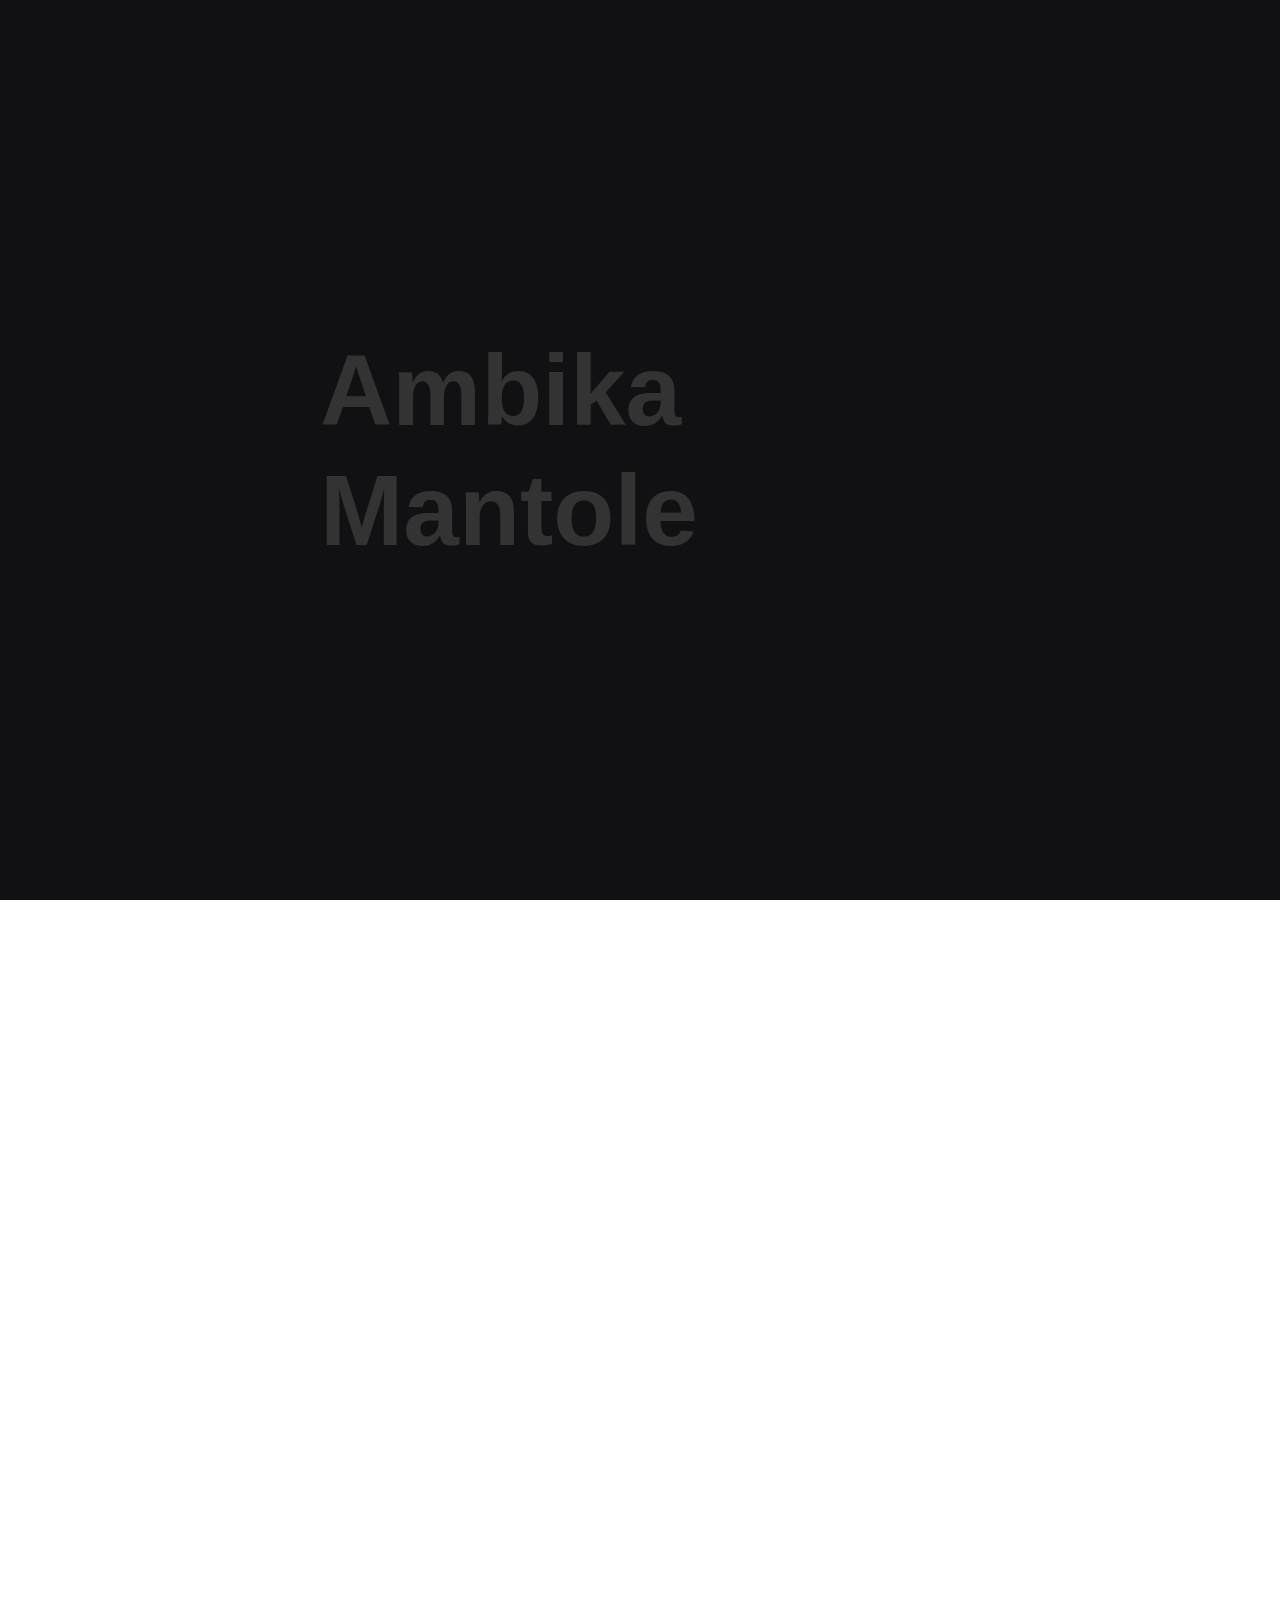
<file: index.html>
<!DOCTYPE html>
<html lang="en">
  <!-- Added by HTTrack --><meta
    http-equiv="content-type"
    content="text/html;charset=utf-8"
  /><!-- /Added by HTTrack -->
  <head>
    <meta charset="UTF-8" />
    <meta name="viewport" content="width=device-width, initial-scale=1.0" />
    <link rel="stylesheet" href="css/lib/bootstrap.min.css" />
    <link rel="stylesheet" href="css/lib/magnific-popup.css" />
    <link rel="stylesheet" href="css/lib/swiper-bundle.min.css" />
    <link rel="stylesheet" href="css/fonts/font-awesome.css" />
    <link rel="stylesheet" href="css/fonts/ashik-icon.css" />
    <link rel="stylesheet" href="css/main.css" />
    <link rel="shortcut icon" href="img/fav.png" type="image/x-icon" />
    <title>Ambika Personal Portfolio Template</title>
  </head>
  <body>
    <!--================================
        PRELOADER START
    =================================-->
    <div class="preloader">
      <svg viewBox="0 0 1000 1000" preserveAspectRatio="none">
        <path id="svg" d="M0,1005S175,995,500,995s500,5,500,5V0H0Z"></path>
      </svg>
      <h5 class="preloader-text">Ambika Mantole</h5>
    </div>
    <style>
      .preloader-text::before,
      .preloader-text::after {
        content: none !important;
      }
    </style>
    <!--================================
        PRELOADER END
    =================================-->

    <header class="main-header fixed-header">
      <div class="container">
        <div class="d-flex justify-content-between align-items-center">
          <div class="logo">
            <a href="assets\Ambika.pdf"><img src="img/logoA.png" alt="" /></a>
          </div>

          <div class="d-none d-lg-block main-menu">
            <nav class="navbar-nav m-auto" id="navbarNav">
              <ul></ul>
            </nav>
          </div>
          <div>
            <a
              href="assets\Ambika.pdf"
              class="theme-btn mb-20 btn_moveing_hover"
              >Download Cv <span class="ashik-icon-download"></span
            ></a>
            <a href="#" class="toggle-sidebar d-flex d-lg-none ms-0 theme-1-bg">
              <div class="toggle">
                <span></span>
                <span></span>
              </div>
            </a>
          </div>
        </div>
      </div>
    </header>

    <div class="mobile-menu">
      <div class="menu-backdrop"></div>
      <div class="main-menu-mobile">
        <div class="d-flex align-items-center justify-content-between">
          <div class="nav-logo">
            <a href="assets\Ambika.pdf"
              ><img src="img/logoA.png" alt="" title=""
            /></a>
          </div>
          <div class="close-btn"><span class="far fa-times fa-fw"></span></div>
        </div>
        <div id="mobile-nav"></div>
      </div>
    </div>

    <div id="scrollsmoother-container">
      <!-- Banner -->
      <section class="banner" id="home" data-pin>
        <div class="banner-shap">
          <img src="img/bg-shap-1.png" alt="" />
        </div>
        <div class="container">
          <div class="row align-items-center">
            <div class="col-xxl-6 col-xl-7">
              <h2
                class="text-uppercase mb-18"
                data-text-animation="slide"
                data-split="words"
                data-animation-delay="1.5"
              >
                Hello i’m Ambika Mantole
              </h2>
              <div
                data-animation="fade"
                data-animation-direction="bottom"
                data-animation-duration="0.75"
                data-animation-delay="1.5"
                data-animation-offset="40"
                data-scroll-trigger="false"
              >
                <p>
                  Expertise in SEO, social media, content, and analytics to
                  boost brand visibility, engage audiences, and drive business
                  growth.
                </p>
              </div>
              <div
                class="mt-40 gap-15 d-block d-sm-flex"
                data-animation="fade"
                data-animation-direction="bottom"
                data-animation-duration=".75"
                data-animation-delay="1.75"
                data-animation-offset="40"
                data-scroll-trigger="false"
              >
                <a
                  href="assets\Ambika.pdf"
                  class="theme-btn mb-20 btn_moveing_hover"
                  >Download Cv <span class="ashik-icon-download"></span
                ></a>
              </div>
            </div>
            <div class="col-xxl-6 col-xl-5 d-none d-xl-block">
              <img
                src="img/author-bannerA.png"
                data-mouse-move
                class="img-fluid"
                alt=""
              />
            </div>
          </div>
        </div>
      </section>
      <!-- About me -->
      <section class="mt-120" id="about">
        <div
          class="gray-bg pt-120 mr-80 ml-80 mr-xl-40 ml-xl-40 mr-md-15 ml-md-15 br-30 pl-30 pr-30 pl-sm-15 pr-sm-15 about-section position-relative z-1 overflow-hidden"
        >
          <div class="container">
            <div class="row gap-lg-30">
              <div class="col-lg-6 order-2 order-lg-1">
                <div data-animation="fade" data-animation-direction="bottom">
                  <h6 class="sub-title">About me</h6>
                </div>
                <h2
                  data-text-animation="slide"
                  data-split="words"
                  data-animation-delay="0.5"
                  class="section-title mt-10 mb-20"
                >
                  Driving Brand Growth with Strategic Digital Marketing
                </h2>
                <div
                  data-animation="fade"
                  data-animation-direction="bottom"
                  data-animation-duration="0.75"
                  data-animation-delay="1"
                  data-animation-offset="40"
                >
                  <p>
                    An experienced digital marketer skilled in SEO, social
                    media, and content marketing, I combine creativity with
                    data-driven strategies to enhance brand visibility.
                    Passionate about innovation, I stay ahead in the
                    ever-evolving digital landscape.
                  </p>
                </div>
                <div class="about-list">
                  <div class="row">
                    <div class="col-md-6">
                      <ul>
                        <li
                          data-animation="fade"
                          data-animation-direction="bottom"
                          data-animation-offset="40"
                        >
                          <h6>SEO (Search Engine Optimization)</h6>
                        </li>
                        <li
                          data-animation="fade"
                          data-animation-direction="bottom"
                          data-animation-delay=".15"
                          data-animation-offset="40"
                        >
                          <h6>Social Media Marketing</h6>
                        </li>
                        <li
                          data-animation="fade"
                          data-animation-direction="bottom"
                          data-animation-delay=".3"
                          data-animation-offset="40"
                        >
                          <h6>Content Marketing</h6>
                        </li>
                      </ul>
                    </div>
                    <div class="col-md-6">
                      <ul>
                        <li
                          data-animation="fade"
                          data-animation-direction="bottom"
                          data-animation-offset="40"
                        >
                          <h6>Google Analytics</h6>
                        </li>
                        <li
                          data-animation="fade"
                          data-animation-direction="bottom"
                          data-animation-delay=".15"
                          data-animation-offset="40"
                        >
                          <h6>Online Reputation Management (ORM)</h6>
                        </li>
                        <li
                          data-animation="fade"
                          data-animation-direction="bottom"
                          data-animation-delay=".3"
                          data-animation-offset="40"
                        >
                          <h6>Email Marketing</h6>
                        </li>
                        <li
                          data-animation="fade"
                          data-animation-direction="bottom"
                          data-animation-delay=".3"
                          data-animation-offset="40"
                        >
                          <h6>E-commerce Marketing</h6>
                        </li>
                      </ul>
                    </div>
                  </div>
                </div>
                <div
                  data-animation="fade"
                  data-animation-direction="bottom"
                  data-animation-delay=".3"
                  data-animation-offset="40"
                >
                  <a
                    href="#"
                    class="theme-btn-with-bg hover-bg-white mt-30 btn_moveing_hover"
                    >read more</a
                  >
                </div>
              </div>
              <div class="col-lg-6 order-1 order-lg-2">
                <div class="row">
                  <div class="col-sm-6" data-speed="0.9">
                    <img
                      src="img/AmbikaAbout.png"
                      class="img-fluid br-30 w-100"
                      alt=""
                    />
                    <div class="about-counter">
                      <h3 class="section-title">
                        <span class="count">1+</span>
                      </h3>
                      <p>Years Of <br />experience</p>
                    </div>
                  </div>
                  <div class="col-sm-6 d-none d-md-block">
                    <img
                      data-speed=".8"
                      src="img/AmbikaAbout2.png"
                      class="img-fluid br-30 w-100 mt-63"
                      alt=""
                    />
                  </div>
                </div>
              </div>
            </div>
          </div>

          <div class="bg-blur"></div>
        </div>
      </section>
      <!-- my services -->
      <section class="service-section position-relative z-2" id="services">
        <div class="container">
          <div class="text-center">
            <div data-animation="fade" data-animation-direction="bottom">
              <h6 class="sub-title-arrows">my services</h6>
            </div>
            <h2
              class="section-title mt-10 mb-20"
              data-text-animation="slide"
              data-split="words"
              data-animation-delay=".5"
            >
              Make Your Mark with a Powerful Digital Marketing Showcase
            </h2>
          </div>
          <div class="row mt-60">
            <div class="col-xl-3 col-md-6">
              <div class="service-item" data-speed="1">
                <div class="service-icon">
                  <i class="ashik-icon-analytics"></i>
                </div>
                <h3>SEO (Search Engine Optimization)</h3>
                <p>Enhancing website visibility and organic rankings.</p>
                <a href="#"> <i class="ashik-icon-long-arrow"></i></a>
              </div>
            </div>
            <div class="col-xl-3 col-md-6">
              <div class="service-item" data-speed="0.9">
                <div class="service-icon">
                  <i class="ashik-icon-frequency"></i>
                </div>
                <h3>Social Media Marketing</h3>
                <p>
                  Engaging audiences and building brand presence across
                  platforms.
                </p>
                <a href="#"> <i class="ashik-icon-long-arrow"></i></a>
              </div>
            </div>
            <div class="col-xl-3 col-md-6">
              <div class="service-item" data-speed="1">
                <div class="service-icon">
                  <i class="ashik-icon-archive"></i>
                </div>
                <h3>PPC (Pay-Per-Click)</h3>
                <p>Driving targeted traffic through paid advertising.</p>
                <a href="#"> <i class="ashik-icon-long-arrow"></i></a>
              </div>
            </div>
            <div class="col-xl-3 col-md-6">
              <div class="service-item" data-speed="0.9">
                <div class="service-icon">
                  <i class="ashik-icon-arrow"></i>
                </div>
                <h3>Google Analytics</h3>
                <p>
                  Analyzing data to optimize marketing strategies and
                  performance.
                </p>
                <a href="#"> <i class="ashik-icon-long-arrow"></i></a>
              </div>
            </div>
          </div>
        </div>
      </section>
      <!-- Our Projects -->
      <section class="mt-120" id="projects">
        <div class="container overflow-hidden">
          <div class="row align-items-center gap-lg-10">
            <div class="col-lg-7">
              <div data-animation="fade" data-animation-direction="bottom">
                <h6 class="sub-title">Our Projects</h6>
              </div>
              <h2
                class="section-title mt-10 fs-1"
                data-text-animation="slide"
                data-split="words"
                data-animation-delay="0.5"
              >
                I drive growth through SEO, social media, PPC, and analytics,
                creating impactful digital strategies.
              </h2>
            </div>
            <div
              class="col-lg-5"
              data-animation="fade"
              data-animation-direction="bottom"
            >
              <p>
                I craft strategic digital marketing projects, utilizing SEO,
                social media, PPC, and analytics to enhance brand visibility and
                drive growth.
              </p>
            </div>
          </div>
          <div
            class="projects-items mt-60"
            data-horizontal-scroll
            data-horizontal-scroll-class="project-item-container"
          >
            <div
              class="row align-items-center gap-lg-30 project-item-container"
            >
              <div class="col-lg-6">
                <img
                  src="img/project-3.png"
                  class="img-fluid br-30 w-100"
                  alt=""
                />
              </div>
              <div class="col-lg-6">
                <div class="project-item">
                  <h3>SEO Optimization</h3>
                  <p class="mt-20 mb-20">
                    SEO optimized websites to improve search engine visibility,
                    using keyword research, content optimization, link building,
                    and technical enhancements to boost organic traffic.
                  </p>
                  <div class="about-list mt-0">
                    <ul>
                      <li>
                        <p>Keyword Research</p>
                      </li>
                      <li>
                        <p>Content Optimization</p>
                      </li>
                      <li>
                        <p>Technical SEO</p>
                      </li>
                    </ul>
                  </div>
                </div>
              </div>
            </div>
            <div
              class="row align-items-center gap-lg-30 project-item-container"
            >
              <div class="col-lg-6">
                <img
                  src="img/project-1.png"
                  class="img-fluid br-30 w-100"
                  alt=""
                />
              </div>
              <div class="col-lg-6">
                <div class="project-item">
                  <h3>Social Media Marketing (SMM)</h3>
                  <p class="mt-20 mb-20">
                    I use social platforms to promote brands, engage audiences,
                    and drive growth through content, paid ads, and interaction.
                  </p>
                  <div class="about-list mt-0">
                    <ul>
                      <li>
                        <p>Content Creation</p>
                      </li>
                      <li>
                        <p>Platform Management</p>
                      </li>
                      <li>
                        <p>Community Engagement</p>
                      </li>
                    </ul>
                  </div>
                </div>
              </div>
            </div>
            <div
              class="row align-items-center gap-lg-30 project-item-container"
            >
              <div class="col-lg-6">
                <img
                  src="img/project-1.png"
                  class="img-fluid br-30 w-100"
                  alt=""
                />
              </div>
              <div class="col-lg-6">
                <div class="project-item">
                  <h3>Content Optimization</h3>
                  <p class="mt-20 mb-20">
                    I optimize content with SEO, keywords, and formatting to
                    enhance visibility and engagement. Having worked with
                    various brands, I ensure maximum impact.
                  </p>
                  <div class="about-list mt-0">
                    <ul>
                      <li>
                        <p>Quality Content</p>
                      </li>
                      <li>
                        <p>Mobile-Friendliness</p>
                      </li>
                      <li>
                        <p>Multimedia Integration</p>
                      </li>
                    </ul>
                  </div>
                </div>
              </div>
            </div>
          </div>
          <div
            class="mt-60 mt-md-30 d-flex align-items-center justify-content-center gap-10"
          >
            <p class="fs-18">Process depends on projects</p>
          </div>
        </div>
      </section>

      <!-- Contact Us -->
      <section class="mt-120 pt-80" id="contact" data-pin>
        <div class="container">
          <div class="gray-bg pt-80 pb-80 pl-60 pr-60 pl-sm-15 pr-sm-15 br-30">
            <div class="row">
              <div class="col-xl-6">
                <h2
                  class="section-title mb-20"
                  data-text-animation="slide"
                  data-split="words"
                >
                  Contact Us
                </h2>
                <div data-animation="fade" data-animation-direction="bottom">
                  <p>
                    To strengthen your online presence, boost engagement, and
                    drive business success with smart strategies.
                  </p>
                </div>
                <div class="contact-info">
                  <ul>
                    <li data-animation="fade" data-animation-direction="bottom">
                      <i class="fa-sharp fa-solid fa-envelope"></i>
                      <p>ambikamantole@gmail.com</p>
                    </li>
                    <li data-animation="fade" data-animation-direction="bottom">
                      <i class="fa-sharp fa-solid fa-phone"></i>
                      <p>+91 9867984977</p>
                    </li>
                  </ul>
                </div>
                <div class="social mt-30">
                  <a href="https://www.linkedin.com/in/ambikamantole"
                    ><i class="fa-brands fa-linkedin"></i
                  ></a>
                  <a
                    href="https://www.instagram.com/ambika__019?igsh=emd2c3BvaGN2aGl6"
                    ><i class="fa-brands fa-instagram"></i
                  ></a>
                </div>
              </div>
              
            
            </div>
          </div>
        </div>
        <!-- Logo -->
        <div
          class="mt-120"
          data-animation="fade"
          data-animation-direction="bottom"
        >
          <!-- Add Brands here -->

          <!-- <div class="container">
            <div class="brand-slider swiper">
              <div class="swiper-wrapper">
                <div class="brand-item swiper-slide">
                  <img src="img/brand/brand-1.png" alt="" />
                </div>
                <div class="brand-item swiper-slide">
                  <img src="img/brand/brand-2.png" alt="" />
                </div>
                <div class="brand-item swiper-slide">
                  <img src="img/brand/brand-3.png" alt="" />
                </div>
                <div class="brand-item swiper-slide">
                  <img src="img/brand/brand-4.png" alt="" />
                </div>
                <div class="brand-item swiper-slide">
                  <img src="img/brand/brand-5.png" alt="" />
                </div>
                <div class="brand-item swiper-slide">
                  <img src="img/brand/brand-1.png" alt="" />
                </div>
                <div class="brand-item swiper-slide">
                  <img src="img/brand/brand-2.png" alt="" />
                </div>
                <div class="brand-item swiper-slide">
                  <img src="img/brand/brand-3.png" alt="" />
                </div>
                <div class="brand-item swiper-slide">
                  <img src="img/brand/brand-4.png" alt="" />
                </div>
                <div class="brand-item swiper-slide">
                  <img src="img/brand/brand-5.png" alt="" />
                </div>
              </div>
            </div>
          </div> -->
        </div>
      </section>

      <!-- Footer -->
      <footer class="footer mt-120 gray-bg pt-75 pb-30 position-relative z-2">
        <div class="container">
          <div class="row gap-lg-30">
            <div class="col-lg-5">
              <h2 class="footer-title">
                <i class="ashik-icon-star"></i>
                <span data-text-animation="slide" data-split="words">
                  <span>Let’s WORK</span> Together!
                </span>
              </h2>
              <div
                class="footer-email"
                data-animation="fade"
                data-animation-direction="left"
                data-animation-offset="40"
              >
                <i class="fa-sharp fa-solid fa-paper-plane"></i>
                <h3 class="footer-email-text">
                  <a href="#">ambikamantole@gmail.com</a>
                </h3>
              </div>
              <div class="social mt-40">
                <a
                  href="https://www.linkedin.com/in/ambikamantole"
                  target="_blank"
                  rel="noopener noreferrer"
                  ><i class="fa-brands fa-linkedin"></i
                ></a>

                <a
                  href="https://www.instagram.com/ambika__019?igsh=emd2c3BvaGN2aGl6"
                  target="_blank"
                  rel="noopener noreferrer"
                  ><i class="fa-brands fa-instagram"></i
                ></a>
              </div>
            </div>
            <div class="col-lg-4 offset-lg-2">
              <a href="#"><img src="img\logoA.png" alt="" /></a>
              <p class="mt-35">
                To strengthen your online presence, boost engagement, and drive
                business success with smart strategies.
              </p>
            </div>
          </div>
          <div class="row mt-80 gap-lg-10">
            <div class="col-lg-6">
              <p>©AmbikaMantole2025 | All Rights Reserved</p>
            </div>
            <div class="col-lg-6 flex-lg-end">
              <div class="copyright-menus">
                <a href="#">Trams & Condition</a>
                <a href="#">Privacy Policy</a>
                <a href="#">Contact Us</a>
              </div>
            </div>
          </div>
        </div>
      </footer>
    </div>

    <!--==============================
        SCROLL BUTTON START
    ===============================-->
    <div class="tf__scroll_btn">
      <i class="fa-regular fa-arrow-up-long"></i>
    </div>
    <!--==============================
        SCROLL BUTTON END
    ===============================-->

    <div id="magic-cursor">
      <div id="ball"></div>
    </div>

    <script src="js/lib/jquery.min.js"></script>
    <script src="js/lib/bootstrap.bundle.min.js"></script>
    <script src="js/lib/waypoints.min.js"></script>
    <script src="js/lib/jquery.counterup.min.js"></script>
    <script src="js/lib/swiper-bundle.min.js"></script>
    <script src="js/lib/imagesloaded.js"></script>
    <script src="js/lib/jquery.magnific-popup.min.js"></script>
    <script src="js/lib/isotope.js"></script>
    <!-- Gsap -->
    <script src="js/gsap/gsap.min.js"></script>
    <script src="js/gsap/SplitText.min.js"></script>
    <script src="js/gsap/ScrollSmoother.min.js"></script>
    <script src="js/gsap/ScrollTrigger.min.js"></script>
    <!--  -->
    <script src="js/animation.js"></script>
    <script src="js/main.js"></script>
    <script>
      document.addEventListener("DOMContentLoaded", function() {
          document.getElementById("contactForm").addEventListener("submit", function(event) {
              event.preventDefault(); // Stop page navigation
      
              let form = this;
              let formData = new FormData(form);
      
              fetch("contact.php", {
                  method: "POST",
                  body: formData
              })
              .then(response => response.text())
              .then(data => {
                  let responseDiv = document.getElementById("responseMessage");
                  if (data.trim() === "success") {
                      responseDiv.innerHTML = "<p style='color: green;'>Message Sent Successfully!</p>";
                      form.reset();
                  } else {
                      responseDiv.innerHTML = "<p style='color: red;'>Error: " + data + "</p>";
                  }
              })
              .catch(error => {
                  console.error("Error:", error);
                  document.getElementById("responseMessage").innerHTML = "<p style='color: red;'>An unexpected error occurred.</p>";
              });
          });
      });
      </script>
      
      
  </body>

  <!-- Mirrored from ashik-html.vercel.app/ by HTTrack Website Copier/3.x [XR&CO'2014], Thu, 06 Mar 2025 11:50:47 GMT -->
</html>
</file>
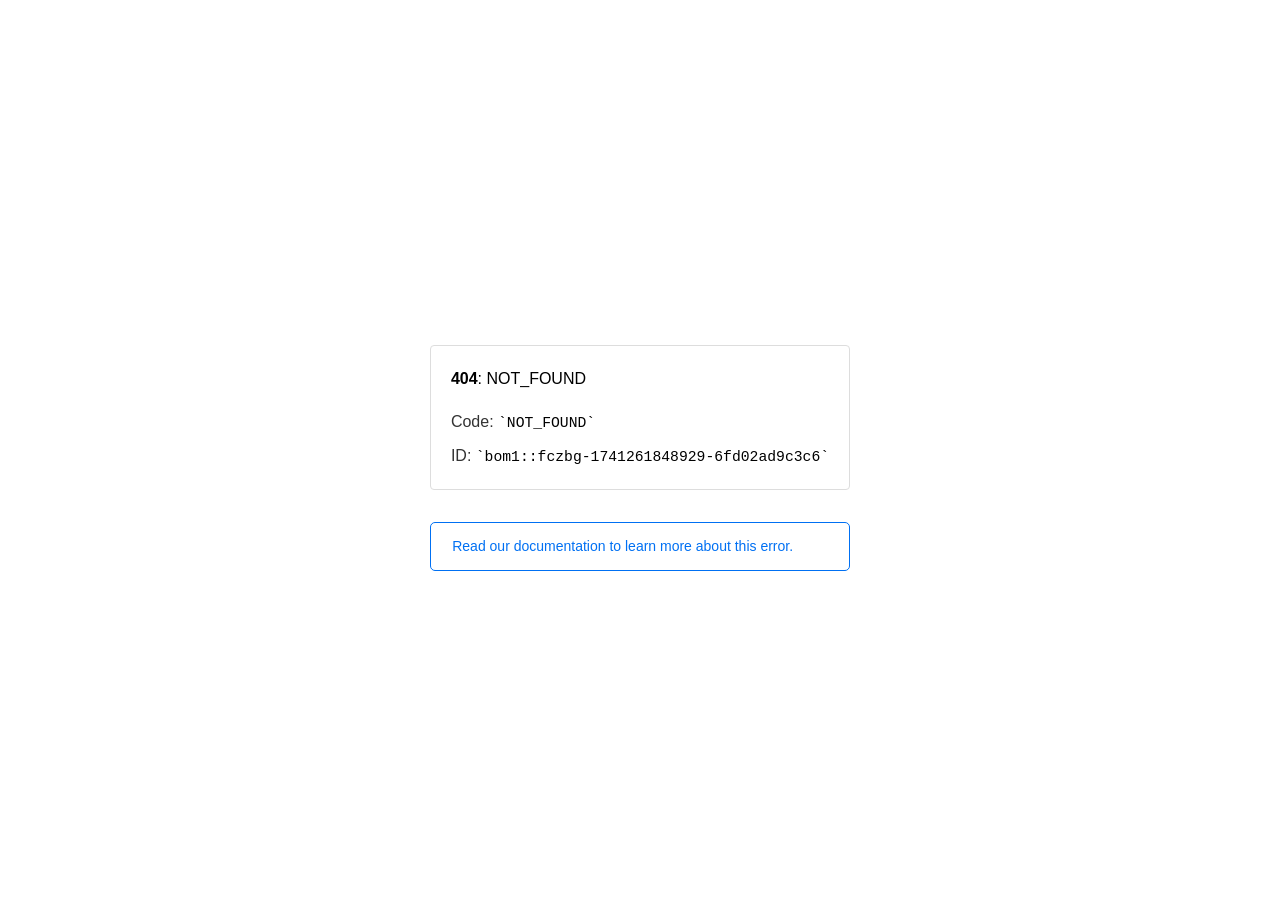
<file: fonts/fa-duotone-900.html>
<!doctype html><html lang=en><meta charset=utf-8><meta name=viewport content="width=device-width,initial-scale=1"><meta name=theme-color content=#000><title>404: NOT_FOUND</title><style>html{font-size:62.5%;box-sizing:border-box;height:-webkit-fill-available}*,::after,::before{box-sizing:inherit}body{font-family:sf pro text,sf pro icons,helvetica neue,helvetica,arial,sans-serif;font-size:1.6rem;line-height:1.65;word-break:break-word;font-kerning:auto;font-variant:normal;-webkit-font-smoothing:antialiased;-moz-osx-font-smoothing:grayscale;text-rendering:optimizeLegibility;hyphens:auto;height:100vh;height:-webkit-fill-available;max-height:100vh;max-height:-webkit-fill-available;margin:0}::selection{background:#79ffe1}::-moz-selection{background:#79ffe1}a{cursor:pointer;color:#0070f3;text-decoration:none;transition:all .2s ease;border-bottom:1px solid #0000}a:hover{border-bottom:1px solid #0070f3}ul{padding:0;margin-left:1.5em;list-style-type:none}li{margin-bottom:10px}ul li:before{content:'\02013'}li:before{display:inline-block;color:#ccc;position:absolute;margin-left:-18px;transition:color .2s ease}code{font-family:Menlo,Monaco,Lucida Console,Liberation Mono,DejaVu Sans Mono,Bitstream Vera Sans Mono,Courier New,monospace,serif;font-size:.92em}code:after,code:before{content:'`'}.container{display:flex;justify-content:center;flex-direction:column;min-height:100%}main{max-width:80rem;padding:4rem 6rem;margin:auto}ul{margin-bottom:32px}.error-title{font-size:2rem;padding-left:22px;line-height:1.5;margin-bottom:24px}.error-title-guilty{border-left:2px solid #ed367f}.error-title-innocent{border-left:2px solid #59b89c}@media(max-width:500px){.owner-error{display:none}}main p{color:#333}.devinfo-container{border:1px solid #ddd;border-radius:4px;padding:2rem;display:flex;flex-direction:column;margin-bottom:32px}.error-code{margin:0;font-size:1.6rem;color:#000;margin-bottom:1.6rem}.devinfo-line{color:#333}.devinfo-line code,code,li{color:#000}.devinfo-line:not(:last-child){margin-bottom:8px}.docs-link,.contact-link{font-weight:500}header,footer,footer a{display:flex;justify-content:center;align-items:center}header,footer{min-height:100px;height:100px}header{border-bottom:1px solid #eaeaea}header h1{font-size:1.8rem;margin:0;font-weight:500}header p{font-size:1.3rem;margin:0;font-weight:500}.header-item{display:flex;padding:0 2rem;margin:2rem 0;text-decoration:line-through;color:#999}.header-item.active{color:#ff0080;text-decoration:none}.header-item.first{border-right:1px solid #eaeaea}.header-item-content{display:flex;flex-direction:column}.header-item-icon{margin-right:1rem;margin-top:.6rem}footer{border-top:1px solid #eaeaea}footer a{color:#000}footer a:hover{border-bottom-color:#0000}footer svg{margin-left:.8rem}.note{padding:8pt 16pt;border-radius:5px;border:1px solid #0070f3;font-size:14px;line-height:1.8;color:#0070f3}@media(max-width:500px){.devinfo-container .devinfo-line code{margin-top:.4rem}.devinfo-container .devinfo-line:not(:last-child){margin-bottom:1.6rem}.devinfo-container{margin-bottom:0}header{flex-direction:column;height:auto;min-height:auto;align-items:flex-start}.header-item.first{border-right:none;margin-bottom:0}main{padding:1rem 2rem}body{font-size:1.4rem;line-height:1.55}footer{display:none}.note{margin-top:16px}}</style><div class=container><main><p class=devinfo-container><span class=error-code><strong>404</strong>: NOT_FOUND</span>
<span class=devinfo-line>Code: <code>NOT_FOUND</code></span>
<span class=devinfo-line>ID: <code>bom1::fczbg-1741261848929-6fd02ad9c3c6</code></p><a href=https://vercel.com/docs/errors/platform-error-codes#not_found class=owner-error><div class=note>Read our documentation to learn more about this error.</div></a></main></div>
</file>
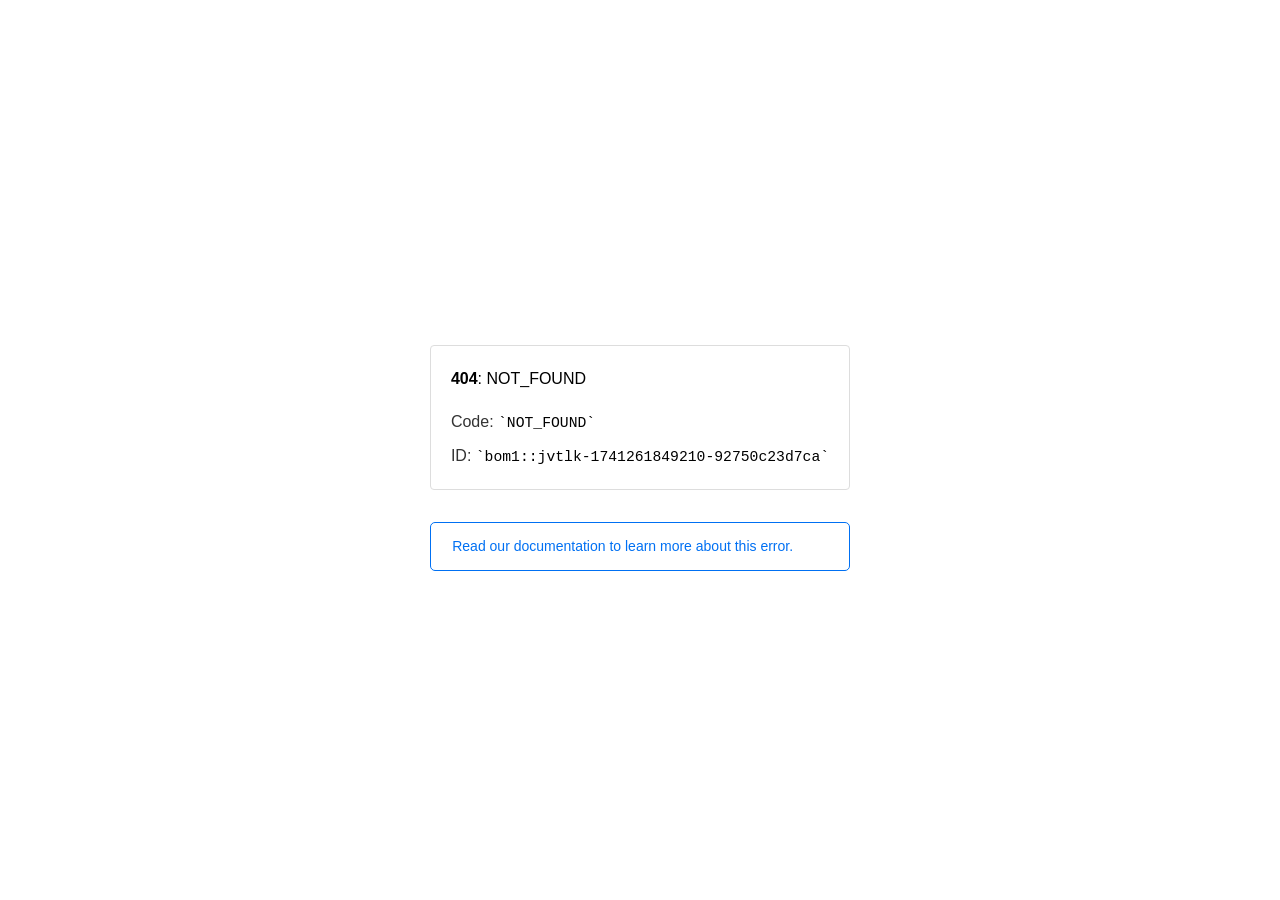
<file: fonts/fa-duotone-901.html>
<!doctype html><html lang=en><meta charset=utf-8><meta name=viewport content="width=device-width,initial-scale=1"><meta name=theme-color content=#000><title>404: NOT_FOUND</title><style>html{font-size:62.5%;box-sizing:border-box;height:-webkit-fill-available}*,::after,::before{box-sizing:inherit}body{font-family:sf pro text,sf pro icons,helvetica neue,helvetica,arial,sans-serif;font-size:1.6rem;line-height:1.65;word-break:break-word;font-kerning:auto;font-variant:normal;-webkit-font-smoothing:antialiased;-moz-osx-font-smoothing:grayscale;text-rendering:optimizeLegibility;hyphens:auto;height:100vh;height:-webkit-fill-available;max-height:100vh;max-height:-webkit-fill-available;margin:0}::selection{background:#79ffe1}::-moz-selection{background:#79ffe1}a{cursor:pointer;color:#0070f3;text-decoration:none;transition:all .2s ease;border-bottom:1px solid #0000}a:hover{border-bottom:1px solid #0070f3}ul{padding:0;margin-left:1.5em;list-style-type:none}li{margin-bottom:10px}ul li:before{content:'\02013'}li:before{display:inline-block;color:#ccc;position:absolute;margin-left:-18px;transition:color .2s ease}code{font-family:Menlo,Monaco,Lucida Console,Liberation Mono,DejaVu Sans Mono,Bitstream Vera Sans Mono,Courier New,monospace,serif;font-size:.92em}code:after,code:before{content:'`'}.container{display:flex;justify-content:center;flex-direction:column;min-height:100%}main{max-width:80rem;padding:4rem 6rem;margin:auto}ul{margin-bottom:32px}.error-title{font-size:2rem;padding-left:22px;line-height:1.5;margin-bottom:24px}.error-title-guilty{border-left:2px solid #ed367f}.error-title-innocent{border-left:2px solid #59b89c}@media(max-width:500px){.owner-error{display:none}}main p{color:#333}.devinfo-container{border:1px solid #ddd;border-radius:4px;padding:2rem;display:flex;flex-direction:column;margin-bottom:32px}.error-code{margin:0;font-size:1.6rem;color:#000;margin-bottom:1.6rem}.devinfo-line{color:#333}.devinfo-line code,code,li{color:#000}.devinfo-line:not(:last-child){margin-bottom:8px}.docs-link,.contact-link{font-weight:500}header,footer,footer a{display:flex;justify-content:center;align-items:center}header,footer{min-height:100px;height:100px}header{border-bottom:1px solid #eaeaea}header h1{font-size:1.8rem;margin:0;font-weight:500}header p{font-size:1.3rem;margin:0;font-weight:500}.header-item{display:flex;padding:0 2rem;margin:2rem 0;text-decoration:line-through;color:#999}.header-item.active{color:#ff0080;text-decoration:none}.header-item.first{border-right:1px solid #eaeaea}.header-item-content{display:flex;flex-direction:column}.header-item-icon{margin-right:1rem;margin-top:.6rem}footer{border-top:1px solid #eaeaea}footer a{color:#000}footer a:hover{border-bottom-color:#0000}footer svg{margin-left:.8rem}.note{padding:8pt 16pt;border-radius:5px;border:1px solid #0070f3;font-size:14px;line-height:1.8;color:#0070f3}@media(max-width:500px){.devinfo-container .devinfo-line code{margin-top:.4rem}.devinfo-container .devinfo-line:not(:last-child){margin-bottom:1.6rem}.devinfo-container{margin-bottom:0}header{flex-direction:column;height:auto;min-height:auto;align-items:flex-start}.header-item.first{border-right:none;margin-bottom:0}main{padding:1rem 2rem}body{font-size:1.4rem;line-height:1.55}footer{display:none}.note{margin-top:16px}}</style><div class=container><main><p class=devinfo-container><span class=error-code><strong>404</strong>: NOT_FOUND</span>
<span class=devinfo-line>Code: <code>NOT_FOUND</code></span>
<span class=devinfo-line>ID: <code>bom1::jvtlk-1741261849210-92750c23d7ca</code></p><a href=https://vercel.com/docs/errors/platform-error-codes#not_found class=owner-error><div class=note>Read our documentation to learn more about this error.</div></a></main></div>
</file>
<file: css/fonts/ashik-icon.css>
@font-face {
  font-family: "ashik-icon";
  src: url("../../fonts/ashik-icond1b7.eot?l9ylbg");
  src: url("../../fonts/ashik-icond1b7.eot?l9ylbg#iefix")
      format("embedded-opentype"),
    url("../../fonts/ashik-icond1b7.ttf?l9ylbg") format("truetype"),
    url("../../fonts/ashik-icond1b7.woff?l9ylbg") format("woff"),
    url("../../fonts/ashik-icond1b7.svg?l9ylbg#ashik-icon") format("svg");
  font-weight: normal;
  font-style: normal;
  font-display: block;
}

[class^="ashik-icon-"],
[class*=" ashik-icon-"] {
  /* use !important to prevent issues with browser extensions that change fonts */
  font-family: "ashik-icon" !important;
  speak: never;
  font-style: normal;
  font-weight: normal;
  font-variant: normal;
  text-transform: none;
  line-height: 1;

  /* Better Font Rendering =========== */
  -webkit-font-smoothing: antialiased;
  -moz-osx-font-smoothing: grayscale;
}

.ashik-icon-star-2:before {
  content: "\e90f";
}
.ashik-icon-ziczac-arrow:before {
  content: "\e910";
}
.ashik-icon-star:before {
  content: "\e90e";
}
.ashik-icon-arrow:before {
  content: "\e900";
}
.ashik-icon-arrow-2:before {
  content: "\e901";
}
.ashik-icon-download:before {
  content: "\e902";
}
.ashik-icon-frequency:before {
  content: "\e903";
}
.ashik-icon-long-arrow:before {
  content: "\e904";
}
.ashik-icon-misc:before {
  content: "\e905";
}
.ashik-icon-qota:before {
  content: "\e906";
}
.ashik-icon-trash:before {
  content: "\e907";
}
.ashik-icon-trophy:before {
  content: "\e908";
}
.ashik-icon-umbrella:before {
  content: "\e909";
}
.ashik-icon-ziczac:before {
  content: "\e90a";
}
.ashik-icon-support:before {
  content: "\e90b";
}
.ashik-icon-analytics:before {
  content: "\e90c";
}
.ashik-icon-archive:before {
  content: "\e90d";
}
</file>
<file: css/main.css>
@import"https://fonts.googleapis.com/css2?family=Poppins:ital,wght@0,100;0,200;0,300;0,400;0,500;0,600;0,700;0,800;0,900;1,100;1,200;1,300;1,400;1,500;1,600;1,700;1,800;1,900&amp;family=Spline+Sans:wght@300..700&amp;display=swap";.m-0{margin:0px}.p-0{padding:0px}.mb-0{margin-bottom:0px}.mt-0{margin-top:0px}.ml-0{margin-left:0px}.mr-0{margin-right:0px}.pb-0{padding-bottom:0px}.pt-0{padding-top:0px}.pl-0{padding-left:0px}.pr-0{padding-right:0px}.fs-0{font-size:0px}.lh-0{line-height:0px}.gap-0{gap:0px}.br-0{border-radius:0px}.h-0{height:0px}.w-0{width:0px}.m-1{margin:1px}.p-1{padding:1px}.mb-1{margin-bottom:1px}.mt-1{margin-top:1px}.ml-1{margin-left:1px}.mr-1{margin-right:1px}.pb-1{padding-bottom:1px}.pt-1{padding-top:1px}.pl-1{padding-left:1px}.pr-1{padding-right:1px}.fs-1{font-size:1px}.lh-1{line-height:1px}.gap-1{gap:1px}.br-1{border-radius:1px}.h-1{height:1px}.w-1{width:1px}.m-2{margin:2px}.p-2{padding:2px}.mb-2{margin-bottom:2px}.mt-2{margin-top:2px}.ml-2{margin-left:2px}.mr-2{margin-right:2px}.pb-2{padding-bottom:2px}.pt-2{padding-top:2px}.pl-2{padding-left:2px}.pr-2{padding-right:2px}.fs-2{font-size:2px}.lh-2{line-height:2px}.gap-2{gap:2px}.br-2{border-radius:2px}.h-2{height:2px}.w-2{width:2px}.m-3{margin:3px}.p-3{padding:3px}.mb-3{margin-bottom:3px}.mt-3{margin-top:3px}.ml-3{margin-left:3px}.mr-3{margin-right:3px}.pb-3{padding-bottom:3px}.pt-3{padding-top:3px}.pl-3{padding-left:3px}.pr-3{padding-right:3px}.fs-3{font-size:3px}.lh-3{line-height:3px}.gap-3{gap:3px}.br-3{border-radius:3px}.h-3{height:3px}.w-3{width:3px}.m-4{margin:4px}.p-4{padding:4px}.mb-4{margin-bottom:4px}.mt-4{margin-top:4px}.ml-4{margin-left:4px}.mr-4{margin-right:4px}.pb-4{padding-bottom:4px}.pt-4{padding-top:4px}.pl-4{padding-left:4px}.pr-4{padding-right:4px}.fs-4{font-size:4px}.lh-4{line-height:4px}.gap-4{gap:4px}.br-4{border-radius:4px}.h-4{height:4px}.w-4{width:4px}.m-5{margin:5px}.p-5{padding:5px}.mb-5{margin-bottom:5px}.mt-5{margin-top:5px}.ml-5{margin-left:5px}.mr-5{margin-right:5px}.pb-5{padding-bottom:5px}.pt-5{padding-top:5px}.pl-5{padding-left:5px}.pr-5{padding-right:5px}.fs-5{font-size:5px}.lh-5{line-height:5px}.gap-5{gap:5px}.br-5{border-radius:5px}.h-5{height:5px}.w-5{width:5px}.m-6{margin:6px}.p-6{padding:6px}.mb-6{margin-bottom:6px}.mt-6{margin-top:6px}.ml-6{margin-left:6px}.mr-6{margin-right:6px}.pb-6{padding-bottom:6px}.pt-6{padding-top:6px}.pl-6{padding-left:6px}.pr-6{padding-right:6px}.fs-6{font-size:6px}.lh-6{line-height:6px}.gap-6{gap:6px}.br-6{border-radius:6px}.h-6{height:6px}.w-6{width:6px}.m-7{margin:7px}.p-7{padding:7px}.mb-7{margin-bottom:7px}.mt-7{margin-top:7px}.ml-7{margin-left:7px}.mr-7{margin-right:7px}.pb-7{padding-bottom:7px}.pt-7{padding-top:7px}.pl-7{padding-left:7px}.pr-7{padding-right:7px}.fs-7{font-size:7px}.lh-7{line-height:7px}.gap-7{gap:7px}.br-7{border-radius:7px}.h-7{height:7px}.w-7{width:7px}.m-8{margin:8px}.p-8{padding:8px}.mb-8{margin-bottom:8px}.mt-8{margin-top:8px}.ml-8{margin-left:8px}.mr-8{margin-right:8px}.pb-8{padding-bottom:8px}.pt-8{padding-top:8px}.pl-8{padding-left:8px}.pr-8{padding-right:8px}.fs-8{font-size:8px}.lh-8{line-height:8px}.gap-8{gap:8px}.br-8{border-radius:8px}.h-8{height:8px}.w-8{width:8px}.m-9{margin:9px}.p-9{padding:9px}.mb-9{margin-bottom:9px}.mt-9{margin-top:9px}.ml-9{margin-left:9px}.mr-9{margin-right:9px}.pb-9{padding-bottom:9px}.pt-9{padding-top:9px}.pl-9{padding-left:9px}.pr-9{padding-right:9px}.fs-9{font-size:9px}.lh-9{line-height:9px}.gap-9{gap:9px}.br-9{border-radius:9px}.h-9{height:9px}.w-9{width:9px}.m-10{margin:10px}.p-10{padding:10px}.mb-10{margin-bottom:10px}.mt-10{margin-top:10px}.ml-10{margin-left:10px}.mr-10{margin-right:10px}.pb-10{padding-bottom:10px}.pt-10{padding-top:10px}.pl-10{padding-left:10px}.pr-10{padding-right:10px}.fs-10{font-size:10px}.lh-10{line-height:10px}.gap-10{gap:10px}.br-10{border-radius:10px}.h-10{height:10px}.w-10{width:10px}.m-11{margin:11px}.p-11{padding:11px}.mb-11{margin-bottom:11px}.mt-11{margin-top:11px}.ml-11{margin-left:11px}.mr-11{margin-right:11px}.pb-11{padding-bottom:11px}.pt-11{padding-top:11px}.pl-11{padding-left:11px}.pr-11{padding-right:11px}.fs-11{font-size:11px}.lh-11{line-height:11px}.gap-11{gap:11px}.br-11{border-radius:11px}.h-11{height:11px}.w-11{width:11px}.m-12{margin:12px}.p-12{padding:12px}.mb-12{margin-bottom:12px}.mt-12{margin-top:12px}.ml-12{margin-left:12px}.mr-12{margin-right:12px}.pb-12{padding-bottom:12px}.pt-12{padding-top:12px}.pl-12{padding-left:12px}.pr-12{padding-right:12px}.fs-12{font-size:12px}.lh-12{line-height:12px}.gap-12{gap:12px}.br-12{border-radius:12px}.h-12{height:12px}.w-12{width:12px}.m-13{margin:13px}.p-13{padding:13px}.mb-13{margin-bottom:13px}.mt-13{margin-top:13px}.ml-13{margin-left:13px}.mr-13{margin-right:13px}.pb-13{padding-bottom:13px}.pt-13{padding-top:13px}.pl-13{padding-left:13px}.pr-13{padding-right:13px}.fs-13{font-size:13px}.lh-13{line-height:13px}.gap-13{gap:13px}.br-13{border-radius:13px}.h-13{height:13px}.w-13{width:13px}.m-14{margin:14px}.p-14{padding:14px}.mb-14{margin-bottom:14px}.mt-14{margin-top:14px}.ml-14{margin-left:14px}.mr-14{margin-right:14px}.pb-14{padding-bottom:14px}.pt-14{padding-top:14px}.pl-14{padding-left:14px}.pr-14{padding-right:14px}.fs-14{font-size:14px}.lh-14{line-height:14px}.gap-14{gap:14px}.br-14{border-radius:14px}.h-14{height:14px}.w-14{width:14px}.m-15{margin:15px}.p-15{padding:15px}.mb-15{margin-bottom:15px}.mt-15{margin-top:15px}.ml-15{margin-left:15px}.mr-15{margin-right:15px}.pb-15{padding-bottom:15px}.pt-15{padding-top:15px}.pl-15{padding-left:15px}.pr-15{padding-right:15px}.fs-15{font-size:15px}.lh-15{line-height:15px}.gap-15{gap:15px}.br-15{border-radius:15px}.h-15{height:15px}.w-15{width:15px}.m-16{margin:16px}.p-16{padding:16px}.mb-16{margin-bottom:16px}.mt-16{margin-top:16px}.ml-16{margin-left:16px}.mr-16{margin-right:16px}.pb-16{padding-bottom:16px}.pt-16{padding-top:16px}.pl-16{padding-left:16px}.pr-16{padding-right:16px}.fs-16{font-size:16px}.lh-16{line-height:16px}.gap-16{gap:16px}.br-16{border-radius:16px}.h-16{height:16px}.w-16{width:16px}.m-17{margin:17px}.p-17{padding:17px}.mb-17{margin-bottom:17px}.mt-17{margin-top:17px}.ml-17{margin-left:17px}.mr-17{margin-right:17px}.pb-17{padding-bottom:17px}.pt-17{padding-top:17px}.pl-17{padding-left:17px}.pr-17{padding-right:17px}.fs-17{font-size:17px}.lh-17{line-height:17px}.gap-17{gap:17px}.br-17{border-radius:17px}.h-17{height:17px}.w-17{width:17px}.m-18{margin:18px}.p-18{padding:18px}.mb-18{margin-bottom:18px}.mt-18{margin-top:18px}.ml-18{margin-left:18px}.mr-18{margin-right:18px}.pb-18{padding-bottom:18px}.pt-18{padding-top:18px}.pl-18{padding-left:18px}.pr-18{padding-right:18px}.fs-18{font-size:18px}.lh-18{line-height:18px}.gap-18{gap:18px}.br-18{border-radius:18px}.h-18{height:18px}.w-18{width:18px}.m-19{margin:19px}.p-19{padding:19px}.mb-19{margin-bottom:19px}.mt-19{margin-top:19px}.ml-19{margin-left:19px}.mr-19{margin-right:19px}.pb-19{padding-bottom:19px}.pt-19{padding-top:19px}.pl-19{padding-left:19px}.pr-19{padding-right:19px}.fs-19{font-size:19px}.lh-19{line-height:19px}.gap-19{gap:19px}.br-19{border-radius:19px}.h-19{height:19px}.w-19{width:19px}.m-20{margin:20px}.p-20{padding:20px}.mb-20{margin-bottom:20px}.mt-20{margin-top:20px}.ml-20{margin-left:20px}.mr-20{margin-right:20px}.pb-20{padding-bottom:20px}.pt-20{padding-top:20px}.pl-20{padding-left:20px}.pr-20{padding-right:20px}.fs-20{font-size:20px}.lh-20{line-height:20px}.gap-20{gap:20px}.br-20{border-radius:20px}.h-20{height:20px}.w-20{width:20px}.m-21{margin:21px}.p-21{padding:21px}.mb-21{margin-bottom:21px}.mt-21{margin-top:21px}.ml-21{margin-left:21px}.mr-21{margin-right:21px}.pb-21{padding-bottom:21px}.pt-21{padding-top:21px}.pl-21{padding-left:21px}.pr-21{padding-right:21px}.fs-21{font-size:21px}.lh-21{line-height:21px}.gap-21{gap:21px}.br-21{border-radius:21px}.h-21{height:21px}.w-21{width:21px}.m-22{margin:22px}.p-22{padding:22px}.mb-22{margin-bottom:22px}.mt-22{margin-top:22px}.ml-22{margin-left:22px}.mr-22{margin-right:22px}.pb-22{padding-bottom:22px}.pt-22{padding-top:22px}.pl-22{padding-left:22px}.pr-22{padding-right:22px}.fs-22{font-size:22px}.lh-22{line-height:22px}.gap-22{gap:22px}.br-22{border-radius:22px}.h-22{height:22px}.w-22{width:22px}.m-23{margin:23px}.p-23{padding:23px}.mb-23{margin-bottom:23px}.mt-23{margin-top:23px}.ml-23{margin-left:23px}.mr-23{margin-right:23px}.pb-23{padding-bottom:23px}.pt-23{padding-top:23px}.pl-23{padding-left:23px}.pr-23{padding-right:23px}.fs-23{font-size:23px}.lh-23{line-height:23px}.gap-23{gap:23px}.br-23{border-radius:23px}.h-23{height:23px}.w-23{width:23px}.m-24{margin:24px}.p-24{padding:24px}.mb-24{margin-bottom:24px}.mt-24{margin-top:24px}.ml-24{margin-left:24px}.mr-24{margin-right:24px}.pb-24{padding-bottom:24px}.pt-24{padding-top:24px}.pl-24{padding-left:24px}.pr-24{padding-right:24px}.fs-24{font-size:24px}.lh-24{line-height:24px}.gap-24{gap:24px}.br-24{border-radius:24px}.h-24{height:24px}.w-24{width:24px}.m-25{margin:25px}.p-25{padding:25px}.mb-25{margin-bottom:25px}.mt-25{margin-top:25px}.ml-25{margin-left:25px}.mr-25{margin-right:25px}.pb-25{padding-bottom:25px}.pt-25{padding-top:25px}.pl-25{padding-left:25px}.pr-25{padding-right:25px}.fs-25{font-size:25px}.lh-25{line-height:25px}.gap-25{gap:25px}.br-25{border-radius:25px}.h-25{height:25px}.w-25{width:25px}.m-26{margin:26px}.p-26{padding:26px}.mb-26{margin-bottom:26px}.mt-26{margin-top:26px}.ml-26{margin-left:26px}.mr-26{margin-right:26px}.pb-26{padding-bottom:26px}.pt-26{padding-top:26px}.pl-26{padding-left:26px}.pr-26{padding-right:26px}.fs-26{font-size:26px}.lh-26{line-height:26px}.gap-26{gap:26px}.br-26{border-radius:26px}.h-26{height:26px}.w-26{width:26px}.m-27{margin:27px}.p-27{padding:27px}.mb-27{margin-bottom:27px}.mt-27{margin-top:27px}.ml-27{margin-left:27px}.mr-27{margin-right:27px}.pb-27{padding-bottom:27px}.pt-27{padding-top:27px}.pl-27{padding-left:27px}.pr-27{padding-right:27px}.fs-27{font-size:27px}.lh-27{line-height:27px}.gap-27{gap:27px}.br-27{border-radius:27px}.h-27{height:27px}.w-27{width:27px}.m-28{margin:28px}.p-28{padding:28px}.mb-28{margin-bottom:28px}.mt-28{margin-top:28px}.ml-28{margin-left:28px}.mr-28{margin-right:28px}.pb-28{padding-bottom:28px}.pt-28{padding-top:28px}.pl-28{padding-left:28px}.pr-28{padding-right:28px}.fs-28{font-size:28px}.lh-28{line-height:28px}.gap-28{gap:28px}.br-28{border-radius:28px}.h-28{height:28px}.w-28{width:28px}.m-29{margin:29px}.p-29{padding:29px}.mb-29{margin-bottom:29px}.mt-29{margin-top:29px}.ml-29{margin-left:29px}.mr-29{margin-right:29px}.pb-29{padding-bottom:29px}.pt-29{padding-top:29px}.pl-29{padding-left:29px}.pr-29{padding-right:29px}.fs-29{font-size:29px}.lh-29{line-height:29px}.gap-29{gap:29px}.br-29{border-radius:29px}.h-29{height:29px}.w-29{width:29px}.m-30{margin:30px}.p-30{padding:30px}.mb-30{margin-bottom:30px}.mt-30{margin-top:30px}.ml-30{margin-left:30px}.mr-30{margin-right:30px}.pb-30{padding-bottom:30px}.pt-30{padding-top:30px}.pl-30{padding-left:30px}.pr-30{padding-right:30px}.fs-30{font-size:30px}.lh-30{line-height:30px}.gap-30{gap:30px}.br-30{border-radius:30px}.h-30{height:30px}.w-30{width:30px}.m-31{margin:31px}.p-31{padding:31px}.mb-31{margin-bottom:31px}.mt-31{margin-top:31px}.ml-31{margin-left:31px}.mr-31{margin-right:31px}.pb-31{padding-bottom:31px}.pt-31{padding-top:31px}.pl-31{padding-left:31px}.pr-31{padding-right:31px}.fs-31{font-size:31px}.lh-31{line-height:31px}.gap-31{gap:31px}.br-31{border-radius:31px}.h-31{height:31px}.w-31{width:31px}.m-32{margin:32px}.p-32{padding:32px}.mb-32{margin-bottom:32px}.mt-32{margin-top:32px}.ml-32{margin-left:32px}.mr-32{margin-right:32px}.pb-32{padding-bottom:32px}.pt-32{padding-top:32px}.pl-32{padding-left:32px}.pr-32{padding-right:32px}.fs-32{font-size:32px}.lh-32{line-height:32px}.gap-32{gap:32px}.br-32{border-radius:32px}.h-32{height:32px}.w-32{width:32px}.m-33{margin:33px}.p-33{padding:33px}.mb-33{margin-bottom:33px}.mt-33{margin-top:33px}.ml-33{margin-left:33px}.mr-33{margin-right:33px}.pb-33{padding-bottom:33px}.pt-33{padding-top:33px}.pl-33{padding-left:33px}.pr-33{padding-right:33px}.fs-33{font-size:33px}.lh-33{line-height:33px}.gap-33{gap:33px}.br-33{border-radius:33px}.h-33{height:33px}.w-33{width:33px}.m-34{margin:34px}.p-34{padding:34px}.mb-34{margin-bottom:34px}.mt-34{margin-top:34px}.ml-34{margin-left:34px}.mr-34{margin-right:34px}.pb-34{padding-bottom:34px}.pt-34{padding-top:34px}.pl-34{padding-left:34px}.pr-34{padding-right:34px}.fs-34{font-size:34px}.lh-34{line-height:34px}.gap-34{gap:34px}.br-34{border-radius:34px}.h-34{height:34px}.w-34{width:34px}.m-35{margin:35px}.p-35{padding:35px}.mb-35{margin-bottom:35px}.mt-35{margin-top:35px}.ml-35{margin-left:35px}.mr-35{margin-right:35px}.pb-35{padding-bottom:35px}.pt-35{padding-top:35px}.pl-35{padding-left:35px}.pr-35{padding-right:35px}.fs-35{font-size:35px}.lh-35{line-height:35px}.gap-35{gap:35px}.br-35{border-radius:35px}.h-35{height:35px}.w-35{width:35px}.m-36{margin:36px}.p-36{padding:36px}.mb-36{margin-bottom:36px}.mt-36{margin-top:36px}.ml-36{margin-left:36px}.mr-36{margin-right:36px}.pb-36{padding-bottom:36px}.pt-36{padding-top:36px}.pl-36{padding-left:36px}.pr-36{padding-right:36px}.fs-36{font-size:36px}.lh-36{line-height:36px}.gap-36{gap:36px}.br-36{border-radius:36px}.h-36{height:36px}.w-36{width:36px}.m-37{margin:37px}.p-37{padding:37px}.mb-37{margin-bottom:37px}.mt-37{margin-top:37px}.ml-37{margin-left:37px}.mr-37{margin-right:37px}.pb-37{padding-bottom:37px}.pt-37{padding-top:37px}.pl-37{padding-left:37px}.pr-37{padding-right:37px}.fs-37{font-size:37px}.lh-37{line-height:37px}.gap-37{gap:37px}.br-37{border-radius:37px}.h-37{height:37px}.w-37{width:37px}.m-38{margin:38px}.p-38{padding:38px}.mb-38{margin-bottom:38px}.mt-38{margin-top:38px}.ml-38{margin-left:38px}.mr-38{margin-right:38px}.pb-38{padding-bottom:38px}.pt-38{padding-top:38px}.pl-38{padding-left:38px}.pr-38{padding-right:38px}.fs-38{font-size:38px}.lh-38{line-height:38px}.gap-38{gap:38px}.br-38{border-radius:38px}.h-38{height:38px}.w-38{width:38px}.m-39{margin:39px}.p-39{padding:39px}.mb-39{margin-bottom:39px}.mt-39{margin-top:39px}.ml-39{margin-left:39px}.mr-39{margin-right:39px}.pb-39{padding-bottom:39px}.pt-39{padding-top:39px}.pl-39{padding-left:39px}.pr-39{padding-right:39px}.fs-39{font-size:39px}.lh-39{line-height:39px}.gap-39{gap:39px}.br-39{border-radius:39px}.h-39{height:39px}.w-39{width:39px}.m-40{margin:40px}.p-40{padding:40px}.mb-40{margin-bottom:40px}.mt-40{margin-top:40px}.ml-40{margin-left:40px}.mr-40{margin-right:40px}.pb-40{padding-bottom:40px}.pt-40{padding-top:40px}.pl-40{padding-left:40px}.pr-40{padding-right:40px}.fs-40{font-size:40px}.lh-40{line-height:40px}.gap-40{gap:40px}.br-40{border-radius:40px}.h-40{height:40px}.w-40{width:40px}.m-41{margin:41px}.p-41{padding:41px}.mb-41{margin-bottom:41px}.mt-41{margin-top:41px}.ml-41{margin-left:41px}.mr-41{margin-right:41px}.pb-41{padding-bottom:41px}.pt-41{padding-top:41px}.pl-41{padding-left:41px}.pr-41{padding-right:41px}.fs-41{font-size:41px}.lh-41{line-height:41px}.gap-41{gap:41px}.br-41{border-radius:41px}.h-41{height:41px}.w-41{width:41px}.m-42{margin:42px}.p-42{padding:42px}.mb-42{margin-bottom:42px}.mt-42{margin-top:42px}.ml-42{margin-left:42px}.mr-42{margin-right:42px}.pb-42{padding-bottom:42px}.pt-42{padding-top:42px}.pl-42{padding-left:42px}.pr-42{padding-right:42px}.fs-42{font-size:42px}.lh-42{line-height:42px}.gap-42{gap:42px}.br-42{border-radius:42px}.h-42{height:42px}.w-42{width:42px}.m-43{margin:43px}.p-43{padding:43px}.mb-43{margin-bottom:43px}.mt-43{margin-top:43px}.ml-43{margin-left:43px}.mr-43{margin-right:43px}.pb-43{padding-bottom:43px}.pt-43{padding-top:43px}.pl-43{padding-left:43px}.pr-43{padding-right:43px}.fs-43{font-size:43px}.lh-43{line-height:43px}.gap-43{gap:43px}.br-43{border-radius:43px}.h-43{height:43px}.w-43{width:43px}.m-44{margin:44px}.p-44{padding:44px}.mb-44{margin-bottom:44px}.mt-44{margin-top:44px}.ml-44{margin-left:44px}.mr-44{margin-right:44px}.pb-44{padding-bottom:44px}.pt-44{padding-top:44px}.pl-44{padding-left:44px}.pr-44{padding-right:44px}.fs-44{font-size:44px}.lh-44{line-height:44px}.gap-44{gap:44px}.br-44{border-radius:44px}.h-44{height:44px}.w-44{width:44px}.m-45{margin:45px}.p-45{padding:45px}.mb-45{margin-bottom:45px}.mt-45{margin-top:45px}.ml-45{margin-left:45px}.mr-45{margin-right:45px}.pb-45{padding-bottom:45px}.pt-45{padding-top:45px}.pl-45{padding-left:45px}.pr-45{padding-right:45px}.fs-45{font-size:45px}.lh-45{line-height:45px}.gap-45{gap:45px}.br-45{border-radius:45px}.h-45{height:45px}.w-45{width:45px}.m-46{margin:46px}.p-46{padding:46px}.mb-46{margin-bottom:46px}.mt-46{margin-top:46px}.ml-46{margin-left:46px}.mr-46{margin-right:46px}.pb-46{padding-bottom:46px}.pt-46{padding-top:46px}.pl-46{padding-left:46px}.pr-46{padding-right:46px}.fs-46{font-size:46px}.lh-46{line-height:46px}.gap-46{gap:46px}.br-46{border-radius:46px}.h-46{height:46px}.w-46{width:46px}.m-47{margin:47px}.p-47{padding:47px}.mb-47{margin-bottom:47px}.mt-47{margin-top:47px}.ml-47{margin-left:47px}.mr-47{margin-right:47px}.pb-47{padding-bottom:47px}.pt-47{padding-top:47px}.pl-47{padding-left:47px}.pr-47{padding-right:47px}.fs-47{font-size:47px}.lh-47{line-height:47px}.gap-47{gap:47px}.br-47{border-radius:47px}.h-47{height:47px}.w-47{width:47px}.m-48{margin:48px}.p-48{padding:48px}.mb-48{margin-bottom:48px}.mt-48{margin-top:48px}.ml-48{margin-left:48px}.mr-48{margin-right:48px}.pb-48{padding-bottom:48px}.pt-48{padding-top:48px}.pl-48{padding-left:48px}.pr-48{padding-right:48px}.fs-48{font-size:48px}.lh-48{line-height:48px}.gap-48{gap:48px}.br-48{border-radius:48px}.h-48{height:48px}.w-48{width:48px}.m-49{margin:49px}.p-49{padding:49px}.mb-49{margin-bottom:49px}.mt-49{margin-top:49px}.ml-49{margin-left:49px}.mr-49{margin-right:49px}.pb-49{padding-bottom:49px}.pt-49{padding-top:49px}.pl-49{padding-left:49px}.pr-49{padding-right:49px}.fs-49{font-size:49px}.lh-49{line-height:49px}.gap-49{gap:49px}.br-49{border-radius:49px}.h-49{height:49px}.w-49{width:49px}.m-50{margin:50px}.p-50{padding:50px}.mb-50{margin-bottom:50px}.mt-50{margin-top:50px}.ml-50{margin-left:50px}.mr-50{margin-right:50px}.pb-50{padding-bottom:50px}.pt-50{padding-top:50px}.pl-50{padding-left:50px}.pr-50{padding-right:50px}.fs-50{font-size:50px}.lh-50{line-height:50px}.gap-50{gap:50px}.br-50{border-radius:50px}.h-50{height:50px}.w-50{width:50px}.m-51{margin:51px}.p-51{padding:51px}.mb-51{margin-bottom:51px}.mt-51{margin-top:51px}.ml-51{margin-left:51px}.mr-51{margin-right:51px}.pb-51{padding-bottom:51px}.pt-51{padding-top:51px}.pl-51{padding-left:51px}.pr-51{padding-right:51px}.fs-51{font-size:51px}.lh-51{line-height:51px}.gap-51{gap:51px}.br-51{border-radius:51px}.h-51{height:51px}.w-51{width:51px}.m-52{margin:52px}.p-52{padding:52px}.mb-52{margin-bottom:52px}.mt-52{margin-top:52px}.ml-52{margin-left:52px}.mr-52{margin-right:52px}.pb-52{padding-bottom:52px}.pt-52{padding-top:52px}.pl-52{padding-left:52px}.pr-52{padding-right:52px}.fs-52{font-size:52px}.lh-52{line-height:52px}.gap-52{gap:52px}.br-52{border-radius:52px}.h-52{height:52px}.w-52{width:52px}.m-53{margin:53px}.p-53{padding:53px}.mb-53{margin-bottom:53px}.mt-53{margin-top:53px}.ml-53{margin-left:53px}.mr-53{margin-right:53px}.pb-53{padding-bottom:53px}.pt-53{padding-top:53px}.pl-53{padding-left:53px}.pr-53{padding-right:53px}.fs-53{font-size:53px}.lh-53{line-height:53px}.gap-53{gap:53px}.br-53{border-radius:53px}.h-53{height:53px}.w-53{width:53px}.m-54{margin:54px}.p-54{padding:54px}.mb-54{margin-bottom:54px}.mt-54{margin-top:54px}.ml-54{margin-left:54px}.mr-54{margin-right:54px}.pb-54{padding-bottom:54px}.pt-54{padding-top:54px}.pl-54{padding-left:54px}.pr-54{padding-right:54px}.fs-54{font-size:54px}.lh-54{line-height:54px}.gap-54{gap:54px}.br-54{border-radius:54px}.h-54{height:54px}.w-54{width:54px}.m-55{margin:55px}.p-55{padding:55px}.mb-55{margin-bottom:55px}.mt-55{margin-top:55px}.ml-55{margin-left:55px}.mr-55{margin-right:55px}.pb-55{padding-bottom:55px}.pt-55{padding-top:55px}.pl-55{padding-left:55px}.pr-55{padding-right:55px}.fs-55{font-size:55px}.lh-55{line-height:55px}.gap-55{gap:55px}.br-55{border-radius:55px}.h-55{height:55px}.w-55{width:55px}.m-56{margin:56px}.p-56{padding:56px}.mb-56{margin-bottom:56px}.mt-56{margin-top:56px}.ml-56{margin-left:56px}.mr-56{margin-right:56px}.pb-56{padding-bottom:56px}.pt-56{padding-top:56px}.pl-56{padding-left:56px}.pr-56{padding-right:56px}.fs-56{font-size:56px}.lh-56{line-height:56px}.gap-56{gap:56px}.br-56{border-radius:56px}.h-56{height:56px}.w-56{width:56px}.m-57{margin:57px}.p-57{padding:57px}.mb-57{margin-bottom:57px}.mt-57{margin-top:57px}.ml-57{margin-left:57px}.mr-57{margin-right:57px}.pb-57{padding-bottom:57px}.pt-57{padding-top:57px}.pl-57{padding-left:57px}.pr-57{padding-right:57px}.fs-57{font-size:57px}.lh-57{line-height:57px}.gap-57{gap:57px}.br-57{border-radius:57px}.h-57{height:57px}.w-57{width:57px}.m-58{margin:58px}.p-58{padding:58px}.mb-58{margin-bottom:58px}.mt-58{margin-top:58px}.ml-58{margin-left:58px}.mr-58{margin-right:58px}.pb-58{padding-bottom:58px}.pt-58{padding-top:58px}.pl-58{padding-left:58px}.pr-58{padding-right:58px}.fs-58{font-size:58px}.lh-58{line-height:58px}.gap-58{gap:58px}.br-58{border-radius:58px}.h-58{height:58px}.w-58{width:58px}.m-59{margin:59px}.p-59{padding:59px}.mb-59{margin-bottom:59px}.mt-59{margin-top:59px}.ml-59{margin-left:59px}.mr-59{margin-right:59px}.pb-59{padding-bottom:59px}.pt-59{padding-top:59px}.pl-59{padding-left:59px}.pr-59{padding-right:59px}.fs-59{font-size:59px}.lh-59{line-height:59px}.gap-59{gap:59px}.br-59{border-radius:59px}.h-59{height:59px}.w-59{width:59px}.m-60{margin:60px}.p-60{padding:60px}.mb-60{margin-bottom:60px}.mt-60{margin-top:60px}.ml-60{margin-left:60px}.mr-60{margin-right:60px}.pb-60{padding-bottom:60px}.pt-60{padding-top:60px}.pl-60{padding-left:60px}.pr-60{padding-right:60px}.fs-60{font-size:60px}.lh-60{line-height:60px}.gap-60{gap:60px}.br-60{border-radius:60px}.h-60{height:60px}.w-60{width:60px}.m-61{margin:61px}.p-61{padding:61px}.mb-61{margin-bottom:61px}.mt-61{margin-top:61px}.ml-61{margin-left:61px}.mr-61{margin-right:61px}.pb-61{padding-bottom:61px}.pt-61{padding-top:61px}.pl-61{padding-left:61px}.pr-61{padding-right:61px}.fs-61{font-size:61px}.lh-61{line-height:61px}.gap-61{gap:61px}.br-61{border-radius:61px}.h-61{height:61px}.w-61{width:61px}.m-62{margin:62px}.p-62{padding:62px}.mb-62{margin-bottom:62px}.mt-62{margin-top:62px}.ml-62{margin-left:62px}.mr-62{margin-right:62px}.pb-62{padding-bottom:62px}.pt-62{padding-top:62px}.pl-62{padding-left:62px}.pr-62{padding-right:62px}.fs-62{font-size:62px}.lh-62{line-height:62px}.gap-62{gap:62px}.br-62{border-radius:62px}.h-62{height:62px}.w-62{width:62px}.m-63{margin:63px}.p-63{padding:63px}.mb-63{margin-bottom:63px}.mt-63{margin-top:63px}.ml-63{margin-left:63px}.mr-63{margin-right:63px}.pb-63{padding-bottom:63px}.pt-63{padding-top:63px}.pl-63{padding-left:63px}.pr-63{padding-right:63px}.fs-63{font-size:63px}.lh-63{line-height:63px}.gap-63{gap:63px}.br-63{border-radius:63px}.h-63{height:63px}.w-63{width:63px}.m-64{margin:64px}.p-64{padding:64px}.mb-64{margin-bottom:64px}.mt-64{margin-top:64px}.ml-64{margin-left:64px}.mr-64{margin-right:64px}.pb-64{padding-bottom:64px}.pt-64{padding-top:64px}.pl-64{padding-left:64px}.pr-64{padding-right:64px}.fs-64{font-size:64px}.lh-64{line-height:64px}.gap-64{gap:64px}.br-64{border-radius:64px}.h-64{height:64px}.w-64{width:64px}.m-65{margin:65px}.p-65{padding:65px}.mb-65{margin-bottom:65px}.mt-65{margin-top:65px}.ml-65{margin-left:65px}.mr-65{margin-right:65px}.pb-65{padding-bottom:65px}.pt-65{padding-top:65px}.pl-65{padding-left:65px}.pr-65{padding-right:65px}.fs-65{font-size:65px}.lh-65{line-height:65px}.gap-65{gap:65px}.br-65{border-radius:65px}.h-65{height:65px}.w-65{width:65px}.m-66{margin:66px}.p-66{padding:66px}.mb-66{margin-bottom:66px}.mt-66{margin-top:66px}.ml-66{margin-left:66px}.mr-66{margin-right:66px}.pb-66{padding-bottom:66px}.pt-66{padding-top:66px}.pl-66{padding-left:66px}.pr-66{padding-right:66px}.fs-66{font-size:66px}.lh-66{line-height:66px}.gap-66{gap:66px}.br-66{border-radius:66px}.h-66{height:66px}.w-66{width:66px}.m-67{margin:67px}.p-67{padding:67px}.mb-67{margin-bottom:67px}.mt-67{margin-top:67px}.ml-67{margin-left:67px}.mr-67{margin-right:67px}.pb-67{padding-bottom:67px}.pt-67{padding-top:67px}.pl-67{padding-left:67px}.pr-67{padding-right:67px}.fs-67{font-size:67px}.lh-67{line-height:67px}.gap-67{gap:67px}.br-67{border-radius:67px}.h-67{height:67px}.w-67{width:67px}.m-68{margin:68px}.p-68{padding:68px}.mb-68{margin-bottom:68px}.mt-68{margin-top:68px}.ml-68{margin-left:68px}.mr-68{margin-right:68px}.pb-68{padding-bottom:68px}.pt-68{padding-top:68px}.pl-68{padding-left:68px}.pr-68{padding-right:68px}.fs-68{font-size:68px}.lh-68{line-height:68px}.gap-68{gap:68px}.br-68{border-radius:68px}.h-68{height:68px}.w-68{width:68px}.m-69{margin:69px}.p-69{padding:69px}.mb-69{margin-bottom:69px}.mt-69{margin-top:69px}.ml-69{margin-left:69px}.mr-69{margin-right:69px}.pb-69{padding-bottom:69px}.pt-69{padding-top:69px}.pl-69{padding-left:69px}.pr-69{padding-right:69px}.fs-69{font-size:69px}.lh-69{line-height:69px}.gap-69{gap:69px}.br-69{border-radius:69px}.h-69{height:69px}.w-69{width:69px}.m-70{margin:70px}.p-70{padding:70px}.mb-70{margin-bottom:70px}.mt-70{margin-top:70px}.ml-70{margin-left:70px}.mr-70{margin-right:70px}.pb-70{padding-bottom:70px}.pt-70{padding-top:70px}.pl-70{padding-left:70px}.pr-70{padding-right:70px}.fs-70{font-size:70px}.lh-70{line-height:70px}.gap-70{gap:70px}.br-70{border-radius:70px}.h-70{height:70px}.w-70{width:70px}.m-71{margin:71px}.p-71{padding:71px}.mb-71{margin-bottom:71px}.mt-71{margin-top:71px}.ml-71{margin-left:71px}.mr-71{margin-right:71px}.pb-71{padding-bottom:71px}.pt-71{padding-top:71px}.pl-71{padding-left:71px}.pr-71{padding-right:71px}.fs-71{font-size:71px}.lh-71{line-height:71px}.gap-71{gap:71px}.br-71{border-radius:71px}.h-71{height:71px}.w-71{width:71px}.m-72{margin:72px}.p-72{padding:72px}.mb-72{margin-bottom:72px}.mt-72{margin-top:72px}.ml-72{margin-left:72px}.mr-72{margin-right:72px}.pb-72{padding-bottom:72px}.pt-72{padding-top:72px}.pl-72{padding-left:72px}.pr-72{padding-right:72px}.fs-72{font-size:72px}.lh-72{line-height:72px}.gap-72{gap:72px}.br-72{border-radius:72px}.h-72{height:72px}.w-72{width:72px}.m-73{margin:73px}.p-73{padding:73px}.mb-73{margin-bottom:73px}.mt-73{margin-top:73px}.ml-73{margin-left:73px}.mr-73{margin-right:73px}.pb-73{padding-bottom:73px}.pt-73{padding-top:73px}.pl-73{padding-left:73px}.pr-73{padding-right:73px}.fs-73{font-size:73px}.lh-73{line-height:73px}.gap-73{gap:73px}.br-73{border-radius:73px}.h-73{height:73px}.w-73{width:73px}.m-74{margin:74px}.p-74{padding:74px}.mb-74{margin-bottom:74px}.mt-74{margin-top:74px}.ml-74{margin-left:74px}.mr-74{margin-right:74px}.pb-74{padding-bottom:74px}.pt-74{padding-top:74px}.pl-74{padding-left:74px}.pr-74{padding-right:74px}.fs-74{font-size:74px}.lh-74{line-height:74px}.gap-74{gap:74px}.br-74{border-radius:74px}.h-74{height:74px}.w-74{width:74px}.m-75{margin:75px}.p-75{padding:75px}.mb-75{margin-bottom:75px}.mt-75{margin-top:75px}.ml-75{margin-left:75px}.mr-75{margin-right:75px}.pb-75{padding-bottom:75px}.pt-75{padding-top:75px}.pl-75{padding-left:75px}.pr-75{padding-right:75px}.fs-75{font-size:75px}.lh-75{line-height:75px}.gap-75{gap:75px}.br-75{border-radius:75px}.h-75{height:75px}.w-75{width:75px}.m-76{margin:76px}.p-76{padding:76px}.mb-76{margin-bottom:76px}.mt-76{margin-top:76px}.ml-76{margin-left:76px}.mr-76{margin-right:76px}.pb-76{padding-bottom:76px}.pt-76{padding-top:76px}.pl-76{padding-left:76px}.pr-76{padding-right:76px}.fs-76{font-size:76px}.lh-76{line-height:76px}.gap-76{gap:76px}.br-76{border-radius:76px}.h-76{height:76px}.w-76{width:76px}.m-77{margin:77px}.p-77{padding:77px}.mb-77{margin-bottom:77px}.mt-77{margin-top:77px}.ml-77{margin-left:77px}.mr-77{margin-right:77px}.pb-77{padding-bottom:77px}.pt-77{padding-top:77px}.pl-77{padding-left:77px}.pr-77{padding-right:77px}.fs-77{font-size:77px}.lh-77{line-height:77px}.gap-77{gap:77px}.br-77{border-radius:77px}.h-77{height:77px}.w-77{width:77px}.m-78{margin:78px}.p-78{padding:78px}.mb-78{margin-bottom:78px}.mt-78{margin-top:78px}.ml-78{margin-left:78px}.mr-78{margin-right:78px}.pb-78{padding-bottom:78px}.pt-78{padding-top:78px}.pl-78{padding-left:78px}.pr-78{padding-right:78px}.fs-78{font-size:78px}.lh-78{line-height:78px}.gap-78{gap:78px}.br-78{border-radius:78px}.h-78{height:78px}.w-78{width:78px}.m-79{margin:79px}.p-79{padding:79px}.mb-79{margin-bottom:79px}.mt-79{margin-top:79px}.ml-79{margin-left:79px}.mr-79{margin-right:79px}.pb-79{padding-bottom:79px}.pt-79{padding-top:79px}.pl-79{padding-left:79px}.pr-79{padding-right:79px}.fs-79{font-size:79px}.lh-79{line-height:79px}.gap-79{gap:79px}.br-79{border-radius:79px}.h-79{height:79px}.w-79{width:79px}.m-80{margin:80px}.p-80{padding:80px}.mb-80{margin-bottom:80px}.mt-80{margin-top:80px}.ml-80{margin-left:80px}.mr-80{margin-right:80px}.pb-80{padding-bottom:80px}.pt-80{padding-top:80px}.pl-80{padding-left:80px}.pr-80{padding-right:80px}.fs-80{font-size:80px}.lh-80{line-height:80px}.gap-80{gap:80px}.br-80{border-radius:80px}.h-80{height:80px}.w-80{width:80px}.m-81{margin:81px}.p-81{padding:81px}.mb-81{margin-bottom:81px}.mt-81{margin-top:81px}.ml-81{margin-left:81px}.mr-81{margin-right:81px}.pb-81{padding-bottom:81px}.pt-81{padding-top:81px}.pl-81{padding-left:81px}.pr-81{padding-right:81px}.fs-81{font-size:81px}.lh-81{line-height:81px}.gap-81{gap:81px}.br-81{border-radius:81px}.h-81{height:81px}.w-81{width:81px}.m-82{margin:82px}.p-82{padding:82px}.mb-82{margin-bottom:82px}.mt-82{margin-top:82px}.ml-82{margin-left:82px}.mr-82{margin-right:82px}.pb-82{padding-bottom:82px}.pt-82{padding-top:82px}.pl-82{padding-left:82px}.pr-82{padding-right:82px}.fs-82{font-size:82px}.lh-82{line-height:82px}.gap-82{gap:82px}.br-82{border-radius:82px}.h-82{height:82px}.w-82{width:82px}.m-83{margin:83px}.p-83{padding:83px}.mb-83{margin-bottom:83px}.mt-83{margin-top:83px}.ml-83{margin-left:83px}.mr-83{margin-right:83px}.pb-83{padding-bottom:83px}.pt-83{padding-top:83px}.pl-83{padding-left:83px}.pr-83{padding-right:83px}.fs-83{font-size:83px}.lh-83{line-height:83px}.gap-83{gap:83px}.br-83{border-radius:83px}.h-83{height:83px}.w-83{width:83px}.m-84{margin:84px}.p-84{padding:84px}.mb-84{margin-bottom:84px}.mt-84{margin-top:84px}.ml-84{margin-left:84px}.mr-84{margin-right:84px}.pb-84{padding-bottom:84px}.pt-84{padding-top:84px}.pl-84{padding-left:84px}.pr-84{padding-right:84px}.fs-84{font-size:84px}.lh-84{line-height:84px}.gap-84{gap:84px}.br-84{border-radius:84px}.h-84{height:84px}.w-84{width:84px}.m-85{margin:85px}.p-85{padding:85px}.mb-85{margin-bottom:85px}.mt-85{margin-top:85px}.ml-85{margin-left:85px}.mr-85{margin-right:85px}.pb-85{padding-bottom:85px}.pt-85{padding-top:85px}.pl-85{padding-left:85px}.pr-85{padding-right:85px}.fs-85{font-size:85px}.lh-85{line-height:85px}.gap-85{gap:85px}.br-85{border-radius:85px}.h-85{height:85px}.w-85{width:85px}.m-86{margin:86px}.p-86{padding:86px}.mb-86{margin-bottom:86px}.mt-86{margin-top:86px}.ml-86{margin-left:86px}.mr-86{margin-right:86px}.pb-86{padding-bottom:86px}.pt-86{padding-top:86px}.pl-86{padding-left:86px}.pr-86{padding-right:86px}.fs-86{font-size:86px}.lh-86{line-height:86px}.gap-86{gap:86px}.br-86{border-radius:86px}.h-86{height:86px}.w-86{width:86px}.m-87{margin:87px}.p-87{padding:87px}.mb-87{margin-bottom:87px}.mt-87{margin-top:87px}.ml-87{margin-left:87px}.mr-87{margin-right:87px}.pb-87{padding-bottom:87px}.pt-87{padding-top:87px}.pl-87{padding-left:87px}.pr-87{padding-right:87px}.fs-87{font-size:87px}.lh-87{line-height:87px}.gap-87{gap:87px}.br-87{border-radius:87px}.h-87{height:87px}.w-87{width:87px}.m-88{margin:88px}.p-88{padding:88px}.mb-88{margin-bottom:88px}.mt-88{margin-top:88px}.ml-88{margin-left:88px}.mr-88{margin-right:88px}.pb-88{padding-bottom:88px}.pt-88{padding-top:88px}.pl-88{padding-left:88px}.pr-88{padding-right:88px}.fs-88{font-size:88px}.lh-88{line-height:88px}.gap-88{gap:88px}.br-88{border-radius:88px}.h-88{height:88px}.w-88{width:88px}.m-89{margin:89px}.p-89{padding:89px}.mb-89{margin-bottom:89px}.mt-89{margin-top:89px}.ml-89{margin-left:89px}.mr-89{margin-right:89px}.pb-89{padding-bottom:89px}.pt-89{padding-top:89px}.pl-89{padding-left:89px}.pr-89{padding-right:89px}.fs-89{font-size:89px}.lh-89{line-height:89px}.gap-89{gap:89px}.br-89{border-radius:89px}.h-89{height:89px}.w-89{width:89px}.m-90{margin:90px}.p-90{padding:90px}.mb-90{margin-bottom:90px}.mt-90{margin-top:90px}.ml-90{margin-left:90px}.mr-90{margin-right:90px}.pb-90{padding-bottom:90px}.pt-90{padding-top:90px}.pl-90{padding-left:90px}.pr-90{padding-right:90px}.fs-90{font-size:90px}.lh-90{line-height:90px}.gap-90{gap:90px}.br-90{border-radius:90px}.h-90{height:90px}.w-90{width:90px}.m-91{margin:91px}.p-91{padding:91px}.mb-91{margin-bottom:91px}.mt-91{margin-top:91px}.ml-91{margin-left:91px}.mr-91{margin-right:91px}.pb-91{padding-bottom:91px}.pt-91{padding-top:91px}.pl-91{padding-left:91px}.pr-91{padding-right:91px}.fs-91{font-size:91px}.lh-91{line-height:91px}.gap-91{gap:91px}.br-91{border-radius:91px}.h-91{height:91px}.w-91{width:91px}.m-92{margin:92px}.p-92{padding:92px}.mb-92{margin-bottom:92px}.mt-92{margin-top:92px}.ml-92{margin-left:92px}.mr-92{margin-right:92px}.pb-92{padding-bottom:92px}.pt-92{padding-top:92px}.pl-92{padding-left:92px}.pr-92{padding-right:92px}.fs-92{font-size:92px}.lh-92{line-height:92px}.gap-92{gap:92px}.br-92{border-radius:92px}.h-92{height:92px}.w-92{width:92px}.m-93{margin:93px}.p-93{padding:93px}.mb-93{margin-bottom:93px}.mt-93{margin-top:93px}.ml-93{margin-left:93px}.mr-93{margin-right:93px}.pb-93{padding-bottom:93px}.pt-93{padding-top:93px}.pl-93{padding-left:93px}.pr-93{padding-right:93px}.fs-93{font-size:93px}.lh-93{line-height:93px}.gap-93{gap:93px}.br-93{border-radius:93px}.h-93{height:93px}.w-93{width:93px}.m-94{margin:94px}.p-94{padding:94px}.mb-94{margin-bottom:94px}.mt-94{margin-top:94px}.ml-94{margin-left:94px}.mr-94{margin-right:94px}.pb-94{padding-bottom:94px}.pt-94{padding-top:94px}.pl-94{padding-left:94px}.pr-94{padding-right:94px}.fs-94{font-size:94px}.lh-94{line-height:94px}.gap-94{gap:94px}.br-94{border-radius:94px}.h-94{height:94px}.w-94{width:94px}.m-95{margin:95px}.p-95{padding:95px}.mb-95{margin-bottom:95px}.mt-95{margin-top:95px}.ml-95{margin-left:95px}.mr-95{margin-right:95px}.pb-95{padding-bottom:95px}.pt-95{padding-top:95px}.pl-95{padding-left:95px}.pr-95{padding-right:95px}.fs-95{font-size:95px}.lh-95{line-height:95px}.gap-95{gap:95px}.br-95{border-radius:95px}.h-95{height:95px}.w-95{width:95px}.m-96{margin:96px}.p-96{padding:96px}.mb-96{margin-bottom:96px}.mt-96{margin-top:96px}.ml-96{margin-left:96px}.mr-96{margin-right:96px}.pb-96{padding-bottom:96px}.pt-96{padding-top:96px}.pl-96{padding-left:96px}.pr-96{padding-right:96px}.fs-96{font-size:96px}.lh-96{line-height:96px}.gap-96{gap:96px}.br-96{border-radius:96px}.h-96{height:96px}.w-96{width:96px}.m-97{margin:97px}.p-97{padding:97px}.mb-97{margin-bottom:97px}.mt-97{margin-top:97px}.ml-97{margin-left:97px}.mr-97{margin-right:97px}.pb-97{padding-bottom:97px}.pt-97{padding-top:97px}.pl-97{padding-left:97px}.pr-97{padding-right:97px}.fs-97{font-size:97px}.lh-97{line-height:97px}.gap-97{gap:97px}.br-97{border-radius:97px}.h-97{height:97px}.w-97{width:97px}.m-98{margin:98px}.p-98{padding:98px}.mb-98{margin-bottom:98px}.mt-98{margin-top:98px}.ml-98{margin-left:98px}.mr-98{margin-right:98px}.pb-98{padding-bottom:98px}.pt-98{padding-top:98px}.pl-98{padding-left:98px}.pr-98{padding-right:98px}.fs-98{font-size:98px}.lh-98{line-height:98px}.gap-98{gap:98px}.br-98{border-radius:98px}.h-98{height:98px}.w-98{width:98px}.m-99{margin:99px}.p-99{padding:99px}.mb-99{margin-bottom:99px}.mt-99{margin-top:99px}.ml-99{margin-left:99px}.mr-99{margin-right:99px}.pb-99{padding-bottom:99px}.pt-99{padding-top:99px}.pl-99{padding-left:99px}.pr-99{padding-right:99px}.fs-99{font-size:99px}.lh-99{line-height:99px}.gap-99{gap:99px}.br-99{border-radius:99px}.h-99{height:99px}.w-99{width:99px}.m-100{margin:100px}.p-100{padding:100px}.mb-100{margin-bottom:100px}.mt-100{margin-top:100px}.ml-100{margin-left:100px}.mr-100{margin-right:100px}.pb-100{padding-bottom:100px}.pt-100{padding-top:100px}.pl-100{padding-left:100px}.pr-100{padding-right:100px}.fs-100{font-size:100px}.lh-100{line-height:100px}.gap-100{gap:100px}.br-100{border-radius:100px}.h-100{height:100px}.w-100{width:100px}@media(max-width: 1599px){.m-xxxl-0{margin:0px}.p-xxxl-0{padding:0px}.mb-xxxl-0{margin-bottom:0px}.mt-xxxl-0{margin-top:0px}.ml-xxxl-0{margin-left:0px}.mr-xxxl-0{margin-right:0px}.pb-xxxl-0{padding-bottom:0px}.pt-xxxl-0{padding-top:0px}.pl-xxxl-0{padding-left:0px}.pr-xxxl-0{padding-right:0px}.fs-xxxl-0{font-size:0px}.lh-xxxl-0{line-height:0px}.gap-xxxl-0{gap:0px}.br-xxxl-0{border-radius:0px}.h-xxxl-0{height:0px}.w-xxxl-0{width:0px}.m-xxxl-1{margin:1px}.p-xxxl-1{padding:1px}.mb-xxxl-1{margin-bottom:1px}.mt-xxxl-1{margin-top:1px}.ml-xxxl-1{margin-left:1px}.mr-xxxl-1{margin-right:1px}.pb-xxxl-1{padding-bottom:1px}.pt-xxxl-1{padding-top:1px}.pl-xxxl-1{padding-left:1px}.pr-xxxl-1{padding-right:1px}.fs-xxxl-1{font-size:1px}.lh-xxxl-1{line-height:1px}.gap-xxxl-1{gap:1px}.br-xxxl-1{border-radius:1px}.h-xxxl-1{height:1px}.w-xxxl-1{width:1px}.m-xxxl-2{margin:2px}.p-xxxl-2{padding:2px}.mb-xxxl-2{margin-bottom:2px}.mt-xxxl-2{margin-top:2px}.ml-xxxl-2{margin-left:2px}.mr-xxxl-2{margin-right:2px}.pb-xxxl-2{padding-bottom:2px}.pt-xxxl-2{padding-top:2px}.pl-xxxl-2{padding-left:2px}.pr-xxxl-2{padding-right:2px}.fs-xxxl-2{font-size:2px}.lh-xxxl-2{line-height:2px}.gap-xxxl-2{gap:2px}.br-xxxl-2{border-radius:2px}.h-xxxl-2{height:2px}.w-xxxl-2{width:2px}.m-xxxl-3{margin:3px}.p-xxxl-3{padding:3px}.mb-xxxl-3{margin-bottom:3px}.mt-xxxl-3{margin-top:3px}.ml-xxxl-3{margin-left:3px}.mr-xxxl-3{margin-right:3px}.pb-xxxl-3{padding-bottom:3px}.pt-xxxl-3{padding-top:3px}.pl-xxxl-3{padding-left:3px}.pr-xxxl-3{padding-right:3px}.fs-xxxl-3{font-size:3px}.lh-xxxl-3{line-height:3px}.gap-xxxl-3{gap:3px}.br-xxxl-3{border-radius:3px}.h-xxxl-3{height:3px}.w-xxxl-3{width:3px}.m-xxxl-4{margin:4px}.p-xxxl-4{padding:4px}.mb-xxxl-4{margin-bottom:4px}.mt-xxxl-4{margin-top:4px}.ml-xxxl-4{margin-left:4px}.mr-xxxl-4{margin-right:4px}.pb-xxxl-4{padding-bottom:4px}.pt-xxxl-4{padding-top:4px}.pl-xxxl-4{padding-left:4px}.pr-xxxl-4{padding-right:4px}.fs-xxxl-4{font-size:4px}.lh-xxxl-4{line-height:4px}.gap-xxxl-4{gap:4px}.br-xxxl-4{border-radius:4px}.h-xxxl-4{height:4px}.w-xxxl-4{width:4px}.m-xxxl-5{margin:5px}.p-xxxl-5{padding:5px}.mb-xxxl-5{margin-bottom:5px}.mt-xxxl-5{margin-top:5px}.ml-xxxl-5{margin-left:5px}.mr-xxxl-5{margin-right:5px}.pb-xxxl-5{padding-bottom:5px}.pt-xxxl-5{padding-top:5px}.pl-xxxl-5{padding-left:5px}.pr-xxxl-5{padding-right:5px}.fs-xxxl-5{font-size:5px}.lh-xxxl-5{line-height:5px}.gap-xxxl-5{gap:5px}.br-xxxl-5{border-radius:5px}.h-xxxl-5{height:5px}.w-xxxl-5{width:5px}.m-xxxl-6{margin:6px}.p-xxxl-6{padding:6px}.mb-xxxl-6{margin-bottom:6px}.mt-xxxl-6{margin-top:6px}.ml-xxxl-6{margin-left:6px}.mr-xxxl-6{margin-right:6px}.pb-xxxl-6{padding-bottom:6px}.pt-xxxl-6{padding-top:6px}.pl-xxxl-6{padding-left:6px}.pr-xxxl-6{padding-right:6px}.fs-xxxl-6{font-size:6px}.lh-xxxl-6{line-height:6px}.gap-xxxl-6{gap:6px}.br-xxxl-6{border-radius:6px}.h-xxxl-6{height:6px}.w-xxxl-6{width:6px}.m-xxxl-7{margin:7px}.p-xxxl-7{padding:7px}.mb-xxxl-7{margin-bottom:7px}.mt-xxxl-7{margin-top:7px}.ml-xxxl-7{margin-left:7px}.mr-xxxl-7{margin-right:7px}.pb-xxxl-7{padding-bottom:7px}.pt-xxxl-7{padding-top:7px}.pl-xxxl-7{padding-left:7px}.pr-xxxl-7{padding-right:7px}.fs-xxxl-7{font-size:7px}.lh-xxxl-7{line-height:7px}.gap-xxxl-7{gap:7px}.br-xxxl-7{border-radius:7px}.h-xxxl-7{height:7px}.w-xxxl-7{width:7px}.m-xxxl-8{margin:8px}.p-xxxl-8{padding:8px}.mb-xxxl-8{margin-bottom:8px}.mt-xxxl-8{margin-top:8px}.ml-xxxl-8{margin-left:8px}.mr-xxxl-8{margin-right:8px}.pb-xxxl-8{padding-bottom:8px}.pt-xxxl-8{padding-top:8px}.pl-xxxl-8{padding-left:8px}.pr-xxxl-8{padding-right:8px}.fs-xxxl-8{font-size:8px}.lh-xxxl-8{line-height:8px}.gap-xxxl-8{gap:8px}.br-xxxl-8{border-radius:8px}.h-xxxl-8{height:8px}.w-xxxl-8{width:8px}.m-xxxl-9{margin:9px}.p-xxxl-9{padding:9px}.mb-xxxl-9{margin-bottom:9px}.mt-xxxl-9{margin-top:9px}.ml-xxxl-9{margin-left:9px}.mr-xxxl-9{margin-right:9px}.pb-xxxl-9{padding-bottom:9px}.pt-xxxl-9{padding-top:9px}.pl-xxxl-9{padding-left:9px}.pr-xxxl-9{padding-right:9px}.fs-xxxl-9{font-size:9px}.lh-xxxl-9{line-height:9px}.gap-xxxl-9{gap:9px}.br-xxxl-9{border-radius:9px}.h-xxxl-9{height:9px}.w-xxxl-9{width:9px}.m-xxxl-10{margin:10px}.p-xxxl-10{padding:10px}.mb-xxxl-10{margin-bottom:10px}.mt-xxxl-10{margin-top:10px}.ml-xxxl-10{margin-left:10px}.mr-xxxl-10{margin-right:10px}.pb-xxxl-10{padding-bottom:10px}.pt-xxxl-10{padding-top:10px}.pl-xxxl-10{padding-left:10px}.pr-xxxl-10{padding-right:10px}.fs-xxxl-10{font-size:10px}.lh-xxxl-10{line-height:10px}.gap-xxxl-10{gap:10px}.br-xxxl-10{border-radius:10px}.h-xxxl-10{height:10px}.w-xxxl-10{width:10px}.m-xxxl-11{margin:11px}.p-xxxl-11{padding:11px}.mb-xxxl-11{margin-bottom:11px}.mt-xxxl-11{margin-top:11px}.ml-xxxl-11{margin-left:11px}.mr-xxxl-11{margin-right:11px}.pb-xxxl-11{padding-bottom:11px}.pt-xxxl-11{padding-top:11px}.pl-xxxl-11{padding-left:11px}.pr-xxxl-11{padding-right:11px}.fs-xxxl-11{font-size:11px}.lh-xxxl-11{line-height:11px}.gap-xxxl-11{gap:11px}.br-xxxl-11{border-radius:11px}.h-xxxl-11{height:11px}.w-xxxl-11{width:11px}.m-xxxl-12{margin:12px}.p-xxxl-12{padding:12px}.mb-xxxl-12{margin-bottom:12px}.mt-xxxl-12{margin-top:12px}.ml-xxxl-12{margin-left:12px}.mr-xxxl-12{margin-right:12px}.pb-xxxl-12{padding-bottom:12px}.pt-xxxl-12{padding-top:12px}.pl-xxxl-12{padding-left:12px}.pr-xxxl-12{padding-right:12px}.fs-xxxl-12{font-size:12px}.lh-xxxl-12{line-height:12px}.gap-xxxl-12{gap:12px}.br-xxxl-12{border-radius:12px}.h-xxxl-12{height:12px}.w-xxxl-12{width:12px}.m-xxxl-13{margin:13px}.p-xxxl-13{padding:13px}.mb-xxxl-13{margin-bottom:13px}.mt-xxxl-13{margin-top:13px}.ml-xxxl-13{margin-left:13px}.mr-xxxl-13{margin-right:13px}.pb-xxxl-13{padding-bottom:13px}.pt-xxxl-13{padding-top:13px}.pl-xxxl-13{padding-left:13px}.pr-xxxl-13{padding-right:13px}.fs-xxxl-13{font-size:13px}.lh-xxxl-13{line-height:13px}.gap-xxxl-13{gap:13px}.br-xxxl-13{border-radius:13px}.h-xxxl-13{height:13px}.w-xxxl-13{width:13px}.m-xxxl-14{margin:14px}.p-xxxl-14{padding:14px}.mb-xxxl-14{margin-bottom:14px}.mt-xxxl-14{margin-top:14px}.ml-xxxl-14{margin-left:14px}.mr-xxxl-14{margin-right:14px}.pb-xxxl-14{padding-bottom:14px}.pt-xxxl-14{padding-top:14px}.pl-xxxl-14{padding-left:14px}.pr-xxxl-14{padding-right:14px}.fs-xxxl-14{font-size:14px}.lh-xxxl-14{line-height:14px}.gap-xxxl-14{gap:14px}.br-xxxl-14{border-radius:14px}.h-xxxl-14{height:14px}.w-xxxl-14{width:14px}.m-xxxl-15{margin:15px}.p-xxxl-15{padding:15px}.mb-xxxl-15{margin-bottom:15px}.mt-xxxl-15{margin-top:15px}.ml-xxxl-15{margin-left:15px}.mr-xxxl-15{margin-right:15px}.pb-xxxl-15{padding-bottom:15px}.pt-xxxl-15{padding-top:15px}.pl-xxxl-15{padding-left:15px}.pr-xxxl-15{padding-right:15px}.fs-xxxl-15{font-size:15px}.lh-xxxl-15{line-height:15px}.gap-xxxl-15{gap:15px}.br-xxxl-15{border-radius:15px}.h-xxxl-15{height:15px}.w-xxxl-15{width:15px}.m-xxxl-16{margin:16px}.p-xxxl-16{padding:16px}.mb-xxxl-16{margin-bottom:16px}.mt-xxxl-16{margin-top:16px}.ml-xxxl-16{margin-left:16px}.mr-xxxl-16{margin-right:16px}.pb-xxxl-16{padding-bottom:16px}.pt-xxxl-16{padding-top:16px}.pl-xxxl-16{padding-left:16px}.pr-xxxl-16{padding-right:16px}.fs-xxxl-16{font-size:16px}.lh-xxxl-16{line-height:16px}.gap-xxxl-16{gap:16px}.br-xxxl-16{border-radius:16px}.h-xxxl-16{height:16px}.w-xxxl-16{width:16px}.m-xxxl-17{margin:17px}.p-xxxl-17{padding:17px}.mb-xxxl-17{margin-bottom:17px}.mt-xxxl-17{margin-top:17px}.ml-xxxl-17{margin-left:17px}.mr-xxxl-17{margin-right:17px}.pb-xxxl-17{padding-bottom:17px}.pt-xxxl-17{padding-top:17px}.pl-xxxl-17{padding-left:17px}.pr-xxxl-17{padding-right:17px}.fs-xxxl-17{font-size:17px}.lh-xxxl-17{line-height:17px}.gap-xxxl-17{gap:17px}.br-xxxl-17{border-radius:17px}.h-xxxl-17{height:17px}.w-xxxl-17{width:17px}.m-xxxl-18{margin:18px}.p-xxxl-18{padding:18px}.mb-xxxl-18{margin-bottom:18px}.mt-xxxl-18{margin-top:18px}.ml-xxxl-18{margin-left:18px}.mr-xxxl-18{margin-right:18px}.pb-xxxl-18{padding-bottom:18px}.pt-xxxl-18{padding-top:18px}.pl-xxxl-18{padding-left:18px}.pr-xxxl-18{padding-right:18px}.fs-xxxl-18{font-size:18px}.lh-xxxl-18{line-height:18px}.gap-xxxl-18{gap:18px}.br-xxxl-18{border-radius:18px}.h-xxxl-18{height:18px}.w-xxxl-18{width:18px}.m-xxxl-19{margin:19px}.p-xxxl-19{padding:19px}.mb-xxxl-19{margin-bottom:19px}.mt-xxxl-19{margin-top:19px}.ml-xxxl-19{margin-left:19px}.mr-xxxl-19{margin-right:19px}.pb-xxxl-19{padding-bottom:19px}.pt-xxxl-19{padding-top:19px}.pl-xxxl-19{padding-left:19px}.pr-xxxl-19{padding-right:19px}.fs-xxxl-19{font-size:19px}.lh-xxxl-19{line-height:19px}.gap-xxxl-19{gap:19px}.br-xxxl-19{border-radius:19px}.h-xxxl-19{height:19px}.w-xxxl-19{width:19px}.m-xxxl-20{margin:20px}.p-xxxl-20{padding:20px}.mb-xxxl-20{margin-bottom:20px}.mt-xxxl-20{margin-top:20px}.ml-xxxl-20{margin-left:20px}.mr-xxxl-20{margin-right:20px}.pb-xxxl-20{padding-bottom:20px}.pt-xxxl-20{padding-top:20px}.pl-xxxl-20{padding-left:20px}.pr-xxxl-20{padding-right:20px}.fs-xxxl-20{font-size:20px}.lh-xxxl-20{line-height:20px}.gap-xxxl-20{gap:20px}.br-xxxl-20{border-radius:20px}.h-xxxl-20{height:20px}.w-xxxl-20{width:20px}.m-xxxl-21{margin:21px}.p-xxxl-21{padding:21px}.mb-xxxl-21{margin-bottom:21px}.mt-xxxl-21{margin-top:21px}.ml-xxxl-21{margin-left:21px}.mr-xxxl-21{margin-right:21px}.pb-xxxl-21{padding-bottom:21px}.pt-xxxl-21{padding-top:21px}.pl-xxxl-21{padding-left:21px}.pr-xxxl-21{padding-right:21px}.fs-xxxl-21{font-size:21px}.lh-xxxl-21{line-height:21px}.gap-xxxl-21{gap:21px}.br-xxxl-21{border-radius:21px}.h-xxxl-21{height:21px}.w-xxxl-21{width:21px}.m-xxxl-22{margin:22px}.p-xxxl-22{padding:22px}.mb-xxxl-22{margin-bottom:22px}.mt-xxxl-22{margin-top:22px}.ml-xxxl-22{margin-left:22px}.mr-xxxl-22{margin-right:22px}.pb-xxxl-22{padding-bottom:22px}.pt-xxxl-22{padding-top:22px}.pl-xxxl-22{padding-left:22px}.pr-xxxl-22{padding-right:22px}.fs-xxxl-22{font-size:22px}.lh-xxxl-22{line-height:22px}.gap-xxxl-22{gap:22px}.br-xxxl-22{border-radius:22px}.h-xxxl-22{height:22px}.w-xxxl-22{width:22px}.m-xxxl-23{margin:23px}.p-xxxl-23{padding:23px}.mb-xxxl-23{margin-bottom:23px}.mt-xxxl-23{margin-top:23px}.ml-xxxl-23{margin-left:23px}.mr-xxxl-23{margin-right:23px}.pb-xxxl-23{padding-bottom:23px}.pt-xxxl-23{padding-top:23px}.pl-xxxl-23{padding-left:23px}.pr-xxxl-23{padding-right:23px}.fs-xxxl-23{font-size:23px}.lh-xxxl-23{line-height:23px}.gap-xxxl-23{gap:23px}.br-xxxl-23{border-radius:23px}.h-xxxl-23{height:23px}.w-xxxl-23{width:23px}.m-xxxl-24{margin:24px}.p-xxxl-24{padding:24px}.mb-xxxl-24{margin-bottom:24px}.mt-xxxl-24{margin-top:24px}.ml-xxxl-24{margin-left:24px}.mr-xxxl-24{margin-right:24px}.pb-xxxl-24{padding-bottom:24px}.pt-xxxl-24{padding-top:24px}.pl-xxxl-24{padding-left:24px}.pr-xxxl-24{padding-right:24px}.fs-xxxl-24{font-size:24px}.lh-xxxl-24{line-height:24px}.gap-xxxl-24{gap:24px}.br-xxxl-24{border-radius:24px}.h-xxxl-24{height:24px}.w-xxxl-24{width:24px}.m-xxxl-25{margin:25px}.p-xxxl-25{padding:25px}.mb-xxxl-25{margin-bottom:25px}.mt-xxxl-25{margin-top:25px}.ml-xxxl-25{margin-left:25px}.mr-xxxl-25{margin-right:25px}.pb-xxxl-25{padding-bottom:25px}.pt-xxxl-25{padding-top:25px}.pl-xxxl-25{padding-left:25px}.pr-xxxl-25{padding-right:25px}.fs-xxxl-25{font-size:25px}.lh-xxxl-25{line-height:25px}.gap-xxxl-25{gap:25px}.br-xxxl-25{border-radius:25px}.h-xxxl-25{height:25px}.w-xxxl-25{width:25px}.m-xxxl-26{margin:26px}.p-xxxl-26{padding:26px}.mb-xxxl-26{margin-bottom:26px}.mt-xxxl-26{margin-top:26px}.ml-xxxl-26{margin-left:26px}.mr-xxxl-26{margin-right:26px}.pb-xxxl-26{padding-bottom:26px}.pt-xxxl-26{padding-top:26px}.pl-xxxl-26{padding-left:26px}.pr-xxxl-26{padding-right:26px}.fs-xxxl-26{font-size:26px}.lh-xxxl-26{line-height:26px}.gap-xxxl-26{gap:26px}.br-xxxl-26{border-radius:26px}.h-xxxl-26{height:26px}.w-xxxl-26{width:26px}.m-xxxl-27{margin:27px}.p-xxxl-27{padding:27px}.mb-xxxl-27{margin-bottom:27px}.mt-xxxl-27{margin-top:27px}.ml-xxxl-27{margin-left:27px}.mr-xxxl-27{margin-right:27px}.pb-xxxl-27{padding-bottom:27px}.pt-xxxl-27{padding-top:27px}.pl-xxxl-27{padding-left:27px}.pr-xxxl-27{padding-right:27px}.fs-xxxl-27{font-size:27px}.lh-xxxl-27{line-height:27px}.gap-xxxl-27{gap:27px}.br-xxxl-27{border-radius:27px}.h-xxxl-27{height:27px}.w-xxxl-27{width:27px}.m-xxxl-28{margin:28px}.p-xxxl-28{padding:28px}.mb-xxxl-28{margin-bottom:28px}.mt-xxxl-28{margin-top:28px}.ml-xxxl-28{margin-left:28px}.mr-xxxl-28{margin-right:28px}.pb-xxxl-28{padding-bottom:28px}.pt-xxxl-28{padding-top:28px}.pl-xxxl-28{padding-left:28px}.pr-xxxl-28{padding-right:28px}.fs-xxxl-28{font-size:28px}.lh-xxxl-28{line-height:28px}.gap-xxxl-28{gap:28px}.br-xxxl-28{border-radius:28px}.h-xxxl-28{height:28px}.w-xxxl-28{width:28px}.m-xxxl-29{margin:29px}.p-xxxl-29{padding:29px}.mb-xxxl-29{margin-bottom:29px}.mt-xxxl-29{margin-top:29px}.ml-xxxl-29{margin-left:29px}.mr-xxxl-29{margin-right:29px}.pb-xxxl-29{padding-bottom:29px}.pt-xxxl-29{padding-top:29px}.pl-xxxl-29{padding-left:29px}.pr-xxxl-29{padding-right:29px}.fs-xxxl-29{font-size:29px}.lh-xxxl-29{line-height:29px}.gap-xxxl-29{gap:29px}.br-xxxl-29{border-radius:29px}.h-xxxl-29{height:29px}.w-xxxl-29{width:29px}.m-xxxl-30{margin:30px}.p-xxxl-30{padding:30px}.mb-xxxl-30{margin-bottom:30px}.mt-xxxl-30{margin-top:30px}.ml-xxxl-30{margin-left:30px}.mr-xxxl-30{margin-right:30px}.pb-xxxl-30{padding-bottom:30px}.pt-xxxl-30{padding-top:30px}.pl-xxxl-30{padding-left:30px}.pr-xxxl-30{padding-right:30px}.fs-xxxl-30{font-size:30px}.lh-xxxl-30{line-height:30px}.gap-xxxl-30{gap:30px}.br-xxxl-30{border-radius:30px}.h-xxxl-30{height:30px}.w-xxxl-30{width:30px}.m-xxxl-31{margin:31px}.p-xxxl-31{padding:31px}.mb-xxxl-31{margin-bottom:31px}.mt-xxxl-31{margin-top:31px}.ml-xxxl-31{margin-left:31px}.mr-xxxl-31{margin-right:31px}.pb-xxxl-31{padding-bottom:31px}.pt-xxxl-31{padding-top:31px}.pl-xxxl-31{padding-left:31px}.pr-xxxl-31{padding-right:31px}.fs-xxxl-31{font-size:31px}.lh-xxxl-31{line-height:31px}.gap-xxxl-31{gap:31px}.br-xxxl-31{border-radius:31px}.h-xxxl-31{height:31px}.w-xxxl-31{width:31px}.m-xxxl-32{margin:32px}.p-xxxl-32{padding:32px}.mb-xxxl-32{margin-bottom:32px}.mt-xxxl-32{margin-top:32px}.ml-xxxl-32{margin-left:32px}.mr-xxxl-32{margin-right:32px}.pb-xxxl-32{padding-bottom:32px}.pt-xxxl-32{padding-top:32px}.pl-xxxl-32{padding-left:32px}.pr-xxxl-32{padding-right:32px}.fs-xxxl-32{font-size:32px}.lh-xxxl-32{line-height:32px}.gap-xxxl-32{gap:32px}.br-xxxl-32{border-radius:32px}.h-xxxl-32{height:32px}.w-xxxl-32{width:32px}.m-xxxl-33{margin:33px}.p-xxxl-33{padding:33px}.mb-xxxl-33{margin-bottom:33px}.mt-xxxl-33{margin-top:33px}.ml-xxxl-33{margin-left:33px}.mr-xxxl-33{margin-right:33px}.pb-xxxl-33{padding-bottom:33px}.pt-xxxl-33{padding-top:33px}.pl-xxxl-33{padding-left:33px}.pr-xxxl-33{padding-right:33px}.fs-xxxl-33{font-size:33px}.lh-xxxl-33{line-height:33px}.gap-xxxl-33{gap:33px}.br-xxxl-33{border-radius:33px}.h-xxxl-33{height:33px}.w-xxxl-33{width:33px}.m-xxxl-34{margin:34px}.p-xxxl-34{padding:34px}.mb-xxxl-34{margin-bottom:34px}.mt-xxxl-34{margin-top:34px}.ml-xxxl-34{margin-left:34px}.mr-xxxl-34{margin-right:34px}.pb-xxxl-34{padding-bottom:34px}.pt-xxxl-34{padding-top:34px}.pl-xxxl-34{padding-left:34px}.pr-xxxl-34{padding-right:34px}.fs-xxxl-34{font-size:34px}.lh-xxxl-34{line-height:34px}.gap-xxxl-34{gap:34px}.br-xxxl-34{border-radius:34px}.h-xxxl-34{height:34px}.w-xxxl-34{width:34px}.m-xxxl-35{margin:35px}.p-xxxl-35{padding:35px}.mb-xxxl-35{margin-bottom:35px}.mt-xxxl-35{margin-top:35px}.ml-xxxl-35{margin-left:35px}.mr-xxxl-35{margin-right:35px}.pb-xxxl-35{padding-bottom:35px}.pt-xxxl-35{padding-top:35px}.pl-xxxl-35{padding-left:35px}.pr-xxxl-35{padding-right:35px}.fs-xxxl-35{font-size:35px}.lh-xxxl-35{line-height:35px}.gap-xxxl-35{gap:35px}.br-xxxl-35{border-radius:35px}.h-xxxl-35{height:35px}.w-xxxl-35{width:35px}.m-xxxl-36{margin:36px}.p-xxxl-36{padding:36px}.mb-xxxl-36{margin-bottom:36px}.mt-xxxl-36{margin-top:36px}.ml-xxxl-36{margin-left:36px}.mr-xxxl-36{margin-right:36px}.pb-xxxl-36{padding-bottom:36px}.pt-xxxl-36{padding-top:36px}.pl-xxxl-36{padding-left:36px}.pr-xxxl-36{padding-right:36px}.fs-xxxl-36{font-size:36px}.lh-xxxl-36{line-height:36px}.gap-xxxl-36{gap:36px}.br-xxxl-36{border-radius:36px}.h-xxxl-36{height:36px}.w-xxxl-36{width:36px}.m-xxxl-37{margin:37px}.p-xxxl-37{padding:37px}.mb-xxxl-37{margin-bottom:37px}.mt-xxxl-37{margin-top:37px}.ml-xxxl-37{margin-left:37px}.mr-xxxl-37{margin-right:37px}.pb-xxxl-37{padding-bottom:37px}.pt-xxxl-37{padding-top:37px}.pl-xxxl-37{padding-left:37px}.pr-xxxl-37{padding-right:37px}.fs-xxxl-37{font-size:37px}.lh-xxxl-37{line-height:37px}.gap-xxxl-37{gap:37px}.br-xxxl-37{border-radius:37px}.h-xxxl-37{height:37px}.w-xxxl-37{width:37px}.m-xxxl-38{margin:38px}.p-xxxl-38{padding:38px}.mb-xxxl-38{margin-bottom:38px}.mt-xxxl-38{margin-top:38px}.ml-xxxl-38{margin-left:38px}.mr-xxxl-38{margin-right:38px}.pb-xxxl-38{padding-bottom:38px}.pt-xxxl-38{padding-top:38px}.pl-xxxl-38{padding-left:38px}.pr-xxxl-38{padding-right:38px}.fs-xxxl-38{font-size:38px}.lh-xxxl-38{line-height:38px}.gap-xxxl-38{gap:38px}.br-xxxl-38{border-radius:38px}.h-xxxl-38{height:38px}.w-xxxl-38{width:38px}.m-xxxl-39{margin:39px}.p-xxxl-39{padding:39px}.mb-xxxl-39{margin-bottom:39px}.mt-xxxl-39{margin-top:39px}.ml-xxxl-39{margin-left:39px}.mr-xxxl-39{margin-right:39px}.pb-xxxl-39{padding-bottom:39px}.pt-xxxl-39{padding-top:39px}.pl-xxxl-39{padding-left:39px}.pr-xxxl-39{padding-right:39px}.fs-xxxl-39{font-size:39px}.lh-xxxl-39{line-height:39px}.gap-xxxl-39{gap:39px}.br-xxxl-39{border-radius:39px}.h-xxxl-39{height:39px}.w-xxxl-39{width:39px}.m-xxxl-40{margin:40px}.p-xxxl-40{padding:40px}.mb-xxxl-40{margin-bottom:40px}.mt-xxxl-40{margin-top:40px}.ml-xxxl-40{margin-left:40px}.mr-xxxl-40{margin-right:40px}.pb-xxxl-40{padding-bottom:40px}.pt-xxxl-40{padding-top:40px}.pl-xxxl-40{padding-left:40px}.pr-xxxl-40{padding-right:40px}.fs-xxxl-40{font-size:40px}.lh-xxxl-40{line-height:40px}.gap-xxxl-40{gap:40px}.br-xxxl-40{border-radius:40px}.h-xxxl-40{height:40px}.w-xxxl-40{width:40px}.m-xxxl-41{margin:41px}.p-xxxl-41{padding:41px}.mb-xxxl-41{margin-bottom:41px}.mt-xxxl-41{margin-top:41px}.ml-xxxl-41{margin-left:41px}.mr-xxxl-41{margin-right:41px}.pb-xxxl-41{padding-bottom:41px}.pt-xxxl-41{padding-top:41px}.pl-xxxl-41{padding-left:41px}.pr-xxxl-41{padding-right:41px}.fs-xxxl-41{font-size:41px}.lh-xxxl-41{line-height:41px}.gap-xxxl-41{gap:41px}.br-xxxl-41{border-radius:41px}.h-xxxl-41{height:41px}.w-xxxl-41{width:41px}.m-xxxl-42{margin:42px}.p-xxxl-42{padding:42px}.mb-xxxl-42{margin-bottom:42px}.mt-xxxl-42{margin-top:42px}.ml-xxxl-42{margin-left:42px}.mr-xxxl-42{margin-right:42px}.pb-xxxl-42{padding-bottom:42px}.pt-xxxl-42{padding-top:42px}.pl-xxxl-42{padding-left:42px}.pr-xxxl-42{padding-right:42px}.fs-xxxl-42{font-size:42px}.lh-xxxl-42{line-height:42px}.gap-xxxl-42{gap:42px}.br-xxxl-42{border-radius:42px}.h-xxxl-42{height:42px}.w-xxxl-42{width:42px}.m-xxxl-43{margin:43px}.p-xxxl-43{padding:43px}.mb-xxxl-43{margin-bottom:43px}.mt-xxxl-43{margin-top:43px}.ml-xxxl-43{margin-left:43px}.mr-xxxl-43{margin-right:43px}.pb-xxxl-43{padding-bottom:43px}.pt-xxxl-43{padding-top:43px}.pl-xxxl-43{padding-left:43px}.pr-xxxl-43{padding-right:43px}.fs-xxxl-43{font-size:43px}.lh-xxxl-43{line-height:43px}.gap-xxxl-43{gap:43px}.br-xxxl-43{border-radius:43px}.h-xxxl-43{height:43px}.w-xxxl-43{width:43px}.m-xxxl-44{margin:44px}.p-xxxl-44{padding:44px}.mb-xxxl-44{margin-bottom:44px}.mt-xxxl-44{margin-top:44px}.ml-xxxl-44{margin-left:44px}.mr-xxxl-44{margin-right:44px}.pb-xxxl-44{padding-bottom:44px}.pt-xxxl-44{padding-top:44px}.pl-xxxl-44{padding-left:44px}.pr-xxxl-44{padding-right:44px}.fs-xxxl-44{font-size:44px}.lh-xxxl-44{line-height:44px}.gap-xxxl-44{gap:44px}.br-xxxl-44{border-radius:44px}.h-xxxl-44{height:44px}.w-xxxl-44{width:44px}.m-xxxl-45{margin:45px}.p-xxxl-45{padding:45px}.mb-xxxl-45{margin-bottom:45px}.mt-xxxl-45{margin-top:45px}.ml-xxxl-45{margin-left:45px}.mr-xxxl-45{margin-right:45px}.pb-xxxl-45{padding-bottom:45px}.pt-xxxl-45{padding-top:45px}.pl-xxxl-45{padding-left:45px}.pr-xxxl-45{padding-right:45px}.fs-xxxl-45{font-size:45px}.lh-xxxl-45{line-height:45px}.gap-xxxl-45{gap:45px}.br-xxxl-45{border-radius:45px}.h-xxxl-45{height:45px}.w-xxxl-45{width:45px}.m-xxxl-46{margin:46px}.p-xxxl-46{padding:46px}.mb-xxxl-46{margin-bottom:46px}.mt-xxxl-46{margin-top:46px}.ml-xxxl-46{margin-left:46px}.mr-xxxl-46{margin-right:46px}.pb-xxxl-46{padding-bottom:46px}.pt-xxxl-46{padding-top:46px}.pl-xxxl-46{padding-left:46px}.pr-xxxl-46{padding-right:46px}.fs-xxxl-46{font-size:46px}.lh-xxxl-46{line-height:46px}.gap-xxxl-46{gap:46px}.br-xxxl-46{border-radius:46px}.h-xxxl-46{height:46px}.w-xxxl-46{width:46px}.m-xxxl-47{margin:47px}.p-xxxl-47{padding:47px}.mb-xxxl-47{margin-bottom:47px}.mt-xxxl-47{margin-top:47px}.ml-xxxl-47{margin-left:47px}.mr-xxxl-47{margin-right:47px}.pb-xxxl-47{padding-bottom:47px}.pt-xxxl-47{padding-top:47px}.pl-xxxl-47{padding-left:47px}.pr-xxxl-47{padding-right:47px}.fs-xxxl-47{font-size:47px}.lh-xxxl-47{line-height:47px}.gap-xxxl-47{gap:47px}.br-xxxl-47{border-radius:47px}.h-xxxl-47{height:47px}.w-xxxl-47{width:47px}.m-xxxl-48{margin:48px}.p-xxxl-48{padding:48px}.mb-xxxl-48{margin-bottom:48px}.mt-xxxl-48{margin-top:48px}.ml-xxxl-48{margin-left:48px}.mr-xxxl-48{margin-right:48px}.pb-xxxl-48{padding-bottom:48px}.pt-xxxl-48{padding-top:48px}.pl-xxxl-48{padding-left:48px}.pr-xxxl-48{padding-right:48px}.fs-xxxl-48{font-size:48px}.lh-xxxl-48{line-height:48px}.gap-xxxl-48{gap:48px}.br-xxxl-48{border-radius:48px}.h-xxxl-48{height:48px}.w-xxxl-48{width:48px}.m-xxxl-49{margin:49px}.p-xxxl-49{padding:49px}.mb-xxxl-49{margin-bottom:49px}.mt-xxxl-49{margin-top:49px}.ml-xxxl-49{margin-left:49px}.mr-xxxl-49{margin-right:49px}.pb-xxxl-49{padding-bottom:49px}.pt-xxxl-49{padding-top:49px}.pl-xxxl-49{padding-left:49px}.pr-xxxl-49{padding-right:49px}.fs-xxxl-49{font-size:49px}.lh-xxxl-49{line-height:49px}.gap-xxxl-49{gap:49px}.br-xxxl-49{border-radius:49px}.h-xxxl-49{height:49px}.w-xxxl-49{width:49px}.m-xxxl-50{margin:50px}.p-xxxl-50{padding:50px}.mb-xxxl-50{margin-bottom:50px}.mt-xxxl-50{margin-top:50px}.ml-xxxl-50{margin-left:50px}.mr-xxxl-50{margin-right:50px}.pb-xxxl-50{padding-bottom:50px}.pt-xxxl-50{padding-top:50px}.pl-xxxl-50{padding-left:50px}.pr-xxxl-50{padding-right:50px}.fs-xxxl-50{font-size:50px}.lh-xxxl-50{line-height:50px}.gap-xxxl-50{gap:50px}.br-xxxl-50{border-radius:50px}.h-xxxl-50{height:50px}.w-xxxl-50{width:50px}.m-xxxl-51{margin:51px}.p-xxxl-51{padding:51px}.mb-xxxl-51{margin-bottom:51px}.mt-xxxl-51{margin-top:51px}.ml-xxxl-51{margin-left:51px}.mr-xxxl-51{margin-right:51px}.pb-xxxl-51{padding-bottom:51px}.pt-xxxl-51{padding-top:51px}.pl-xxxl-51{padding-left:51px}.pr-xxxl-51{padding-right:51px}.fs-xxxl-51{font-size:51px}.lh-xxxl-51{line-height:51px}.gap-xxxl-51{gap:51px}.br-xxxl-51{border-radius:51px}.h-xxxl-51{height:51px}.w-xxxl-51{width:51px}.m-xxxl-52{margin:52px}.p-xxxl-52{padding:52px}.mb-xxxl-52{margin-bottom:52px}.mt-xxxl-52{margin-top:52px}.ml-xxxl-52{margin-left:52px}.mr-xxxl-52{margin-right:52px}.pb-xxxl-52{padding-bottom:52px}.pt-xxxl-52{padding-top:52px}.pl-xxxl-52{padding-left:52px}.pr-xxxl-52{padding-right:52px}.fs-xxxl-52{font-size:52px}.lh-xxxl-52{line-height:52px}.gap-xxxl-52{gap:52px}.br-xxxl-52{border-radius:52px}.h-xxxl-52{height:52px}.w-xxxl-52{width:52px}.m-xxxl-53{margin:53px}.p-xxxl-53{padding:53px}.mb-xxxl-53{margin-bottom:53px}.mt-xxxl-53{margin-top:53px}.ml-xxxl-53{margin-left:53px}.mr-xxxl-53{margin-right:53px}.pb-xxxl-53{padding-bottom:53px}.pt-xxxl-53{padding-top:53px}.pl-xxxl-53{padding-left:53px}.pr-xxxl-53{padding-right:53px}.fs-xxxl-53{font-size:53px}.lh-xxxl-53{line-height:53px}.gap-xxxl-53{gap:53px}.br-xxxl-53{border-radius:53px}.h-xxxl-53{height:53px}.w-xxxl-53{width:53px}.m-xxxl-54{margin:54px}.p-xxxl-54{padding:54px}.mb-xxxl-54{margin-bottom:54px}.mt-xxxl-54{margin-top:54px}.ml-xxxl-54{margin-left:54px}.mr-xxxl-54{margin-right:54px}.pb-xxxl-54{padding-bottom:54px}.pt-xxxl-54{padding-top:54px}.pl-xxxl-54{padding-left:54px}.pr-xxxl-54{padding-right:54px}.fs-xxxl-54{font-size:54px}.lh-xxxl-54{line-height:54px}.gap-xxxl-54{gap:54px}.br-xxxl-54{border-radius:54px}.h-xxxl-54{height:54px}.w-xxxl-54{width:54px}.m-xxxl-55{margin:55px}.p-xxxl-55{padding:55px}.mb-xxxl-55{margin-bottom:55px}.mt-xxxl-55{margin-top:55px}.ml-xxxl-55{margin-left:55px}.mr-xxxl-55{margin-right:55px}.pb-xxxl-55{padding-bottom:55px}.pt-xxxl-55{padding-top:55px}.pl-xxxl-55{padding-left:55px}.pr-xxxl-55{padding-right:55px}.fs-xxxl-55{font-size:55px}.lh-xxxl-55{line-height:55px}.gap-xxxl-55{gap:55px}.br-xxxl-55{border-radius:55px}.h-xxxl-55{height:55px}.w-xxxl-55{width:55px}.m-xxxl-56{margin:56px}.p-xxxl-56{padding:56px}.mb-xxxl-56{margin-bottom:56px}.mt-xxxl-56{margin-top:56px}.ml-xxxl-56{margin-left:56px}.mr-xxxl-56{margin-right:56px}.pb-xxxl-56{padding-bottom:56px}.pt-xxxl-56{padding-top:56px}.pl-xxxl-56{padding-left:56px}.pr-xxxl-56{padding-right:56px}.fs-xxxl-56{font-size:56px}.lh-xxxl-56{line-height:56px}.gap-xxxl-56{gap:56px}.br-xxxl-56{border-radius:56px}.h-xxxl-56{height:56px}.w-xxxl-56{width:56px}.m-xxxl-57{margin:57px}.p-xxxl-57{padding:57px}.mb-xxxl-57{margin-bottom:57px}.mt-xxxl-57{margin-top:57px}.ml-xxxl-57{margin-left:57px}.mr-xxxl-57{margin-right:57px}.pb-xxxl-57{padding-bottom:57px}.pt-xxxl-57{padding-top:57px}.pl-xxxl-57{padding-left:57px}.pr-xxxl-57{padding-right:57px}.fs-xxxl-57{font-size:57px}.lh-xxxl-57{line-height:57px}.gap-xxxl-57{gap:57px}.br-xxxl-57{border-radius:57px}.h-xxxl-57{height:57px}.w-xxxl-57{width:57px}.m-xxxl-58{margin:58px}.p-xxxl-58{padding:58px}.mb-xxxl-58{margin-bottom:58px}.mt-xxxl-58{margin-top:58px}.ml-xxxl-58{margin-left:58px}.mr-xxxl-58{margin-right:58px}.pb-xxxl-58{padding-bottom:58px}.pt-xxxl-58{padding-top:58px}.pl-xxxl-58{padding-left:58px}.pr-xxxl-58{padding-right:58px}.fs-xxxl-58{font-size:58px}.lh-xxxl-58{line-height:58px}.gap-xxxl-58{gap:58px}.br-xxxl-58{border-radius:58px}.h-xxxl-58{height:58px}.w-xxxl-58{width:58px}.m-xxxl-59{margin:59px}.p-xxxl-59{padding:59px}.mb-xxxl-59{margin-bottom:59px}.mt-xxxl-59{margin-top:59px}.ml-xxxl-59{margin-left:59px}.mr-xxxl-59{margin-right:59px}.pb-xxxl-59{padding-bottom:59px}.pt-xxxl-59{padding-top:59px}.pl-xxxl-59{padding-left:59px}.pr-xxxl-59{padding-right:59px}.fs-xxxl-59{font-size:59px}.lh-xxxl-59{line-height:59px}.gap-xxxl-59{gap:59px}.br-xxxl-59{border-radius:59px}.h-xxxl-59{height:59px}.w-xxxl-59{width:59px}.m-xxxl-60{margin:60px}.p-xxxl-60{padding:60px}.mb-xxxl-60{margin-bottom:60px}.mt-xxxl-60{margin-top:60px}.ml-xxxl-60{margin-left:60px}.mr-xxxl-60{margin-right:60px}.pb-xxxl-60{padding-bottom:60px}.pt-xxxl-60{padding-top:60px}.pl-xxxl-60{padding-left:60px}.pr-xxxl-60{padding-right:60px}.fs-xxxl-60{font-size:60px}.lh-xxxl-60{line-height:60px}.gap-xxxl-60{gap:60px}.br-xxxl-60{border-radius:60px}.h-xxxl-60{height:60px}.w-xxxl-60{width:60px}.m-xxxl-61{margin:61px}.p-xxxl-61{padding:61px}.mb-xxxl-61{margin-bottom:61px}.mt-xxxl-61{margin-top:61px}.ml-xxxl-61{margin-left:61px}.mr-xxxl-61{margin-right:61px}.pb-xxxl-61{padding-bottom:61px}.pt-xxxl-61{padding-top:61px}.pl-xxxl-61{padding-left:61px}.pr-xxxl-61{padding-right:61px}.fs-xxxl-61{font-size:61px}.lh-xxxl-61{line-height:61px}.gap-xxxl-61{gap:61px}.br-xxxl-61{border-radius:61px}.h-xxxl-61{height:61px}.w-xxxl-61{width:61px}.m-xxxl-62{margin:62px}.p-xxxl-62{padding:62px}.mb-xxxl-62{margin-bottom:62px}.mt-xxxl-62{margin-top:62px}.ml-xxxl-62{margin-left:62px}.mr-xxxl-62{margin-right:62px}.pb-xxxl-62{padding-bottom:62px}.pt-xxxl-62{padding-top:62px}.pl-xxxl-62{padding-left:62px}.pr-xxxl-62{padding-right:62px}.fs-xxxl-62{font-size:62px}.lh-xxxl-62{line-height:62px}.gap-xxxl-62{gap:62px}.br-xxxl-62{border-radius:62px}.h-xxxl-62{height:62px}.w-xxxl-62{width:62px}.m-xxxl-63{margin:63px}.p-xxxl-63{padding:63px}.mb-xxxl-63{margin-bottom:63px}.mt-xxxl-63{margin-top:63px}.ml-xxxl-63{margin-left:63px}.mr-xxxl-63{margin-right:63px}.pb-xxxl-63{padding-bottom:63px}.pt-xxxl-63{padding-top:63px}.pl-xxxl-63{padding-left:63px}.pr-xxxl-63{padding-right:63px}.fs-xxxl-63{font-size:63px}.lh-xxxl-63{line-height:63px}.gap-xxxl-63{gap:63px}.br-xxxl-63{border-radius:63px}.h-xxxl-63{height:63px}.w-xxxl-63{width:63px}.m-xxxl-64{margin:64px}.p-xxxl-64{padding:64px}.mb-xxxl-64{margin-bottom:64px}.mt-xxxl-64{margin-top:64px}.ml-xxxl-64{margin-left:64px}.mr-xxxl-64{margin-right:64px}.pb-xxxl-64{padding-bottom:64px}.pt-xxxl-64{padding-top:64px}.pl-xxxl-64{padding-left:64px}.pr-xxxl-64{padding-right:64px}.fs-xxxl-64{font-size:64px}.lh-xxxl-64{line-height:64px}.gap-xxxl-64{gap:64px}.br-xxxl-64{border-radius:64px}.h-xxxl-64{height:64px}.w-xxxl-64{width:64px}.m-xxxl-65{margin:65px}.p-xxxl-65{padding:65px}.mb-xxxl-65{margin-bottom:65px}.mt-xxxl-65{margin-top:65px}.ml-xxxl-65{margin-left:65px}.mr-xxxl-65{margin-right:65px}.pb-xxxl-65{padding-bottom:65px}.pt-xxxl-65{padding-top:65px}.pl-xxxl-65{padding-left:65px}.pr-xxxl-65{padding-right:65px}.fs-xxxl-65{font-size:65px}.lh-xxxl-65{line-height:65px}.gap-xxxl-65{gap:65px}.br-xxxl-65{border-radius:65px}.h-xxxl-65{height:65px}.w-xxxl-65{width:65px}.m-xxxl-66{margin:66px}.p-xxxl-66{padding:66px}.mb-xxxl-66{margin-bottom:66px}.mt-xxxl-66{margin-top:66px}.ml-xxxl-66{margin-left:66px}.mr-xxxl-66{margin-right:66px}.pb-xxxl-66{padding-bottom:66px}.pt-xxxl-66{padding-top:66px}.pl-xxxl-66{padding-left:66px}.pr-xxxl-66{padding-right:66px}.fs-xxxl-66{font-size:66px}.lh-xxxl-66{line-height:66px}.gap-xxxl-66{gap:66px}.br-xxxl-66{border-radius:66px}.h-xxxl-66{height:66px}.w-xxxl-66{width:66px}.m-xxxl-67{margin:67px}.p-xxxl-67{padding:67px}.mb-xxxl-67{margin-bottom:67px}.mt-xxxl-67{margin-top:67px}.ml-xxxl-67{margin-left:67px}.mr-xxxl-67{margin-right:67px}.pb-xxxl-67{padding-bottom:67px}.pt-xxxl-67{padding-top:67px}.pl-xxxl-67{padding-left:67px}.pr-xxxl-67{padding-right:67px}.fs-xxxl-67{font-size:67px}.lh-xxxl-67{line-height:67px}.gap-xxxl-67{gap:67px}.br-xxxl-67{border-radius:67px}.h-xxxl-67{height:67px}.w-xxxl-67{width:67px}.m-xxxl-68{margin:68px}.p-xxxl-68{padding:68px}.mb-xxxl-68{margin-bottom:68px}.mt-xxxl-68{margin-top:68px}.ml-xxxl-68{margin-left:68px}.mr-xxxl-68{margin-right:68px}.pb-xxxl-68{padding-bottom:68px}.pt-xxxl-68{padding-top:68px}.pl-xxxl-68{padding-left:68px}.pr-xxxl-68{padding-right:68px}.fs-xxxl-68{font-size:68px}.lh-xxxl-68{line-height:68px}.gap-xxxl-68{gap:68px}.br-xxxl-68{border-radius:68px}.h-xxxl-68{height:68px}.w-xxxl-68{width:68px}.m-xxxl-69{margin:69px}.p-xxxl-69{padding:69px}.mb-xxxl-69{margin-bottom:69px}.mt-xxxl-69{margin-top:69px}.ml-xxxl-69{margin-left:69px}.mr-xxxl-69{margin-right:69px}.pb-xxxl-69{padding-bottom:69px}.pt-xxxl-69{padding-top:69px}.pl-xxxl-69{padding-left:69px}.pr-xxxl-69{padding-right:69px}.fs-xxxl-69{font-size:69px}.lh-xxxl-69{line-height:69px}.gap-xxxl-69{gap:69px}.br-xxxl-69{border-radius:69px}.h-xxxl-69{height:69px}.w-xxxl-69{width:69px}.m-xxxl-70{margin:70px}.p-xxxl-70{padding:70px}.mb-xxxl-70{margin-bottom:70px}.mt-xxxl-70{margin-top:70px}.ml-xxxl-70{margin-left:70px}.mr-xxxl-70{margin-right:70px}.pb-xxxl-70{padding-bottom:70px}.pt-xxxl-70{padding-top:70px}.pl-xxxl-70{padding-left:70px}.pr-xxxl-70{padding-right:70px}.fs-xxxl-70{font-size:70px}.lh-xxxl-70{line-height:70px}.gap-xxxl-70{gap:70px}.br-xxxl-70{border-radius:70px}.h-xxxl-70{height:70px}.w-xxxl-70{width:70px}.m-xxxl-71{margin:71px}.p-xxxl-71{padding:71px}.mb-xxxl-71{margin-bottom:71px}.mt-xxxl-71{margin-top:71px}.ml-xxxl-71{margin-left:71px}.mr-xxxl-71{margin-right:71px}.pb-xxxl-71{padding-bottom:71px}.pt-xxxl-71{padding-top:71px}.pl-xxxl-71{padding-left:71px}.pr-xxxl-71{padding-right:71px}.fs-xxxl-71{font-size:71px}.lh-xxxl-71{line-height:71px}.gap-xxxl-71{gap:71px}.br-xxxl-71{border-radius:71px}.h-xxxl-71{height:71px}.w-xxxl-71{width:71px}.m-xxxl-72{margin:72px}.p-xxxl-72{padding:72px}.mb-xxxl-72{margin-bottom:72px}.mt-xxxl-72{margin-top:72px}.ml-xxxl-72{margin-left:72px}.mr-xxxl-72{margin-right:72px}.pb-xxxl-72{padding-bottom:72px}.pt-xxxl-72{padding-top:72px}.pl-xxxl-72{padding-left:72px}.pr-xxxl-72{padding-right:72px}.fs-xxxl-72{font-size:72px}.lh-xxxl-72{line-height:72px}.gap-xxxl-72{gap:72px}.br-xxxl-72{border-radius:72px}.h-xxxl-72{height:72px}.w-xxxl-72{width:72px}.m-xxxl-73{margin:73px}.p-xxxl-73{padding:73px}.mb-xxxl-73{margin-bottom:73px}.mt-xxxl-73{margin-top:73px}.ml-xxxl-73{margin-left:73px}.mr-xxxl-73{margin-right:73px}.pb-xxxl-73{padding-bottom:73px}.pt-xxxl-73{padding-top:73px}.pl-xxxl-73{padding-left:73px}.pr-xxxl-73{padding-right:73px}.fs-xxxl-73{font-size:73px}.lh-xxxl-73{line-height:73px}.gap-xxxl-73{gap:73px}.br-xxxl-73{border-radius:73px}.h-xxxl-73{height:73px}.w-xxxl-73{width:73px}.m-xxxl-74{margin:74px}.p-xxxl-74{padding:74px}.mb-xxxl-74{margin-bottom:74px}.mt-xxxl-74{margin-top:74px}.ml-xxxl-74{margin-left:74px}.mr-xxxl-74{margin-right:74px}.pb-xxxl-74{padding-bottom:74px}.pt-xxxl-74{padding-top:74px}.pl-xxxl-74{padding-left:74px}.pr-xxxl-74{padding-right:74px}.fs-xxxl-74{font-size:74px}.lh-xxxl-74{line-height:74px}.gap-xxxl-74{gap:74px}.br-xxxl-74{border-radius:74px}.h-xxxl-74{height:74px}.w-xxxl-74{width:74px}.m-xxxl-75{margin:75px}.p-xxxl-75{padding:75px}.mb-xxxl-75{margin-bottom:75px}.mt-xxxl-75{margin-top:75px}.ml-xxxl-75{margin-left:75px}.mr-xxxl-75{margin-right:75px}.pb-xxxl-75{padding-bottom:75px}.pt-xxxl-75{padding-top:75px}.pl-xxxl-75{padding-left:75px}.pr-xxxl-75{padding-right:75px}.fs-xxxl-75{font-size:75px}.lh-xxxl-75{line-height:75px}.gap-xxxl-75{gap:75px}.br-xxxl-75{border-radius:75px}.h-xxxl-75{height:75px}.w-xxxl-75{width:75px}.m-xxxl-76{margin:76px}.p-xxxl-76{padding:76px}.mb-xxxl-76{margin-bottom:76px}.mt-xxxl-76{margin-top:76px}.ml-xxxl-76{margin-left:76px}.mr-xxxl-76{margin-right:76px}.pb-xxxl-76{padding-bottom:76px}.pt-xxxl-76{padding-top:76px}.pl-xxxl-76{padding-left:76px}.pr-xxxl-76{padding-right:76px}.fs-xxxl-76{font-size:76px}.lh-xxxl-76{line-height:76px}.gap-xxxl-76{gap:76px}.br-xxxl-76{border-radius:76px}.h-xxxl-76{height:76px}.w-xxxl-76{width:76px}.m-xxxl-77{margin:77px}.p-xxxl-77{padding:77px}.mb-xxxl-77{margin-bottom:77px}.mt-xxxl-77{margin-top:77px}.ml-xxxl-77{margin-left:77px}.mr-xxxl-77{margin-right:77px}.pb-xxxl-77{padding-bottom:77px}.pt-xxxl-77{padding-top:77px}.pl-xxxl-77{padding-left:77px}.pr-xxxl-77{padding-right:77px}.fs-xxxl-77{font-size:77px}.lh-xxxl-77{line-height:77px}.gap-xxxl-77{gap:77px}.br-xxxl-77{border-radius:77px}.h-xxxl-77{height:77px}.w-xxxl-77{width:77px}.m-xxxl-78{margin:78px}.p-xxxl-78{padding:78px}.mb-xxxl-78{margin-bottom:78px}.mt-xxxl-78{margin-top:78px}.ml-xxxl-78{margin-left:78px}.mr-xxxl-78{margin-right:78px}.pb-xxxl-78{padding-bottom:78px}.pt-xxxl-78{padding-top:78px}.pl-xxxl-78{padding-left:78px}.pr-xxxl-78{padding-right:78px}.fs-xxxl-78{font-size:78px}.lh-xxxl-78{line-height:78px}.gap-xxxl-78{gap:78px}.br-xxxl-78{border-radius:78px}.h-xxxl-78{height:78px}.w-xxxl-78{width:78px}.m-xxxl-79{margin:79px}.p-xxxl-79{padding:79px}.mb-xxxl-79{margin-bottom:79px}.mt-xxxl-79{margin-top:79px}.ml-xxxl-79{margin-left:79px}.mr-xxxl-79{margin-right:79px}.pb-xxxl-79{padding-bottom:79px}.pt-xxxl-79{padding-top:79px}.pl-xxxl-79{padding-left:79px}.pr-xxxl-79{padding-right:79px}.fs-xxxl-79{font-size:79px}.lh-xxxl-79{line-height:79px}.gap-xxxl-79{gap:79px}.br-xxxl-79{border-radius:79px}.h-xxxl-79{height:79px}.w-xxxl-79{width:79px}.m-xxxl-80{margin:80px}.p-xxxl-80{padding:80px}.mb-xxxl-80{margin-bottom:80px}.mt-xxxl-80{margin-top:80px}.ml-xxxl-80{margin-left:80px}.mr-xxxl-80{margin-right:80px}.pb-xxxl-80{padding-bottom:80px}.pt-xxxl-80{padding-top:80px}.pl-xxxl-80{padding-left:80px}.pr-xxxl-80{padding-right:80px}.fs-xxxl-80{font-size:80px}.lh-xxxl-80{line-height:80px}.gap-xxxl-80{gap:80px}.br-xxxl-80{border-radius:80px}.h-xxxl-80{height:80px}.w-xxxl-80{width:80px}.m-xxxl-81{margin:81px}.p-xxxl-81{padding:81px}.mb-xxxl-81{margin-bottom:81px}.mt-xxxl-81{margin-top:81px}.ml-xxxl-81{margin-left:81px}.mr-xxxl-81{margin-right:81px}.pb-xxxl-81{padding-bottom:81px}.pt-xxxl-81{padding-top:81px}.pl-xxxl-81{padding-left:81px}.pr-xxxl-81{padding-right:81px}.fs-xxxl-81{font-size:81px}.lh-xxxl-81{line-height:81px}.gap-xxxl-81{gap:81px}.br-xxxl-81{border-radius:81px}.h-xxxl-81{height:81px}.w-xxxl-81{width:81px}.m-xxxl-82{margin:82px}.p-xxxl-82{padding:82px}.mb-xxxl-82{margin-bottom:82px}.mt-xxxl-82{margin-top:82px}.ml-xxxl-82{margin-left:82px}.mr-xxxl-82{margin-right:82px}.pb-xxxl-82{padding-bottom:82px}.pt-xxxl-82{padding-top:82px}.pl-xxxl-82{padding-left:82px}.pr-xxxl-82{padding-right:82px}.fs-xxxl-82{font-size:82px}.lh-xxxl-82{line-height:82px}.gap-xxxl-82{gap:82px}.br-xxxl-82{border-radius:82px}.h-xxxl-82{height:82px}.w-xxxl-82{width:82px}.m-xxxl-83{margin:83px}.p-xxxl-83{padding:83px}.mb-xxxl-83{margin-bottom:83px}.mt-xxxl-83{margin-top:83px}.ml-xxxl-83{margin-left:83px}.mr-xxxl-83{margin-right:83px}.pb-xxxl-83{padding-bottom:83px}.pt-xxxl-83{padding-top:83px}.pl-xxxl-83{padding-left:83px}.pr-xxxl-83{padding-right:83px}.fs-xxxl-83{font-size:83px}.lh-xxxl-83{line-height:83px}.gap-xxxl-83{gap:83px}.br-xxxl-83{border-radius:83px}.h-xxxl-83{height:83px}.w-xxxl-83{width:83px}.m-xxxl-84{margin:84px}.p-xxxl-84{padding:84px}.mb-xxxl-84{margin-bottom:84px}.mt-xxxl-84{margin-top:84px}.ml-xxxl-84{margin-left:84px}.mr-xxxl-84{margin-right:84px}.pb-xxxl-84{padding-bottom:84px}.pt-xxxl-84{padding-top:84px}.pl-xxxl-84{padding-left:84px}.pr-xxxl-84{padding-right:84px}.fs-xxxl-84{font-size:84px}.lh-xxxl-84{line-height:84px}.gap-xxxl-84{gap:84px}.br-xxxl-84{border-radius:84px}.h-xxxl-84{height:84px}.w-xxxl-84{width:84px}.m-xxxl-85{margin:85px}.p-xxxl-85{padding:85px}.mb-xxxl-85{margin-bottom:85px}.mt-xxxl-85{margin-top:85px}.ml-xxxl-85{margin-left:85px}.mr-xxxl-85{margin-right:85px}.pb-xxxl-85{padding-bottom:85px}.pt-xxxl-85{padding-top:85px}.pl-xxxl-85{padding-left:85px}.pr-xxxl-85{padding-right:85px}.fs-xxxl-85{font-size:85px}.lh-xxxl-85{line-height:85px}.gap-xxxl-85{gap:85px}.br-xxxl-85{border-radius:85px}.h-xxxl-85{height:85px}.w-xxxl-85{width:85px}.m-xxxl-86{margin:86px}.p-xxxl-86{padding:86px}.mb-xxxl-86{margin-bottom:86px}.mt-xxxl-86{margin-top:86px}.ml-xxxl-86{margin-left:86px}.mr-xxxl-86{margin-right:86px}.pb-xxxl-86{padding-bottom:86px}.pt-xxxl-86{padding-top:86px}.pl-xxxl-86{padding-left:86px}.pr-xxxl-86{padding-right:86px}.fs-xxxl-86{font-size:86px}.lh-xxxl-86{line-height:86px}.gap-xxxl-86{gap:86px}.br-xxxl-86{border-radius:86px}.h-xxxl-86{height:86px}.w-xxxl-86{width:86px}.m-xxxl-87{margin:87px}.p-xxxl-87{padding:87px}.mb-xxxl-87{margin-bottom:87px}.mt-xxxl-87{margin-top:87px}.ml-xxxl-87{margin-left:87px}.mr-xxxl-87{margin-right:87px}.pb-xxxl-87{padding-bottom:87px}.pt-xxxl-87{padding-top:87px}.pl-xxxl-87{padding-left:87px}.pr-xxxl-87{padding-right:87px}.fs-xxxl-87{font-size:87px}.lh-xxxl-87{line-height:87px}.gap-xxxl-87{gap:87px}.br-xxxl-87{border-radius:87px}.h-xxxl-87{height:87px}.w-xxxl-87{width:87px}.m-xxxl-88{margin:88px}.p-xxxl-88{padding:88px}.mb-xxxl-88{margin-bottom:88px}.mt-xxxl-88{margin-top:88px}.ml-xxxl-88{margin-left:88px}.mr-xxxl-88{margin-right:88px}.pb-xxxl-88{padding-bottom:88px}.pt-xxxl-88{padding-top:88px}.pl-xxxl-88{padding-left:88px}.pr-xxxl-88{padding-right:88px}.fs-xxxl-88{font-size:88px}.lh-xxxl-88{line-height:88px}.gap-xxxl-88{gap:88px}.br-xxxl-88{border-radius:88px}.h-xxxl-88{height:88px}.w-xxxl-88{width:88px}.m-xxxl-89{margin:89px}.p-xxxl-89{padding:89px}.mb-xxxl-89{margin-bottom:89px}.mt-xxxl-89{margin-top:89px}.ml-xxxl-89{margin-left:89px}.mr-xxxl-89{margin-right:89px}.pb-xxxl-89{padding-bottom:89px}.pt-xxxl-89{padding-top:89px}.pl-xxxl-89{padding-left:89px}.pr-xxxl-89{padding-right:89px}.fs-xxxl-89{font-size:89px}.lh-xxxl-89{line-height:89px}.gap-xxxl-89{gap:89px}.br-xxxl-89{border-radius:89px}.h-xxxl-89{height:89px}.w-xxxl-89{width:89px}.m-xxxl-90{margin:90px}.p-xxxl-90{padding:90px}.mb-xxxl-90{margin-bottom:90px}.mt-xxxl-90{margin-top:90px}.ml-xxxl-90{margin-left:90px}.mr-xxxl-90{margin-right:90px}.pb-xxxl-90{padding-bottom:90px}.pt-xxxl-90{padding-top:90px}.pl-xxxl-90{padding-left:90px}.pr-xxxl-90{padding-right:90px}.fs-xxxl-90{font-size:90px}.lh-xxxl-90{line-height:90px}.gap-xxxl-90{gap:90px}.br-xxxl-90{border-radius:90px}.h-xxxl-90{height:90px}.w-xxxl-90{width:90px}.m-xxxl-91{margin:91px}.p-xxxl-91{padding:91px}.mb-xxxl-91{margin-bottom:91px}.mt-xxxl-91{margin-top:91px}.ml-xxxl-91{margin-left:91px}.mr-xxxl-91{margin-right:91px}.pb-xxxl-91{padding-bottom:91px}.pt-xxxl-91{padding-top:91px}.pl-xxxl-91{padding-left:91px}.pr-xxxl-91{padding-right:91px}.fs-xxxl-91{font-size:91px}.lh-xxxl-91{line-height:91px}.gap-xxxl-91{gap:91px}.br-xxxl-91{border-radius:91px}.h-xxxl-91{height:91px}.w-xxxl-91{width:91px}.m-xxxl-92{margin:92px}.p-xxxl-92{padding:92px}.mb-xxxl-92{margin-bottom:92px}.mt-xxxl-92{margin-top:92px}.ml-xxxl-92{margin-left:92px}.mr-xxxl-92{margin-right:92px}.pb-xxxl-92{padding-bottom:92px}.pt-xxxl-92{padding-top:92px}.pl-xxxl-92{padding-left:92px}.pr-xxxl-92{padding-right:92px}.fs-xxxl-92{font-size:92px}.lh-xxxl-92{line-height:92px}.gap-xxxl-92{gap:92px}.br-xxxl-92{border-radius:92px}.h-xxxl-92{height:92px}.w-xxxl-92{width:92px}.m-xxxl-93{margin:93px}.p-xxxl-93{padding:93px}.mb-xxxl-93{margin-bottom:93px}.mt-xxxl-93{margin-top:93px}.ml-xxxl-93{margin-left:93px}.mr-xxxl-93{margin-right:93px}.pb-xxxl-93{padding-bottom:93px}.pt-xxxl-93{padding-top:93px}.pl-xxxl-93{padding-left:93px}.pr-xxxl-93{padding-right:93px}.fs-xxxl-93{font-size:93px}.lh-xxxl-93{line-height:93px}.gap-xxxl-93{gap:93px}.br-xxxl-93{border-radius:93px}.h-xxxl-93{height:93px}.w-xxxl-93{width:93px}.m-xxxl-94{margin:94px}.p-xxxl-94{padding:94px}.mb-xxxl-94{margin-bottom:94px}.mt-xxxl-94{margin-top:94px}.ml-xxxl-94{margin-left:94px}.mr-xxxl-94{margin-right:94px}.pb-xxxl-94{padding-bottom:94px}.pt-xxxl-94{padding-top:94px}.pl-xxxl-94{padding-left:94px}.pr-xxxl-94{padding-right:94px}.fs-xxxl-94{font-size:94px}.lh-xxxl-94{line-height:94px}.gap-xxxl-94{gap:94px}.br-xxxl-94{border-radius:94px}.h-xxxl-94{height:94px}.w-xxxl-94{width:94px}.m-xxxl-95{margin:95px}.p-xxxl-95{padding:95px}.mb-xxxl-95{margin-bottom:95px}.mt-xxxl-95{margin-top:95px}.ml-xxxl-95{margin-left:95px}.mr-xxxl-95{margin-right:95px}.pb-xxxl-95{padding-bottom:95px}.pt-xxxl-95{padding-top:95px}.pl-xxxl-95{padding-left:95px}.pr-xxxl-95{padding-right:95px}.fs-xxxl-95{font-size:95px}.lh-xxxl-95{line-height:95px}.gap-xxxl-95{gap:95px}.br-xxxl-95{border-radius:95px}.h-xxxl-95{height:95px}.w-xxxl-95{width:95px}.m-xxxl-96{margin:96px}.p-xxxl-96{padding:96px}.mb-xxxl-96{margin-bottom:96px}.mt-xxxl-96{margin-top:96px}.ml-xxxl-96{margin-left:96px}.mr-xxxl-96{margin-right:96px}.pb-xxxl-96{padding-bottom:96px}.pt-xxxl-96{padding-top:96px}.pl-xxxl-96{padding-left:96px}.pr-xxxl-96{padding-right:96px}.fs-xxxl-96{font-size:96px}.lh-xxxl-96{line-height:96px}.gap-xxxl-96{gap:96px}.br-xxxl-96{border-radius:96px}.h-xxxl-96{height:96px}.w-xxxl-96{width:96px}.m-xxxl-97{margin:97px}.p-xxxl-97{padding:97px}.mb-xxxl-97{margin-bottom:97px}.mt-xxxl-97{margin-top:97px}.ml-xxxl-97{margin-left:97px}.mr-xxxl-97{margin-right:97px}.pb-xxxl-97{padding-bottom:97px}.pt-xxxl-97{padding-top:97px}.pl-xxxl-97{padding-left:97px}.pr-xxxl-97{padding-right:97px}.fs-xxxl-97{font-size:97px}.lh-xxxl-97{line-height:97px}.gap-xxxl-97{gap:97px}.br-xxxl-97{border-radius:97px}.h-xxxl-97{height:97px}.w-xxxl-97{width:97px}.m-xxxl-98{margin:98px}.p-xxxl-98{padding:98px}.mb-xxxl-98{margin-bottom:98px}.mt-xxxl-98{margin-top:98px}.ml-xxxl-98{margin-left:98px}.mr-xxxl-98{margin-right:98px}.pb-xxxl-98{padding-bottom:98px}.pt-xxxl-98{padding-top:98px}.pl-xxxl-98{padding-left:98px}.pr-xxxl-98{padding-right:98px}.fs-xxxl-98{font-size:98px}.lh-xxxl-98{line-height:98px}.gap-xxxl-98{gap:98px}.br-xxxl-98{border-radius:98px}.h-xxxl-98{height:98px}.w-xxxl-98{width:98px}.m-xxxl-99{margin:99px}.p-xxxl-99{padding:99px}.mb-xxxl-99{margin-bottom:99px}.mt-xxxl-99{margin-top:99px}.ml-xxxl-99{margin-left:99px}.mr-xxxl-99{margin-right:99px}.pb-xxxl-99{padding-bottom:99px}.pt-xxxl-99{padding-top:99px}.pl-xxxl-99{padding-left:99px}.pr-xxxl-99{padding-right:99px}.fs-xxxl-99{font-size:99px}.lh-xxxl-99{line-height:99px}.gap-xxxl-99{gap:99px}.br-xxxl-99{border-radius:99px}.h-xxxl-99{height:99px}.w-xxxl-99{width:99px}.m-xxxl-100{margin:100px}.p-xxxl-100{padding:100px}.mb-xxxl-100{margin-bottom:100px}.mt-xxxl-100{margin-top:100px}.ml-xxxl-100{margin-left:100px}.mr-xxxl-100{margin-right:100px}.pb-xxxl-100{padding-bottom:100px}.pt-xxxl-100{padding-top:100px}.pl-xxxl-100{padding-left:100px}.pr-xxxl-100{padding-right:100px}.fs-xxxl-100{font-size:100px}.lh-xxxl-100{line-height:100px}.gap-xxxl-100{gap:100px}.br-xxxl-100{border-radius:100px}.h-xxxl-100{height:100px}.w-xxxl-100{width:100px}}@media(max-width: 1399px){.m-xxl-0{margin:0px}.p-xxl-0{padding:0px}.mb-xxl-0{margin-bottom:0px}.mt-xxl-0{margin-top:0px}.ml-xxl-0{margin-left:0px}.mr-xxl-0{margin-right:0px}.pb-xxl-0{padding-bottom:0px}.pt-xxl-0{padding-top:0px}.pl-xxl-0{padding-left:0px}.pr-xxl-0{padding-right:0px}.fs-xxl-0{font-size:0px}.lh-xxl-0{line-height:0px}.gap-xxl-0{gap:0px}.br-xxl-0{border-radius:0px}.h-xxl-0{height:0px}.w-xxl-0{width:0px}.m-xxl-1{margin:1px}.p-xxl-1{padding:1px}.mb-xxl-1{margin-bottom:1px}.mt-xxl-1{margin-top:1px}.ml-xxl-1{margin-left:1px}.mr-xxl-1{margin-right:1px}.pb-xxl-1{padding-bottom:1px}.pt-xxl-1{padding-top:1px}.pl-xxl-1{padding-left:1px}.pr-xxl-1{padding-right:1px}.fs-xxl-1{font-size:1px}.lh-xxl-1{line-height:1px}.gap-xxl-1{gap:1px}.br-xxl-1{border-radius:1px}.h-xxl-1{height:1px}.w-xxl-1{width:1px}.m-xxl-2{margin:2px}.p-xxl-2{padding:2px}.mb-xxl-2{margin-bottom:2px}.mt-xxl-2{margin-top:2px}.ml-xxl-2{margin-left:2px}.mr-xxl-2{margin-right:2px}.pb-xxl-2{padding-bottom:2px}.pt-xxl-2{padding-top:2px}.pl-xxl-2{padding-left:2px}.pr-xxl-2{padding-right:2px}.fs-xxl-2{font-size:2px}.lh-xxl-2{line-height:2px}.gap-xxl-2{gap:2px}.br-xxl-2{border-radius:2px}.h-xxl-2{height:2px}.w-xxl-2{width:2px}.m-xxl-3{margin:3px}.p-xxl-3{padding:3px}.mb-xxl-3{margin-bottom:3px}.mt-xxl-3{margin-top:3px}.ml-xxl-3{margin-left:3px}.mr-xxl-3{margin-right:3px}.pb-xxl-3{padding-bottom:3px}.pt-xxl-3{padding-top:3px}.pl-xxl-3{padding-left:3px}.pr-xxl-3{padding-right:3px}.fs-xxl-3{font-size:3px}.lh-xxl-3{line-height:3px}.gap-xxl-3{gap:3px}.br-xxl-3{border-radius:3px}.h-xxl-3{height:3px}.w-xxl-3{width:3px}.m-xxl-4{margin:4px}.p-xxl-4{padding:4px}.mb-xxl-4{margin-bottom:4px}.mt-xxl-4{margin-top:4px}.ml-xxl-4{margin-left:4px}.mr-xxl-4{margin-right:4px}.pb-xxl-4{padding-bottom:4px}.pt-xxl-4{padding-top:4px}.pl-xxl-4{padding-left:4px}.pr-xxl-4{padding-right:4px}.fs-xxl-4{font-size:4px}.lh-xxl-4{line-height:4px}.gap-xxl-4{gap:4px}.br-xxl-4{border-radius:4px}.h-xxl-4{height:4px}.w-xxl-4{width:4px}.m-xxl-5{margin:5px}.p-xxl-5{padding:5px}.mb-xxl-5{margin-bottom:5px}.mt-xxl-5{margin-top:5px}.ml-xxl-5{margin-left:5px}.mr-xxl-5{margin-right:5px}.pb-xxl-5{padding-bottom:5px}.pt-xxl-5{padding-top:5px}.pl-xxl-5{padding-left:5px}.pr-xxl-5{padding-right:5px}.fs-xxl-5{font-size:5px}.lh-xxl-5{line-height:5px}.gap-xxl-5{gap:5px}.br-xxl-5{border-radius:5px}.h-xxl-5{height:5px}.w-xxl-5{width:5px}.m-xxl-6{margin:6px}.p-xxl-6{padding:6px}.mb-xxl-6{margin-bottom:6px}.mt-xxl-6{margin-top:6px}.ml-xxl-6{margin-left:6px}.mr-xxl-6{margin-right:6px}.pb-xxl-6{padding-bottom:6px}.pt-xxl-6{padding-top:6px}.pl-xxl-6{padding-left:6px}.pr-xxl-6{padding-right:6px}.fs-xxl-6{font-size:6px}.lh-xxl-6{line-height:6px}.gap-xxl-6{gap:6px}.br-xxl-6{border-radius:6px}.h-xxl-6{height:6px}.w-xxl-6{width:6px}.m-xxl-7{margin:7px}.p-xxl-7{padding:7px}.mb-xxl-7{margin-bottom:7px}.mt-xxl-7{margin-top:7px}.ml-xxl-7{margin-left:7px}.mr-xxl-7{margin-right:7px}.pb-xxl-7{padding-bottom:7px}.pt-xxl-7{padding-top:7px}.pl-xxl-7{padding-left:7px}.pr-xxl-7{padding-right:7px}.fs-xxl-7{font-size:7px}.lh-xxl-7{line-height:7px}.gap-xxl-7{gap:7px}.br-xxl-7{border-radius:7px}.h-xxl-7{height:7px}.w-xxl-7{width:7px}.m-xxl-8{margin:8px}.p-xxl-8{padding:8px}.mb-xxl-8{margin-bottom:8px}.mt-xxl-8{margin-top:8px}.ml-xxl-8{margin-left:8px}.mr-xxl-8{margin-right:8px}.pb-xxl-8{padding-bottom:8px}.pt-xxl-8{padding-top:8px}.pl-xxl-8{padding-left:8px}.pr-xxl-8{padding-right:8px}.fs-xxl-8{font-size:8px}.lh-xxl-8{line-height:8px}.gap-xxl-8{gap:8px}.br-xxl-8{border-radius:8px}.h-xxl-8{height:8px}.w-xxl-8{width:8px}.m-xxl-9{margin:9px}.p-xxl-9{padding:9px}.mb-xxl-9{margin-bottom:9px}.mt-xxl-9{margin-top:9px}.ml-xxl-9{margin-left:9px}.mr-xxl-9{margin-right:9px}.pb-xxl-9{padding-bottom:9px}.pt-xxl-9{padding-top:9px}.pl-xxl-9{padding-left:9px}.pr-xxl-9{padding-right:9px}.fs-xxl-9{font-size:9px}.lh-xxl-9{line-height:9px}.gap-xxl-9{gap:9px}.br-xxl-9{border-radius:9px}.h-xxl-9{height:9px}.w-xxl-9{width:9px}.m-xxl-10{margin:10px}.p-xxl-10{padding:10px}.mb-xxl-10{margin-bottom:10px}.mt-xxl-10{margin-top:10px}.ml-xxl-10{margin-left:10px}.mr-xxl-10{margin-right:10px}.pb-xxl-10{padding-bottom:10px}.pt-xxl-10{padding-top:10px}.pl-xxl-10{padding-left:10px}.pr-xxl-10{padding-right:10px}.fs-xxl-10{font-size:10px}.lh-xxl-10{line-height:10px}.gap-xxl-10{gap:10px}.br-xxl-10{border-radius:10px}.h-xxl-10{height:10px}.w-xxl-10{width:10px}.m-xxl-11{margin:11px}.p-xxl-11{padding:11px}.mb-xxl-11{margin-bottom:11px}.mt-xxl-11{margin-top:11px}.ml-xxl-11{margin-left:11px}.mr-xxl-11{margin-right:11px}.pb-xxl-11{padding-bottom:11px}.pt-xxl-11{padding-top:11px}.pl-xxl-11{padding-left:11px}.pr-xxl-11{padding-right:11px}.fs-xxl-11{font-size:11px}.lh-xxl-11{line-height:11px}.gap-xxl-11{gap:11px}.br-xxl-11{border-radius:11px}.h-xxl-11{height:11px}.w-xxl-11{width:11px}.m-xxl-12{margin:12px}.p-xxl-12{padding:12px}.mb-xxl-12{margin-bottom:12px}.mt-xxl-12{margin-top:12px}.ml-xxl-12{margin-left:12px}.mr-xxl-12{margin-right:12px}.pb-xxl-12{padding-bottom:12px}.pt-xxl-12{padding-top:12px}.pl-xxl-12{padding-left:12px}.pr-xxl-12{padding-right:12px}.fs-xxl-12{font-size:12px}.lh-xxl-12{line-height:12px}.gap-xxl-12{gap:12px}.br-xxl-12{border-radius:12px}.h-xxl-12{height:12px}.w-xxl-12{width:12px}.m-xxl-13{margin:13px}.p-xxl-13{padding:13px}.mb-xxl-13{margin-bottom:13px}.mt-xxl-13{margin-top:13px}.ml-xxl-13{margin-left:13px}.mr-xxl-13{margin-right:13px}.pb-xxl-13{padding-bottom:13px}.pt-xxl-13{padding-top:13px}.pl-xxl-13{padding-left:13px}.pr-xxl-13{padding-right:13px}.fs-xxl-13{font-size:13px}.lh-xxl-13{line-height:13px}.gap-xxl-13{gap:13px}.br-xxl-13{border-radius:13px}.h-xxl-13{height:13px}.w-xxl-13{width:13px}.m-xxl-14{margin:14px}.p-xxl-14{padding:14px}.mb-xxl-14{margin-bottom:14px}.mt-xxl-14{margin-top:14px}.ml-xxl-14{margin-left:14px}.mr-xxl-14{margin-right:14px}.pb-xxl-14{padding-bottom:14px}.pt-xxl-14{padding-top:14px}.pl-xxl-14{padding-left:14px}.pr-xxl-14{padding-right:14px}.fs-xxl-14{font-size:14px}.lh-xxl-14{line-height:14px}.gap-xxl-14{gap:14px}.br-xxl-14{border-radius:14px}.h-xxl-14{height:14px}.w-xxl-14{width:14px}.m-xxl-15{margin:15px}.p-xxl-15{padding:15px}.mb-xxl-15{margin-bottom:15px}.mt-xxl-15{margin-top:15px}.ml-xxl-15{margin-left:15px}.mr-xxl-15{margin-right:15px}.pb-xxl-15{padding-bottom:15px}.pt-xxl-15{padding-top:15px}.pl-xxl-15{padding-left:15px}.pr-xxl-15{padding-right:15px}.fs-xxl-15{font-size:15px}.lh-xxl-15{line-height:15px}.gap-xxl-15{gap:15px}.br-xxl-15{border-radius:15px}.h-xxl-15{height:15px}.w-xxl-15{width:15px}.m-xxl-16{margin:16px}.p-xxl-16{padding:16px}.mb-xxl-16{margin-bottom:16px}.mt-xxl-16{margin-top:16px}.ml-xxl-16{margin-left:16px}.mr-xxl-16{margin-right:16px}.pb-xxl-16{padding-bottom:16px}.pt-xxl-16{padding-top:16px}.pl-xxl-16{padding-left:16px}.pr-xxl-16{padding-right:16px}.fs-xxl-16{font-size:16px}.lh-xxl-16{line-height:16px}.gap-xxl-16{gap:16px}.br-xxl-16{border-radius:16px}.h-xxl-16{height:16px}.w-xxl-16{width:16px}.m-xxl-17{margin:17px}.p-xxl-17{padding:17px}.mb-xxl-17{margin-bottom:17px}.mt-xxl-17{margin-top:17px}.ml-xxl-17{margin-left:17px}.mr-xxl-17{margin-right:17px}.pb-xxl-17{padding-bottom:17px}.pt-xxl-17{padding-top:17px}.pl-xxl-17{padding-left:17px}.pr-xxl-17{padding-right:17px}.fs-xxl-17{font-size:17px}.lh-xxl-17{line-height:17px}.gap-xxl-17{gap:17px}.br-xxl-17{border-radius:17px}.h-xxl-17{height:17px}.w-xxl-17{width:17px}.m-xxl-18{margin:18px}.p-xxl-18{padding:18px}.mb-xxl-18{margin-bottom:18px}.mt-xxl-18{margin-top:18px}.ml-xxl-18{margin-left:18px}.mr-xxl-18{margin-right:18px}.pb-xxl-18{padding-bottom:18px}.pt-xxl-18{padding-top:18px}.pl-xxl-18{padding-left:18px}.pr-xxl-18{padding-right:18px}.fs-xxl-18{font-size:18px}.lh-xxl-18{line-height:18px}.gap-xxl-18{gap:18px}.br-xxl-18{border-radius:18px}.h-xxl-18{height:18px}.w-xxl-18{width:18px}.m-xxl-19{margin:19px}.p-xxl-19{padding:19px}.mb-xxl-19{margin-bottom:19px}.mt-xxl-19{margin-top:19px}.ml-xxl-19{margin-left:19px}.mr-xxl-19{margin-right:19px}.pb-xxl-19{padding-bottom:19px}.pt-xxl-19{padding-top:19px}.pl-xxl-19{padding-left:19px}.pr-xxl-19{padding-right:19px}.fs-xxl-19{font-size:19px}.lh-xxl-19{line-height:19px}.gap-xxl-19{gap:19px}.br-xxl-19{border-radius:19px}.h-xxl-19{height:19px}.w-xxl-19{width:19px}.m-xxl-20{margin:20px}.p-xxl-20{padding:20px}.mb-xxl-20{margin-bottom:20px}.mt-xxl-20{margin-top:20px}.ml-xxl-20{margin-left:20px}.mr-xxl-20{margin-right:20px}.pb-xxl-20{padding-bottom:20px}.pt-xxl-20{padding-top:20px}.pl-xxl-20{padding-left:20px}.pr-xxl-20{padding-right:20px}.fs-xxl-20{font-size:20px}.lh-xxl-20{line-height:20px}.gap-xxl-20{gap:20px}.br-xxl-20{border-radius:20px}.h-xxl-20{height:20px}.w-xxl-20{width:20px}.m-xxl-21{margin:21px}.p-xxl-21{padding:21px}.mb-xxl-21{margin-bottom:21px}.mt-xxl-21{margin-top:21px}.ml-xxl-21{margin-left:21px}.mr-xxl-21{margin-right:21px}.pb-xxl-21{padding-bottom:21px}.pt-xxl-21{padding-top:21px}.pl-xxl-21{padding-left:21px}.pr-xxl-21{padding-right:21px}.fs-xxl-21{font-size:21px}.lh-xxl-21{line-height:21px}.gap-xxl-21{gap:21px}.br-xxl-21{border-radius:21px}.h-xxl-21{height:21px}.w-xxl-21{width:21px}.m-xxl-22{margin:22px}.p-xxl-22{padding:22px}.mb-xxl-22{margin-bottom:22px}.mt-xxl-22{margin-top:22px}.ml-xxl-22{margin-left:22px}.mr-xxl-22{margin-right:22px}.pb-xxl-22{padding-bottom:22px}.pt-xxl-22{padding-top:22px}.pl-xxl-22{padding-left:22px}.pr-xxl-22{padding-right:22px}.fs-xxl-22{font-size:22px}.lh-xxl-22{line-height:22px}.gap-xxl-22{gap:22px}.br-xxl-22{border-radius:22px}.h-xxl-22{height:22px}.w-xxl-22{width:22px}.m-xxl-23{margin:23px}.p-xxl-23{padding:23px}.mb-xxl-23{margin-bottom:23px}.mt-xxl-23{margin-top:23px}.ml-xxl-23{margin-left:23px}.mr-xxl-23{margin-right:23px}.pb-xxl-23{padding-bottom:23px}.pt-xxl-23{padding-top:23px}.pl-xxl-23{padding-left:23px}.pr-xxl-23{padding-right:23px}.fs-xxl-23{font-size:23px}.lh-xxl-23{line-height:23px}.gap-xxl-23{gap:23px}.br-xxl-23{border-radius:23px}.h-xxl-23{height:23px}.w-xxl-23{width:23px}.m-xxl-24{margin:24px}.p-xxl-24{padding:24px}.mb-xxl-24{margin-bottom:24px}.mt-xxl-24{margin-top:24px}.ml-xxl-24{margin-left:24px}.mr-xxl-24{margin-right:24px}.pb-xxl-24{padding-bottom:24px}.pt-xxl-24{padding-top:24px}.pl-xxl-24{padding-left:24px}.pr-xxl-24{padding-right:24px}.fs-xxl-24{font-size:24px}.lh-xxl-24{line-height:24px}.gap-xxl-24{gap:24px}.br-xxl-24{border-radius:24px}.h-xxl-24{height:24px}.w-xxl-24{width:24px}.m-xxl-25{margin:25px}.p-xxl-25{padding:25px}.mb-xxl-25{margin-bottom:25px}.mt-xxl-25{margin-top:25px}.ml-xxl-25{margin-left:25px}.mr-xxl-25{margin-right:25px}.pb-xxl-25{padding-bottom:25px}.pt-xxl-25{padding-top:25px}.pl-xxl-25{padding-left:25px}.pr-xxl-25{padding-right:25px}.fs-xxl-25{font-size:25px}.lh-xxl-25{line-height:25px}.gap-xxl-25{gap:25px}.br-xxl-25{border-radius:25px}.h-xxl-25{height:25px}.w-xxl-25{width:25px}.m-xxl-26{margin:26px}.p-xxl-26{padding:26px}.mb-xxl-26{margin-bottom:26px}.mt-xxl-26{margin-top:26px}.ml-xxl-26{margin-left:26px}.mr-xxl-26{margin-right:26px}.pb-xxl-26{padding-bottom:26px}.pt-xxl-26{padding-top:26px}.pl-xxl-26{padding-left:26px}.pr-xxl-26{padding-right:26px}.fs-xxl-26{font-size:26px}.lh-xxl-26{line-height:26px}.gap-xxl-26{gap:26px}.br-xxl-26{border-radius:26px}.h-xxl-26{height:26px}.w-xxl-26{width:26px}.m-xxl-27{margin:27px}.p-xxl-27{padding:27px}.mb-xxl-27{margin-bottom:27px}.mt-xxl-27{margin-top:27px}.ml-xxl-27{margin-left:27px}.mr-xxl-27{margin-right:27px}.pb-xxl-27{padding-bottom:27px}.pt-xxl-27{padding-top:27px}.pl-xxl-27{padding-left:27px}.pr-xxl-27{padding-right:27px}.fs-xxl-27{font-size:27px}.lh-xxl-27{line-height:27px}.gap-xxl-27{gap:27px}.br-xxl-27{border-radius:27px}.h-xxl-27{height:27px}.w-xxl-27{width:27px}.m-xxl-28{margin:28px}.p-xxl-28{padding:28px}.mb-xxl-28{margin-bottom:28px}.mt-xxl-28{margin-top:28px}.ml-xxl-28{margin-left:28px}.mr-xxl-28{margin-right:28px}.pb-xxl-28{padding-bottom:28px}.pt-xxl-28{padding-top:28px}.pl-xxl-28{padding-left:28px}.pr-xxl-28{padding-right:28px}.fs-xxl-28{font-size:28px}.lh-xxl-28{line-height:28px}.gap-xxl-28{gap:28px}.br-xxl-28{border-radius:28px}.h-xxl-28{height:28px}.w-xxl-28{width:28px}.m-xxl-29{margin:29px}.p-xxl-29{padding:29px}.mb-xxl-29{margin-bottom:29px}.mt-xxl-29{margin-top:29px}.ml-xxl-29{margin-left:29px}.mr-xxl-29{margin-right:29px}.pb-xxl-29{padding-bottom:29px}.pt-xxl-29{padding-top:29px}.pl-xxl-29{padding-left:29px}.pr-xxl-29{padding-right:29px}.fs-xxl-29{font-size:29px}.lh-xxl-29{line-height:29px}.gap-xxl-29{gap:29px}.br-xxl-29{border-radius:29px}.h-xxl-29{height:29px}.w-xxl-29{width:29px}.m-xxl-30{margin:30px}.p-xxl-30{padding:30px}.mb-xxl-30{margin-bottom:30px}.mt-xxl-30{margin-top:30px}.ml-xxl-30{margin-left:30px}.mr-xxl-30{margin-right:30px}.pb-xxl-30{padding-bottom:30px}.pt-xxl-30{padding-top:30px}.pl-xxl-30{padding-left:30px}.pr-xxl-30{padding-right:30px}.fs-xxl-30{font-size:30px}.lh-xxl-30{line-height:30px}.gap-xxl-30{gap:30px}.br-xxl-30{border-radius:30px}.h-xxl-30{height:30px}.w-xxl-30{width:30px}.m-xxl-31{margin:31px}.p-xxl-31{padding:31px}.mb-xxl-31{margin-bottom:31px}.mt-xxl-31{margin-top:31px}.ml-xxl-31{margin-left:31px}.mr-xxl-31{margin-right:31px}.pb-xxl-31{padding-bottom:31px}.pt-xxl-31{padding-top:31px}.pl-xxl-31{padding-left:31px}.pr-xxl-31{padding-right:31px}.fs-xxl-31{font-size:31px}.lh-xxl-31{line-height:31px}.gap-xxl-31{gap:31px}.br-xxl-31{border-radius:31px}.h-xxl-31{height:31px}.w-xxl-31{width:31px}.m-xxl-32{margin:32px}.p-xxl-32{padding:32px}.mb-xxl-32{margin-bottom:32px}.mt-xxl-32{margin-top:32px}.ml-xxl-32{margin-left:32px}.mr-xxl-32{margin-right:32px}.pb-xxl-32{padding-bottom:32px}.pt-xxl-32{padding-top:32px}.pl-xxl-32{padding-left:32px}.pr-xxl-32{padding-right:32px}.fs-xxl-32{font-size:32px}.lh-xxl-32{line-height:32px}.gap-xxl-32{gap:32px}.br-xxl-32{border-radius:32px}.h-xxl-32{height:32px}.w-xxl-32{width:32px}.m-xxl-33{margin:33px}.p-xxl-33{padding:33px}.mb-xxl-33{margin-bottom:33px}.mt-xxl-33{margin-top:33px}.ml-xxl-33{margin-left:33px}.mr-xxl-33{margin-right:33px}.pb-xxl-33{padding-bottom:33px}.pt-xxl-33{padding-top:33px}.pl-xxl-33{padding-left:33px}.pr-xxl-33{padding-right:33px}.fs-xxl-33{font-size:33px}.lh-xxl-33{line-height:33px}.gap-xxl-33{gap:33px}.br-xxl-33{border-radius:33px}.h-xxl-33{height:33px}.w-xxl-33{width:33px}.m-xxl-34{margin:34px}.p-xxl-34{padding:34px}.mb-xxl-34{margin-bottom:34px}.mt-xxl-34{margin-top:34px}.ml-xxl-34{margin-left:34px}.mr-xxl-34{margin-right:34px}.pb-xxl-34{padding-bottom:34px}.pt-xxl-34{padding-top:34px}.pl-xxl-34{padding-left:34px}.pr-xxl-34{padding-right:34px}.fs-xxl-34{font-size:34px}.lh-xxl-34{line-height:34px}.gap-xxl-34{gap:34px}.br-xxl-34{border-radius:34px}.h-xxl-34{height:34px}.w-xxl-34{width:34px}.m-xxl-35{margin:35px}.p-xxl-35{padding:35px}.mb-xxl-35{margin-bottom:35px}.mt-xxl-35{margin-top:35px}.ml-xxl-35{margin-left:35px}.mr-xxl-35{margin-right:35px}.pb-xxl-35{padding-bottom:35px}.pt-xxl-35{padding-top:35px}.pl-xxl-35{padding-left:35px}.pr-xxl-35{padding-right:35px}.fs-xxl-35{font-size:35px}.lh-xxl-35{line-height:35px}.gap-xxl-35{gap:35px}.br-xxl-35{border-radius:35px}.h-xxl-35{height:35px}.w-xxl-35{width:35px}.m-xxl-36{margin:36px}.p-xxl-36{padding:36px}.mb-xxl-36{margin-bottom:36px}.mt-xxl-36{margin-top:36px}.ml-xxl-36{margin-left:36px}.mr-xxl-36{margin-right:36px}.pb-xxl-36{padding-bottom:36px}.pt-xxl-36{padding-top:36px}.pl-xxl-36{padding-left:36px}.pr-xxl-36{padding-right:36px}.fs-xxl-36{font-size:36px}.lh-xxl-36{line-height:36px}.gap-xxl-36{gap:36px}.br-xxl-36{border-radius:36px}.h-xxl-36{height:36px}.w-xxl-36{width:36px}.m-xxl-37{margin:37px}.p-xxl-37{padding:37px}.mb-xxl-37{margin-bottom:37px}.mt-xxl-37{margin-top:37px}.ml-xxl-37{margin-left:37px}.mr-xxl-37{margin-right:37px}.pb-xxl-37{padding-bottom:37px}.pt-xxl-37{padding-top:37px}.pl-xxl-37{padding-left:37px}.pr-xxl-37{padding-right:37px}.fs-xxl-37{font-size:37px}.lh-xxl-37{line-height:37px}.gap-xxl-37{gap:37px}.br-xxl-37{border-radius:37px}.h-xxl-37{height:37px}.w-xxl-37{width:37px}.m-xxl-38{margin:38px}.p-xxl-38{padding:38px}.mb-xxl-38{margin-bottom:38px}.mt-xxl-38{margin-top:38px}.ml-xxl-38{margin-left:38px}.mr-xxl-38{margin-right:38px}.pb-xxl-38{padding-bottom:38px}.pt-xxl-38{padding-top:38px}.pl-xxl-38{padding-left:38px}.pr-xxl-38{padding-right:38px}.fs-xxl-38{font-size:38px}.lh-xxl-38{line-height:38px}.gap-xxl-38{gap:38px}.br-xxl-38{border-radius:38px}.h-xxl-38{height:38px}.w-xxl-38{width:38px}.m-xxl-39{margin:39px}.p-xxl-39{padding:39px}.mb-xxl-39{margin-bottom:39px}.mt-xxl-39{margin-top:39px}.ml-xxl-39{margin-left:39px}.mr-xxl-39{margin-right:39px}.pb-xxl-39{padding-bottom:39px}.pt-xxl-39{padding-top:39px}.pl-xxl-39{padding-left:39px}.pr-xxl-39{padding-right:39px}.fs-xxl-39{font-size:39px}.lh-xxl-39{line-height:39px}.gap-xxl-39{gap:39px}.br-xxl-39{border-radius:39px}.h-xxl-39{height:39px}.w-xxl-39{width:39px}.m-xxl-40{margin:40px}.p-xxl-40{padding:40px}.mb-xxl-40{margin-bottom:40px}.mt-xxl-40{margin-top:40px}.ml-xxl-40{margin-left:40px}.mr-xxl-40{margin-right:40px}.pb-xxl-40{padding-bottom:40px}.pt-xxl-40{padding-top:40px}.pl-xxl-40{padding-left:40px}.pr-xxl-40{padding-right:40px}.fs-xxl-40{font-size:40px}.lh-xxl-40{line-height:40px}.gap-xxl-40{gap:40px}.br-xxl-40{border-radius:40px}.h-xxl-40{height:40px}.w-xxl-40{width:40px}.m-xxl-41{margin:41px}.p-xxl-41{padding:41px}.mb-xxl-41{margin-bottom:41px}.mt-xxl-41{margin-top:41px}.ml-xxl-41{margin-left:41px}.mr-xxl-41{margin-right:41px}.pb-xxl-41{padding-bottom:41px}.pt-xxl-41{padding-top:41px}.pl-xxl-41{padding-left:41px}.pr-xxl-41{padding-right:41px}.fs-xxl-41{font-size:41px}.lh-xxl-41{line-height:41px}.gap-xxl-41{gap:41px}.br-xxl-41{border-radius:41px}.h-xxl-41{height:41px}.w-xxl-41{width:41px}.m-xxl-42{margin:42px}.p-xxl-42{padding:42px}.mb-xxl-42{margin-bottom:42px}.mt-xxl-42{margin-top:42px}.ml-xxl-42{margin-left:42px}.mr-xxl-42{margin-right:42px}.pb-xxl-42{padding-bottom:42px}.pt-xxl-42{padding-top:42px}.pl-xxl-42{padding-left:42px}.pr-xxl-42{padding-right:42px}.fs-xxl-42{font-size:42px}.lh-xxl-42{line-height:42px}.gap-xxl-42{gap:42px}.br-xxl-42{border-radius:42px}.h-xxl-42{height:42px}.w-xxl-42{width:42px}.m-xxl-43{margin:43px}.p-xxl-43{padding:43px}.mb-xxl-43{margin-bottom:43px}.mt-xxl-43{margin-top:43px}.ml-xxl-43{margin-left:43px}.mr-xxl-43{margin-right:43px}.pb-xxl-43{padding-bottom:43px}.pt-xxl-43{padding-top:43px}.pl-xxl-43{padding-left:43px}.pr-xxl-43{padding-right:43px}.fs-xxl-43{font-size:43px}.lh-xxl-43{line-height:43px}.gap-xxl-43{gap:43px}.br-xxl-43{border-radius:43px}.h-xxl-43{height:43px}.w-xxl-43{width:43px}.m-xxl-44{margin:44px}.p-xxl-44{padding:44px}.mb-xxl-44{margin-bottom:44px}.mt-xxl-44{margin-top:44px}.ml-xxl-44{margin-left:44px}.mr-xxl-44{margin-right:44px}.pb-xxl-44{padding-bottom:44px}.pt-xxl-44{padding-top:44px}.pl-xxl-44{padding-left:44px}.pr-xxl-44{padding-right:44px}.fs-xxl-44{font-size:44px}.lh-xxl-44{line-height:44px}.gap-xxl-44{gap:44px}.br-xxl-44{border-radius:44px}.h-xxl-44{height:44px}.w-xxl-44{width:44px}.m-xxl-45{margin:45px}.p-xxl-45{padding:45px}.mb-xxl-45{margin-bottom:45px}.mt-xxl-45{margin-top:45px}.ml-xxl-45{margin-left:45px}.mr-xxl-45{margin-right:45px}.pb-xxl-45{padding-bottom:45px}.pt-xxl-45{padding-top:45px}.pl-xxl-45{padding-left:45px}.pr-xxl-45{padding-right:45px}.fs-xxl-45{font-size:45px}.lh-xxl-45{line-height:45px}.gap-xxl-45{gap:45px}.br-xxl-45{border-radius:45px}.h-xxl-45{height:45px}.w-xxl-45{width:45px}.m-xxl-46{margin:46px}.p-xxl-46{padding:46px}.mb-xxl-46{margin-bottom:46px}.mt-xxl-46{margin-top:46px}.ml-xxl-46{margin-left:46px}.mr-xxl-46{margin-right:46px}.pb-xxl-46{padding-bottom:46px}.pt-xxl-46{padding-top:46px}.pl-xxl-46{padding-left:46px}.pr-xxl-46{padding-right:46px}.fs-xxl-46{font-size:46px}.lh-xxl-46{line-height:46px}.gap-xxl-46{gap:46px}.br-xxl-46{border-radius:46px}.h-xxl-46{height:46px}.w-xxl-46{width:46px}.m-xxl-47{margin:47px}.p-xxl-47{padding:47px}.mb-xxl-47{margin-bottom:47px}.mt-xxl-47{margin-top:47px}.ml-xxl-47{margin-left:47px}.mr-xxl-47{margin-right:47px}.pb-xxl-47{padding-bottom:47px}.pt-xxl-47{padding-top:47px}.pl-xxl-47{padding-left:47px}.pr-xxl-47{padding-right:47px}.fs-xxl-47{font-size:47px}.lh-xxl-47{line-height:47px}.gap-xxl-47{gap:47px}.br-xxl-47{border-radius:47px}.h-xxl-47{height:47px}.w-xxl-47{width:47px}.m-xxl-48{margin:48px}.p-xxl-48{padding:48px}.mb-xxl-48{margin-bottom:48px}.mt-xxl-48{margin-top:48px}.ml-xxl-48{margin-left:48px}.mr-xxl-48{margin-right:48px}.pb-xxl-48{padding-bottom:48px}.pt-xxl-48{padding-top:48px}.pl-xxl-48{padding-left:48px}.pr-xxl-48{padding-right:48px}.fs-xxl-48{font-size:48px}.lh-xxl-48{line-height:48px}.gap-xxl-48{gap:48px}.br-xxl-48{border-radius:48px}.h-xxl-48{height:48px}.w-xxl-48{width:48px}.m-xxl-49{margin:49px}.p-xxl-49{padding:49px}.mb-xxl-49{margin-bottom:49px}.mt-xxl-49{margin-top:49px}.ml-xxl-49{margin-left:49px}.mr-xxl-49{margin-right:49px}.pb-xxl-49{padding-bottom:49px}.pt-xxl-49{padding-top:49px}.pl-xxl-49{padding-left:49px}.pr-xxl-49{padding-right:49px}.fs-xxl-49{font-size:49px}.lh-xxl-49{line-height:49px}.gap-xxl-49{gap:49px}.br-xxl-49{border-radius:49px}.h-xxl-49{height:49px}.w-xxl-49{width:49px}.m-xxl-50{margin:50px}.p-xxl-50{padding:50px}.mb-xxl-50{margin-bottom:50px}.mt-xxl-50{margin-top:50px}.ml-xxl-50{margin-left:50px}.mr-xxl-50{margin-right:50px}.pb-xxl-50{padding-bottom:50px}.pt-xxl-50{padding-top:50px}.pl-xxl-50{padding-left:50px}.pr-xxl-50{padding-right:50px}.fs-xxl-50{font-size:50px}.lh-xxl-50{line-height:50px}.gap-xxl-50{gap:50px}.br-xxl-50{border-radius:50px}.h-xxl-50{height:50px}.w-xxl-50{width:50px}.m-xxl-51{margin:51px}.p-xxl-51{padding:51px}.mb-xxl-51{margin-bottom:51px}.mt-xxl-51{margin-top:51px}.ml-xxl-51{margin-left:51px}.mr-xxl-51{margin-right:51px}.pb-xxl-51{padding-bottom:51px}.pt-xxl-51{padding-top:51px}.pl-xxl-51{padding-left:51px}.pr-xxl-51{padding-right:51px}.fs-xxl-51{font-size:51px}.lh-xxl-51{line-height:51px}.gap-xxl-51{gap:51px}.br-xxl-51{border-radius:51px}.h-xxl-51{height:51px}.w-xxl-51{width:51px}.m-xxl-52{margin:52px}.p-xxl-52{padding:52px}.mb-xxl-52{margin-bottom:52px}.mt-xxl-52{margin-top:52px}.ml-xxl-52{margin-left:52px}.mr-xxl-52{margin-right:52px}.pb-xxl-52{padding-bottom:52px}.pt-xxl-52{padding-top:52px}.pl-xxl-52{padding-left:52px}.pr-xxl-52{padding-right:52px}.fs-xxl-52{font-size:52px}.lh-xxl-52{line-height:52px}.gap-xxl-52{gap:52px}.br-xxl-52{border-radius:52px}.h-xxl-52{height:52px}.w-xxl-52{width:52px}.m-xxl-53{margin:53px}.p-xxl-53{padding:53px}.mb-xxl-53{margin-bottom:53px}.mt-xxl-53{margin-top:53px}.ml-xxl-53{margin-left:53px}.mr-xxl-53{margin-right:53px}.pb-xxl-53{padding-bottom:53px}.pt-xxl-53{padding-top:53px}.pl-xxl-53{padding-left:53px}.pr-xxl-53{padding-right:53px}.fs-xxl-53{font-size:53px}.lh-xxl-53{line-height:53px}.gap-xxl-53{gap:53px}.br-xxl-53{border-radius:53px}.h-xxl-53{height:53px}.w-xxl-53{width:53px}.m-xxl-54{margin:54px}.p-xxl-54{padding:54px}.mb-xxl-54{margin-bottom:54px}.mt-xxl-54{margin-top:54px}.ml-xxl-54{margin-left:54px}.mr-xxl-54{margin-right:54px}.pb-xxl-54{padding-bottom:54px}.pt-xxl-54{padding-top:54px}.pl-xxl-54{padding-left:54px}.pr-xxl-54{padding-right:54px}.fs-xxl-54{font-size:54px}.lh-xxl-54{line-height:54px}.gap-xxl-54{gap:54px}.br-xxl-54{border-radius:54px}.h-xxl-54{height:54px}.w-xxl-54{width:54px}.m-xxl-55{margin:55px}.p-xxl-55{padding:55px}.mb-xxl-55{margin-bottom:55px}.mt-xxl-55{margin-top:55px}.ml-xxl-55{margin-left:55px}.mr-xxl-55{margin-right:55px}.pb-xxl-55{padding-bottom:55px}.pt-xxl-55{padding-top:55px}.pl-xxl-55{padding-left:55px}.pr-xxl-55{padding-right:55px}.fs-xxl-55{font-size:55px}.lh-xxl-55{line-height:55px}.gap-xxl-55{gap:55px}.br-xxl-55{border-radius:55px}.h-xxl-55{height:55px}.w-xxl-55{width:55px}.m-xxl-56{margin:56px}.p-xxl-56{padding:56px}.mb-xxl-56{margin-bottom:56px}.mt-xxl-56{margin-top:56px}.ml-xxl-56{margin-left:56px}.mr-xxl-56{margin-right:56px}.pb-xxl-56{padding-bottom:56px}.pt-xxl-56{padding-top:56px}.pl-xxl-56{padding-left:56px}.pr-xxl-56{padding-right:56px}.fs-xxl-56{font-size:56px}.lh-xxl-56{line-height:56px}.gap-xxl-56{gap:56px}.br-xxl-56{border-radius:56px}.h-xxl-56{height:56px}.w-xxl-56{width:56px}.m-xxl-57{margin:57px}.p-xxl-57{padding:57px}.mb-xxl-57{margin-bottom:57px}.mt-xxl-57{margin-top:57px}.ml-xxl-57{margin-left:57px}.mr-xxl-57{margin-right:57px}.pb-xxl-57{padding-bottom:57px}.pt-xxl-57{padding-top:57px}.pl-xxl-57{padding-left:57px}.pr-xxl-57{padding-right:57px}.fs-xxl-57{font-size:57px}.lh-xxl-57{line-height:57px}.gap-xxl-57{gap:57px}.br-xxl-57{border-radius:57px}.h-xxl-57{height:57px}.w-xxl-57{width:57px}.m-xxl-58{margin:58px}.p-xxl-58{padding:58px}.mb-xxl-58{margin-bottom:58px}.mt-xxl-58{margin-top:58px}.ml-xxl-58{margin-left:58px}.mr-xxl-58{margin-right:58px}.pb-xxl-58{padding-bottom:58px}.pt-xxl-58{padding-top:58px}.pl-xxl-58{padding-left:58px}.pr-xxl-58{padding-right:58px}.fs-xxl-58{font-size:58px}.lh-xxl-58{line-height:58px}.gap-xxl-58{gap:58px}.br-xxl-58{border-radius:58px}.h-xxl-58{height:58px}.w-xxl-58{width:58px}.m-xxl-59{margin:59px}.p-xxl-59{padding:59px}.mb-xxl-59{margin-bottom:59px}.mt-xxl-59{margin-top:59px}.ml-xxl-59{margin-left:59px}.mr-xxl-59{margin-right:59px}.pb-xxl-59{padding-bottom:59px}.pt-xxl-59{padding-top:59px}.pl-xxl-59{padding-left:59px}.pr-xxl-59{padding-right:59px}.fs-xxl-59{font-size:59px}.lh-xxl-59{line-height:59px}.gap-xxl-59{gap:59px}.br-xxl-59{border-radius:59px}.h-xxl-59{height:59px}.w-xxl-59{width:59px}.m-xxl-60{margin:60px}.p-xxl-60{padding:60px}.mb-xxl-60{margin-bottom:60px}.mt-xxl-60{margin-top:60px}.ml-xxl-60{margin-left:60px}.mr-xxl-60{margin-right:60px}.pb-xxl-60{padding-bottom:60px}.pt-xxl-60{padding-top:60px}.pl-xxl-60{padding-left:60px}.pr-xxl-60{padding-right:60px}.fs-xxl-60{font-size:60px}.lh-xxl-60{line-height:60px}.gap-xxl-60{gap:60px}.br-xxl-60{border-radius:60px}.h-xxl-60{height:60px}.w-xxl-60{width:60px}.m-xxl-61{margin:61px}.p-xxl-61{padding:61px}.mb-xxl-61{margin-bottom:61px}.mt-xxl-61{margin-top:61px}.ml-xxl-61{margin-left:61px}.mr-xxl-61{margin-right:61px}.pb-xxl-61{padding-bottom:61px}.pt-xxl-61{padding-top:61px}.pl-xxl-61{padding-left:61px}.pr-xxl-61{padding-right:61px}.fs-xxl-61{font-size:61px}.lh-xxl-61{line-height:61px}.gap-xxl-61{gap:61px}.br-xxl-61{border-radius:61px}.h-xxl-61{height:61px}.w-xxl-61{width:61px}.m-xxl-62{margin:62px}.p-xxl-62{padding:62px}.mb-xxl-62{margin-bottom:62px}.mt-xxl-62{margin-top:62px}.ml-xxl-62{margin-left:62px}.mr-xxl-62{margin-right:62px}.pb-xxl-62{padding-bottom:62px}.pt-xxl-62{padding-top:62px}.pl-xxl-62{padding-left:62px}.pr-xxl-62{padding-right:62px}.fs-xxl-62{font-size:62px}.lh-xxl-62{line-height:62px}.gap-xxl-62{gap:62px}.br-xxl-62{border-radius:62px}.h-xxl-62{height:62px}.w-xxl-62{width:62px}.m-xxl-63{margin:63px}.p-xxl-63{padding:63px}.mb-xxl-63{margin-bottom:63px}.mt-xxl-63{margin-top:63px}.ml-xxl-63{margin-left:63px}.mr-xxl-63{margin-right:63px}.pb-xxl-63{padding-bottom:63px}.pt-xxl-63{padding-top:63px}.pl-xxl-63{padding-left:63px}.pr-xxl-63{padding-right:63px}.fs-xxl-63{font-size:63px}.lh-xxl-63{line-height:63px}.gap-xxl-63{gap:63px}.br-xxl-63{border-radius:63px}.h-xxl-63{height:63px}.w-xxl-63{width:63px}.m-xxl-64{margin:64px}.p-xxl-64{padding:64px}.mb-xxl-64{margin-bottom:64px}.mt-xxl-64{margin-top:64px}.ml-xxl-64{margin-left:64px}.mr-xxl-64{margin-right:64px}.pb-xxl-64{padding-bottom:64px}.pt-xxl-64{padding-top:64px}.pl-xxl-64{padding-left:64px}.pr-xxl-64{padding-right:64px}.fs-xxl-64{font-size:64px}.lh-xxl-64{line-height:64px}.gap-xxl-64{gap:64px}.br-xxl-64{border-radius:64px}.h-xxl-64{height:64px}.w-xxl-64{width:64px}.m-xxl-65{margin:65px}.p-xxl-65{padding:65px}.mb-xxl-65{margin-bottom:65px}.mt-xxl-65{margin-top:65px}.ml-xxl-65{margin-left:65px}.mr-xxl-65{margin-right:65px}.pb-xxl-65{padding-bottom:65px}.pt-xxl-65{padding-top:65px}.pl-xxl-65{padding-left:65px}.pr-xxl-65{padding-right:65px}.fs-xxl-65{font-size:65px}.lh-xxl-65{line-height:65px}.gap-xxl-65{gap:65px}.br-xxl-65{border-radius:65px}.h-xxl-65{height:65px}.w-xxl-65{width:65px}.m-xxl-66{margin:66px}.p-xxl-66{padding:66px}.mb-xxl-66{margin-bottom:66px}.mt-xxl-66{margin-top:66px}.ml-xxl-66{margin-left:66px}.mr-xxl-66{margin-right:66px}.pb-xxl-66{padding-bottom:66px}.pt-xxl-66{padding-top:66px}.pl-xxl-66{padding-left:66px}.pr-xxl-66{padding-right:66px}.fs-xxl-66{font-size:66px}.lh-xxl-66{line-height:66px}.gap-xxl-66{gap:66px}.br-xxl-66{border-radius:66px}.h-xxl-66{height:66px}.w-xxl-66{width:66px}.m-xxl-67{margin:67px}.p-xxl-67{padding:67px}.mb-xxl-67{margin-bottom:67px}.mt-xxl-67{margin-top:67px}.ml-xxl-67{margin-left:67px}.mr-xxl-67{margin-right:67px}.pb-xxl-67{padding-bottom:67px}.pt-xxl-67{padding-top:67px}.pl-xxl-67{padding-left:67px}.pr-xxl-67{padding-right:67px}.fs-xxl-67{font-size:67px}.lh-xxl-67{line-height:67px}.gap-xxl-67{gap:67px}.br-xxl-67{border-radius:67px}.h-xxl-67{height:67px}.w-xxl-67{width:67px}.m-xxl-68{margin:68px}.p-xxl-68{padding:68px}.mb-xxl-68{margin-bottom:68px}.mt-xxl-68{margin-top:68px}.ml-xxl-68{margin-left:68px}.mr-xxl-68{margin-right:68px}.pb-xxl-68{padding-bottom:68px}.pt-xxl-68{padding-top:68px}.pl-xxl-68{padding-left:68px}.pr-xxl-68{padding-right:68px}.fs-xxl-68{font-size:68px}.lh-xxl-68{line-height:68px}.gap-xxl-68{gap:68px}.br-xxl-68{border-radius:68px}.h-xxl-68{height:68px}.w-xxl-68{width:68px}.m-xxl-69{margin:69px}.p-xxl-69{padding:69px}.mb-xxl-69{margin-bottom:69px}.mt-xxl-69{margin-top:69px}.ml-xxl-69{margin-left:69px}.mr-xxl-69{margin-right:69px}.pb-xxl-69{padding-bottom:69px}.pt-xxl-69{padding-top:69px}.pl-xxl-69{padding-left:69px}.pr-xxl-69{padding-right:69px}.fs-xxl-69{font-size:69px}.lh-xxl-69{line-height:69px}.gap-xxl-69{gap:69px}.br-xxl-69{border-radius:69px}.h-xxl-69{height:69px}.w-xxl-69{width:69px}.m-xxl-70{margin:70px}.p-xxl-70{padding:70px}.mb-xxl-70{margin-bottom:70px}.mt-xxl-70{margin-top:70px}.ml-xxl-70{margin-left:70px}.mr-xxl-70{margin-right:70px}.pb-xxl-70{padding-bottom:70px}.pt-xxl-70{padding-top:70px}.pl-xxl-70{padding-left:70px}.pr-xxl-70{padding-right:70px}.fs-xxl-70{font-size:70px}.lh-xxl-70{line-height:70px}.gap-xxl-70{gap:70px}.br-xxl-70{border-radius:70px}.h-xxl-70{height:70px}.w-xxl-70{width:70px}.m-xxl-71{margin:71px}.p-xxl-71{padding:71px}.mb-xxl-71{margin-bottom:71px}.mt-xxl-71{margin-top:71px}.ml-xxl-71{margin-left:71px}.mr-xxl-71{margin-right:71px}.pb-xxl-71{padding-bottom:71px}.pt-xxl-71{padding-top:71px}.pl-xxl-71{padding-left:71px}.pr-xxl-71{padding-right:71px}.fs-xxl-71{font-size:71px}.lh-xxl-71{line-height:71px}.gap-xxl-71{gap:71px}.br-xxl-71{border-radius:71px}.h-xxl-71{height:71px}.w-xxl-71{width:71px}.m-xxl-72{margin:72px}.p-xxl-72{padding:72px}.mb-xxl-72{margin-bottom:72px}.mt-xxl-72{margin-top:72px}.ml-xxl-72{margin-left:72px}.mr-xxl-72{margin-right:72px}.pb-xxl-72{padding-bottom:72px}.pt-xxl-72{padding-top:72px}.pl-xxl-72{padding-left:72px}.pr-xxl-72{padding-right:72px}.fs-xxl-72{font-size:72px}.lh-xxl-72{line-height:72px}.gap-xxl-72{gap:72px}.br-xxl-72{border-radius:72px}.h-xxl-72{height:72px}.w-xxl-72{width:72px}.m-xxl-73{margin:73px}.p-xxl-73{padding:73px}.mb-xxl-73{margin-bottom:73px}.mt-xxl-73{margin-top:73px}.ml-xxl-73{margin-left:73px}.mr-xxl-73{margin-right:73px}.pb-xxl-73{padding-bottom:73px}.pt-xxl-73{padding-top:73px}.pl-xxl-73{padding-left:73px}.pr-xxl-73{padding-right:73px}.fs-xxl-73{font-size:73px}.lh-xxl-73{line-height:73px}.gap-xxl-73{gap:73px}.br-xxl-73{border-radius:73px}.h-xxl-73{height:73px}.w-xxl-73{width:73px}.m-xxl-74{margin:74px}.p-xxl-74{padding:74px}.mb-xxl-74{margin-bottom:74px}.mt-xxl-74{margin-top:74px}.ml-xxl-74{margin-left:74px}.mr-xxl-74{margin-right:74px}.pb-xxl-74{padding-bottom:74px}.pt-xxl-74{padding-top:74px}.pl-xxl-74{padding-left:74px}.pr-xxl-74{padding-right:74px}.fs-xxl-74{font-size:74px}.lh-xxl-74{line-height:74px}.gap-xxl-74{gap:74px}.br-xxl-74{border-radius:74px}.h-xxl-74{height:74px}.w-xxl-74{width:74px}.m-xxl-75{margin:75px}.p-xxl-75{padding:75px}.mb-xxl-75{margin-bottom:75px}.mt-xxl-75{margin-top:75px}.ml-xxl-75{margin-left:75px}.mr-xxl-75{margin-right:75px}.pb-xxl-75{padding-bottom:75px}.pt-xxl-75{padding-top:75px}.pl-xxl-75{padding-left:75px}.pr-xxl-75{padding-right:75px}.fs-xxl-75{font-size:75px}.lh-xxl-75{line-height:75px}.gap-xxl-75{gap:75px}.br-xxl-75{border-radius:75px}.h-xxl-75{height:75px}.w-xxl-75{width:75px}.m-xxl-76{margin:76px}.p-xxl-76{padding:76px}.mb-xxl-76{margin-bottom:76px}.mt-xxl-76{margin-top:76px}.ml-xxl-76{margin-left:76px}.mr-xxl-76{margin-right:76px}.pb-xxl-76{padding-bottom:76px}.pt-xxl-76{padding-top:76px}.pl-xxl-76{padding-left:76px}.pr-xxl-76{padding-right:76px}.fs-xxl-76{font-size:76px}.lh-xxl-76{line-height:76px}.gap-xxl-76{gap:76px}.br-xxl-76{border-radius:76px}.h-xxl-76{height:76px}.w-xxl-76{width:76px}.m-xxl-77{margin:77px}.p-xxl-77{padding:77px}.mb-xxl-77{margin-bottom:77px}.mt-xxl-77{margin-top:77px}.ml-xxl-77{margin-left:77px}.mr-xxl-77{margin-right:77px}.pb-xxl-77{padding-bottom:77px}.pt-xxl-77{padding-top:77px}.pl-xxl-77{padding-left:77px}.pr-xxl-77{padding-right:77px}.fs-xxl-77{font-size:77px}.lh-xxl-77{line-height:77px}.gap-xxl-77{gap:77px}.br-xxl-77{border-radius:77px}.h-xxl-77{height:77px}.w-xxl-77{width:77px}.m-xxl-78{margin:78px}.p-xxl-78{padding:78px}.mb-xxl-78{margin-bottom:78px}.mt-xxl-78{margin-top:78px}.ml-xxl-78{margin-left:78px}.mr-xxl-78{margin-right:78px}.pb-xxl-78{padding-bottom:78px}.pt-xxl-78{padding-top:78px}.pl-xxl-78{padding-left:78px}.pr-xxl-78{padding-right:78px}.fs-xxl-78{font-size:78px}.lh-xxl-78{line-height:78px}.gap-xxl-78{gap:78px}.br-xxl-78{border-radius:78px}.h-xxl-78{height:78px}.w-xxl-78{width:78px}.m-xxl-79{margin:79px}.p-xxl-79{padding:79px}.mb-xxl-79{margin-bottom:79px}.mt-xxl-79{margin-top:79px}.ml-xxl-79{margin-left:79px}.mr-xxl-79{margin-right:79px}.pb-xxl-79{padding-bottom:79px}.pt-xxl-79{padding-top:79px}.pl-xxl-79{padding-left:79px}.pr-xxl-79{padding-right:79px}.fs-xxl-79{font-size:79px}.lh-xxl-79{line-height:79px}.gap-xxl-79{gap:79px}.br-xxl-79{border-radius:79px}.h-xxl-79{height:79px}.w-xxl-79{width:79px}.m-xxl-80{margin:80px}.p-xxl-80{padding:80px}.mb-xxl-80{margin-bottom:80px}.mt-xxl-80{margin-top:80px}.ml-xxl-80{margin-left:80px}.mr-xxl-80{margin-right:80px}.pb-xxl-80{padding-bottom:80px}.pt-xxl-80{padding-top:80px}.pl-xxl-80{padding-left:80px}.pr-xxl-80{padding-right:80px}.fs-xxl-80{font-size:80px}.lh-xxl-80{line-height:80px}.gap-xxl-80{gap:80px}.br-xxl-80{border-radius:80px}.h-xxl-80{height:80px}.w-xxl-80{width:80px}.m-xxl-81{margin:81px}.p-xxl-81{padding:81px}.mb-xxl-81{margin-bottom:81px}.mt-xxl-81{margin-top:81px}.ml-xxl-81{margin-left:81px}.mr-xxl-81{margin-right:81px}.pb-xxl-81{padding-bottom:81px}.pt-xxl-81{padding-top:81px}.pl-xxl-81{padding-left:81px}.pr-xxl-81{padding-right:81px}.fs-xxl-81{font-size:81px}.lh-xxl-81{line-height:81px}.gap-xxl-81{gap:81px}.br-xxl-81{border-radius:81px}.h-xxl-81{height:81px}.w-xxl-81{width:81px}.m-xxl-82{margin:82px}.p-xxl-82{padding:82px}.mb-xxl-82{margin-bottom:82px}.mt-xxl-82{margin-top:82px}.ml-xxl-82{margin-left:82px}.mr-xxl-82{margin-right:82px}.pb-xxl-82{padding-bottom:82px}.pt-xxl-82{padding-top:82px}.pl-xxl-82{padding-left:82px}.pr-xxl-82{padding-right:82px}.fs-xxl-82{font-size:82px}.lh-xxl-82{line-height:82px}.gap-xxl-82{gap:82px}.br-xxl-82{border-radius:82px}.h-xxl-82{height:82px}.w-xxl-82{width:82px}.m-xxl-83{margin:83px}.p-xxl-83{padding:83px}.mb-xxl-83{margin-bottom:83px}.mt-xxl-83{margin-top:83px}.ml-xxl-83{margin-left:83px}.mr-xxl-83{margin-right:83px}.pb-xxl-83{padding-bottom:83px}.pt-xxl-83{padding-top:83px}.pl-xxl-83{padding-left:83px}.pr-xxl-83{padding-right:83px}.fs-xxl-83{font-size:83px}.lh-xxl-83{line-height:83px}.gap-xxl-83{gap:83px}.br-xxl-83{border-radius:83px}.h-xxl-83{height:83px}.w-xxl-83{width:83px}.m-xxl-84{margin:84px}.p-xxl-84{padding:84px}.mb-xxl-84{margin-bottom:84px}.mt-xxl-84{margin-top:84px}.ml-xxl-84{margin-left:84px}.mr-xxl-84{margin-right:84px}.pb-xxl-84{padding-bottom:84px}.pt-xxl-84{padding-top:84px}.pl-xxl-84{padding-left:84px}.pr-xxl-84{padding-right:84px}.fs-xxl-84{font-size:84px}.lh-xxl-84{line-height:84px}.gap-xxl-84{gap:84px}.br-xxl-84{border-radius:84px}.h-xxl-84{height:84px}.w-xxl-84{width:84px}.m-xxl-85{margin:85px}.p-xxl-85{padding:85px}.mb-xxl-85{margin-bottom:85px}.mt-xxl-85{margin-top:85px}.ml-xxl-85{margin-left:85px}.mr-xxl-85{margin-right:85px}.pb-xxl-85{padding-bottom:85px}.pt-xxl-85{padding-top:85px}.pl-xxl-85{padding-left:85px}.pr-xxl-85{padding-right:85px}.fs-xxl-85{font-size:85px}.lh-xxl-85{line-height:85px}.gap-xxl-85{gap:85px}.br-xxl-85{border-radius:85px}.h-xxl-85{height:85px}.w-xxl-85{width:85px}.m-xxl-86{margin:86px}.p-xxl-86{padding:86px}.mb-xxl-86{margin-bottom:86px}.mt-xxl-86{margin-top:86px}.ml-xxl-86{margin-left:86px}.mr-xxl-86{margin-right:86px}.pb-xxl-86{padding-bottom:86px}.pt-xxl-86{padding-top:86px}.pl-xxl-86{padding-left:86px}.pr-xxl-86{padding-right:86px}.fs-xxl-86{font-size:86px}.lh-xxl-86{line-height:86px}.gap-xxl-86{gap:86px}.br-xxl-86{border-radius:86px}.h-xxl-86{height:86px}.w-xxl-86{width:86px}.m-xxl-87{margin:87px}.p-xxl-87{padding:87px}.mb-xxl-87{margin-bottom:87px}.mt-xxl-87{margin-top:87px}.ml-xxl-87{margin-left:87px}.mr-xxl-87{margin-right:87px}.pb-xxl-87{padding-bottom:87px}.pt-xxl-87{padding-top:87px}.pl-xxl-87{padding-left:87px}.pr-xxl-87{padding-right:87px}.fs-xxl-87{font-size:87px}.lh-xxl-87{line-height:87px}.gap-xxl-87{gap:87px}.br-xxl-87{border-radius:87px}.h-xxl-87{height:87px}.w-xxl-87{width:87px}.m-xxl-88{margin:88px}.p-xxl-88{padding:88px}.mb-xxl-88{margin-bottom:88px}.mt-xxl-88{margin-top:88px}.ml-xxl-88{margin-left:88px}.mr-xxl-88{margin-right:88px}.pb-xxl-88{padding-bottom:88px}.pt-xxl-88{padding-top:88px}.pl-xxl-88{padding-left:88px}.pr-xxl-88{padding-right:88px}.fs-xxl-88{font-size:88px}.lh-xxl-88{line-height:88px}.gap-xxl-88{gap:88px}.br-xxl-88{border-radius:88px}.h-xxl-88{height:88px}.w-xxl-88{width:88px}.m-xxl-89{margin:89px}.p-xxl-89{padding:89px}.mb-xxl-89{margin-bottom:89px}.mt-xxl-89{margin-top:89px}.ml-xxl-89{margin-left:89px}.mr-xxl-89{margin-right:89px}.pb-xxl-89{padding-bottom:89px}.pt-xxl-89{padding-top:89px}.pl-xxl-89{padding-left:89px}.pr-xxl-89{padding-right:89px}.fs-xxl-89{font-size:89px}.lh-xxl-89{line-height:89px}.gap-xxl-89{gap:89px}.br-xxl-89{border-radius:89px}.h-xxl-89{height:89px}.w-xxl-89{width:89px}.m-xxl-90{margin:90px}.p-xxl-90{padding:90px}.mb-xxl-90{margin-bottom:90px}.mt-xxl-90{margin-top:90px}.ml-xxl-90{margin-left:90px}.mr-xxl-90{margin-right:90px}.pb-xxl-90{padding-bottom:90px}.pt-xxl-90{padding-top:90px}.pl-xxl-90{padding-left:90px}.pr-xxl-90{padding-right:90px}.fs-xxl-90{font-size:90px}.lh-xxl-90{line-height:90px}.gap-xxl-90{gap:90px}.br-xxl-90{border-radius:90px}.h-xxl-90{height:90px}.w-xxl-90{width:90px}.m-xxl-91{margin:91px}.p-xxl-91{padding:91px}.mb-xxl-91{margin-bottom:91px}.mt-xxl-91{margin-top:91px}.ml-xxl-91{margin-left:91px}.mr-xxl-91{margin-right:91px}.pb-xxl-91{padding-bottom:91px}.pt-xxl-91{padding-top:91px}.pl-xxl-91{padding-left:91px}.pr-xxl-91{padding-right:91px}.fs-xxl-91{font-size:91px}.lh-xxl-91{line-height:91px}.gap-xxl-91{gap:91px}.br-xxl-91{border-radius:91px}.h-xxl-91{height:91px}.w-xxl-91{width:91px}.m-xxl-92{margin:92px}.p-xxl-92{padding:92px}.mb-xxl-92{margin-bottom:92px}.mt-xxl-92{margin-top:92px}.ml-xxl-92{margin-left:92px}.mr-xxl-92{margin-right:92px}.pb-xxl-92{padding-bottom:92px}.pt-xxl-92{padding-top:92px}.pl-xxl-92{padding-left:92px}.pr-xxl-92{padding-right:92px}.fs-xxl-92{font-size:92px}.lh-xxl-92{line-height:92px}.gap-xxl-92{gap:92px}.br-xxl-92{border-radius:92px}.h-xxl-92{height:92px}.w-xxl-92{width:92px}.m-xxl-93{margin:93px}.p-xxl-93{padding:93px}.mb-xxl-93{margin-bottom:93px}.mt-xxl-93{margin-top:93px}.ml-xxl-93{margin-left:93px}.mr-xxl-93{margin-right:93px}.pb-xxl-93{padding-bottom:93px}.pt-xxl-93{padding-top:93px}.pl-xxl-93{padding-left:93px}.pr-xxl-93{padding-right:93px}.fs-xxl-93{font-size:93px}.lh-xxl-93{line-height:93px}.gap-xxl-93{gap:93px}.br-xxl-93{border-radius:93px}.h-xxl-93{height:93px}.w-xxl-93{width:93px}.m-xxl-94{margin:94px}.p-xxl-94{padding:94px}.mb-xxl-94{margin-bottom:94px}.mt-xxl-94{margin-top:94px}.ml-xxl-94{margin-left:94px}.mr-xxl-94{margin-right:94px}.pb-xxl-94{padding-bottom:94px}.pt-xxl-94{padding-top:94px}.pl-xxl-94{padding-left:94px}.pr-xxl-94{padding-right:94px}.fs-xxl-94{font-size:94px}.lh-xxl-94{line-height:94px}.gap-xxl-94{gap:94px}.br-xxl-94{border-radius:94px}.h-xxl-94{height:94px}.w-xxl-94{width:94px}.m-xxl-95{margin:95px}.p-xxl-95{padding:95px}.mb-xxl-95{margin-bottom:95px}.mt-xxl-95{margin-top:95px}.ml-xxl-95{margin-left:95px}.mr-xxl-95{margin-right:95px}.pb-xxl-95{padding-bottom:95px}.pt-xxl-95{padding-top:95px}.pl-xxl-95{padding-left:95px}.pr-xxl-95{padding-right:95px}.fs-xxl-95{font-size:95px}.lh-xxl-95{line-height:95px}.gap-xxl-95{gap:95px}.br-xxl-95{border-radius:95px}.h-xxl-95{height:95px}.w-xxl-95{width:95px}.m-xxl-96{margin:96px}.p-xxl-96{padding:96px}.mb-xxl-96{margin-bottom:96px}.mt-xxl-96{margin-top:96px}.ml-xxl-96{margin-left:96px}.mr-xxl-96{margin-right:96px}.pb-xxl-96{padding-bottom:96px}.pt-xxl-96{padding-top:96px}.pl-xxl-96{padding-left:96px}.pr-xxl-96{padding-right:96px}.fs-xxl-96{font-size:96px}.lh-xxl-96{line-height:96px}.gap-xxl-96{gap:96px}.br-xxl-96{border-radius:96px}.h-xxl-96{height:96px}.w-xxl-96{width:96px}.m-xxl-97{margin:97px}.p-xxl-97{padding:97px}.mb-xxl-97{margin-bottom:97px}.mt-xxl-97{margin-top:97px}.ml-xxl-97{margin-left:97px}.mr-xxl-97{margin-right:97px}.pb-xxl-97{padding-bottom:97px}.pt-xxl-97{padding-top:97px}.pl-xxl-97{padding-left:97px}.pr-xxl-97{padding-right:97px}.fs-xxl-97{font-size:97px}.lh-xxl-97{line-height:97px}.gap-xxl-97{gap:97px}.br-xxl-97{border-radius:97px}.h-xxl-97{height:97px}.w-xxl-97{width:97px}.m-xxl-98{margin:98px}.p-xxl-98{padding:98px}.mb-xxl-98{margin-bottom:98px}.mt-xxl-98{margin-top:98px}.ml-xxl-98{margin-left:98px}.mr-xxl-98{margin-right:98px}.pb-xxl-98{padding-bottom:98px}.pt-xxl-98{padding-top:98px}.pl-xxl-98{padding-left:98px}.pr-xxl-98{padding-right:98px}.fs-xxl-98{font-size:98px}.lh-xxl-98{line-height:98px}.gap-xxl-98{gap:98px}.br-xxl-98{border-radius:98px}.h-xxl-98{height:98px}.w-xxl-98{width:98px}.m-xxl-99{margin:99px}.p-xxl-99{padding:99px}.mb-xxl-99{margin-bottom:99px}.mt-xxl-99{margin-top:99px}.ml-xxl-99{margin-left:99px}.mr-xxl-99{margin-right:99px}.pb-xxl-99{padding-bottom:99px}.pt-xxl-99{padding-top:99px}.pl-xxl-99{padding-left:99px}.pr-xxl-99{padding-right:99px}.fs-xxl-99{font-size:99px}.lh-xxl-99{line-height:99px}.gap-xxl-99{gap:99px}.br-xxl-99{border-radius:99px}.h-xxl-99{height:99px}.w-xxl-99{width:99px}.m-xxl-100{margin:100px}.p-xxl-100{padding:100px}.mb-xxl-100{margin-bottom:100px}.mt-xxl-100{margin-top:100px}.ml-xxl-100{margin-left:100px}.mr-xxl-100{margin-right:100px}.pb-xxl-100{padding-bottom:100px}.pt-xxl-100{padding-top:100px}.pl-xxl-100{padding-left:100px}.pr-xxl-100{padding-right:100px}.fs-xxl-100{font-size:100px}.lh-xxl-100{line-height:100px}.gap-xxl-100{gap:100px}.br-xxl-100{border-radius:100px}.h-xxl-100{height:100px}.w-xxl-100{width:100px}}@media(max-width: 1199px){.m-xl-0{margin:0px}.p-xl-0{padding:0px}.mb-xl-0{margin-bottom:0px}.mt-xl-0{margin-top:0px}.ml-xl-0{margin-left:0px}.mr-xl-0{margin-right:0px}.pb-xl-0{padding-bottom:0px}.pt-xl-0{padding-top:0px}.pl-xl-0{padding-left:0px}.pr-xl-0{padding-right:0px}.fs-xl-0{font-size:0px}.lh-xl-0{line-height:0px}.gap-xl-0{gap:0px}.br-xl-0{border-radius:0px}.h-xl-0{height:0px}.w-xl-0{width:0px}.m-xl-1{margin:1px}.p-xl-1{padding:1px}.mb-xl-1{margin-bottom:1px}.mt-xl-1{margin-top:1px}.ml-xl-1{margin-left:1px}.mr-xl-1{margin-right:1px}.pb-xl-1{padding-bottom:1px}.pt-xl-1{padding-top:1px}.pl-xl-1{padding-left:1px}.pr-xl-1{padding-right:1px}.fs-xl-1{font-size:1px}.lh-xl-1{line-height:1px}.gap-xl-1{gap:1px}.br-xl-1{border-radius:1px}.h-xl-1{height:1px}.w-xl-1{width:1px}.m-xl-2{margin:2px}.p-xl-2{padding:2px}.mb-xl-2{margin-bottom:2px}.mt-xl-2{margin-top:2px}.ml-xl-2{margin-left:2px}.mr-xl-2{margin-right:2px}.pb-xl-2{padding-bottom:2px}.pt-xl-2{padding-top:2px}.pl-xl-2{padding-left:2px}.pr-xl-2{padding-right:2px}.fs-xl-2{font-size:2px}.lh-xl-2{line-height:2px}.gap-xl-2{gap:2px}.br-xl-2{border-radius:2px}.h-xl-2{height:2px}.w-xl-2{width:2px}.m-xl-3{margin:3px}.p-xl-3{padding:3px}.mb-xl-3{margin-bottom:3px}.mt-xl-3{margin-top:3px}.ml-xl-3{margin-left:3px}.mr-xl-3{margin-right:3px}.pb-xl-3{padding-bottom:3px}.pt-xl-3{padding-top:3px}.pl-xl-3{padding-left:3px}.pr-xl-3{padding-right:3px}.fs-xl-3{font-size:3px}.lh-xl-3{line-height:3px}.gap-xl-3{gap:3px}.br-xl-3{border-radius:3px}.h-xl-3{height:3px}.w-xl-3{width:3px}.m-xl-4{margin:4px}.p-xl-4{padding:4px}.mb-xl-4{margin-bottom:4px}.mt-xl-4{margin-top:4px}.ml-xl-4{margin-left:4px}.mr-xl-4{margin-right:4px}.pb-xl-4{padding-bottom:4px}.pt-xl-4{padding-top:4px}.pl-xl-4{padding-left:4px}.pr-xl-4{padding-right:4px}.fs-xl-4{font-size:4px}.lh-xl-4{line-height:4px}.gap-xl-4{gap:4px}.br-xl-4{border-radius:4px}.h-xl-4{height:4px}.w-xl-4{width:4px}.m-xl-5{margin:5px}.p-xl-5{padding:5px}.mb-xl-5{margin-bottom:5px}.mt-xl-5{margin-top:5px}.ml-xl-5{margin-left:5px}.mr-xl-5{margin-right:5px}.pb-xl-5{padding-bottom:5px}.pt-xl-5{padding-top:5px}.pl-xl-5{padding-left:5px}.pr-xl-5{padding-right:5px}.fs-xl-5{font-size:5px}.lh-xl-5{line-height:5px}.gap-xl-5{gap:5px}.br-xl-5{border-radius:5px}.h-xl-5{height:5px}.w-xl-5{width:5px}.m-xl-6{margin:6px}.p-xl-6{padding:6px}.mb-xl-6{margin-bottom:6px}.mt-xl-6{margin-top:6px}.ml-xl-6{margin-left:6px}.mr-xl-6{margin-right:6px}.pb-xl-6{padding-bottom:6px}.pt-xl-6{padding-top:6px}.pl-xl-6{padding-left:6px}.pr-xl-6{padding-right:6px}.fs-xl-6{font-size:6px}.lh-xl-6{line-height:6px}.gap-xl-6{gap:6px}.br-xl-6{border-radius:6px}.h-xl-6{height:6px}.w-xl-6{width:6px}.m-xl-7{margin:7px}.p-xl-7{padding:7px}.mb-xl-7{margin-bottom:7px}.mt-xl-7{margin-top:7px}.ml-xl-7{margin-left:7px}.mr-xl-7{margin-right:7px}.pb-xl-7{padding-bottom:7px}.pt-xl-7{padding-top:7px}.pl-xl-7{padding-left:7px}.pr-xl-7{padding-right:7px}.fs-xl-7{font-size:7px}.lh-xl-7{line-height:7px}.gap-xl-7{gap:7px}.br-xl-7{border-radius:7px}.h-xl-7{height:7px}.w-xl-7{width:7px}.m-xl-8{margin:8px}.p-xl-8{padding:8px}.mb-xl-8{margin-bottom:8px}.mt-xl-8{margin-top:8px}.ml-xl-8{margin-left:8px}.mr-xl-8{margin-right:8px}.pb-xl-8{padding-bottom:8px}.pt-xl-8{padding-top:8px}.pl-xl-8{padding-left:8px}.pr-xl-8{padding-right:8px}.fs-xl-8{font-size:8px}.lh-xl-8{line-height:8px}.gap-xl-8{gap:8px}.br-xl-8{border-radius:8px}.h-xl-8{height:8px}.w-xl-8{width:8px}.m-xl-9{margin:9px}.p-xl-9{padding:9px}.mb-xl-9{margin-bottom:9px}.mt-xl-9{margin-top:9px}.ml-xl-9{margin-left:9px}.mr-xl-9{margin-right:9px}.pb-xl-9{padding-bottom:9px}.pt-xl-9{padding-top:9px}.pl-xl-9{padding-left:9px}.pr-xl-9{padding-right:9px}.fs-xl-9{font-size:9px}.lh-xl-9{line-height:9px}.gap-xl-9{gap:9px}.br-xl-9{border-radius:9px}.h-xl-9{height:9px}.w-xl-9{width:9px}.m-xl-10{margin:10px}.p-xl-10{padding:10px}.mb-xl-10{margin-bottom:10px}.mt-xl-10{margin-top:10px}.ml-xl-10{margin-left:10px}.mr-xl-10{margin-right:10px}.pb-xl-10{padding-bottom:10px}.pt-xl-10{padding-top:10px}.pl-xl-10{padding-left:10px}.pr-xl-10{padding-right:10px}.fs-xl-10{font-size:10px}.lh-xl-10{line-height:10px}.gap-xl-10{gap:10px}.br-xl-10{border-radius:10px}.h-xl-10{height:10px}.w-xl-10{width:10px}.m-xl-11{margin:11px}.p-xl-11{padding:11px}.mb-xl-11{margin-bottom:11px}.mt-xl-11{margin-top:11px}.ml-xl-11{margin-left:11px}.mr-xl-11{margin-right:11px}.pb-xl-11{padding-bottom:11px}.pt-xl-11{padding-top:11px}.pl-xl-11{padding-left:11px}.pr-xl-11{padding-right:11px}.fs-xl-11{font-size:11px}.lh-xl-11{line-height:11px}.gap-xl-11{gap:11px}.br-xl-11{border-radius:11px}.h-xl-11{height:11px}.w-xl-11{width:11px}.m-xl-12{margin:12px}.p-xl-12{padding:12px}.mb-xl-12{margin-bottom:12px}.mt-xl-12{margin-top:12px}.ml-xl-12{margin-left:12px}.mr-xl-12{margin-right:12px}.pb-xl-12{padding-bottom:12px}.pt-xl-12{padding-top:12px}.pl-xl-12{padding-left:12px}.pr-xl-12{padding-right:12px}.fs-xl-12{font-size:12px}.lh-xl-12{line-height:12px}.gap-xl-12{gap:12px}.br-xl-12{border-radius:12px}.h-xl-12{height:12px}.w-xl-12{width:12px}.m-xl-13{margin:13px}.p-xl-13{padding:13px}.mb-xl-13{margin-bottom:13px}.mt-xl-13{margin-top:13px}.ml-xl-13{margin-left:13px}.mr-xl-13{margin-right:13px}.pb-xl-13{padding-bottom:13px}.pt-xl-13{padding-top:13px}.pl-xl-13{padding-left:13px}.pr-xl-13{padding-right:13px}.fs-xl-13{font-size:13px}.lh-xl-13{line-height:13px}.gap-xl-13{gap:13px}.br-xl-13{border-radius:13px}.h-xl-13{height:13px}.w-xl-13{width:13px}.m-xl-14{margin:14px}.p-xl-14{padding:14px}.mb-xl-14{margin-bottom:14px}.mt-xl-14{margin-top:14px}.ml-xl-14{margin-left:14px}.mr-xl-14{margin-right:14px}.pb-xl-14{padding-bottom:14px}.pt-xl-14{padding-top:14px}.pl-xl-14{padding-left:14px}.pr-xl-14{padding-right:14px}.fs-xl-14{font-size:14px}.lh-xl-14{line-height:14px}.gap-xl-14{gap:14px}.br-xl-14{border-radius:14px}.h-xl-14{height:14px}.w-xl-14{width:14px}.m-xl-15{margin:15px}.p-xl-15{padding:15px}.mb-xl-15{margin-bottom:15px}.mt-xl-15{margin-top:15px}.ml-xl-15{margin-left:15px}.mr-xl-15{margin-right:15px}.pb-xl-15{padding-bottom:15px}.pt-xl-15{padding-top:15px}.pl-xl-15{padding-left:15px}.pr-xl-15{padding-right:15px}.fs-xl-15{font-size:15px}.lh-xl-15{line-height:15px}.gap-xl-15{gap:15px}.br-xl-15{border-radius:15px}.h-xl-15{height:15px}.w-xl-15{width:15px}.m-xl-16{margin:16px}.p-xl-16{padding:16px}.mb-xl-16{margin-bottom:16px}.mt-xl-16{margin-top:16px}.ml-xl-16{margin-left:16px}.mr-xl-16{margin-right:16px}.pb-xl-16{padding-bottom:16px}.pt-xl-16{padding-top:16px}.pl-xl-16{padding-left:16px}.pr-xl-16{padding-right:16px}.fs-xl-16{font-size:16px}.lh-xl-16{line-height:16px}.gap-xl-16{gap:16px}.br-xl-16{border-radius:16px}.h-xl-16{height:16px}.w-xl-16{width:16px}.m-xl-17{margin:17px}.p-xl-17{padding:17px}.mb-xl-17{margin-bottom:17px}.mt-xl-17{margin-top:17px}.ml-xl-17{margin-left:17px}.mr-xl-17{margin-right:17px}.pb-xl-17{padding-bottom:17px}.pt-xl-17{padding-top:17px}.pl-xl-17{padding-left:17px}.pr-xl-17{padding-right:17px}.fs-xl-17{font-size:17px}.lh-xl-17{line-height:17px}.gap-xl-17{gap:17px}.br-xl-17{border-radius:17px}.h-xl-17{height:17px}.w-xl-17{width:17px}.m-xl-18{margin:18px}.p-xl-18{padding:18px}.mb-xl-18{margin-bottom:18px}.mt-xl-18{margin-top:18px}.ml-xl-18{margin-left:18px}.mr-xl-18{margin-right:18px}.pb-xl-18{padding-bottom:18px}.pt-xl-18{padding-top:18px}.pl-xl-18{padding-left:18px}.pr-xl-18{padding-right:18px}.fs-xl-18{font-size:18px}.lh-xl-18{line-height:18px}.gap-xl-18{gap:18px}.br-xl-18{border-radius:18px}.h-xl-18{height:18px}.w-xl-18{width:18px}.m-xl-19{margin:19px}.p-xl-19{padding:19px}.mb-xl-19{margin-bottom:19px}.mt-xl-19{margin-top:19px}.ml-xl-19{margin-left:19px}.mr-xl-19{margin-right:19px}.pb-xl-19{padding-bottom:19px}.pt-xl-19{padding-top:19px}.pl-xl-19{padding-left:19px}.pr-xl-19{padding-right:19px}.fs-xl-19{font-size:19px}.lh-xl-19{line-height:19px}.gap-xl-19{gap:19px}.br-xl-19{border-radius:19px}.h-xl-19{height:19px}.w-xl-19{width:19px}.m-xl-20{margin:20px}.p-xl-20{padding:20px}.mb-xl-20{margin-bottom:20px}.mt-xl-20{margin-top:20px}.ml-xl-20{margin-left:20px}.mr-xl-20{margin-right:20px}.pb-xl-20{padding-bottom:20px}.pt-xl-20{padding-top:20px}.pl-xl-20{padding-left:20px}.pr-xl-20{padding-right:20px}.fs-xl-20{font-size:20px}.lh-xl-20{line-height:20px}.gap-xl-20{gap:20px}.br-xl-20{border-radius:20px}.h-xl-20{height:20px}.w-xl-20{width:20px}.m-xl-21{margin:21px}.p-xl-21{padding:21px}.mb-xl-21{margin-bottom:21px}.mt-xl-21{margin-top:21px}.ml-xl-21{margin-left:21px}.mr-xl-21{margin-right:21px}.pb-xl-21{padding-bottom:21px}.pt-xl-21{padding-top:21px}.pl-xl-21{padding-left:21px}.pr-xl-21{padding-right:21px}.fs-xl-21{font-size:21px}.lh-xl-21{line-height:21px}.gap-xl-21{gap:21px}.br-xl-21{border-radius:21px}.h-xl-21{height:21px}.w-xl-21{width:21px}.m-xl-22{margin:22px}.p-xl-22{padding:22px}.mb-xl-22{margin-bottom:22px}.mt-xl-22{margin-top:22px}.ml-xl-22{margin-left:22px}.mr-xl-22{margin-right:22px}.pb-xl-22{padding-bottom:22px}.pt-xl-22{padding-top:22px}.pl-xl-22{padding-left:22px}.pr-xl-22{padding-right:22px}.fs-xl-22{font-size:22px}.lh-xl-22{line-height:22px}.gap-xl-22{gap:22px}.br-xl-22{border-radius:22px}.h-xl-22{height:22px}.w-xl-22{width:22px}.m-xl-23{margin:23px}.p-xl-23{padding:23px}.mb-xl-23{margin-bottom:23px}.mt-xl-23{margin-top:23px}.ml-xl-23{margin-left:23px}.mr-xl-23{margin-right:23px}.pb-xl-23{padding-bottom:23px}.pt-xl-23{padding-top:23px}.pl-xl-23{padding-left:23px}.pr-xl-23{padding-right:23px}.fs-xl-23{font-size:23px}.lh-xl-23{line-height:23px}.gap-xl-23{gap:23px}.br-xl-23{border-radius:23px}.h-xl-23{height:23px}.w-xl-23{width:23px}.m-xl-24{margin:24px}.p-xl-24{padding:24px}.mb-xl-24{margin-bottom:24px}.mt-xl-24{margin-top:24px}.ml-xl-24{margin-left:24px}.mr-xl-24{margin-right:24px}.pb-xl-24{padding-bottom:24px}.pt-xl-24{padding-top:24px}.pl-xl-24{padding-left:24px}.pr-xl-24{padding-right:24px}.fs-xl-24{font-size:24px}.lh-xl-24{line-height:24px}.gap-xl-24{gap:24px}.br-xl-24{border-radius:24px}.h-xl-24{height:24px}.w-xl-24{width:24px}.m-xl-25{margin:25px}.p-xl-25{padding:25px}.mb-xl-25{margin-bottom:25px}.mt-xl-25{margin-top:25px}.ml-xl-25{margin-left:25px}.mr-xl-25{margin-right:25px}.pb-xl-25{padding-bottom:25px}.pt-xl-25{padding-top:25px}.pl-xl-25{padding-left:25px}.pr-xl-25{padding-right:25px}.fs-xl-25{font-size:25px}.lh-xl-25{line-height:25px}.gap-xl-25{gap:25px}.br-xl-25{border-radius:25px}.h-xl-25{height:25px}.w-xl-25{width:25px}.m-xl-26{margin:26px}.p-xl-26{padding:26px}.mb-xl-26{margin-bottom:26px}.mt-xl-26{margin-top:26px}.ml-xl-26{margin-left:26px}.mr-xl-26{margin-right:26px}.pb-xl-26{padding-bottom:26px}.pt-xl-26{padding-top:26px}.pl-xl-26{padding-left:26px}.pr-xl-26{padding-right:26px}.fs-xl-26{font-size:26px}.lh-xl-26{line-height:26px}.gap-xl-26{gap:26px}.br-xl-26{border-radius:26px}.h-xl-26{height:26px}.w-xl-26{width:26px}.m-xl-27{margin:27px}.p-xl-27{padding:27px}.mb-xl-27{margin-bottom:27px}.mt-xl-27{margin-top:27px}.ml-xl-27{margin-left:27px}.mr-xl-27{margin-right:27px}.pb-xl-27{padding-bottom:27px}.pt-xl-27{padding-top:27px}.pl-xl-27{padding-left:27px}.pr-xl-27{padding-right:27px}.fs-xl-27{font-size:27px}.lh-xl-27{line-height:27px}.gap-xl-27{gap:27px}.br-xl-27{border-radius:27px}.h-xl-27{height:27px}.w-xl-27{width:27px}.m-xl-28{margin:28px}.p-xl-28{padding:28px}.mb-xl-28{margin-bottom:28px}.mt-xl-28{margin-top:28px}.ml-xl-28{margin-left:28px}.mr-xl-28{margin-right:28px}.pb-xl-28{padding-bottom:28px}.pt-xl-28{padding-top:28px}.pl-xl-28{padding-left:28px}.pr-xl-28{padding-right:28px}.fs-xl-28{font-size:28px}.lh-xl-28{line-height:28px}.gap-xl-28{gap:28px}.br-xl-28{border-radius:28px}.h-xl-28{height:28px}.w-xl-28{width:28px}.m-xl-29{margin:29px}.p-xl-29{padding:29px}.mb-xl-29{margin-bottom:29px}.mt-xl-29{margin-top:29px}.ml-xl-29{margin-left:29px}.mr-xl-29{margin-right:29px}.pb-xl-29{padding-bottom:29px}.pt-xl-29{padding-top:29px}.pl-xl-29{padding-left:29px}.pr-xl-29{padding-right:29px}.fs-xl-29{font-size:29px}.lh-xl-29{line-height:29px}.gap-xl-29{gap:29px}.br-xl-29{border-radius:29px}.h-xl-29{height:29px}.w-xl-29{width:29px}.m-xl-30{margin:30px}.p-xl-30{padding:30px}.mb-xl-30{margin-bottom:30px}.mt-xl-30{margin-top:30px}.ml-xl-30{margin-left:30px}.mr-xl-30{margin-right:30px}.pb-xl-30{padding-bottom:30px}.pt-xl-30{padding-top:30px}.pl-xl-30{padding-left:30px}.pr-xl-30{padding-right:30px}.fs-xl-30{font-size:30px}.lh-xl-30{line-height:30px}.gap-xl-30{gap:30px}.br-xl-30{border-radius:30px}.h-xl-30{height:30px}.w-xl-30{width:30px}.m-xl-31{margin:31px}.p-xl-31{padding:31px}.mb-xl-31{margin-bottom:31px}.mt-xl-31{margin-top:31px}.ml-xl-31{margin-left:31px}.mr-xl-31{margin-right:31px}.pb-xl-31{padding-bottom:31px}.pt-xl-31{padding-top:31px}.pl-xl-31{padding-left:31px}.pr-xl-31{padding-right:31px}.fs-xl-31{font-size:31px}.lh-xl-31{line-height:31px}.gap-xl-31{gap:31px}.br-xl-31{border-radius:31px}.h-xl-31{height:31px}.w-xl-31{width:31px}.m-xl-32{margin:32px}.p-xl-32{padding:32px}.mb-xl-32{margin-bottom:32px}.mt-xl-32{margin-top:32px}.ml-xl-32{margin-left:32px}.mr-xl-32{margin-right:32px}.pb-xl-32{padding-bottom:32px}.pt-xl-32{padding-top:32px}.pl-xl-32{padding-left:32px}.pr-xl-32{padding-right:32px}.fs-xl-32{font-size:32px}.lh-xl-32{line-height:32px}.gap-xl-32{gap:32px}.br-xl-32{border-radius:32px}.h-xl-32{height:32px}.w-xl-32{width:32px}.m-xl-33{margin:33px}.p-xl-33{padding:33px}.mb-xl-33{margin-bottom:33px}.mt-xl-33{margin-top:33px}.ml-xl-33{margin-left:33px}.mr-xl-33{margin-right:33px}.pb-xl-33{padding-bottom:33px}.pt-xl-33{padding-top:33px}.pl-xl-33{padding-left:33px}.pr-xl-33{padding-right:33px}.fs-xl-33{font-size:33px}.lh-xl-33{line-height:33px}.gap-xl-33{gap:33px}.br-xl-33{border-radius:33px}.h-xl-33{height:33px}.w-xl-33{width:33px}.m-xl-34{margin:34px}.p-xl-34{padding:34px}.mb-xl-34{margin-bottom:34px}.mt-xl-34{margin-top:34px}.ml-xl-34{margin-left:34px}.mr-xl-34{margin-right:34px}.pb-xl-34{padding-bottom:34px}.pt-xl-34{padding-top:34px}.pl-xl-34{padding-left:34px}.pr-xl-34{padding-right:34px}.fs-xl-34{font-size:34px}.lh-xl-34{line-height:34px}.gap-xl-34{gap:34px}.br-xl-34{border-radius:34px}.h-xl-34{height:34px}.w-xl-34{width:34px}.m-xl-35{margin:35px}.p-xl-35{padding:35px}.mb-xl-35{margin-bottom:35px}.mt-xl-35{margin-top:35px}.ml-xl-35{margin-left:35px}.mr-xl-35{margin-right:35px}.pb-xl-35{padding-bottom:35px}.pt-xl-35{padding-top:35px}.pl-xl-35{padding-left:35px}.pr-xl-35{padding-right:35px}.fs-xl-35{font-size:35px}.lh-xl-35{line-height:35px}.gap-xl-35{gap:35px}.br-xl-35{border-radius:35px}.h-xl-35{height:35px}.w-xl-35{width:35px}.m-xl-36{margin:36px}.p-xl-36{padding:36px}.mb-xl-36{margin-bottom:36px}.mt-xl-36{margin-top:36px}.ml-xl-36{margin-left:36px}.mr-xl-36{margin-right:36px}.pb-xl-36{padding-bottom:36px}.pt-xl-36{padding-top:36px}.pl-xl-36{padding-left:36px}.pr-xl-36{padding-right:36px}.fs-xl-36{font-size:36px}.lh-xl-36{line-height:36px}.gap-xl-36{gap:36px}.br-xl-36{border-radius:36px}.h-xl-36{height:36px}.w-xl-36{width:36px}.m-xl-37{margin:37px}.p-xl-37{padding:37px}.mb-xl-37{margin-bottom:37px}.mt-xl-37{margin-top:37px}.ml-xl-37{margin-left:37px}.mr-xl-37{margin-right:37px}.pb-xl-37{padding-bottom:37px}.pt-xl-37{padding-top:37px}.pl-xl-37{padding-left:37px}.pr-xl-37{padding-right:37px}.fs-xl-37{font-size:37px}.lh-xl-37{line-height:37px}.gap-xl-37{gap:37px}.br-xl-37{border-radius:37px}.h-xl-37{height:37px}.w-xl-37{width:37px}.m-xl-38{margin:38px}.p-xl-38{padding:38px}.mb-xl-38{margin-bottom:38px}.mt-xl-38{margin-top:38px}.ml-xl-38{margin-left:38px}.mr-xl-38{margin-right:38px}.pb-xl-38{padding-bottom:38px}.pt-xl-38{padding-top:38px}.pl-xl-38{padding-left:38px}.pr-xl-38{padding-right:38px}.fs-xl-38{font-size:38px}.lh-xl-38{line-height:38px}.gap-xl-38{gap:38px}.br-xl-38{border-radius:38px}.h-xl-38{height:38px}.w-xl-38{width:38px}.m-xl-39{margin:39px}.p-xl-39{padding:39px}.mb-xl-39{margin-bottom:39px}.mt-xl-39{margin-top:39px}.ml-xl-39{margin-left:39px}.mr-xl-39{margin-right:39px}.pb-xl-39{padding-bottom:39px}.pt-xl-39{padding-top:39px}.pl-xl-39{padding-left:39px}.pr-xl-39{padding-right:39px}.fs-xl-39{font-size:39px}.lh-xl-39{line-height:39px}.gap-xl-39{gap:39px}.br-xl-39{border-radius:39px}.h-xl-39{height:39px}.w-xl-39{width:39px}.m-xl-40{margin:40px}.p-xl-40{padding:40px}.mb-xl-40{margin-bottom:40px}.mt-xl-40{margin-top:40px}.ml-xl-40{margin-left:40px}.mr-xl-40{margin-right:40px}.pb-xl-40{padding-bottom:40px}.pt-xl-40{padding-top:40px}.pl-xl-40{padding-left:40px}.pr-xl-40{padding-right:40px}.fs-xl-40{font-size:40px}.lh-xl-40{line-height:40px}.gap-xl-40{gap:40px}.br-xl-40{border-radius:40px}.h-xl-40{height:40px}.w-xl-40{width:40px}.m-xl-41{margin:41px}.p-xl-41{padding:41px}.mb-xl-41{margin-bottom:41px}.mt-xl-41{margin-top:41px}.ml-xl-41{margin-left:41px}.mr-xl-41{margin-right:41px}.pb-xl-41{padding-bottom:41px}.pt-xl-41{padding-top:41px}.pl-xl-41{padding-left:41px}.pr-xl-41{padding-right:41px}.fs-xl-41{font-size:41px}.lh-xl-41{line-height:41px}.gap-xl-41{gap:41px}.br-xl-41{border-radius:41px}.h-xl-41{height:41px}.w-xl-41{width:41px}.m-xl-42{margin:42px}.p-xl-42{padding:42px}.mb-xl-42{margin-bottom:42px}.mt-xl-42{margin-top:42px}.ml-xl-42{margin-left:42px}.mr-xl-42{margin-right:42px}.pb-xl-42{padding-bottom:42px}.pt-xl-42{padding-top:42px}.pl-xl-42{padding-left:42px}.pr-xl-42{padding-right:42px}.fs-xl-42{font-size:42px}.lh-xl-42{line-height:42px}.gap-xl-42{gap:42px}.br-xl-42{border-radius:42px}.h-xl-42{height:42px}.w-xl-42{width:42px}.m-xl-43{margin:43px}.p-xl-43{padding:43px}.mb-xl-43{margin-bottom:43px}.mt-xl-43{margin-top:43px}.ml-xl-43{margin-left:43px}.mr-xl-43{margin-right:43px}.pb-xl-43{padding-bottom:43px}.pt-xl-43{padding-top:43px}.pl-xl-43{padding-left:43px}.pr-xl-43{padding-right:43px}.fs-xl-43{font-size:43px}.lh-xl-43{line-height:43px}.gap-xl-43{gap:43px}.br-xl-43{border-radius:43px}.h-xl-43{height:43px}.w-xl-43{width:43px}.m-xl-44{margin:44px}.p-xl-44{padding:44px}.mb-xl-44{margin-bottom:44px}.mt-xl-44{margin-top:44px}.ml-xl-44{margin-left:44px}.mr-xl-44{margin-right:44px}.pb-xl-44{padding-bottom:44px}.pt-xl-44{padding-top:44px}.pl-xl-44{padding-left:44px}.pr-xl-44{padding-right:44px}.fs-xl-44{font-size:44px}.lh-xl-44{line-height:44px}.gap-xl-44{gap:44px}.br-xl-44{border-radius:44px}.h-xl-44{height:44px}.w-xl-44{width:44px}.m-xl-45{margin:45px}.p-xl-45{padding:45px}.mb-xl-45{margin-bottom:45px}.mt-xl-45{margin-top:45px}.ml-xl-45{margin-left:45px}.mr-xl-45{margin-right:45px}.pb-xl-45{padding-bottom:45px}.pt-xl-45{padding-top:45px}.pl-xl-45{padding-left:45px}.pr-xl-45{padding-right:45px}.fs-xl-45{font-size:45px}.lh-xl-45{line-height:45px}.gap-xl-45{gap:45px}.br-xl-45{border-radius:45px}.h-xl-45{height:45px}.w-xl-45{width:45px}.m-xl-46{margin:46px}.p-xl-46{padding:46px}.mb-xl-46{margin-bottom:46px}.mt-xl-46{margin-top:46px}.ml-xl-46{margin-left:46px}.mr-xl-46{margin-right:46px}.pb-xl-46{padding-bottom:46px}.pt-xl-46{padding-top:46px}.pl-xl-46{padding-left:46px}.pr-xl-46{padding-right:46px}.fs-xl-46{font-size:46px}.lh-xl-46{line-height:46px}.gap-xl-46{gap:46px}.br-xl-46{border-radius:46px}.h-xl-46{height:46px}.w-xl-46{width:46px}.m-xl-47{margin:47px}.p-xl-47{padding:47px}.mb-xl-47{margin-bottom:47px}.mt-xl-47{margin-top:47px}.ml-xl-47{margin-left:47px}.mr-xl-47{margin-right:47px}.pb-xl-47{padding-bottom:47px}.pt-xl-47{padding-top:47px}.pl-xl-47{padding-left:47px}.pr-xl-47{padding-right:47px}.fs-xl-47{font-size:47px}.lh-xl-47{line-height:47px}.gap-xl-47{gap:47px}.br-xl-47{border-radius:47px}.h-xl-47{height:47px}.w-xl-47{width:47px}.m-xl-48{margin:48px}.p-xl-48{padding:48px}.mb-xl-48{margin-bottom:48px}.mt-xl-48{margin-top:48px}.ml-xl-48{margin-left:48px}.mr-xl-48{margin-right:48px}.pb-xl-48{padding-bottom:48px}.pt-xl-48{padding-top:48px}.pl-xl-48{padding-left:48px}.pr-xl-48{padding-right:48px}.fs-xl-48{font-size:48px}.lh-xl-48{line-height:48px}.gap-xl-48{gap:48px}.br-xl-48{border-radius:48px}.h-xl-48{height:48px}.w-xl-48{width:48px}.m-xl-49{margin:49px}.p-xl-49{padding:49px}.mb-xl-49{margin-bottom:49px}.mt-xl-49{margin-top:49px}.ml-xl-49{margin-left:49px}.mr-xl-49{margin-right:49px}.pb-xl-49{padding-bottom:49px}.pt-xl-49{padding-top:49px}.pl-xl-49{padding-left:49px}.pr-xl-49{padding-right:49px}.fs-xl-49{font-size:49px}.lh-xl-49{line-height:49px}.gap-xl-49{gap:49px}.br-xl-49{border-radius:49px}.h-xl-49{height:49px}.w-xl-49{width:49px}.m-xl-50{margin:50px}.p-xl-50{padding:50px}.mb-xl-50{margin-bottom:50px}.mt-xl-50{margin-top:50px}.ml-xl-50{margin-left:50px}.mr-xl-50{margin-right:50px}.pb-xl-50{padding-bottom:50px}.pt-xl-50{padding-top:50px}.pl-xl-50{padding-left:50px}.pr-xl-50{padding-right:50px}.fs-xl-50{font-size:50px}.lh-xl-50{line-height:50px}.gap-xl-50{gap:50px}.br-xl-50{border-radius:50px}.h-xl-50{height:50px}.w-xl-50{width:50px}.m-xl-51{margin:51px}.p-xl-51{padding:51px}.mb-xl-51{margin-bottom:51px}.mt-xl-51{margin-top:51px}.ml-xl-51{margin-left:51px}.mr-xl-51{margin-right:51px}.pb-xl-51{padding-bottom:51px}.pt-xl-51{padding-top:51px}.pl-xl-51{padding-left:51px}.pr-xl-51{padding-right:51px}.fs-xl-51{font-size:51px}.lh-xl-51{line-height:51px}.gap-xl-51{gap:51px}.br-xl-51{border-radius:51px}.h-xl-51{height:51px}.w-xl-51{width:51px}.m-xl-52{margin:52px}.p-xl-52{padding:52px}.mb-xl-52{margin-bottom:52px}.mt-xl-52{margin-top:52px}.ml-xl-52{margin-left:52px}.mr-xl-52{margin-right:52px}.pb-xl-52{padding-bottom:52px}.pt-xl-52{padding-top:52px}.pl-xl-52{padding-left:52px}.pr-xl-52{padding-right:52px}.fs-xl-52{font-size:52px}.lh-xl-52{line-height:52px}.gap-xl-52{gap:52px}.br-xl-52{border-radius:52px}.h-xl-52{height:52px}.w-xl-52{width:52px}.m-xl-53{margin:53px}.p-xl-53{padding:53px}.mb-xl-53{margin-bottom:53px}.mt-xl-53{margin-top:53px}.ml-xl-53{margin-left:53px}.mr-xl-53{margin-right:53px}.pb-xl-53{padding-bottom:53px}.pt-xl-53{padding-top:53px}.pl-xl-53{padding-left:53px}.pr-xl-53{padding-right:53px}.fs-xl-53{font-size:53px}.lh-xl-53{line-height:53px}.gap-xl-53{gap:53px}.br-xl-53{border-radius:53px}.h-xl-53{height:53px}.w-xl-53{width:53px}.m-xl-54{margin:54px}.p-xl-54{padding:54px}.mb-xl-54{margin-bottom:54px}.mt-xl-54{margin-top:54px}.ml-xl-54{margin-left:54px}.mr-xl-54{margin-right:54px}.pb-xl-54{padding-bottom:54px}.pt-xl-54{padding-top:54px}.pl-xl-54{padding-left:54px}.pr-xl-54{padding-right:54px}.fs-xl-54{font-size:54px}.lh-xl-54{line-height:54px}.gap-xl-54{gap:54px}.br-xl-54{border-radius:54px}.h-xl-54{height:54px}.w-xl-54{width:54px}.m-xl-55{margin:55px}.p-xl-55{padding:55px}.mb-xl-55{margin-bottom:55px}.mt-xl-55{margin-top:55px}.ml-xl-55{margin-left:55px}.mr-xl-55{margin-right:55px}.pb-xl-55{padding-bottom:55px}.pt-xl-55{padding-top:55px}.pl-xl-55{padding-left:55px}.pr-xl-55{padding-right:55px}.fs-xl-55{font-size:55px}.lh-xl-55{line-height:55px}.gap-xl-55{gap:55px}.br-xl-55{border-radius:55px}.h-xl-55{height:55px}.w-xl-55{width:55px}.m-xl-56{margin:56px}.p-xl-56{padding:56px}.mb-xl-56{margin-bottom:56px}.mt-xl-56{margin-top:56px}.ml-xl-56{margin-left:56px}.mr-xl-56{margin-right:56px}.pb-xl-56{padding-bottom:56px}.pt-xl-56{padding-top:56px}.pl-xl-56{padding-left:56px}.pr-xl-56{padding-right:56px}.fs-xl-56{font-size:56px}.lh-xl-56{line-height:56px}.gap-xl-56{gap:56px}.br-xl-56{border-radius:56px}.h-xl-56{height:56px}.w-xl-56{width:56px}.m-xl-57{margin:57px}.p-xl-57{padding:57px}.mb-xl-57{margin-bottom:57px}.mt-xl-57{margin-top:57px}.ml-xl-57{margin-left:57px}.mr-xl-57{margin-right:57px}.pb-xl-57{padding-bottom:57px}.pt-xl-57{padding-top:57px}.pl-xl-57{padding-left:57px}.pr-xl-57{padding-right:57px}.fs-xl-57{font-size:57px}.lh-xl-57{line-height:57px}.gap-xl-57{gap:57px}.br-xl-57{border-radius:57px}.h-xl-57{height:57px}.w-xl-57{width:57px}.m-xl-58{margin:58px}.p-xl-58{padding:58px}.mb-xl-58{margin-bottom:58px}.mt-xl-58{margin-top:58px}.ml-xl-58{margin-left:58px}.mr-xl-58{margin-right:58px}.pb-xl-58{padding-bottom:58px}.pt-xl-58{padding-top:58px}.pl-xl-58{padding-left:58px}.pr-xl-58{padding-right:58px}.fs-xl-58{font-size:58px}.lh-xl-58{line-height:58px}.gap-xl-58{gap:58px}.br-xl-58{border-radius:58px}.h-xl-58{height:58px}.w-xl-58{width:58px}.m-xl-59{margin:59px}.p-xl-59{padding:59px}.mb-xl-59{margin-bottom:59px}.mt-xl-59{margin-top:59px}.ml-xl-59{margin-left:59px}.mr-xl-59{margin-right:59px}.pb-xl-59{padding-bottom:59px}.pt-xl-59{padding-top:59px}.pl-xl-59{padding-left:59px}.pr-xl-59{padding-right:59px}.fs-xl-59{font-size:59px}.lh-xl-59{line-height:59px}.gap-xl-59{gap:59px}.br-xl-59{border-radius:59px}.h-xl-59{height:59px}.w-xl-59{width:59px}.m-xl-60{margin:60px}.p-xl-60{padding:60px}.mb-xl-60{margin-bottom:60px}.mt-xl-60{margin-top:60px}.ml-xl-60{margin-left:60px}.mr-xl-60{margin-right:60px}.pb-xl-60{padding-bottom:60px}.pt-xl-60{padding-top:60px}.pl-xl-60{padding-left:60px}.pr-xl-60{padding-right:60px}.fs-xl-60{font-size:60px}.lh-xl-60{line-height:60px}.gap-xl-60{gap:60px}.br-xl-60{border-radius:60px}.h-xl-60{height:60px}.w-xl-60{width:60px}.m-xl-61{margin:61px}.p-xl-61{padding:61px}.mb-xl-61{margin-bottom:61px}.mt-xl-61{margin-top:61px}.ml-xl-61{margin-left:61px}.mr-xl-61{margin-right:61px}.pb-xl-61{padding-bottom:61px}.pt-xl-61{padding-top:61px}.pl-xl-61{padding-left:61px}.pr-xl-61{padding-right:61px}.fs-xl-61{font-size:61px}.lh-xl-61{line-height:61px}.gap-xl-61{gap:61px}.br-xl-61{border-radius:61px}.h-xl-61{height:61px}.w-xl-61{width:61px}.m-xl-62{margin:62px}.p-xl-62{padding:62px}.mb-xl-62{margin-bottom:62px}.mt-xl-62{margin-top:62px}.ml-xl-62{margin-left:62px}.mr-xl-62{margin-right:62px}.pb-xl-62{padding-bottom:62px}.pt-xl-62{padding-top:62px}.pl-xl-62{padding-left:62px}.pr-xl-62{padding-right:62px}.fs-xl-62{font-size:62px}.lh-xl-62{line-height:62px}.gap-xl-62{gap:62px}.br-xl-62{border-radius:62px}.h-xl-62{height:62px}.w-xl-62{width:62px}.m-xl-63{margin:63px}.p-xl-63{padding:63px}.mb-xl-63{margin-bottom:63px}.mt-xl-63{margin-top:63px}.ml-xl-63{margin-left:63px}.mr-xl-63{margin-right:63px}.pb-xl-63{padding-bottom:63px}.pt-xl-63{padding-top:63px}.pl-xl-63{padding-left:63px}.pr-xl-63{padding-right:63px}.fs-xl-63{font-size:63px}.lh-xl-63{line-height:63px}.gap-xl-63{gap:63px}.br-xl-63{border-radius:63px}.h-xl-63{height:63px}.w-xl-63{width:63px}.m-xl-64{margin:64px}.p-xl-64{padding:64px}.mb-xl-64{margin-bottom:64px}.mt-xl-64{margin-top:64px}.ml-xl-64{margin-left:64px}.mr-xl-64{margin-right:64px}.pb-xl-64{padding-bottom:64px}.pt-xl-64{padding-top:64px}.pl-xl-64{padding-left:64px}.pr-xl-64{padding-right:64px}.fs-xl-64{font-size:64px}.lh-xl-64{line-height:64px}.gap-xl-64{gap:64px}.br-xl-64{border-radius:64px}.h-xl-64{height:64px}.w-xl-64{width:64px}.m-xl-65{margin:65px}.p-xl-65{padding:65px}.mb-xl-65{margin-bottom:65px}.mt-xl-65{margin-top:65px}.ml-xl-65{margin-left:65px}.mr-xl-65{margin-right:65px}.pb-xl-65{padding-bottom:65px}.pt-xl-65{padding-top:65px}.pl-xl-65{padding-left:65px}.pr-xl-65{padding-right:65px}.fs-xl-65{font-size:65px}.lh-xl-65{line-height:65px}.gap-xl-65{gap:65px}.br-xl-65{border-radius:65px}.h-xl-65{height:65px}.w-xl-65{width:65px}.m-xl-66{margin:66px}.p-xl-66{padding:66px}.mb-xl-66{margin-bottom:66px}.mt-xl-66{margin-top:66px}.ml-xl-66{margin-left:66px}.mr-xl-66{margin-right:66px}.pb-xl-66{padding-bottom:66px}.pt-xl-66{padding-top:66px}.pl-xl-66{padding-left:66px}.pr-xl-66{padding-right:66px}.fs-xl-66{font-size:66px}.lh-xl-66{line-height:66px}.gap-xl-66{gap:66px}.br-xl-66{border-radius:66px}.h-xl-66{height:66px}.w-xl-66{width:66px}.m-xl-67{margin:67px}.p-xl-67{padding:67px}.mb-xl-67{margin-bottom:67px}.mt-xl-67{margin-top:67px}.ml-xl-67{margin-left:67px}.mr-xl-67{margin-right:67px}.pb-xl-67{padding-bottom:67px}.pt-xl-67{padding-top:67px}.pl-xl-67{padding-left:67px}.pr-xl-67{padding-right:67px}.fs-xl-67{font-size:67px}.lh-xl-67{line-height:67px}.gap-xl-67{gap:67px}.br-xl-67{border-radius:67px}.h-xl-67{height:67px}.w-xl-67{width:67px}.m-xl-68{margin:68px}.p-xl-68{padding:68px}.mb-xl-68{margin-bottom:68px}.mt-xl-68{margin-top:68px}.ml-xl-68{margin-left:68px}.mr-xl-68{margin-right:68px}.pb-xl-68{padding-bottom:68px}.pt-xl-68{padding-top:68px}.pl-xl-68{padding-left:68px}.pr-xl-68{padding-right:68px}.fs-xl-68{font-size:68px}.lh-xl-68{line-height:68px}.gap-xl-68{gap:68px}.br-xl-68{border-radius:68px}.h-xl-68{height:68px}.w-xl-68{width:68px}.m-xl-69{margin:69px}.p-xl-69{padding:69px}.mb-xl-69{margin-bottom:69px}.mt-xl-69{margin-top:69px}.ml-xl-69{margin-left:69px}.mr-xl-69{margin-right:69px}.pb-xl-69{padding-bottom:69px}.pt-xl-69{padding-top:69px}.pl-xl-69{padding-left:69px}.pr-xl-69{padding-right:69px}.fs-xl-69{font-size:69px}.lh-xl-69{line-height:69px}.gap-xl-69{gap:69px}.br-xl-69{border-radius:69px}.h-xl-69{height:69px}.w-xl-69{width:69px}.m-xl-70{margin:70px}.p-xl-70{padding:70px}.mb-xl-70{margin-bottom:70px}.mt-xl-70{margin-top:70px}.ml-xl-70{margin-left:70px}.mr-xl-70{margin-right:70px}.pb-xl-70{padding-bottom:70px}.pt-xl-70{padding-top:70px}.pl-xl-70{padding-left:70px}.pr-xl-70{padding-right:70px}.fs-xl-70{font-size:70px}.lh-xl-70{line-height:70px}.gap-xl-70{gap:70px}.br-xl-70{border-radius:70px}.h-xl-70{height:70px}.w-xl-70{width:70px}.m-xl-71{margin:71px}.p-xl-71{padding:71px}.mb-xl-71{margin-bottom:71px}.mt-xl-71{margin-top:71px}.ml-xl-71{margin-left:71px}.mr-xl-71{margin-right:71px}.pb-xl-71{padding-bottom:71px}.pt-xl-71{padding-top:71px}.pl-xl-71{padding-left:71px}.pr-xl-71{padding-right:71px}.fs-xl-71{font-size:71px}.lh-xl-71{line-height:71px}.gap-xl-71{gap:71px}.br-xl-71{border-radius:71px}.h-xl-71{height:71px}.w-xl-71{width:71px}.m-xl-72{margin:72px}.p-xl-72{padding:72px}.mb-xl-72{margin-bottom:72px}.mt-xl-72{margin-top:72px}.ml-xl-72{margin-left:72px}.mr-xl-72{margin-right:72px}.pb-xl-72{padding-bottom:72px}.pt-xl-72{padding-top:72px}.pl-xl-72{padding-left:72px}.pr-xl-72{padding-right:72px}.fs-xl-72{font-size:72px}.lh-xl-72{line-height:72px}.gap-xl-72{gap:72px}.br-xl-72{border-radius:72px}.h-xl-72{height:72px}.w-xl-72{width:72px}.m-xl-73{margin:73px}.p-xl-73{padding:73px}.mb-xl-73{margin-bottom:73px}.mt-xl-73{margin-top:73px}.ml-xl-73{margin-left:73px}.mr-xl-73{margin-right:73px}.pb-xl-73{padding-bottom:73px}.pt-xl-73{padding-top:73px}.pl-xl-73{padding-left:73px}.pr-xl-73{padding-right:73px}.fs-xl-73{font-size:73px}.lh-xl-73{line-height:73px}.gap-xl-73{gap:73px}.br-xl-73{border-radius:73px}.h-xl-73{height:73px}.w-xl-73{width:73px}.m-xl-74{margin:74px}.p-xl-74{padding:74px}.mb-xl-74{margin-bottom:74px}.mt-xl-74{margin-top:74px}.ml-xl-74{margin-left:74px}.mr-xl-74{margin-right:74px}.pb-xl-74{padding-bottom:74px}.pt-xl-74{padding-top:74px}.pl-xl-74{padding-left:74px}.pr-xl-74{padding-right:74px}.fs-xl-74{font-size:74px}.lh-xl-74{line-height:74px}.gap-xl-74{gap:74px}.br-xl-74{border-radius:74px}.h-xl-74{height:74px}.w-xl-74{width:74px}.m-xl-75{margin:75px}.p-xl-75{padding:75px}.mb-xl-75{margin-bottom:75px}.mt-xl-75{margin-top:75px}.ml-xl-75{margin-left:75px}.mr-xl-75{margin-right:75px}.pb-xl-75{padding-bottom:75px}.pt-xl-75{padding-top:75px}.pl-xl-75{padding-left:75px}.pr-xl-75{padding-right:75px}.fs-xl-75{font-size:75px}.lh-xl-75{line-height:75px}.gap-xl-75{gap:75px}.br-xl-75{border-radius:75px}.h-xl-75{height:75px}.w-xl-75{width:75px}.m-xl-76{margin:76px}.p-xl-76{padding:76px}.mb-xl-76{margin-bottom:76px}.mt-xl-76{margin-top:76px}.ml-xl-76{margin-left:76px}.mr-xl-76{margin-right:76px}.pb-xl-76{padding-bottom:76px}.pt-xl-76{padding-top:76px}.pl-xl-76{padding-left:76px}.pr-xl-76{padding-right:76px}.fs-xl-76{font-size:76px}.lh-xl-76{line-height:76px}.gap-xl-76{gap:76px}.br-xl-76{border-radius:76px}.h-xl-76{height:76px}.w-xl-76{width:76px}.m-xl-77{margin:77px}.p-xl-77{padding:77px}.mb-xl-77{margin-bottom:77px}.mt-xl-77{margin-top:77px}.ml-xl-77{margin-left:77px}.mr-xl-77{margin-right:77px}.pb-xl-77{padding-bottom:77px}.pt-xl-77{padding-top:77px}.pl-xl-77{padding-left:77px}.pr-xl-77{padding-right:77px}.fs-xl-77{font-size:77px}.lh-xl-77{line-height:77px}.gap-xl-77{gap:77px}.br-xl-77{border-radius:77px}.h-xl-77{height:77px}.w-xl-77{width:77px}.m-xl-78{margin:78px}.p-xl-78{padding:78px}.mb-xl-78{margin-bottom:78px}.mt-xl-78{margin-top:78px}.ml-xl-78{margin-left:78px}.mr-xl-78{margin-right:78px}.pb-xl-78{padding-bottom:78px}.pt-xl-78{padding-top:78px}.pl-xl-78{padding-left:78px}.pr-xl-78{padding-right:78px}.fs-xl-78{font-size:78px}.lh-xl-78{line-height:78px}.gap-xl-78{gap:78px}.br-xl-78{border-radius:78px}.h-xl-78{height:78px}.w-xl-78{width:78px}.m-xl-79{margin:79px}.p-xl-79{padding:79px}.mb-xl-79{margin-bottom:79px}.mt-xl-79{margin-top:79px}.ml-xl-79{margin-left:79px}.mr-xl-79{margin-right:79px}.pb-xl-79{padding-bottom:79px}.pt-xl-79{padding-top:79px}.pl-xl-79{padding-left:79px}.pr-xl-79{padding-right:79px}.fs-xl-79{font-size:79px}.lh-xl-79{line-height:79px}.gap-xl-79{gap:79px}.br-xl-79{border-radius:79px}.h-xl-79{height:79px}.w-xl-79{width:79px}.m-xl-80{margin:80px}.p-xl-80{padding:80px}.mb-xl-80{margin-bottom:80px}.mt-xl-80{margin-top:80px}.ml-xl-80{margin-left:80px}.mr-xl-80{margin-right:80px}.pb-xl-80{padding-bottom:80px}.pt-xl-80{padding-top:80px}.pl-xl-80{padding-left:80px}.pr-xl-80{padding-right:80px}.fs-xl-80{font-size:80px}.lh-xl-80{line-height:80px}.gap-xl-80{gap:80px}.br-xl-80{border-radius:80px}.h-xl-80{height:80px}.w-xl-80{width:80px}.m-xl-81{margin:81px}.p-xl-81{padding:81px}.mb-xl-81{margin-bottom:81px}.mt-xl-81{margin-top:81px}.ml-xl-81{margin-left:81px}.mr-xl-81{margin-right:81px}.pb-xl-81{padding-bottom:81px}.pt-xl-81{padding-top:81px}.pl-xl-81{padding-left:81px}.pr-xl-81{padding-right:81px}.fs-xl-81{font-size:81px}.lh-xl-81{line-height:81px}.gap-xl-81{gap:81px}.br-xl-81{border-radius:81px}.h-xl-81{height:81px}.w-xl-81{width:81px}.m-xl-82{margin:82px}.p-xl-82{padding:82px}.mb-xl-82{margin-bottom:82px}.mt-xl-82{margin-top:82px}.ml-xl-82{margin-left:82px}.mr-xl-82{margin-right:82px}.pb-xl-82{padding-bottom:82px}.pt-xl-82{padding-top:82px}.pl-xl-82{padding-left:82px}.pr-xl-82{padding-right:82px}.fs-xl-82{font-size:82px}.lh-xl-82{line-height:82px}.gap-xl-82{gap:82px}.br-xl-82{border-radius:82px}.h-xl-82{height:82px}.w-xl-82{width:82px}.m-xl-83{margin:83px}.p-xl-83{padding:83px}.mb-xl-83{margin-bottom:83px}.mt-xl-83{margin-top:83px}.ml-xl-83{margin-left:83px}.mr-xl-83{margin-right:83px}.pb-xl-83{padding-bottom:83px}.pt-xl-83{padding-top:83px}.pl-xl-83{padding-left:83px}.pr-xl-83{padding-right:83px}.fs-xl-83{font-size:83px}.lh-xl-83{line-height:83px}.gap-xl-83{gap:83px}.br-xl-83{border-radius:83px}.h-xl-83{height:83px}.w-xl-83{width:83px}.m-xl-84{margin:84px}.p-xl-84{padding:84px}.mb-xl-84{margin-bottom:84px}.mt-xl-84{margin-top:84px}.ml-xl-84{margin-left:84px}.mr-xl-84{margin-right:84px}.pb-xl-84{padding-bottom:84px}.pt-xl-84{padding-top:84px}.pl-xl-84{padding-left:84px}.pr-xl-84{padding-right:84px}.fs-xl-84{font-size:84px}.lh-xl-84{line-height:84px}.gap-xl-84{gap:84px}.br-xl-84{border-radius:84px}.h-xl-84{height:84px}.w-xl-84{width:84px}.m-xl-85{margin:85px}.p-xl-85{padding:85px}.mb-xl-85{margin-bottom:85px}.mt-xl-85{margin-top:85px}.ml-xl-85{margin-left:85px}.mr-xl-85{margin-right:85px}.pb-xl-85{padding-bottom:85px}.pt-xl-85{padding-top:85px}.pl-xl-85{padding-left:85px}.pr-xl-85{padding-right:85px}.fs-xl-85{font-size:85px}.lh-xl-85{line-height:85px}.gap-xl-85{gap:85px}.br-xl-85{border-radius:85px}.h-xl-85{height:85px}.w-xl-85{width:85px}.m-xl-86{margin:86px}.p-xl-86{padding:86px}.mb-xl-86{margin-bottom:86px}.mt-xl-86{margin-top:86px}.ml-xl-86{margin-left:86px}.mr-xl-86{margin-right:86px}.pb-xl-86{padding-bottom:86px}.pt-xl-86{padding-top:86px}.pl-xl-86{padding-left:86px}.pr-xl-86{padding-right:86px}.fs-xl-86{font-size:86px}.lh-xl-86{line-height:86px}.gap-xl-86{gap:86px}.br-xl-86{border-radius:86px}.h-xl-86{height:86px}.w-xl-86{width:86px}.m-xl-87{margin:87px}.p-xl-87{padding:87px}.mb-xl-87{margin-bottom:87px}.mt-xl-87{margin-top:87px}.ml-xl-87{margin-left:87px}.mr-xl-87{margin-right:87px}.pb-xl-87{padding-bottom:87px}.pt-xl-87{padding-top:87px}.pl-xl-87{padding-left:87px}.pr-xl-87{padding-right:87px}.fs-xl-87{font-size:87px}.lh-xl-87{line-height:87px}.gap-xl-87{gap:87px}.br-xl-87{border-radius:87px}.h-xl-87{height:87px}.w-xl-87{width:87px}.m-xl-88{margin:88px}.p-xl-88{padding:88px}.mb-xl-88{margin-bottom:88px}.mt-xl-88{margin-top:88px}.ml-xl-88{margin-left:88px}.mr-xl-88{margin-right:88px}.pb-xl-88{padding-bottom:88px}.pt-xl-88{padding-top:88px}.pl-xl-88{padding-left:88px}.pr-xl-88{padding-right:88px}.fs-xl-88{font-size:88px}.lh-xl-88{line-height:88px}.gap-xl-88{gap:88px}.br-xl-88{border-radius:88px}.h-xl-88{height:88px}.w-xl-88{width:88px}.m-xl-89{margin:89px}.p-xl-89{padding:89px}.mb-xl-89{margin-bottom:89px}.mt-xl-89{margin-top:89px}.ml-xl-89{margin-left:89px}.mr-xl-89{margin-right:89px}.pb-xl-89{padding-bottom:89px}.pt-xl-89{padding-top:89px}.pl-xl-89{padding-left:89px}.pr-xl-89{padding-right:89px}.fs-xl-89{font-size:89px}.lh-xl-89{line-height:89px}.gap-xl-89{gap:89px}.br-xl-89{border-radius:89px}.h-xl-89{height:89px}.w-xl-89{width:89px}.m-xl-90{margin:90px}.p-xl-90{padding:90px}.mb-xl-90{margin-bottom:90px}.mt-xl-90{margin-top:90px}.ml-xl-90{margin-left:90px}.mr-xl-90{margin-right:90px}.pb-xl-90{padding-bottom:90px}.pt-xl-90{padding-top:90px}.pl-xl-90{padding-left:90px}.pr-xl-90{padding-right:90px}.fs-xl-90{font-size:90px}.lh-xl-90{line-height:90px}.gap-xl-90{gap:90px}.br-xl-90{border-radius:90px}.h-xl-90{height:90px}.w-xl-90{width:90px}.m-xl-91{margin:91px}.p-xl-91{padding:91px}.mb-xl-91{margin-bottom:91px}.mt-xl-91{margin-top:91px}.ml-xl-91{margin-left:91px}.mr-xl-91{margin-right:91px}.pb-xl-91{padding-bottom:91px}.pt-xl-91{padding-top:91px}.pl-xl-91{padding-left:91px}.pr-xl-91{padding-right:91px}.fs-xl-91{font-size:91px}.lh-xl-91{line-height:91px}.gap-xl-91{gap:91px}.br-xl-91{border-radius:91px}.h-xl-91{height:91px}.w-xl-91{width:91px}.m-xl-92{margin:92px}.p-xl-92{padding:92px}.mb-xl-92{margin-bottom:92px}.mt-xl-92{margin-top:92px}.ml-xl-92{margin-left:92px}.mr-xl-92{margin-right:92px}.pb-xl-92{padding-bottom:92px}.pt-xl-92{padding-top:92px}.pl-xl-92{padding-left:92px}.pr-xl-92{padding-right:92px}.fs-xl-92{font-size:92px}.lh-xl-92{line-height:92px}.gap-xl-92{gap:92px}.br-xl-92{border-radius:92px}.h-xl-92{height:92px}.w-xl-92{width:92px}.m-xl-93{margin:93px}.p-xl-93{padding:93px}.mb-xl-93{margin-bottom:93px}.mt-xl-93{margin-top:93px}.ml-xl-93{margin-left:93px}.mr-xl-93{margin-right:93px}.pb-xl-93{padding-bottom:93px}.pt-xl-93{padding-top:93px}.pl-xl-93{padding-left:93px}.pr-xl-93{padding-right:93px}.fs-xl-93{font-size:93px}.lh-xl-93{line-height:93px}.gap-xl-93{gap:93px}.br-xl-93{border-radius:93px}.h-xl-93{height:93px}.w-xl-93{width:93px}.m-xl-94{margin:94px}.p-xl-94{padding:94px}.mb-xl-94{margin-bottom:94px}.mt-xl-94{margin-top:94px}.ml-xl-94{margin-left:94px}.mr-xl-94{margin-right:94px}.pb-xl-94{padding-bottom:94px}.pt-xl-94{padding-top:94px}.pl-xl-94{padding-left:94px}.pr-xl-94{padding-right:94px}.fs-xl-94{font-size:94px}.lh-xl-94{line-height:94px}.gap-xl-94{gap:94px}.br-xl-94{border-radius:94px}.h-xl-94{height:94px}.w-xl-94{width:94px}.m-xl-95{margin:95px}.p-xl-95{padding:95px}.mb-xl-95{margin-bottom:95px}.mt-xl-95{margin-top:95px}.ml-xl-95{margin-left:95px}.mr-xl-95{margin-right:95px}.pb-xl-95{padding-bottom:95px}.pt-xl-95{padding-top:95px}.pl-xl-95{padding-left:95px}.pr-xl-95{padding-right:95px}.fs-xl-95{font-size:95px}.lh-xl-95{line-height:95px}.gap-xl-95{gap:95px}.br-xl-95{border-radius:95px}.h-xl-95{height:95px}.w-xl-95{width:95px}.m-xl-96{margin:96px}.p-xl-96{padding:96px}.mb-xl-96{margin-bottom:96px}.mt-xl-96{margin-top:96px}.ml-xl-96{margin-left:96px}.mr-xl-96{margin-right:96px}.pb-xl-96{padding-bottom:96px}.pt-xl-96{padding-top:96px}.pl-xl-96{padding-left:96px}.pr-xl-96{padding-right:96px}.fs-xl-96{font-size:96px}.lh-xl-96{line-height:96px}.gap-xl-96{gap:96px}.br-xl-96{border-radius:96px}.h-xl-96{height:96px}.w-xl-96{width:96px}.m-xl-97{margin:97px}.p-xl-97{padding:97px}.mb-xl-97{margin-bottom:97px}.mt-xl-97{margin-top:97px}.ml-xl-97{margin-left:97px}.mr-xl-97{margin-right:97px}.pb-xl-97{padding-bottom:97px}.pt-xl-97{padding-top:97px}.pl-xl-97{padding-left:97px}.pr-xl-97{padding-right:97px}.fs-xl-97{font-size:97px}.lh-xl-97{line-height:97px}.gap-xl-97{gap:97px}.br-xl-97{border-radius:97px}.h-xl-97{height:97px}.w-xl-97{width:97px}.m-xl-98{margin:98px}.p-xl-98{padding:98px}.mb-xl-98{margin-bottom:98px}.mt-xl-98{margin-top:98px}.ml-xl-98{margin-left:98px}.mr-xl-98{margin-right:98px}.pb-xl-98{padding-bottom:98px}.pt-xl-98{padding-top:98px}.pl-xl-98{padding-left:98px}.pr-xl-98{padding-right:98px}.fs-xl-98{font-size:98px}.lh-xl-98{line-height:98px}.gap-xl-98{gap:98px}.br-xl-98{border-radius:98px}.h-xl-98{height:98px}.w-xl-98{width:98px}.m-xl-99{margin:99px}.p-xl-99{padding:99px}.mb-xl-99{margin-bottom:99px}.mt-xl-99{margin-top:99px}.ml-xl-99{margin-left:99px}.mr-xl-99{margin-right:99px}.pb-xl-99{padding-bottom:99px}.pt-xl-99{padding-top:99px}.pl-xl-99{padding-left:99px}.pr-xl-99{padding-right:99px}.fs-xl-99{font-size:99px}.lh-xl-99{line-height:99px}.gap-xl-99{gap:99px}.br-xl-99{border-radius:99px}.h-xl-99{height:99px}.w-xl-99{width:99px}.m-xl-100{margin:100px}.p-xl-100{padding:100px}.mb-xl-100{margin-bottom:100px}.mt-xl-100{margin-top:100px}.ml-xl-100{margin-left:100px}.mr-xl-100{margin-right:100px}.pb-xl-100{padding-bottom:100px}.pt-xl-100{padding-top:100px}.pl-xl-100{padding-left:100px}.pr-xl-100{padding-right:100px}.fs-xl-100{font-size:100px}.lh-xl-100{line-height:100px}.gap-xl-100{gap:100px}.br-xl-100{border-radius:100px}.h-xl-100{height:100px}.w-xl-100{width:100px}}@media(max-width: 991px){.m-lg-0{margin:0px}.p-lg-0{padding:0px}.mb-lg-0{margin-bottom:0px}.mt-lg-0{margin-top:0px}.ml-lg-0{margin-left:0px}.mr-lg-0{margin-right:0px}.pb-lg-0{padding-bottom:0px}.pt-lg-0{padding-top:0px}.pl-lg-0{padding-left:0px}.pr-lg-0{padding-right:0px}.fs-lg-0{font-size:0px}.lh-lg-0{line-height:0px}.gap-lg-0{gap:0px}.br-lg-0{border-radius:0px}.h-lg-0{height:0px}.w-lg-0{width:0px}.m-lg-1{margin:1px}.p-lg-1{padding:1px}.mb-lg-1{margin-bottom:1px}.mt-lg-1{margin-top:1px}.ml-lg-1{margin-left:1px}.mr-lg-1{margin-right:1px}.pb-lg-1{padding-bottom:1px}.pt-lg-1{padding-top:1px}.pl-lg-1{padding-left:1px}.pr-lg-1{padding-right:1px}.fs-lg-1{font-size:1px}.lh-lg-1{line-height:1px}.gap-lg-1{gap:1px}.br-lg-1{border-radius:1px}.h-lg-1{height:1px}.w-lg-1{width:1px}.m-lg-2{margin:2px}.p-lg-2{padding:2px}.mb-lg-2{margin-bottom:2px}.mt-lg-2{margin-top:2px}.ml-lg-2{margin-left:2px}.mr-lg-2{margin-right:2px}.pb-lg-2{padding-bottom:2px}.pt-lg-2{padding-top:2px}.pl-lg-2{padding-left:2px}.pr-lg-2{padding-right:2px}.fs-lg-2{font-size:2px}.lh-lg-2{line-height:2px}.gap-lg-2{gap:2px}.br-lg-2{border-radius:2px}.h-lg-2{height:2px}.w-lg-2{width:2px}.m-lg-3{margin:3px}.p-lg-3{padding:3px}.mb-lg-3{margin-bottom:3px}.mt-lg-3{margin-top:3px}.ml-lg-3{margin-left:3px}.mr-lg-3{margin-right:3px}.pb-lg-3{padding-bottom:3px}.pt-lg-3{padding-top:3px}.pl-lg-3{padding-left:3px}.pr-lg-3{padding-right:3px}.fs-lg-3{font-size:3px}.lh-lg-3{line-height:3px}.gap-lg-3{gap:3px}.br-lg-3{border-radius:3px}.h-lg-3{height:3px}.w-lg-3{width:3px}.m-lg-4{margin:4px}.p-lg-4{padding:4px}.mb-lg-4{margin-bottom:4px}.mt-lg-4{margin-top:4px}.ml-lg-4{margin-left:4px}.mr-lg-4{margin-right:4px}.pb-lg-4{padding-bottom:4px}.pt-lg-4{padding-top:4px}.pl-lg-4{padding-left:4px}.pr-lg-4{padding-right:4px}.fs-lg-4{font-size:4px}.lh-lg-4{line-height:4px}.gap-lg-4{gap:4px}.br-lg-4{border-radius:4px}.h-lg-4{height:4px}.w-lg-4{width:4px}.m-lg-5{margin:5px}.p-lg-5{padding:5px}.mb-lg-5{margin-bottom:5px}.mt-lg-5{margin-top:5px}.ml-lg-5{margin-left:5px}.mr-lg-5{margin-right:5px}.pb-lg-5{padding-bottom:5px}.pt-lg-5{padding-top:5px}.pl-lg-5{padding-left:5px}.pr-lg-5{padding-right:5px}.fs-lg-5{font-size:5px}.lh-lg-5{line-height:5px}.gap-lg-5{gap:5px}.br-lg-5{border-radius:5px}.h-lg-5{height:5px}.w-lg-5{width:5px}.m-lg-6{margin:6px}.p-lg-6{padding:6px}.mb-lg-6{margin-bottom:6px}.mt-lg-6{margin-top:6px}.ml-lg-6{margin-left:6px}.mr-lg-6{margin-right:6px}.pb-lg-6{padding-bottom:6px}.pt-lg-6{padding-top:6px}.pl-lg-6{padding-left:6px}.pr-lg-6{padding-right:6px}.fs-lg-6{font-size:6px}.lh-lg-6{line-height:6px}.gap-lg-6{gap:6px}.br-lg-6{border-radius:6px}.h-lg-6{height:6px}.w-lg-6{width:6px}.m-lg-7{margin:7px}.p-lg-7{padding:7px}.mb-lg-7{margin-bottom:7px}.mt-lg-7{margin-top:7px}.ml-lg-7{margin-left:7px}.mr-lg-7{margin-right:7px}.pb-lg-7{padding-bottom:7px}.pt-lg-7{padding-top:7px}.pl-lg-7{padding-left:7px}.pr-lg-7{padding-right:7px}.fs-lg-7{font-size:7px}.lh-lg-7{line-height:7px}.gap-lg-7{gap:7px}.br-lg-7{border-radius:7px}.h-lg-7{height:7px}.w-lg-7{width:7px}.m-lg-8{margin:8px}.p-lg-8{padding:8px}.mb-lg-8{margin-bottom:8px}.mt-lg-8{margin-top:8px}.ml-lg-8{margin-left:8px}.mr-lg-8{margin-right:8px}.pb-lg-8{padding-bottom:8px}.pt-lg-8{padding-top:8px}.pl-lg-8{padding-left:8px}.pr-lg-8{padding-right:8px}.fs-lg-8{font-size:8px}.lh-lg-8{line-height:8px}.gap-lg-8{gap:8px}.br-lg-8{border-radius:8px}.h-lg-8{height:8px}.w-lg-8{width:8px}.m-lg-9{margin:9px}.p-lg-9{padding:9px}.mb-lg-9{margin-bottom:9px}.mt-lg-9{margin-top:9px}.ml-lg-9{margin-left:9px}.mr-lg-9{margin-right:9px}.pb-lg-9{padding-bottom:9px}.pt-lg-9{padding-top:9px}.pl-lg-9{padding-left:9px}.pr-lg-9{padding-right:9px}.fs-lg-9{font-size:9px}.lh-lg-9{line-height:9px}.gap-lg-9{gap:9px}.br-lg-9{border-radius:9px}.h-lg-9{height:9px}.w-lg-9{width:9px}.m-lg-10{margin:10px}.p-lg-10{padding:10px}.mb-lg-10{margin-bottom:10px}.mt-lg-10{margin-top:10px}.ml-lg-10{margin-left:10px}.mr-lg-10{margin-right:10px}.pb-lg-10{padding-bottom:10px}.pt-lg-10{padding-top:10px}.pl-lg-10{padding-left:10px}.pr-lg-10{padding-right:10px}.fs-lg-10{font-size:10px}.lh-lg-10{line-height:10px}.gap-lg-10{gap:10px}.br-lg-10{border-radius:10px}.h-lg-10{height:10px}.w-lg-10{width:10px}.m-lg-11{margin:11px}.p-lg-11{padding:11px}.mb-lg-11{margin-bottom:11px}.mt-lg-11{margin-top:11px}.ml-lg-11{margin-left:11px}.mr-lg-11{margin-right:11px}.pb-lg-11{padding-bottom:11px}.pt-lg-11{padding-top:11px}.pl-lg-11{padding-left:11px}.pr-lg-11{padding-right:11px}.fs-lg-11{font-size:11px}.lh-lg-11{line-height:11px}.gap-lg-11{gap:11px}.br-lg-11{border-radius:11px}.h-lg-11{height:11px}.w-lg-11{width:11px}.m-lg-12{margin:12px}.p-lg-12{padding:12px}.mb-lg-12{margin-bottom:12px}.mt-lg-12{margin-top:12px}.ml-lg-12{margin-left:12px}.mr-lg-12{margin-right:12px}.pb-lg-12{padding-bottom:12px}.pt-lg-12{padding-top:12px}.pl-lg-12{padding-left:12px}.pr-lg-12{padding-right:12px}.fs-lg-12{font-size:12px}.lh-lg-12{line-height:12px}.gap-lg-12{gap:12px}.br-lg-12{border-radius:12px}.h-lg-12{height:12px}.w-lg-12{width:12px}.m-lg-13{margin:13px}.p-lg-13{padding:13px}.mb-lg-13{margin-bottom:13px}.mt-lg-13{margin-top:13px}.ml-lg-13{margin-left:13px}.mr-lg-13{margin-right:13px}.pb-lg-13{padding-bottom:13px}.pt-lg-13{padding-top:13px}.pl-lg-13{padding-left:13px}.pr-lg-13{padding-right:13px}.fs-lg-13{font-size:13px}.lh-lg-13{line-height:13px}.gap-lg-13{gap:13px}.br-lg-13{border-radius:13px}.h-lg-13{height:13px}.w-lg-13{width:13px}.m-lg-14{margin:14px}.p-lg-14{padding:14px}.mb-lg-14{margin-bottom:14px}.mt-lg-14{margin-top:14px}.ml-lg-14{margin-left:14px}.mr-lg-14{margin-right:14px}.pb-lg-14{padding-bottom:14px}.pt-lg-14{padding-top:14px}.pl-lg-14{padding-left:14px}.pr-lg-14{padding-right:14px}.fs-lg-14{font-size:14px}.lh-lg-14{line-height:14px}.gap-lg-14{gap:14px}.br-lg-14{border-radius:14px}.h-lg-14{height:14px}.w-lg-14{width:14px}.m-lg-15{margin:15px}.p-lg-15{padding:15px}.mb-lg-15{margin-bottom:15px}.mt-lg-15{margin-top:15px}.ml-lg-15{margin-left:15px}.mr-lg-15{margin-right:15px}.pb-lg-15{padding-bottom:15px}.pt-lg-15{padding-top:15px}.pl-lg-15{padding-left:15px}.pr-lg-15{padding-right:15px}.fs-lg-15{font-size:15px}.lh-lg-15{line-height:15px}.gap-lg-15{gap:15px}.br-lg-15{border-radius:15px}.h-lg-15{height:15px}.w-lg-15{width:15px}.m-lg-16{margin:16px}.p-lg-16{padding:16px}.mb-lg-16{margin-bottom:16px}.mt-lg-16{margin-top:16px}.ml-lg-16{margin-left:16px}.mr-lg-16{margin-right:16px}.pb-lg-16{padding-bottom:16px}.pt-lg-16{padding-top:16px}.pl-lg-16{padding-left:16px}.pr-lg-16{padding-right:16px}.fs-lg-16{font-size:16px}.lh-lg-16{line-height:16px}.gap-lg-16{gap:16px}.br-lg-16{border-radius:16px}.h-lg-16{height:16px}.w-lg-16{width:16px}.m-lg-17{margin:17px}.p-lg-17{padding:17px}.mb-lg-17{margin-bottom:17px}.mt-lg-17{margin-top:17px}.ml-lg-17{margin-left:17px}.mr-lg-17{margin-right:17px}.pb-lg-17{padding-bottom:17px}.pt-lg-17{padding-top:17px}.pl-lg-17{padding-left:17px}.pr-lg-17{padding-right:17px}.fs-lg-17{font-size:17px}.lh-lg-17{line-height:17px}.gap-lg-17{gap:17px}.br-lg-17{border-radius:17px}.h-lg-17{height:17px}.w-lg-17{width:17px}.m-lg-18{margin:18px}.p-lg-18{padding:18px}.mb-lg-18{margin-bottom:18px}.mt-lg-18{margin-top:18px}.ml-lg-18{margin-left:18px}.mr-lg-18{margin-right:18px}.pb-lg-18{padding-bottom:18px}.pt-lg-18{padding-top:18px}.pl-lg-18{padding-left:18px}.pr-lg-18{padding-right:18px}.fs-lg-18{font-size:18px}.lh-lg-18{line-height:18px}.gap-lg-18{gap:18px}.br-lg-18{border-radius:18px}.h-lg-18{height:18px}.w-lg-18{width:18px}.m-lg-19{margin:19px}.p-lg-19{padding:19px}.mb-lg-19{margin-bottom:19px}.mt-lg-19{margin-top:19px}.ml-lg-19{margin-left:19px}.mr-lg-19{margin-right:19px}.pb-lg-19{padding-bottom:19px}.pt-lg-19{padding-top:19px}.pl-lg-19{padding-left:19px}.pr-lg-19{padding-right:19px}.fs-lg-19{font-size:19px}.lh-lg-19{line-height:19px}.gap-lg-19{gap:19px}.br-lg-19{border-radius:19px}.h-lg-19{height:19px}.w-lg-19{width:19px}.m-lg-20{margin:20px}.p-lg-20{padding:20px}.mb-lg-20{margin-bottom:20px}.mt-lg-20{margin-top:20px}.ml-lg-20{margin-left:20px}.mr-lg-20{margin-right:20px}.pb-lg-20{padding-bottom:20px}.pt-lg-20{padding-top:20px}.pl-lg-20{padding-left:20px}.pr-lg-20{padding-right:20px}.fs-lg-20{font-size:20px}.lh-lg-20{line-height:20px}.gap-lg-20{gap:20px}.br-lg-20{border-radius:20px}.h-lg-20{height:20px}.w-lg-20{width:20px}.m-lg-21{margin:21px}.p-lg-21{padding:21px}.mb-lg-21{margin-bottom:21px}.mt-lg-21{margin-top:21px}.ml-lg-21{margin-left:21px}.mr-lg-21{margin-right:21px}.pb-lg-21{padding-bottom:21px}.pt-lg-21{padding-top:21px}.pl-lg-21{padding-left:21px}.pr-lg-21{padding-right:21px}.fs-lg-21{font-size:21px}.lh-lg-21{line-height:21px}.gap-lg-21{gap:21px}.br-lg-21{border-radius:21px}.h-lg-21{height:21px}.w-lg-21{width:21px}.m-lg-22{margin:22px}.p-lg-22{padding:22px}.mb-lg-22{margin-bottom:22px}.mt-lg-22{margin-top:22px}.ml-lg-22{margin-left:22px}.mr-lg-22{margin-right:22px}.pb-lg-22{padding-bottom:22px}.pt-lg-22{padding-top:22px}.pl-lg-22{padding-left:22px}.pr-lg-22{padding-right:22px}.fs-lg-22{font-size:22px}.lh-lg-22{line-height:22px}.gap-lg-22{gap:22px}.br-lg-22{border-radius:22px}.h-lg-22{height:22px}.w-lg-22{width:22px}.m-lg-23{margin:23px}.p-lg-23{padding:23px}.mb-lg-23{margin-bottom:23px}.mt-lg-23{margin-top:23px}.ml-lg-23{margin-left:23px}.mr-lg-23{margin-right:23px}.pb-lg-23{padding-bottom:23px}.pt-lg-23{padding-top:23px}.pl-lg-23{padding-left:23px}.pr-lg-23{padding-right:23px}.fs-lg-23{font-size:23px}.lh-lg-23{line-height:23px}.gap-lg-23{gap:23px}.br-lg-23{border-radius:23px}.h-lg-23{height:23px}.w-lg-23{width:23px}.m-lg-24{margin:24px}.p-lg-24{padding:24px}.mb-lg-24{margin-bottom:24px}.mt-lg-24{margin-top:24px}.ml-lg-24{margin-left:24px}.mr-lg-24{margin-right:24px}.pb-lg-24{padding-bottom:24px}.pt-lg-24{padding-top:24px}.pl-lg-24{padding-left:24px}.pr-lg-24{padding-right:24px}.fs-lg-24{font-size:24px}.lh-lg-24{line-height:24px}.gap-lg-24{gap:24px}.br-lg-24{border-radius:24px}.h-lg-24{height:24px}.w-lg-24{width:24px}.m-lg-25{margin:25px}.p-lg-25{padding:25px}.mb-lg-25{margin-bottom:25px}.mt-lg-25{margin-top:25px}.ml-lg-25{margin-left:25px}.mr-lg-25{margin-right:25px}.pb-lg-25{padding-bottom:25px}.pt-lg-25{padding-top:25px}.pl-lg-25{padding-left:25px}.pr-lg-25{padding-right:25px}.fs-lg-25{font-size:25px}.lh-lg-25{line-height:25px}.gap-lg-25{gap:25px}.br-lg-25{border-radius:25px}.h-lg-25{height:25px}.w-lg-25{width:25px}.m-lg-26{margin:26px}.p-lg-26{padding:26px}.mb-lg-26{margin-bottom:26px}.mt-lg-26{margin-top:26px}.ml-lg-26{margin-left:26px}.mr-lg-26{margin-right:26px}.pb-lg-26{padding-bottom:26px}.pt-lg-26{padding-top:26px}.pl-lg-26{padding-left:26px}.pr-lg-26{padding-right:26px}.fs-lg-26{font-size:26px}.lh-lg-26{line-height:26px}.gap-lg-26{gap:26px}.br-lg-26{border-radius:26px}.h-lg-26{height:26px}.w-lg-26{width:26px}.m-lg-27{margin:27px}.p-lg-27{padding:27px}.mb-lg-27{margin-bottom:27px}.mt-lg-27{margin-top:27px}.ml-lg-27{margin-left:27px}.mr-lg-27{margin-right:27px}.pb-lg-27{padding-bottom:27px}.pt-lg-27{padding-top:27px}.pl-lg-27{padding-left:27px}.pr-lg-27{padding-right:27px}.fs-lg-27{font-size:27px}.lh-lg-27{line-height:27px}.gap-lg-27{gap:27px}.br-lg-27{border-radius:27px}.h-lg-27{height:27px}.w-lg-27{width:27px}.m-lg-28{margin:28px}.p-lg-28{padding:28px}.mb-lg-28{margin-bottom:28px}.mt-lg-28{margin-top:28px}.ml-lg-28{margin-left:28px}.mr-lg-28{margin-right:28px}.pb-lg-28{padding-bottom:28px}.pt-lg-28{padding-top:28px}.pl-lg-28{padding-left:28px}.pr-lg-28{padding-right:28px}.fs-lg-28{font-size:28px}.lh-lg-28{line-height:28px}.gap-lg-28{gap:28px}.br-lg-28{border-radius:28px}.h-lg-28{height:28px}.w-lg-28{width:28px}.m-lg-29{margin:29px}.p-lg-29{padding:29px}.mb-lg-29{margin-bottom:29px}.mt-lg-29{margin-top:29px}.ml-lg-29{margin-left:29px}.mr-lg-29{margin-right:29px}.pb-lg-29{padding-bottom:29px}.pt-lg-29{padding-top:29px}.pl-lg-29{padding-left:29px}.pr-lg-29{padding-right:29px}.fs-lg-29{font-size:29px}.lh-lg-29{line-height:29px}.gap-lg-29{gap:29px}.br-lg-29{border-radius:29px}.h-lg-29{height:29px}.w-lg-29{width:29px}.m-lg-30{margin:30px}.p-lg-30{padding:30px}.mb-lg-30{margin-bottom:30px}.mt-lg-30{margin-top:30px}.ml-lg-30{margin-left:30px}.mr-lg-30{margin-right:30px}.pb-lg-30{padding-bottom:30px}.pt-lg-30{padding-top:30px}.pl-lg-30{padding-left:30px}.pr-lg-30{padding-right:30px}.fs-lg-30{font-size:30px}.lh-lg-30{line-height:30px}.gap-lg-30{gap:30px}.br-lg-30{border-radius:30px}.h-lg-30{height:30px}.w-lg-30{width:30px}.m-lg-31{margin:31px}.p-lg-31{padding:31px}.mb-lg-31{margin-bottom:31px}.mt-lg-31{margin-top:31px}.ml-lg-31{margin-left:31px}.mr-lg-31{margin-right:31px}.pb-lg-31{padding-bottom:31px}.pt-lg-31{padding-top:31px}.pl-lg-31{padding-left:31px}.pr-lg-31{padding-right:31px}.fs-lg-31{font-size:31px}.lh-lg-31{line-height:31px}.gap-lg-31{gap:31px}.br-lg-31{border-radius:31px}.h-lg-31{height:31px}.w-lg-31{width:31px}.m-lg-32{margin:32px}.p-lg-32{padding:32px}.mb-lg-32{margin-bottom:32px}.mt-lg-32{margin-top:32px}.ml-lg-32{margin-left:32px}.mr-lg-32{margin-right:32px}.pb-lg-32{padding-bottom:32px}.pt-lg-32{padding-top:32px}.pl-lg-32{padding-left:32px}.pr-lg-32{padding-right:32px}.fs-lg-32{font-size:32px}.lh-lg-32{line-height:32px}.gap-lg-32{gap:32px}.br-lg-32{border-radius:32px}.h-lg-32{height:32px}.w-lg-32{width:32px}.m-lg-33{margin:33px}.p-lg-33{padding:33px}.mb-lg-33{margin-bottom:33px}.mt-lg-33{margin-top:33px}.ml-lg-33{margin-left:33px}.mr-lg-33{margin-right:33px}.pb-lg-33{padding-bottom:33px}.pt-lg-33{padding-top:33px}.pl-lg-33{padding-left:33px}.pr-lg-33{padding-right:33px}.fs-lg-33{font-size:33px}.lh-lg-33{line-height:33px}.gap-lg-33{gap:33px}.br-lg-33{border-radius:33px}.h-lg-33{height:33px}.w-lg-33{width:33px}.m-lg-34{margin:34px}.p-lg-34{padding:34px}.mb-lg-34{margin-bottom:34px}.mt-lg-34{margin-top:34px}.ml-lg-34{margin-left:34px}.mr-lg-34{margin-right:34px}.pb-lg-34{padding-bottom:34px}.pt-lg-34{padding-top:34px}.pl-lg-34{padding-left:34px}.pr-lg-34{padding-right:34px}.fs-lg-34{font-size:34px}.lh-lg-34{line-height:34px}.gap-lg-34{gap:34px}.br-lg-34{border-radius:34px}.h-lg-34{height:34px}.w-lg-34{width:34px}.m-lg-35{margin:35px}.p-lg-35{padding:35px}.mb-lg-35{margin-bottom:35px}.mt-lg-35{margin-top:35px}.ml-lg-35{margin-left:35px}.mr-lg-35{margin-right:35px}.pb-lg-35{padding-bottom:35px}.pt-lg-35{padding-top:35px}.pl-lg-35{padding-left:35px}.pr-lg-35{padding-right:35px}.fs-lg-35{font-size:35px}.lh-lg-35{line-height:35px}.gap-lg-35{gap:35px}.br-lg-35{border-radius:35px}.h-lg-35{height:35px}.w-lg-35{width:35px}.m-lg-36{margin:36px}.p-lg-36{padding:36px}.mb-lg-36{margin-bottom:36px}.mt-lg-36{margin-top:36px}.ml-lg-36{margin-left:36px}.mr-lg-36{margin-right:36px}.pb-lg-36{padding-bottom:36px}.pt-lg-36{padding-top:36px}.pl-lg-36{padding-left:36px}.pr-lg-36{padding-right:36px}.fs-lg-36{font-size:36px}.lh-lg-36{line-height:36px}.gap-lg-36{gap:36px}.br-lg-36{border-radius:36px}.h-lg-36{height:36px}.w-lg-36{width:36px}.m-lg-37{margin:37px}.p-lg-37{padding:37px}.mb-lg-37{margin-bottom:37px}.mt-lg-37{margin-top:37px}.ml-lg-37{margin-left:37px}.mr-lg-37{margin-right:37px}.pb-lg-37{padding-bottom:37px}.pt-lg-37{padding-top:37px}.pl-lg-37{padding-left:37px}.pr-lg-37{padding-right:37px}.fs-lg-37{font-size:37px}.lh-lg-37{line-height:37px}.gap-lg-37{gap:37px}.br-lg-37{border-radius:37px}.h-lg-37{height:37px}.w-lg-37{width:37px}.m-lg-38{margin:38px}.p-lg-38{padding:38px}.mb-lg-38{margin-bottom:38px}.mt-lg-38{margin-top:38px}.ml-lg-38{margin-left:38px}.mr-lg-38{margin-right:38px}.pb-lg-38{padding-bottom:38px}.pt-lg-38{padding-top:38px}.pl-lg-38{padding-left:38px}.pr-lg-38{padding-right:38px}.fs-lg-38{font-size:38px}.lh-lg-38{line-height:38px}.gap-lg-38{gap:38px}.br-lg-38{border-radius:38px}.h-lg-38{height:38px}.w-lg-38{width:38px}.m-lg-39{margin:39px}.p-lg-39{padding:39px}.mb-lg-39{margin-bottom:39px}.mt-lg-39{margin-top:39px}.ml-lg-39{margin-left:39px}.mr-lg-39{margin-right:39px}.pb-lg-39{padding-bottom:39px}.pt-lg-39{padding-top:39px}.pl-lg-39{padding-left:39px}.pr-lg-39{padding-right:39px}.fs-lg-39{font-size:39px}.lh-lg-39{line-height:39px}.gap-lg-39{gap:39px}.br-lg-39{border-radius:39px}.h-lg-39{height:39px}.w-lg-39{width:39px}.m-lg-40{margin:40px}.p-lg-40{padding:40px}.mb-lg-40{margin-bottom:40px}.mt-lg-40{margin-top:40px}.ml-lg-40{margin-left:40px}.mr-lg-40{margin-right:40px}.pb-lg-40{padding-bottom:40px}.pt-lg-40{padding-top:40px}.pl-lg-40{padding-left:40px}.pr-lg-40{padding-right:40px}.fs-lg-40{font-size:40px}.lh-lg-40{line-height:40px}.gap-lg-40{gap:40px}.br-lg-40{border-radius:40px}.h-lg-40{height:40px}.w-lg-40{width:40px}.m-lg-41{margin:41px}.p-lg-41{padding:41px}.mb-lg-41{margin-bottom:41px}.mt-lg-41{margin-top:41px}.ml-lg-41{margin-left:41px}.mr-lg-41{margin-right:41px}.pb-lg-41{padding-bottom:41px}.pt-lg-41{padding-top:41px}.pl-lg-41{padding-left:41px}.pr-lg-41{padding-right:41px}.fs-lg-41{font-size:41px}.lh-lg-41{line-height:41px}.gap-lg-41{gap:41px}.br-lg-41{border-radius:41px}.h-lg-41{height:41px}.w-lg-41{width:41px}.m-lg-42{margin:42px}.p-lg-42{padding:42px}.mb-lg-42{margin-bottom:42px}.mt-lg-42{margin-top:42px}.ml-lg-42{margin-left:42px}.mr-lg-42{margin-right:42px}.pb-lg-42{padding-bottom:42px}.pt-lg-42{padding-top:42px}.pl-lg-42{padding-left:42px}.pr-lg-42{padding-right:42px}.fs-lg-42{font-size:42px}.lh-lg-42{line-height:42px}.gap-lg-42{gap:42px}.br-lg-42{border-radius:42px}.h-lg-42{height:42px}.w-lg-42{width:42px}.m-lg-43{margin:43px}.p-lg-43{padding:43px}.mb-lg-43{margin-bottom:43px}.mt-lg-43{margin-top:43px}.ml-lg-43{margin-left:43px}.mr-lg-43{margin-right:43px}.pb-lg-43{padding-bottom:43px}.pt-lg-43{padding-top:43px}.pl-lg-43{padding-left:43px}.pr-lg-43{padding-right:43px}.fs-lg-43{font-size:43px}.lh-lg-43{line-height:43px}.gap-lg-43{gap:43px}.br-lg-43{border-radius:43px}.h-lg-43{height:43px}.w-lg-43{width:43px}.m-lg-44{margin:44px}.p-lg-44{padding:44px}.mb-lg-44{margin-bottom:44px}.mt-lg-44{margin-top:44px}.ml-lg-44{margin-left:44px}.mr-lg-44{margin-right:44px}.pb-lg-44{padding-bottom:44px}.pt-lg-44{padding-top:44px}.pl-lg-44{padding-left:44px}.pr-lg-44{padding-right:44px}.fs-lg-44{font-size:44px}.lh-lg-44{line-height:44px}.gap-lg-44{gap:44px}.br-lg-44{border-radius:44px}.h-lg-44{height:44px}.w-lg-44{width:44px}.m-lg-45{margin:45px}.p-lg-45{padding:45px}.mb-lg-45{margin-bottom:45px}.mt-lg-45{margin-top:45px}.ml-lg-45{margin-left:45px}.mr-lg-45{margin-right:45px}.pb-lg-45{padding-bottom:45px}.pt-lg-45{padding-top:45px}.pl-lg-45{padding-left:45px}.pr-lg-45{padding-right:45px}.fs-lg-45{font-size:45px}.lh-lg-45{line-height:45px}.gap-lg-45{gap:45px}.br-lg-45{border-radius:45px}.h-lg-45{height:45px}.w-lg-45{width:45px}.m-lg-46{margin:46px}.p-lg-46{padding:46px}.mb-lg-46{margin-bottom:46px}.mt-lg-46{margin-top:46px}.ml-lg-46{margin-left:46px}.mr-lg-46{margin-right:46px}.pb-lg-46{padding-bottom:46px}.pt-lg-46{padding-top:46px}.pl-lg-46{padding-left:46px}.pr-lg-46{padding-right:46px}.fs-lg-46{font-size:46px}.lh-lg-46{line-height:46px}.gap-lg-46{gap:46px}.br-lg-46{border-radius:46px}.h-lg-46{height:46px}.w-lg-46{width:46px}.m-lg-47{margin:47px}.p-lg-47{padding:47px}.mb-lg-47{margin-bottom:47px}.mt-lg-47{margin-top:47px}.ml-lg-47{margin-left:47px}.mr-lg-47{margin-right:47px}.pb-lg-47{padding-bottom:47px}.pt-lg-47{padding-top:47px}.pl-lg-47{padding-left:47px}.pr-lg-47{padding-right:47px}.fs-lg-47{font-size:47px}.lh-lg-47{line-height:47px}.gap-lg-47{gap:47px}.br-lg-47{border-radius:47px}.h-lg-47{height:47px}.w-lg-47{width:47px}.m-lg-48{margin:48px}.p-lg-48{padding:48px}.mb-lg-48{margin-bottom:48px}.mt-lg-48{margin-top:48px}.ml-lg-48{margin-left:48px}.mr-lg-48{margin-right:48px}.pb-lg-48{padding-bottom:48px}.pt-lg-48{padding-top:48px}.pl-lg-48{padding-left:48px}.pr-lg-48{padding-right:48px}.fs-lg-48{font-size:48px}.lh-lg-48{line-height:48px}.gap-lg-48{gap:48px}.br-lg-48{border-radius:48px}.h-lg-48{height:48px}.w-lg-48{width:48px}.m-lg-49{margin:49px}.p-lg-49{padding:49px}.mb-lg-49{margin-bottom:49px}.mt-lg-49{margin-top:49px}.ml-lg-49{margin-left:49px}.mr-lg-49{margin-right:49px}.pb-lg-49{padding-bottom:49px}.pt-lg-49{padding-top:49px}.pl-lg-49{padding-left:49px}.pr-lg-49{padding-right:49px}.fs-lg-49{font-size:49px}.lh-lg-49{line-height:49px}.gap-lg-49{gap:49px}.br-lg-49{border-radius:49px}.h-lg-49{height:49px}.w-lg-49{width:49px}.m-lg-50{margin:50px}.p-lg-50{padding:50px}.mb-lg-50{margin-bottom:50px}.mt-lg-50{margin-top:50px}.ml-lg-50{margin-left:50px}.mr-lg-50{margin-right:50px}.pb-lg-50{padding-bottom:50px}.pt-lg-50{padding-top:50px}.pl-lg-50{padding-left:50px}.pr-lg-50{padding-right:50px}.fs-lg-50{font-size:50px}.lh-lg-50{line-height:50px}.gap-lg-50{gap:50px}.br-lg-50{border-radius:50px}.h-lg-50{height:50px}.w-lg-50{width:50px}.m-lg-51{margin:51px}.p-lg-51{padding:51px}.mb-lg-51{margin-bottom:51px}.mt-lg-51{margin-top:51px}.ml-lg-51{margin-left:51px}.mr-lg-51{margin-right:51px}.pb-lg-51{padding-bottom:51px}.pt-lg-51{padding-top:51px}.pl-lg-51{padding-left:51px}.pr-lg-51{padding-right:51px}.fs-lg-51{font-size:51px}.lh-lg-51{line-height:51px}.gap-lg-51{gap:51px}.br-lg-51{border-radius:51px}.h-lg-51{height:51px}.w-lg-51{width:51px}.m-lg-52{margin:52px}.p-lg-52{padding:52px}.mb-lg-52{margin-bottom:52px}.mt-lg-52{margin-top:52px}.ml-lg-52{margin-left:52px}.mr-lg-52{margin-right:52px}.pb-lg-52{padding-bottom:52px}.pt-lg-52{padding-top:52px}.pl-lg-52{padding-left:52px}.pr-lg-52{padding-right:52px}.fs-lg-52{font-size:52px}.lh-lg-52{line-height:52px}.gap-lg-52{gap:52px}.br-lg-52{border-radius:52px}.h-lg-52{height:52px}.w-lg-52{width:52px}.m-lg-53{margin:53px}.p-lg-53{padding:53px}.mb-lg-53{margin-bottom:53px}.mt-lg-53{margin-top:53px}.ml-lg-53{margin-left:53px}.mr-lg-53{margin-right:53px}.pb-lg-53{padding-bottom:53px}.pt-lg-53{padding-top:53px}.pl-lg-53{padding-left:53px}.pr-lg-53{padding-right:53px}.fs-lg-53{font-size:53px}.lh-lg-53{line-height:53px}.gap-lg-53{gap:53px}.br-lg-53{border-radius:53px}.h-lg-53{height:53px}.w-lg-53{width:53px}.m-lg-54{margin:54px}.p-lg-54{padding:54px}.mb-lg-54{margin-bottom:54px}.mt-lg-54{margin-top:54px}.ml-lg-54{margin-left:54px}.mr-lg-54{margin-right:54px}.pb-lg-54{padding-bottom:54px}.pt-lg-54{padding-top:54px}.pl-lg-54{padding-left:54px}.pr-lg-54{padding-right:54px}.fs-lg-54{font-size:54px}.lh-lg-54{line-height:54px}.gap-lg-54{gap:54px}.br-lg-54{border-radius:54px}.h-lg-54{height:54px}.w-lg-54{width:54px}.m-lg-55{margin:55px}.p-lg-55{padding:55px}.mb-lg-55{margin-bottom:55px}.mt-lg-55{margin-top:55px}.ml-lg-55{margin-left:55px}.mr-lg-55{margin-right:55px}.pb-lg-55{padding-bottom:55px}.pt-lg-55{padding-top:55px}.pl-lg-55{padding-left:55px}.pr-lg-55{padding-right:55px}.fs-lg-55{font-size:55px}.lh-lg-55{line-height:55px}.gap-lg-55{gap:55px}.br-lg-55{border-radius:55px}.h-lg-55{height:55px}.w-lg-55{width:55px}.m-lg-56{margin:56px}.p-lg-56{padding:56px}.mb-lg-56{margin-bottom:56px}.mt-lg-56{margin-top:56px}.ml-lg-56{margin-left:56px}.mr-lg-56{margin-right:56px}.pb-lg-56{padding-bottom:56px}.pt-lg-56{padding-top:56px}.pl-lg-56{padding-left:56px}.pr-lg-56{padding-right:56px}.fs-lg-56{font-size:56px}.lh-lg-56{line-height:56px}.gap-lg-56{gap:56px}.br-lg-56{border-radius:56px}.h-lg-56{height:56px}.w-lg-56{width:56px}.m-lg-57{margin:57px}.p-lg-57{padding:57px}.mb-lg-57{margin-bottom:57px}.mt-lg-57{margin-top:57px}.ml-lg-57{margin-left:57px}.mr-lg-57{margin-right:57px}.pb-lg-57{padding-bottom:57px}.pt-lg-57{padding-top:57px}.pl-lg-57{padding-left:57px}.pr-lg-57{padding-right:57px}.fs-lg-57{font-size:57px}.lh-lg-57{line-height:57px}.gap-lg-57{gap:57px}.br-lg-57{border-radius:57px}.h-lg-57{height:57px}.w-lg-57{width:57px}.m-lg-58{margin:58px}.p-lg-58{padding:58px}.mb-lg-58{margin-bottom:58px}.mt-lg-58{margin-top:58px}.ml-lg-58{margin-left:58px}.mr-lg-58{margin-right:58px}.pb-lg-58{padding-bottom:58px}.pt-lg-58{padding-top:58px}.pl-lg-58{padding-left:58px}.pr-lg-58{padding-right:58px}.fs-lg-58{font-size:58px}.lh-lg-58{line-height:58px}.gap-lg-58{gap:58px}.br-lg-58{border-radius:58px}.h-lg-58{height:58px}.w-lg-58{width:58px}.m-lg-59{margin:59px}.p-lg-59{padding:59px}.mb-lg-59{margin-bottom:59px}.mt-lg-59{margin-top:59px}.ml-lg-59{margin-left:59px}.mr-lg-59{margin-right:59px}.pb-lg-59{padding-bottom:59px}.pt-lg-59{padding-top:59px}.pl-lg-59{padding-left:59px}.pr-lg-59{padding-right:59px}.fs-lg-59{font-size:59px}.lh-lg-59{line-height:59px}.gap-lg-59{gap:59px}.br-lg-59{border-radius:59px}.h-lg-59{height:59px}.w-lg-59{width:59px}.m-lg-60{margin:60px}.p-lg-60{padding:60px}.mb-lg-60{margin-bottom:60px}.mt-lg-60{margin-top:60px}.ml-lg-60{margin-left:60px}.mr-lg-60{margin-right:60px}.pb-lg-60{padding-bottom:60px}.pt-lg-60{padding-top:60px}.pl-lg-60{padding-left:60px}.pr-lg-60{padding-right:60px}.fs-lg-60{font-size:60px}.lh-lg-60{line-height:60px}.gap-lg-60{gap:60px}.br-lg-60{border-radius:60px}.h-lg-60{height:60px}.w-lg-60{width:60px}.m-lg-61{margin:61px}.p-lg-61{padding:61px}.mb-lg-61{margin-bottom:61px}.mt-lg-61{margin-top:61px}.ml-lg-61{margin-left:61px}.mr-lg-61{margin-right:61px}.pb-lg-61{padding-bottom:61px}.pt-lg-61{padding-top:61px}.pl-lg-61{padding-left:61px}.pr-lg-61{padding-right:61px}.fs-lg-61{font-size:61px}.lh-lg-61{line-height:61px}.gap-lg-61{gap:61px}.br-lg-61{border-radius:61px}.h-lg-61{height:61px}.w-lg-61{width:61px}.m-lg-62{margin:62px}.p-lg-62{padding:62px}.mb-lg-62{margin-bottom:62px}.mt-lg-62{margin-top:62px}.ml-lg-62{margin-left:62px}.mr-lg-62{margin-right:62px}.pb-lg-62{padding-bottom:62px}.pt-lg-62{padding-top:62px}.pl-lg-62{padding-left:62px}.pr-lg-62{padding-right:62px}.fs-lg-62{font-size:62px}.lh-lg-62{line-height:62px}.gap-lg-62{gap:62px}.br-lg-62{border-radius:62px}.h-lg-62{height:62px}.w-lg-62{width:62px}.m-lg-63{margin:63px}.p-lg-63{padding:63px}.mb-lg-63{margin-bottom:63px}.mt-lg-63{margin-top:63px}.ml-lg-63{margin-left:63px}.mr-lg-63{margin-right:63px}.pb-lg-63{padding-bottom:63px}.pt-lg-63{padding-top:63px}.pl-lg-63{padding-left:63px}.pr-lg-63{padding-right:63px}.fs-lg-63{font-size:63px}.lh-lg-63{line-height:63px}.gap-lg-63{gap:63px}.br-lg-63{border-radius:63px}.h-lg-63{height:63px}.w-lg-63{width:63px}.m-lg-64{margin:64px}.p-lg-64{padding:64px}.mb-lg-64{margin-bottom:64px}.mt-lg-64{margin-top:64px}.ml-lg-64{margin-left:64px}.mr-lg-64{margin-right:64px}.pb-lg-64{padding-bottom:64px}.pt-lg-64{padding-top:64px}.pl-lg-64{padding-left:64px}.pr-lg-64{padding-right:64px}.fs-lg-64{font-size:64px}.lh-lg-64{line-height:64px}.gap-lg-64{gap:64px}.br-lg-64{border-radius:64px}.h-lg-64{height:64px}.w-lg-64{width:64px}.m-lg-65{margin:65px}.p-lg-65{padding:65px}.mb-lg-65{margin-bottom:65px}.mt-lg-65{margin-top:65px}.ml-lg-65{margin-left:65px}.mr-lg-65{margin-right:65px}.pb-lg-65{padding-bottom:65px}.pt-lg-65{padding-top:65px}.pl-lg-65{padding-left:65px}.pr-lg-65{padding-right:65px}.fs-lg-65{font-size:65px}.lh-lg-65{line-height:65px}.gap-lg-65{gap:65px}.br-lg-65{border-radius:65px}.h-lg-65{height:65px}.w-lg-65{width:65px}.m-lg-66{margin:66px}.p-lg-66{padding:66px}.mb-lg-66{margin-bottom:66px}.mt-lg-66{margin-top:66px}.ml-lg-66{margin-left:66px}.mr-lg-66{margin-right:66px}.pb-lg-66{padding-bottom:66px}.pt-lg-66{padding-top:66px}.pl-lg-66{padding-left:66px}.pr-lg-66{padding-right:66px}.fs-lg-66{font-size:66px}.lh-lg-66{line-height:66px}.gap-lg-66{gap:66px}.br-lg-66{border-radius:66px}.h-lg-66{height:66px}.w-lg-66{width:66px}.m-lg-67{margin:67px}.p-lg-67{padding:67px}.mb-lg-67{margin-bottom:67px}.mt-lg-67{margin-top:67px}.ml-lg-67{margin-left:67px}.mr-lg-67{margin-right:67px}.pb-lg-67{padding-bottom:67px}.pt-lg-67{padding-top:67px}.pl-lg-67{padding-left:67px}.pr-lg-67{padding-right:67px}.fs-lg-67{font-size:67px}.lh-lg-67{line-height:67px}.gap-lg-67{gap:67px}.br-lg-67{border-radius:67px}.h-lg-67{height:67px}.w-lg-67{width:67px}.m-lg-68{margin:68px}.p-lg-68{padding:68px}.mb-lg-68{margin-bottom:68px}.mt-lg-68{margin-top:68px}.ml-lg-68{margin-left:68px}.mr-lg-68{margin-right:68px}.pb-lg-68{padding-bottom:68px}.pt-lg-68{padding-top:68px}.pl-lg-68{padding-left:68px}.pr-lg-68{padding-right:68px}.fs-lg-68{font-size:68px}.lh-lg-68{line-height:68px}.gap-lg-68{gap:68px}.br-lg-68{border-radius:68px}.h-lg-68{height:68px}.w-lg-68{width:68px}.m-lg-69{margin:69px}.p-lg-69{padding:69px}.mb-lg-69{margin-bottom:69px}.mt-lg-69{margin-top:69px}.ml-lg-69{margin-left:69px}.mr-lg-69{margin-right:69px}.pb-lg-69{padding-bottom:69px}.pt-lg-69{padding-top:69px}.pl-lg-69{padding-left:69px}.pr-lg-69{padding-right:69px}.fs-lg-69{font-size:69px}.lh-lg-69{line-height:69px}.gap-lg-69{gap:69px}.br-lg-69{border-radius:69px}.h-lg-69{height:69px}.w-lg-69{width:69px}.m-lg-70{margin:70px}.p-lg-70{padding:70px}.mb-lg-70{margin-bottom:70px}.mt-lg-70{margin-top:70px}.ml-lg-70{margin-left:70px}.mr-lg-70{margin-right:70px}.pb-lg-70{padding-bottom:70px}.pt-lg-70{padding-top:70px}.pl-lg-70{padding-left:70px}.pr-lg-70{padding-right:70px}.fs-lg-70{font-size:70px}.lh-lg-70{line-height:70px}.gap-lg-70{gap:70px}.br-lg-70{border-radius:70px}.h-lg-70{height:70px}.w-lg-70{width:70px}.m-lg-71{margin:71px}.p-lg-71{padding:71px}.mb-lg-71{margin-bottom:71px}.mt-lg-71{margin-top:71px}.ml-lg-71{margin-left:71px}.mr-lg-71{margin-right:71px}.pb-lg-71{padding-bottom:71px}.pt-lg-71{padding-top:71px}.pl-lg-71{padding-left:71px}.pr-lg-71{padding-right:71px}.fs-lg-71{font-size:71px}.lh-lg-71{line-height:71px}.gap-lg-71{gap:71px}.br-lg-71{border-radius:71px}.h-lg-71{height:71px}.w-lg-71{width:71px}.m-lg-72{margin:72px}.p-lg-72{padding:72px}.mb-lg-72{margin-bottom:72px}.mt-lg-72{margin-top:72px}.ml-lg-72{margin-left:72px}.mr-lg-72{margin-right:72px}.pb-lg-72{padding-bottom:72px}.pt-lg-72{padding-top:72px}.pl-lg-72{padding-left:72px}.pr-lg-72{padding-right:72px}.fs-lg-72{font-size:72px}.lh-lg-72{line-height:72px}.gap-lg-72{gap:72px}.br-lg-72{border-radius:72px}.h-lg-72{height:72px}.w-lg-72{width:72px}.m-lg-73{margin:73px}.p-lg-73{padding:73px}.mb-lg-73{margin-bottom:73px}.mt-lg-73{margin-top:73px}.ml-lg-73{margin-left:73px}.mr-lg-73{margin-right:73px}.pb-lg-73{padding-bottom:73px}.pt-lg-73{padding-top:73px}.pl-lg-73{padding-left:73px}.pr-lg-73{padding-right:73px}.fs-lg-73{font-size:73px}.lh-lg-73{line-height:73px}.gap-lg-73{gap:73px}.br-lg-73{border-radius:73px}.h-lg-73{height:73px}.w-lg-73{width:73px}.m-lg-74{margin:74px}.p-lg-74{padding:74px}.mb-lg-74{margin-bottom:74px}.mt-lg-74{margin-top:74px}.ml-lg-74{margin-left:74px}.mr-lg-74{margin-right:74px}.pb-lg-74{padding-bottom:74px}.pt-lg-74{padding-top:74px}.pl-lg-74{padding-left:74px}.pr-lg-74{padding-right:74px}.fs-lg-74{font-size:74px}.lh-lg-74{line-height:74px}.gap-lg-74{gap:74px}.br-lg-74{border-radius:74px}.h-lg-74{height:74px}.w-lg-74{width:74px}.m-lg-75{margin:75px}.p-lg-75{padding:75px}.mb-lg-75{margin-bottom:75px}.mt-lg-75{margin-top:75px}.ml-lg-75{margin-left:75px}.mr-lg-75{margin-right:75px}.pb-lg-75{padding-bottom:75px}.pt-lg-75{padding-top:75px}.pl-lg-75{padding-left:75px}.pr-lg-75{padding-right:75px}.fs-lg-75{font-size:75px}.lh-lg-75{line-height:75px}.gap-lg-75{gap:75px}.br-lg-75{border-radius:75px}.h-lg-75{height:75px}.w-lg-75{width:75px}.m-lg-76{margin:76px}.p-lg-76{padding:76px}.mb-lg-76{margin-bottom:76px}.mt-lg-76{margin-top:76px}.ml-lg-76{margin-left:76px}.mr-lg-76{margin-right:76px}.pb-lg-76{padding-bottom:76px}.pt-lg-76{padding-top:76px}.pl-lg-76{padding-left:76px}.pr-lg-76{padding-right:76px}.fs-lg-76{font-size:76px}.lh-lg-76{line-height:76px}.gap-lg-76{gap:76px}.br-lg-76{border-radius:76px}.h-lg-76{height:76px}.w-lg-76{width:76px}.m-lg-77{margin:77px}.p-lg-77{padding:77px}.mb-lg-77{margin-bottom:77px}.mt-lg-77{margin-top:77px}.ml-lg-77{margin-left:77px}.mr-lg-77{margin-right:77px}.pb-lg-77{padding-bottom:77px}.pt-lg-77{padding-top:77px}.pl-lg-77{padding-left:77px}.pr-lg-77{padding-right:77px}.fs-lg-77{font-size:77px}.lh-lg-77{line-height:77px}.gap-lg-77{gap:77px}.br-lg-77{border-radius:77px}.h-lg-77{height:77px}.w-lg-77{width:77px}.m-lg-78{margin:78px}.p-lg-78{padding:78px}.mb-lg-78{margin-bottom:78px}.mt-lg-78{margin-top:78px}.ml-lg-78{margin-left:78px}.mr-lg-78{margin-right:78px}.pb-lg-78{padding-bottom:78px}.pt-lg-78{padding-top:78px}.pl-lg-78{padding-left:78px}.pr-lg-78{padding-right:78px}.fs-lg-78{font-size:78px}.lh-lg-78{line-height:78px}.gap-lg-78{gap:78px}.br-lg-78{border-radius:78px}.h-lg-78{height:78px}.w-lg-78{width:78px}.m-lg-79{margin:79px}.p-lg-79{padding:79px}.mb-lg-79{margin-bottom:79px}.mt-lg-79{margin-top:79px}.ml-lg-79{margin-left:79px}.mr-lg-79{margin-right:79px}.pb-lg-79{padding-bottom:79px}.pt-lg-79{padding-top:79px}.pl-lg-79{padding-left:79px}.pr-lg-79{padding-right:79px}.fs-lg-79{font-size:79px}.lh-lg-79{line-height:79px}.gap-lg-79{gap:79px}.br-lg-79{border-radius:79px}.h-lg-79{height:79px}.w-lg-79{width:79px}.m-lg-80{margin:80px}.p-lg-80{padding:80px}.mb-lg-80{margin-bottom:80px}.mt-lg-80{margin-top:80px}.ml-lg-80{margin-left:80px}.mr-lg-80{margin-right:80px}.pb-lg-80{padding-bottom:80px}.pt-lg-80{padding-top:80px}.pl-lg-80{padding-left:80px}.pr-lg-80{padding-right:80px}.fs-lg-80{font-size:80px}.lh-lg-80{line-height:80px}.gap-lg-80{gap:80px}.br-lg-80{border-radius:80px}.h-lg-80{height:80px}.w-lg-80{width:80px}.m-lg-81{margin:81px}.p-lg-81{padding:81px}.mb-lg-81{margin-bottom:81px}.mt-lg-81{margin-top:81px}.ml-lg-81{margin-left:81px}.mr-lg-81{margin-right:81px}.pb-lg-81{padding-bottom:81px}.pt-lg-81{padding-top:81px}.pl-lg-81{padding-left:81px}.pr-lg-81{padding-right:81px}.fs-lg-81{font-size:81px}.lh-lg-81{line-height:81px}.gap-lg-81{gap:81px}.br-lg-81{border-radius:81px}.h-lg-81{height:81px}.w-lg-81{width:81px}.m-lg-82{margin:82px}.p-lg-82{padding:82px}.mb-lg-82{margin-bottom:82px}.mt-lg-82{margin-top:82px}.ml-lg-82{margin-left:82px}.mr-lg-82{margin-right:82px}.pb-lg-82{padding-bottom:82px}.pt-lg-82{padding-top:82px}.pl-lg-82{padding-left:82px}.pr-lg-82{padding-right:82px}.fs-lg-82{font-size:82px}.lh-lg-82{line-height:82px}.gap-lg-82{gap:82px}.br-lg-82{border-radius:82px}.h-lg-82{height:82px}.w-lg-82{width:82px}.m-lg-83{margin:83px}.p-lg-83{padding:83px}.mb-lg-83{margin-bottom:83px}.mt-lg-83{margin-top:83px}.ml-lg-83{margin-left:83px}.mr-lg-83{margin-right:83px}.pb-lg-83{padding-bottom:83px}.pt-lg-83{padding-top:83px}.pl-lg-83{padding-left:83px}.pr-lg-83{padding-right:83px}.fs-lg-83{font-size:83px}.lh-lg-83{line-height:83px}.gap-lg-83{gap:83px}.br-lg-83{border-radius:83px}.h-lg-83{height:83px}.w-lg-83{width:83px}.m-lg-84{margin:84px}.p-lg-84{padding:84px}.mb-lg-84{margin-bottom:84px}.mt-lg-84{margin-top:84px}.ml-lg-84{margin-left:84px}.mr-lg-84{margin-right:84px}.pb-lg-84{padding-bottom:84px}.pt-lg-84{padding-top:84px}.pl-lg-84{padding-left:84px}.pr-lg-84{padding-right:84px}.fs-lg-84{font-size:84px}.lh-lg-84{line-height:84px}.gap-lg-84{gap:84px}.br-lg-84{border-radius:84px}.h-lg-84{height:84px}.w-lg-84{width:84px}.m-lg-85{margin:85px}.p-lg-85{padding:85px}.mb-lg-85{margin-bottom:85px}.mt-lg-85{margin-top:85px}.ml-lg-85{margin-left:85px}.mr-lg-85{margin-right:85px}.pb-lg-85{padding-bottom:85px}.pt-lg-85{padding-top:85px}.pl-lg-85{padding-left:85px}.pr-lg-85{padding-right:85px}.fs-lg-85{font-size:85px}.lh-lg-85{line-height:85px}.gap-lg-85{gap:85px}.br-lg-85{border-radius:85px}.h-lg-85{height:85px}.w-lg-85{width:85px}.m-lg-86{margin:86px}.p-lg-86{padding:86px}.mb-lg-86{margin-bottom:86px}.mt-lg-86{margin-top:86px}.ml-lg-86{margin-left:86px}.mr-lg-86{margin-right:86px}.pb-lg-86{padding-bottom:86px}.pt-lg-86{padding-top:86px}.pl-lg-86{padding-left:86px}.pr-lg-86{padding-right:86px}.fs-lg-86{font-size:86px}.lh-lg-86{line-height:86px}.gap-lg-86{gap:86px}.br-lg-86{border-radius:86px}.h-lg-86{height:86px}.w-lg-86{width:86px}.m-lg-87{margin:87px}.p-lg-87{padding:87px}.mb-lg-87{margin-bottom:87px}.mt-lg-87{margin-top:87px}.ml-lg-87{margin-left:87px}.mr-lg-87{margin-right:87px}.pb-lg-87{padding-bottom:87px}.pt-lg-87{padding-top:87px}.pl-lg-87{padding-left:87px}.pr-lg-87{padding-right:87px}.fs-lg-87{font-size:87px}.lh-lg-87{line-height:87px}.gap-lg-87{gap:87px}.br-lg-87{border-radius:87px}.h-lg-87{height:87px}.w-lg-87{width:87px}.m-lg-88{margin:88px}.p-lg-88{padding:88px}.mb-lg-88{margin-bottom:88px}.mt-lg-88{margin-top:88px}.ml-lg-88{margin-left:88px}.mr-lg-88{margin-right:88px}.pb-lg-88{padding-bottom:88px}.pt-lg-88{padding-top:88px}.pl-lg-88{padding-left:88px}.pr-lg-88{padding-right:88px}.fs-lg-88{font-size:88px}.lh-lg-88{line-height:88px}.gap-lg-88{gap:88px}.br-lg-88{border-radius:88px}.h-lg-88{height:88px}.w-lg-88{width:88px}.m-lg-89{margin:89px}.p-lg-89{padding:89px}.mb-lg-89{margin-bottom:89px}.mt-lg-89{margin-top:89px}.ml-lg-89{margin-left:89px}.mr-lg-89{margin-right:89px}.pb-lg-89{padding-bottom:89px}.pt-lg-89{padding-top:89px}.pl-lg-89{padding-left:89px}.pr-lg-89{padding-right:89px}.fs-lg-89{font-size:89px}.lh-lg-89{line-height:89px}.gap-lg-89{gap:89px}.br-lg-89{border-radius:89px}.h-lg-89{height:89px}.w-lg-89{width:89px}.m-lg-90{margin:90px}.p-lg-90{padding:90px}.mb-lg-90{margin-bottom:90px}.mt-lg-90{margin-top:90px}.ml-lg-90{margin-left:90px}.mr-lg-90{margin-right:90px}.pb-lg-90{padding-bottom:90px}.pt-lg-90{padding-top:90px}.pl-lg-90{padding-left:90px}.pr-lg-90{padding-right:90px}.fs-lg-90{font-size:90px}.lh-lg-90{line-height:90px}.gap-lg-90{gap:90px}.br-lg-90{border-radius:90px}.h-lg-90{height:90px}.w-lg-90{width:90px}.m-lg-91{margin:91px}.p-lg-91{padding:91px}.mb-lg-91{margin-bottom:91px}.mt-lg-91{margin-top:91px}.ml-lg-91{margin-left:91px}.mr-lg-91{margin-right:91px}.pb-lg-91{padding-bottom:91px}.pt-lg-91{padding-top:91px}.pl-lg-91{padding-left:91px}.pr-lg-91{padding-right:91px}.fs-lg-91{font-size:91px}.lh-lg-91{line-height:91px}.gap-lg-91{gap:91px}.br-lg-91{border-radius:91px}.h-lg-91{height:91px}.w-lg-91{width:91px}.m-lg-92{margin:92px}.p-lg-92{padding:92px}.mb-lg-92{margin-bottom:92px}.mt-lg-92{margin-top:92px}.ml-lg-92{margin-left:92px}.mr-lg-92{margin-right:92px}.pb-lg-92{padding-bottom:92px}.pt-lg-92{padding-top:92px}.pl-lg-92{padding-left:92px}.pr-lg-92{padding-right:92px}.fs-lg-92{font-size:92px}.lh-lg-92{line-height:92px}.gap-lg-92{gap:92px}.br-lg-92{border-radius:92px}.h-lg-92{height:92px}.w-lg-92{width:92px}.m-lg-93{margin:93px}.p-lg-93{padding:93px}.mb-lg-93{margin-bottom:93px}.mt-lg-93{margin-top:93px}.ml-lg-93{margin-left:93px}.mr-lg-93{margin-right:93px}.pb-lg-93{padding-bottom:93px}.pt-lg-93{padding-top:93px}.pl-lg-93{padding-left:93px}.pr-lg-93{padding-right:93px}.fs-lg-93{font-size:93px}.lh-lg-93{line-height:93px}.gap-lg-93{gap:93px}.br-lg-93{border-radius:93px}.h-lg-93{height:93px}.w-lg-93{width:93px}.m-lg-94{margin:94px}.p-lg-94{padding:94px}.mb-lg-94{margin-bottom:94px}.mt-lg-94{margin-top:94px}.ml-lg-94{margin-left:94px}.mr-lg-94{margin-right:94px}.pb-lg-94{padding-bottom:94px}.pt-lg-94{padding-top:94px}.pl-lg-94{padding-left:94px}.pr-lg-94{padding-right:94px}.fs-lg-94{font-size:94px}.lh-lg-94{line-height:94px}.gap-lg-94{gap:94px}.br-lg-94{border-radius:94px}.h-lg-94{height:94px}.w-lg-94{width:94px}.m-lg-95{margin:95px}.p-lg-95{padding:95px}.mb-lg-95{margin-bottom:95px}.mt-lg-95{margin-top:95px}.ml-lg-95{margin-left:95px}.mr-lg-95{margin-right:95px}.pb-lg-95{padding-bottom:95px}.pt-lg-95{padding-top:95px}.pl-lg-95{padding-left:95px}.pr-lg-95{padding-right:95px}.fs-lg-95{font-size:95px}.lh-lg-95{line-height:95px}.gap-lg-95{gap:95px}.br-lg-95{border-radius:95px}.h-lg-95{height:95px}.w-lg-95{width:95px}.m-lg-96{margin:96px}.p-lg-96{padding:96px}.mb-lg-96{margin-bottom:96px}.mt-lg-96{margin-top:96px}.ml-lg-96{margin-left:96px}.mr-lg-96{margin-right:96px}.pb-lg-96{padding-bottom:96px}.pt-lg-96{padding-top:96px}.pl-lg-96{padding-left:96px}.pr-lg-96{padding-right:96px}.fs-lg-96{font-size:96px}.lh-lg-96{line-height:96px}.gap-lg-96{gap:96px}.br-lg-96{border-radius:96px}.h-lg-96{height:96px}.w-lg-96{width:96px}.m-lg-97{margin:97px}.p-lg-97{padding:97px}.mb-lg-97{margin-bottom:97px}.mt-lg-97{margin-top:97px}.ml-lg-97{margin-left:97px}.mr-lg-97{margin-right:97px}.pb-lg-97{padding-bottom:97px}.pt-lg-97{padding-top:97px}.pl-lg-97{padding-left:97px}.pr-lg-97{padding-right:97px}.fs-lg-97{font-size:97px}.lh-lg-97{line-height:97px}.gap-lg-97{gap:97px}.br-lg-97{border-radius:97px}.h-lg-97{height:97px}.w-lg-97{width:97px}.m-lg-98{margin:98px}.p-lg-98{padding:98px}.mb-lg-98{margin-bottom:98px}.mt-lg-98{margin-top:98px}.ml-lg-98{margin-left:98px}.mr-lg-98{margin-right:98px}.pb-lg-98{padding-bottom:98px}.pt-lg-98{padding-top:98px}.pl-lg-98{padding-left:98px}.pr-lg-98{padding-right:98px}.fs-lg-98{font-size:98px}.lh-lg-98{line-height:98px}.gap-lg-98{gap:98px}.br-lg-98{border-radius:98px}.h-lg-98{height:98px}.w-lg-98{width:98px}.m-lg-99{margin:99px}.p-lg-99{padding:99px}.mb-lg-99{margin-bottom:99px}.mt-lg-99{margin-top:99px}.ml-lg-99{margin-left:99px}.mr-lg-99{margin-right:99px}.pb-lg-99{padding-bottom:99px}.pt-lg-99{padding-top:99px}.pl-lg-99{padding-left:99px}.pr-lg-99{padding-right:99px}.fs-lg-99{font-size:99px}.lh-lg-99{line-height:99px}.gap-lg-99{gap:99px}.br-lg-99{border-radius:99px}.h-lg-99{height:99px}.w-lg-99{width:99px}.m-lg-100{margin:100px}.p-lg-100{padding:100px}.mb-lg-100{margin-bottom:100px}.mt-lg-100{margin-top:100px}.ml-lg-100{margin-left:100px}.mr-lg-100{margin-right:100px}.pb-lg-100{padding-bottom:100px}.pt-lg-100{padding-top:100px}.pl-lg-100{padding-left:100px}.pr-lg-100{padding-right:100px}.fs-lg-100{font-size:100px}.lh-lg-100{line-height:100px}.gap-lg-100{gap:100px}.br-lg-100{border-radius:100px}.h-lg-100{height:100px}.w-lg-100{width:100px}}@media(max-width: 767px){.m-md-0{margin:0px}.p-md-0{padding:0px}.mb-md-0{margin-bottom:0px}.mt-md-0{margin-top:0px}.ml-md-0{margin-left:0px}.mr-md-0{margin-right:0px}.pb-md-0{padding-bottom:0px}.pt-md-0{padding-top:0px}.pl-md-0{padding-left:0px}.pr-md-0{padding-right:0px}.fs-md-0{font-size:0px}.lh-md-0{line-height:0px}.gap-md-0{gap:0px}.br-md-0{border-radius:0px}.h-md-0{height:0px}.w-md-0{width:0px}.m-md-1{margin:1px}.p-md-1{padding:1px}.mb-md-1{margin-bottom:1px}.mt-md-1{margin-top:1px}.ml-md-1{margin-left:1px}.mr-md-1{margin-right:1px}.pb-md-1{padding-bottom:1px}.pt-md-1{padding-top:1px}.pl-md-1{padding-left:1px}.pr-md-1{padding-right:1px}.fs-md-1{font-size:1px}.lh-md-1{line-height:1px}.gap-md-1{gap:1px}.br-md-1{border-radius:1px}.h-md-1{height:1px}.w-md-1{width:1px}.m-md-2{margin:2px}.p-md-2{padding:2px}.mb-md-2{margin-bottom:2px}.mt-md-2{margin-top:2px}.ml-md-2{margin-left:2px}.mr-md-2{margin-right:2px}.pb-md-2{padding-bottom:2px}.pt-md-2{padding-top:2px}.pl-md-2{padding-left:2px}.pr-md-2{padding-right:2px}.fs-md-2{font-size:2px}.lh-md-2{line-height:2px}.gap-md-2{gap:2px}.br-md-2{border-radius:2px}.h-md-2{height:2px}.w-md-2{width:2px}.m-md-3{margin:3px}.p-md-3{padding:3px}.mb-md-3{margin-bottom:3px}.mt-md-3{margin-top:3px}.ml-md-3{margin-left:3px}.mr-md-3{margin-right:3px}.pb-md-3{padding-bottom:3px}.pt-md-3{padding-top:3px}.pl-md-3{padding-left:3px}.pr-md-3{padding-right:3px}.fs-md-3{font-size:3px}.lh-md-3{line-height:3px}.gap-md-3{gap:3px}.br-md-3{border-radius:3px}.h-md-3{height:3px}.w-md-3{width:3px}.m-md-4{margin:4px}.p-md-4{padding:4px}.mb-md-4{margin-bottom:4px}.mt-md-4{margin-top:4px}.ml-md-4{margin-left:4px}.mr-md-4{margin-right:4px}.pb-md-4{padding-bottom:4px}.pt-md-4{padding-top:4px}.pl-md-4{padding-left:4px}.pr-md-4{padding-right:4px}.fs-md-4{font-size:4px}.lh-md-4{line-height:4px}.gap-md-4{gap:4px}.br-md-4{border-radius:4px}.h-md-4{height:4px}.w-md-4{width:4px}.m-md-5{margin:5px}.p-md-5{padding:5px}.mb-md-5{margin-bottom:5px}.mt-md-5{margin-top:5px}.ml-md-5{margin-left:5px}.mr-md-5{margin-right:5px}.pb-md-5{padding-bottom:5px}.pt-md-5{padding-top:5px}.pl-md-5{padding-left:5px}.pr-md-5{padding-right:5px}.fs-md-5{font-size:5px}.lh-md-5{line-height:5px}.gap-md-5{gap:5px}.br-md-5{border-radius:5px}.h-md-5{height:5px}.w-md-5{width:5px}.m-md-6{margin:6px}.p-md-6{padding:6px}.mb-md-6{margin-bottom:6px}.mt-md-6{margin-top:6px}.ml-md-6{margin-left:6px}.mr-md-6{margin-right:6px}.pb-md-6{padding-bottom:6px}.pt-md-6{padding-top:6px}.pl-md-6{padding-left:6px}.pr-md-6{padding-right:6px}.fs-md-6{font-size:6px}.lh-md-6{line-height:6px}.gap-md-6{gap:6px}.br-md-6{border-radius:6px}.h-md-6{height:6px}.w-md-6{width:6px}.m-md-7{margin:7px}.p-md-7{padding:7px}.mb-md-7{margin-bottom:7px}.mt-md-7{margin-top:7px}.ml-md-7{margin-left:7px}.mr-md-7{margin-right:7px}.pb-md-7{padding-bottom:7px}.pt-md-7{padding-top:7px}.pl-md-7{padding-left:7px}.pr-md-7{padding-right:7px}.fs-md-7{font-size:7px}.lh-md-7{line-height:7px}.gap-md-7{gap:7px}.br-md-7{border-radius:7px}.h-md-7{height:7px}.w-md-7{width:7px}.m-md-8{margin:8px}.p-md-8{padding:8px}.mb-md-8{margin-bottom:8px}.mt-md-8{margin-top:8px}.ml-md-8{margin-left:8px}.mr-md-8{margin-right:8px}.pb-md-8{padding-bottom:8px}.pt-md-8{padding-top:8px}.pl-md-8{padding-left:8px}.pr-md-8{padding-right:8px}.fs-md-8{font-size:8px}.lh-md-8{line-height:8px}.gap-md-8{gap:8px}.br-md-8{border-radius:8px}.h-md-8{height:8px}.w-md-8{width:8px}.m-md-9{margin:9px}.p-md-9{padding:9px}.mb-md-9{margin-bottom:9px}.mt-md-9{margin-top:9px}.ml-md-9{margin-left:9px}.mr-md-9{margin-right:9px}.pb-md-9{padding-bottom:9px}.pt-md-9{padding-top:9px}.pl-md-9{padding-left:9px}.pr-md-9{padding-right:9px}.fs-md-9{font-size:9px}.lh-md-9{line-height:9px}.gap-md-9{gap:9px}.br-md-9{border-radius:9px}.h-md-9{height:9px}.w-md-9{width:9px}.m-md-10{margin:10px}.p-md-10{padding:10px}.mb-md-10{margin-bottom:10px}.mt-md-10{margin-top:10px}.ml-md-10{margin-left:10px}.mr-md-10{margin-right:10px}.pb-md-10{padding-bottom:10px}.pt-md-10{padding-top:10px}.pl-md-10{padding-left:10px}.pr-md-10{padding-right:10px}.fs-md-10{font-size:10px}.lh-md-10{line-height:10px}.gap-md-10{gap:10px}.br-md-10{border-radius:10px}.h-md-10{height:10px}.w-md-10{width:10px}.m-md-11{margin:11px}.p-md-11{padding:11px}.mb-md-11{margin-bottom:11px}.mt-md-11{margin-top:11px}.ml-md-11{margin-left:11px}.mr-md-11{margin-right:11px}.pb-md-11{padding-bottom:11px}.pt-md-11{padding-top:11px}.pl-md-11{padding-left:11px}.pr-md-11{padding-right:11px}.fs-md-11{font-size:11px}.lh-md-11{line-height:11px}.gap-md-11{gap:11px}.br-md-11{border-radius:11px}.h-md-11{height:11px}.w-md-11{width:11px}.m-md-12{margin:12px}.p-md-12{padding:12px}.mb-md-12{margin-bottom:12px}.mt-md-12{margin-top:12px}.ml-md-12{margin-left:12px}.mr-md-12{margin-right:12px}.pb-md-12{padding-bottom:12px}.pt-md-12{padding-top:12px}.pl-md-12{padding-left:12px}.pr-md-12{padding-right:12px}.fs-md-12{font-size:12px}.lh-md-12{line-height:12px}.gap-md-12{gap:12px}.br-md-12{border-radius:12px}.h-md-12{height:12px}.w-md-12{width:12px}.m-md-13{margin:13px}.p-md-13{padding:13px}.mb-md-13{margin-bottom:13px}.mt-md-13{margin-top:13px}.ml-md-13{margin-left:13px}.mr-md-13{margin-right:13px}.pb-md-13{padding-bottom:13px}.pt-md-13{padding-top:13px}.pl-md-13{padding-left:13px}.pr-md-13{padding-right:13px}.fs-md-13{font-size:13px}.lh-md-13{line-height:13px}.gap-md-13{gap:13px}.br-md-13{border-radius:13px}.h-md-13{height:13px}.w-md-13{width:13px}.m-md-14{margin:14px}.p-md-14{padding:14px}.mb-md-14{margin-bottom:14px}.mt-md-14{margin-top:14px}.ml-md-14{margin-left:14px}.mr-md-14{margin-right:14px}.pb-md-14{padding-bottom:14px}.pt-md-14{padding-top:14px}.pl-md-14{padding-left:14px}.pr-md-14{padding-right:14px}.fs-md-14{font-size:14px}.lh-md-14{line-height:14px}.gap-md-14{gap:14px}.br-md-14{border-radius:14px}.h-md-14{height:14px}.w-md-14{width:14px}.m-md-15{margin:15px}.p-md-15{padding:15px}.mb-md-15{margin-bottom:15px}.mt-md-15{margin-top:15px}.ml-md-15{margin-left:15px}.mr-md-15{margin-right:15px}.pb-md-15{padding-bottom:15px}.pt-md-15{padding-top:15px}.pl-md-15{padding-left:15px}.pr-md-15{padding-right:15px}.fs-md-15{font-size:15px}.lh-md-15{line-height:15px}.gap-md-15{gap:15px}.br-md-15{border-radius:15px}.h-md-15{height:15px}.w-md-15{width:15px}.m-md-16{margin:16px}.p-md-16{padding:16px}.mb-md-16{margin-bottom:16px}.mt-md-16{margin-top:16px}.ml-md-16{margin-left:16px}.mr-md-16{margin-right:16px}.pb-md-16{padding-bottom:16px}.pt-md-16{padding-top:16px}.pl-md-16{padding-left:16px}.pr-md-16{padding-right:16px}.fs-md-16{font-size:16px}.lh-md-16{line-height:16px}.gap-md-16{gap:16px}.br-md-16{border-radius:16px}.h-md-16{height:16px}.w-md-16{width:16px}.m-md-17{margin:17px}.p-md-17{padding:17px}.mb-md-17{margin-bottom:17px}.mt-md-17{margin-top:17px}.ml-md-17{margin-left:17px}.mr-md-17{margin-right:17px}.pb-md-17{padding-bottom:17px}.pt-md-17{padding-top:17px}.pl-md-17{padding-left:17px}.pr-md-17{padding-right:17px}.fs-md-17{font-size:17px}.lh-md-17{line-height:17px}.gap-md-17{gap:17px}.br-md-17{border-radius:17px}.h-md-17{height:17px}.w-md-17{width:17px}.m-md-18{margin:18px}.p-md-18{padding:18px}.mb-md-18{margin-bottom:18px}.mt-md-18{margin-top:18px}.ml-md-18{margin-left:18px}.mr-md-18{margin-right:18px}.pb-md-18{padding-bottom:18px}.pt-md-18{padding-top:18px}.pl-md-18{padding-left:18px}.pr-md-18{padding-right:18px}.fs-md-18{font-size:18px}.lh-md-18{line-height:18px}.gap-md-18{gap:18px}.br-md-18{border-radius:18px}.h-md-18{height:18px}.w-md-18{width:18px}.m-md-19{margin:19px}.p-md-19{padding:19px}.mb-md-19{margin-bottom:19px}.mt-md-19{margin-top:19px}.ml-md-19{margin-left:19px}.mr-md-19{margin-right:19px}.pb-md-19{padding-bottom:19px}.pt-md-19{padding-top:19px}.pl-md-19{padding-left:19px}.pr-md-19{padding-right:19px}.fs-md-19{font-size:19px}.lh-md-19{line-height:19px}.gap-md-19{gap:19px}.br-md-19{border-radius:19px}.h-md-19{height:19px}.w-md-19{width:19px}.m-md-20{margin:20px}.p-md-20{padding:20px}.mb-md-20{margin-bottom:20px}.mt-md-20{margin-top:20px}.ml-md-20{margin-left:20px}.mr-md-20{margin-right:20px}.pb-md-20{padding-bottom:20px}.pt-md-20{padding-top:20px}.pl-md-20{padding-left:20px}.pr-md-20{padding-right:20px}.fs-md-20{font-size:20px}.lh-md-20{line-height:20px}.gap-md-20{gap:20px}.br-md-20{border-radius:20px}.h-md-20{height:20px}.w-md-20{width:20px}.m-md-21{margin:21px}.p-md-21{padding:21px}.mb-md-21{margin-bottom:21px}.mt-md-21{margin-top:21px}.ml-md-21{margin-left:21px}.mr-md-21{margin-right:21px}.pb-md-21{padding-bottom:21px}.pt-md-21{padding-top:21px}.pl-md-21{padding-left:21px}.pr-md-21{padding-right:21px}.fs-md-21{font-size:21px}.lh-md-21{line-height:21px}.gap-md-21{gap:21px}.br-md-21{border-radius:21px}.h-md-21{height:21px}.w-md-21{width:21px}.m-md-22{margin:22px}.p-md-22{padding:22px}.mb-md-22{margin-bottom:22px}.mt-md-22{margin-top:22px}.ml-md-22{margin-left:22px}.mr-md-22{margin-right:22px}.pb-md-22{padding-bottom:22px}.pt-md-22{padding-top:22px}.pl-md-22{padding-left:22px}.pr-md-22{padding-right:22px}.fs-md-22{font-size:22px}.lh-md-22{line-height:22px}.gap-md-22{gap:22px}.br-md-22{border-radius:22px}.h-md-22{height:22px}.w-md-22{width:22px}.m-md-23{margin:23px}.p-md-23{padding:23px}.mb-md-23{margin-bottom:23px}.mt-md-23{margin-top:23px}.ml-md-23{margin-left:23px}.mr-md-23{margin-right:23px}.pb-md-23{padding-bottom:23px}.pt-md-23{padding-top:23px}.pl-md-23{padding-left:23px}.pr-md-23{padding-right:23px}.fs-md-23{font-size:23px}.lh-md-23{line-height:23px}.gap-md-23{gap:23px}.br-md-23{border-radius:23px}.h-md-23{height:23px}.w-md-23{width:23px}.m-md-24{margin:24px}.p-md-24{padding:24px}.mb-md-24{margin-bottom:24px}.mt-md-24{margin-top:24px}.ml-md-24{margin-left:24px}.mr-md-24{margin-right:24px}.pb-md-24{padding-bottom:24px}.pt-md-24{padding-top:24px}.pl-md-24{padding-left:24px}.pr-md-24{padding-right:24px}.fs-md-24{font-size:24px}.lh-md-24{line-height:24px}.gap-md-24{gap:24px}.br-md-24{border-radius:24px}.h-md-24{height:24px}.w-md-24{width:24px}.m-md-25{margin:25px}.p-md-25{padding:25px}.mb-md-25{margin-bottom:25px}.mt-md-25{margin-top:25px}.ml-md-25{margin-left:25px}.mr-md-25{margin-right:25px}.pb-md-25{padding-bottom:25px}.pt-md-25{padding-top:25px}.pl-md-25{padding-left:25px}.pr-md-25{padding-right:25px}.fs-md-25{font-size:25px}.lh-md-25{line-height:25px}.gap-md-25{gap:25px}.br-md-25{border-radius:25px}.h-md-25{height:25px}.w-md-25{width:25px}.m-md-26{margin:26px}.p-md-26{padding:26px}.mb-md-26{margin-bottom:26px}.mt-md-26{margin-top:26px}.ml-md-26{margin-left:26px}.mr-md-26{margin-right:26px}.pb-md-26{padding-bottom:26px}.pt-md-26{padding-top:26px}.pl-md-26{padding-left:26px}.pr-md-26{padding-right:26px}.fs-md-26{font-size:26px}.lh-md-26{line-height:26px}.gap-md-26{gap:26px}.br-md-26{border-radius:26px}.h-md-26{height:26px}.w-md-26{width:26px}.m-md-27{margin:27px}.p-md-27{padding:27px}.mb-md-27{margin-bottom:27px}.mt-md-27{margin-top:27px}.ml-md-27{margin-left:27px}.mr-md-27{margin-right:27px}.pb-md-27{padding-bottom:27px}.pt-md-27{padding-top:27px}.pl-md-27{padding-left:27px}.pr-md-27{padding-right:27px}.fs-md-27{font-size:27px}.lh-md-27{line-height:27px}.gap-md-27{gap:27px}.br-md-27{border-radius:27px}.h-md-27{height:27px}.w-md-27{width:27px}.m-md-28{margin:28px}.p-md-28{padding:28px}.mb-md-28{margin-bottom:28px}.mt-md-28{margin-top:28px}.ml-md-28{margin-left:28px}.mr-md-28{margin-right:28px}.pb-md-28{padding-bottom:28px}.pt-md-28{padding-top:28px}.pl-md-28{padding-left:28px}.pr-md-28{padding-right:28px}.fs-md-28{font-size:28px}.lh-md-28{line-height:28px}.gap-md-28{gap:28px}.br-md-28{border-radius:28px}.h-md-28{height:28px}.w-md-28{width:28px}.m-md-29{margin:29px}.p-md-29{padding:29px}.mb-md-29{margin-bottom:29px}.mt-md-29{margin-top:29px}.ml-md-29{margin-left:29px}.mr-md-29{margin-right:29px}.pb-md-29{padding-bottom:29px}.pt-md-29{padding-top:29px}.pl-md-29{padding-left:29px}.pr-md-29{padding-right:29px}.fs-md-29{font-size:29px}.lh-md-29{line-height:29px}.gap-md-29{gap:29px}.br-md-29{border-radius:29px}.h-md-29{height:29px}.w-md-29{width:29px}.m-md-30{margin:30px}.p-md-30{padding:30px}.mb-md-30{margin-bottom:30px}.mt-md-30{margin-top:30px}.ml-md-30{margin-left:30px}.mr-md-30{margin-right:30px}.pb-md-30{padding-bottom:30px}.pt-md-30{padding-top:30px}.pl-md-30{padding-left:30px}.pr-md-30{padding-right:30px}.fs-md-30{font-size:30px}.lh-md-30{line-height:30px}.gap-md-30{gap:30px}.br-md-30{border-radius:30px}.h-md-30{height:30px}.w-md-30{width:30px}.m-md-31{margin:31px}.p-md-31{padding:31px}.mb-md-31{margin-bottom:31px}.mt-md-31{margin-top:31px}.ml-md-31{margin-left:31px}.mr-md-31{margin-right:31px}.pb-md-31{padding-bottom:31px}.pt-md-31{padding-top:31px}.pl-md-31{padding-left:31px}.pr-md-31{padding-right:31px}.fs-md-31{font-size:31px}.lh-md-31{line-height:31px}.gap-md-31{gap:31px}.br-md-31{border-radius:31px}.h-md-31{height:31px}.w-md-31{width:31px}.m-md-32{margin:32px}.p-md-32{padding:32px}.mb-md-32{margin-bottom:32px}.mt-md-32{margin-top:32px}.ml-md-32{margin-left:32px}.mr-md-32{margin-right:32px}.pb-md-32{padding-bottom:32px}.pt-md-32{padding-top:32px}.pl-md-32{padding-left:32px}.pr-md-32{padding-right:32px}.fs-md-32{font-size:32px}.lh-md-32{line-height:32px}.gap-md-32{gap:32px}.br-md-32{border-radius:32px}.h-md-32{height:32px}.w-md-32{width:32px}.m-md-33{margin:33px}.p-md-33{padding:33px}.mb-md-33{margin-bottom:33px}.mt-md-33{margin-top:33px}.ml-md-33{margin-left:33px}.mr-md-33{margin-right:33px}.pb-md-33{padding-bottom:33px}.pt-md-33{padding-top:33px}.pl-md-33{padding-left:33px}.pr-md-33{padding-right:33px}.fs-md-33{font-size:33px}.lh-md-33{line-height:33px}.gap-md-33{gap:33px}.br-md-33{border-radius:33px}.h-md-33{height:33px}.w-md-33{width:33px}.m-md-34{margin:34px}.p-md-34{padding:34px}.mb-md-34{margin-bottom:34px}.mt-md-34{margin-top:34px}.ml-md-34{margin-left:34px}.mr-md-34{margin-right:34px}.pb-md-34{padding-bottom:34px}.pt-md-34{padding-top:34px}.pl-md-34{padding-left:34px}.pr-md-34{padding-right:34px}.fs-md-34{font-size:34px}.lh-md-34{line-height:34px}.gap-md-34{gap:34px}.br-md-34{border-radius:34px}.h-md-34{height:34px}.w-md-34{width:34px}.m-md-35{margin:35px}.p-md-35{padding:35px}.mb-md-35{margin-bottom:35px}.mt-md-35{margin-top:35px}.ml-md-35{margin-left:35px}.mr-md-35{margin-right:35px}.pb-md-35{padding-bottom:35px}.pt-md-35{padding-top:35px}.pl-md-35{padding-left:35px}.pr-md-35{padding-right:35px}.fs-md-35{font-size:35px}.lh-md-35{line-height:35px}.gap-md-35{gap:35px}.br-md-35{border-radius:35px}.h-md-35{height:35px}.w-md-35{width:35px}.m-md-36{margin:36px}.p-md-36{padding:36px}.mb-md-36{margin-bottom:36px}.mt-md-36{margin-top:36px}.ml-md-36{margin-left:36px}.mr-md-36{margin-right:36px}.pb-md-36{padding-bottom:36px}.pt-md-36{padding-top:36px}.pl-md-36{padding-left:36px}.pr-md-36{padding-right:36px}.fs-md-36{font-size:36px}.lh-md-36{line-height:36px}.gap-md-36{gap:36px}.br-md-36{border-radius:36px}.h-md-36{height:36px}.w-md-36{width:36px}.m-md-37{margin:37px}.p-md-37{padding:37px}.mb-md-37{margin-bottom:37px}.mt-md-37{margin-top:37px}.ml-md-37{margin-left:37px}.mr-md-37{margin-right:37px}.pb-md-37{padding-bottom:37px}.pt-md-37{padding-top:37px}.pl-md-37{padding-left:37px}.pr-md-37{padding-right:37px}.fs-md-37{font-size:37px}.lh-md-37{line-height:37px}.gap-md-37{gap:37px}.br-md-37{border-radius:37px}.h-md-37{height:37px}.w-md-37{width:37px}.m-md-38{margin:38px}.p-md-38{padding:38px}.mb-md-38{margin-bottom:38px}.mt-md-38{margin-top:38px}.ml-md-38{margin-left:38px}.mr-md-38{margin-right:38px}.pb-md-38{padding-bottom:38px}.pt-md-38{padding-top:38px}.pl-md-38{padding-left:38px}.pr-md-38{padding-right:38px}.fs-md-38{font-size:38px}.lh-md-38{line-height:38px}.gap-md-38{gap:38px}.br-md-38{border-radius:38px}.h-md-38{height:38px}.w-md-38{width:38px}.m-md-39{margin:39px}.p-md-39{padding:39px}.mb-md-39{margin-bottom:39px}.mt-md-39{margin-top:39px}.ml-md-39{margin-left:39px}.mr-md-39{margin-right:39px}.pb-md-39{padding-bottom:39px}.pt-md-39{padding-top:39px}.pl-md-39{padding-left:39px}.pr-md-39{padding-right:39px}.fs-md-39{font-size:39px}.lh-md-39{line-height:39px}.gap-md-39{gap:39px}.br-md-39{border-radius:39px}.h-md-39{height:39px}.w-md-39{width:39px}.m-md-40{margin:40px}.p-md-40{padding:40px}.mb-md-40{margin-bottom:40px}.mt-md-40{margin-top:40px}.ml-md-40{margin-left:40px}.mr-md-40{margin-right:40px}.pb-md-40{padding-bottom:40px}.pt-md-40{padding-top:40px}.pl-md-40{padding-left:40px}.pr-md-40{padding-right:40px}.fs-md-40{font-size:40px}.lh-md-40{line-height:40px}.gap-md-40{gap:40px}.br-md-40{border-radius:40px}.h-md-40{height:40px}.w-md-40{width:40px}.m-md-41{margin:41px}.p-md-41{padding:41px}.mb-md-41{margin-bottom:41px}.mt-md-41{margin-top:41px}.ml-md-41{margin-left:41px}.mr-md-41{margin-right:41px}.pb-md-41{padding-bottom:41px}.pt-md-41{padding-top:41px}.pl-md-41{padding-left:41px}.pr-md-41{padding-right:41px}.fs-md-41{font-size:41px}.lh-md-41{line-height:41px}.gap-md-41{gap:41px}.br-md-41{border-radius:41px}.h-md-41{height:41px}.w-md-41{width:41px}.m-md-42{margin:42px}.p-md-42{padding:42px}.mb-md-42{margin-bottom:42px}.mt-md-42{margin-top:42px}.ml-md-42{margin-left:42px}.mr-md-42{margin-right:42px}.pb-md-42{padding-bottom:42px}.pt-md-42{padding-top:42px}.pl-md-42{padding-left:42px}.pr-md-42{padding-right:42px}.fs-md-42{font-size:42px}.lh-md-42{line-height:42px}.gap-md-42{gap:42px}.br-md-42{border-radius:42px}.h-md-42{height:42px}.w-md-42{width:42px}.m-md-43{margin:43px}.p-md-43{padding:43px}.mb-md-43{margin-bottom:43px}.mt-md-43{margin-top:43px}.ml-md-43{margin-left:43px}.mr-md-43{margin-right:43px}.pb-md-43{padding-bottom:43px}.pt-md-43{padding-top:43px}.pl-md-43{padding-left:43px}.pr-md-43{padding-right:43px}.fs-md-43{font-size:43px}.lh-md-43{line-height:43px}.gap-md-43{gap:43px}.br-md-43{border-radius:43px}.h-md-43{height:43px}.w-md-43{width:43px}.m-md-44{margin:44px}.p-md-44{padding:44px}.mb-md-44{margin-bottom:44px}.mt-md-44{margin-top:44px}.ml-md-44{margin-left:44px}.mr-md-44{margin-right:44px}.pb-md-44{padding-bottom:44px}.pt-md-44{padding-top:44px}.pl-md-44{padding-left:44px}.pr-md-44{padding-right:44px}.fs-md-44{font-size:44px}.lh-md-44{line-height:44px}.gap-md-44{gap:44px}.br-md-44{border-radius:44px}.h-md-44{height:44px}.w-md-44{width:44px}.m-md-45{margin:45px}.p-md-45{padding:45px}.mb-md-45{margin-bottom:45px}.mt-md-45{margin-top:45px}.ml-md-45{margin-left:45px}.mr-md-45{margin-right:45px}.pb-md-45{padding-bottom:45px}.pt-md-45{padding-top:45px}.pl-md-45{padding-left:45px}.pr-md-45{padding-right:45px}.fs-md-45{font-size:45px}.lh-md-45{line-height:45px}.gap-md-45{gap:45px}.br-md-45{border-radius:45px}.h-md-45{height:45px}.w-md-45{width:45px}.m-md-46{margin:46px}.p-md-46{padding:46px}.mb-md-46{margin-bottom:46px}.mt-md-46{margin-top:46px}.ml-md-46{margin-left:46px}.mr-md-46{margin-right:46px}.pb-md-46{padding-bottom:46px}.pt-md-46{padding-top:46px}.pl-md-46{padding-left:46px}.pr-md-46{padding-right:46px}.fs-md-46{font-size:46px}.lh-md-46{line-height:46px}.gap-md-46{gap:46px}.br-md-46{border-radius:46px}.h-md-46{height:46px}.w-md-46{width:46px}.m-md-47{margin:47px}.p-md-47{padding:47px}.mb-md-47{margin-bottom:47px}.mt-md-47{margin-top:47px}.ml-md-47{margin-left:47px}.mr-md-47{margin-right:47px}.pb-md-47{padding-bottom:47px}.pt-md-47{padding-top:47px}.pl-md-47{padding-left:47px}.pr-md-47{padding-right:47px}.fs-md-47{font-size:47px}.lh-md-47{line-height:47px}.gap-md-47{gap:47px}.br-md-47{border-radius:47px}.h-md-47{height:47px}.w-md-47{width:47px}.m-md-48{margin:48px}.p-md-48{padding:48px}.mb-md-48{margin-bottom:48px}.mt-md-48{margin-top:48px}.ml-md-48{margin-left:48px}.mr-md-48{margin-right:48px}.pb-md-48{padding-bottom:48px}.pt-md-48{padding-top:48px}.pl-md-48{padding-left:48px}.pr-md-48{padding-right:48px}.fs-md-48{font-size:48px}.lh-md-48{line-height:48px}.gap-md-48{gap:48px}.br-md-48{border-radius:48px}.h-md-48{height:48px}.w-md-48{width:48px}.m-md-49{margin:49px}.p-md-49{padding:49px}.mb-md-49{margin-bottom:49px}.mt-md-49{margin-top:49px}.ml-md-49{margin-left:49px}.mr-md-49{margin-right:49px}.pb-md-49{padding-bottom:49px}.pt-md-49{padding-top:49px}.pl-md-49{padding-left:49px}.pr-md-49{padding-right:49px}.fs-md-49{font-size:49px}.lh-md-49{line-height:49px}.gap-md-49{gap:49px}.br-md-49{border-radius:49px}.h-md-49{height:49px}.w-md-49{width:49px}.m-md-50{margin:50px}.p-md-50{padding:50px}.mb-md-50{margin-bottom:50px}.mt-md-50{margin-top:50px}.ml-md-50{margin-left:50px}.mr-md-50{margin-right:50px}.pb-md-50{padding-bottom:50px}.pt-md-50{padding-top:50px}.pl-md-50{padding-left:50px}.pr-md-50{padding-right:50px}.fs-md-50{font-size:50px}.lh-md-50{line-height:50px}.gap-md-50{gap:50px}.br-md-50{border-radius:50px}.h-md-50{height:50px}.w-md-50{width:50px}.m-md-51{margin:51px}.p-md-51{padding:51px}.mb-md-51{margin-bottom:51px}.mt-md-51{margin-top:51px}.ml-md-51{margin-left:51px}.mr-md-51{margin-right:51px}.pb-md-51{padding-bottom:51px}.pt-md-51{padding-top:51px}.pl-md-51{padding-left:51px}.pr-md-51{padding-right:51px}.fs-md-51{font-size:51px}.lh-md-51{line-height:51px}.gap-md-51{gap:51px}.br-md-51{border-radius:51px}.h-md-51{height:51px}.w-md-51{width:51px}.m-md-52{margin:52px}.p-md-52{padding:52px}.mb-md-52{margin-bottom:52px}.mt-md-52{margin-top:52px}.ml-md-52{margin-left:52px}.mr-md-52{margin-right:52px}.pb-md-52{padding-bottom:52px}.pt-md-52{padding-top:52px}.pl-md-52{padding-left:52px}.pr-md-52{padding-right:52px}.fs-md-52{font-size:52px}.lh-md-52{line-height:52px}.gap-md-52{gap:52px}.br-md-52{border-radius:52px}.h-md-52{height:52px}.w-md-52{width:52px}.m-md-53{margin:53px}.p-md-53{padding:53px}.mb-md-53{margin-bottom:53px}.mt-md-53{margin-top:53px}.ml-md-53{margin-left:53px}.mr-md-53{margin-right:53px}.pb-md-53{padding-bottom:53px}.pt-md-53{padding-top:53px}.pl-md-53{padding-left:53px}.pr-md-53{padding-right:53px}.fs-md-53{font-size:53px}.lh-md-53{line-height:53px}.gap-md-53{gap:53px}.br-md-53{border-radius:53px}.h-md-53{height:53px}.w-md-53{width:53px}.m-md-54{margin:54px}.p-md-54{padding:54px}.mb-md-54{margin-bottom:54px}.mt-md-54{margin-top:54px}.ml-md-54{margin-left:54px}.mr-md-54{margin-right:54px}.pb-md-54{padding-bottom:54px}.pt-md-54{padding-top:54px}.pl-md-54{padding-left:54px}.pr-md-54{padding-right:54px}.fs-md-54{font-size:54px}.lh-md-54{line-height:54px}.gap-md-54{gap:54px}.br-md-54{border-radius:54px}.h-md-54{height:54px}.w-md-54{width:54px}.m-md-55{margin:55px}.p-md-55{padding:55px}.mb-md-55{margin-bottom:55px}.mt-md-55{margin-top:55px}.ml-md-55{margin-left:55px}.mr-md-55{margin-right:55px}.pb-md-55{padding-bottom:55px}.pt-md-55{padding-top:55px}.pl-md-55{padding-left:55px}.pr-md-55{padding-right:55px}.fs-md-55{font-size:55px}.lh-md-55{line-height:55px}.gap-md-55{gap:55px}.br-md-55{border-radius:55px}.h-md-55{height:55px}.w-md-55{width:55px}.m-md-56{margin:56px}.p-md-56{padding:56px}.mb-md-56{margin-bottom:56px}.mt-md-56{margin-top:56px}.ml-md-56{margin-left:56px}.mr-md-56{margin-right:56px}.pb-md-56{padding-bottom:56px}.pt-md-56{padding-top:56px}.pl-md-56{padding-left:56px}.pr-md-56{padding-right:56px}.fs-md-56{font-size:56px}.lh-md-56{line-height:56px}.gap-md-56{gap:56px}.br-md-56{border-radius:56px}.h-md-56{height:56px}.w-md-56{width:56px}.m-md-57{margin:57px}.p-md-57{padding:57px}.mb-md-57{margin-bottom:57px}.mt-md-57{margin-top:57px}.ml-md-57{margin-left:57px}.mr-md-57{margin-right:57px}.pb-md-57{padding-bottom:57px}.pt-md-57{padding-top:57px}.pl-md-57{padding-left:57px}.pr-md-57{padding-right:57px}.fs-md-57{font-size:57px}.lh-md-57{line-height:57px}.gap-md-57{gap:57px}.br-md-57{border-radius:57px}.h-md-57{height:57px}.w-md-57{width:57px}.m-md-58{margin:58px}.p-md-58{padding:58px}.mb-md-58{margin-bottom:58px}.mt-md-58{margin-top:58px}.ml-md-58{margin-left:58px}.mr-md-58{margin-right:58px}.pb-md-58{padding-bottom:58px}.pt-md-58{padding-top:58px}.pl-md-58{padding-left:58px}.pr-md-58{padding-right:58px}.fs-md-58{font-size:58px}.lh-md-58{line-height:58px}.gap-md-58{gap:58px}.br-md-58{border-radius:58px}.h-md-58{height:58px}.w-md-58{width:58px}.m-md-59{margin:59px}.p-md-59{padding:59px}.mb-md-59{margin-bottom:59px}.mt-md-59{margin-top:59px}.ml-md-59{margin-left:59px}.mr-md-59{margin-right:59px}.pb-md-59{padding-bottom:59px}.pt-md-59{padding-top:59px}.pl-md-59{padding-left:59px}.pr-md-59{padding-right:59px}.fs-md-59{font-size:59px}.lh-md-59{line-height:59px}.gap-md-59{gap:59px}.br-md-59{border-radius:59px}.h-md-59{height:59px}.w-md-59{width:59px}.m-md-60{margin:60px}.p-md-60{padding:60px}.mb-md-60{margin-bottom:60px}.mt-md-60{margin-top:60px}.ml-md-60{margin-left:60px}.mr-md-60{margin-right:60px}.pb-md-60{padding-bottom:60px}.pt-md-60{padding-top:60px}.pl-md-60{padding-left:60px}.pr-md-60{padding-right:60px}.fs-md-60{font-size:60px}.lh-md-60{line-height:60px}.gap-md-60{gap:60px}.br-md-60{border-radius:60px}.h-md-60{height:60px}.w-md-60{width:60px}.m-md-61{margin:61px}.p-md-61{padding:61px}.mb-md-61{margin-bottom:61px}.mt-md-61{margin-top:61px}.ml-md-61{margin-left:61px}.mr-md-61{margin-right:61px}.pb-md-61{padding-bottom:61px}.pt-md-61{padding-top:61px}.pl-md-61{padding-left:61px}.pr-md-61{padding-right:61px}.fs-md-61{font-size:61px}.lh-md-61{line-height:61px}.gap-md-61{gap:61px}.br-md-61{border-radius:61px}.h-md-61{height:61px}.w-md-61{width:61px}.m-md-62{margin:62px}.p-md-62{padding:62px}.mb-md-62{margin-bottom:62px}.mt-md-62{margin-top:62px}.ml-md-62{margin-left:62px}.mr-md-62{margin-right:62px}.pb-md-62{padding-bottom:62px}.pt-md-62{padding-top:62px}.pl-md-62{padding-left:62px}.pr-md-62{padding-right:62px}.fs-md-62{font-size:62px}.lh-md-62{line-height:62px}.gap-md-62{gap:62px}.br-md-62{border-radius:62px}.h-md-62{height:62px}.w-md-62{width:62px}.m-md-63{margin:63px}.p-md-63{padding:63px}.mb-md-63{margin-bottom:63px}.mt-md-63{margin-top:63px}.ml-md-63{margin-left:63px}.mr-md-63{margin-right:63px}.pb-md-63{padding-bottom:63px}.pt-md-63{padding-top:63px}.pl-md-63{padding-left:63px}.pr-md-63{padding-right:63px}.fs-md-63{font-size:63px}.lh-md-63{line-height:63px}.gap-md-63{gap:63px}.br-md-63{border-radius:63px}.h-md-63{height:63px}.w-md-63{width:63px}.m-md-64{margin:64px}.p-md-64{padding:64px}.mb-md-64{margin-bottom:64px}.mt-md-64{margin-top:64px}.ml-md-64{margin-left:64px}.mr-md-64{margin-right:64px}.pb-md-64{padding-bottom:64px}.pt-md-64{padding-top:64px}.pl-md-64{padding-left:64px}.pr-md-64{padding-right:64px}.fs-md-64{font-size:64px}.lh-md-64{line-height:64px}.gap-md-64{gap:64px}.br-md-64{border-radius:64px}.h-md-64{height:64px}.w-md-64{width:64px}.m-md-65{margin:65px}.p-md-65{padding:65px}.mb-md-65{margin-bottom:65px}.mt-md-65{margin-top:65px}.ml-md-65{margin-left:65px}.mr-md-65{margin-right:65px}.pb-md-65{padding-bottom:65px}.pt-md-65{padding-top:65px}.pl-md-65{padding-left:65px}.pr-md-65{padding-right:65px}.fs-md-65{font-size:65px}.lh-md-65{line-height:65px}.gap-md-65{gap:65px}.br-md-65{border-radius:65px}.h-md-65{height:65px}.w-md-65{width:65px}.m-md-66{margin:66px}.p-md-66{padding:66px}.mb-md-66{margin-bottom:66px}.mt-md-66{margin-top:66px}.ml-md-66{margin-left:66px}.mr-md-66{margin-right:66px}.pb-md-66{padding-bottom:66px}.pt-md-66{padding-top:66px}.pl-md-66{padding-left:66px}.pr-md-66{padding-right:66px}.fs-md-66{font-size:66px}.lh-md-66{line-height:66px}.gap-md-66{gap:66px}.br-md-66{border-radius:66px}.h-md-66{height:66px}.w-md-66{width:66px}.m-md-67{margin:67px}.p-md-67{padding:67px}.mb-md-67{margin-bottom:67px}.mt-md-67{margin-top:67px}.ml-md-67{margin-left:67px}.mr-md-67{margin-right:67px}.pb-md-67{padding-bottom:67px}.pt-md-67{padding-top:67px}.pl-md-67{padding-left:67px}.pr-md-67{padding-right:67px}.fs-md-67{font-size:67px}.lh-md-67{line-height:67px}.gap-md-67{gap:67px}.br-md-67{border-radius:67px}.h-md-67{height:67px}.w-md-67{width:67px}.m-md-68{margin:68px}.p-md-68{padding:68px}.mb-md-68{margin-bottom:68px}.mt-md-68{margin-top:68px}.ml-md-68{margin-left:68px}.mr-md-68{margin-right:68px}.pb-md-68{padding-bottom:68px}.pt-md-68{padding-top:68px}.pl-md-68{padding-left:68px}.pr-md-68{padding-right:68px}.fs-md-68{font-size:68px}.lh-md-68{line-height:68px}.gap-md-68{gap:68px}.br-md-68{border-radius:68px}.h-md-68{height:68px}.w-md-68{width:68px}.m-md-69{margin:69px}.p-md-69{padding:69px}.mb-md-69{margin-bottom:69px}.mt-md-69{margin-top:69px}.ml-md-69{margin-left:69px}.mr-md-69{margin-right:69px}.pb-md-69{padding-bottom:69px}.pt-md-69{padding-top:69px}.pl-md-69{padding-left:69px}.pr-md-69{padding-right:69px}.fs-md-69{font-size:69px}.lh-md-69{line-height:69px}.gap-md-69{gap:69px}.br-md-69{border-radius:69px}.h-md-69{height:69px}.w-md-69{width:69px}.m-md-70{margin:70px}.p-md-70{padding:70px}.mb-md-70{margin-bottom:70px}.mt-md-70{margin-top:70px}.ml-md-70{margin-left:70px}.mr-md-70{margin-right:70px}.pb-md-70{padding-bottom:70px}.pt-md-70{padding-top:70px}.pl-md-70{padding-left:70px}.pr-md-70{padding-right:70px}.fs-md-70{font-size:70px}.lh-md-70{line-height:70px}.gap-md-70{gap:70px}.br-md-70{border-radius:70px}.h-md-70{height:70px}.w-md-70{width:70px}.m-md-71{margin:71px}.p-md-71{padding:71px}.mb-md-71{margin-bottom:71px}.mt-md-71{margin-top:71px}.ml-md-71{margin-left:71px}.mr-md-71{margin-right:71px}.pb-md-71{padding-bottom:71px}.pt-md-71{padding-top:71px}.pl-md-71{padding-left:71px}.pr-md-71{padding-right:71px}.fs-md-71{font-size:71px}.lh-md-71{line-height:71px}.gap-md-71{gap:71px}.br-md-71{border-radius:71px}.h-md-71{height:71px}.w-md-71{width:71px}.m-md-72{margin:72px}.p-md-72{padding:72px}.mb-md-72{margin-bottom:72px}.mt-md-72{margin-top:72px}.ml-md-72{margin-left:72px}.mr-md-72{margin-right:72px}.pb-md-72{padding-bottom:72px}.pt-md-72{padding-top:72px}.pl-md-72{padding-left:72px}.pr-md-72{padding-right:72px}.fs-md-72{font-size:72px}.lh-md-72{line-height:72px}.gap-md-72{gap:72px}.br-md-72{border-radius:72px}.h-md-72{height:72px}.w-md-72{width:72px}.m-md-73{margin:73px}.p-md-73{padding:73px}.mb-md-73{margin-bottom:73px}.mt-md-73{margin-top:73px}.ml-md-73{margin-left:73px}.mr-md-73{margin-right:73px}.pb-md-73{padding-bottom:73px}.pt-md-73{padding-top:73px}.pl-md-73{padding-left:73px}.pr-md-73{padding-right:73px}.fs-md-73{font-size:73px}.lh-md-73{line-height:73px}.gap-md-73{gap:73px}.br-md-73{border-radius:73px}.h-md-73{height:73px}.w-md-73{width:73px}.m-md-74{margin:74px}.p-md-74{padding:74px}.mb-md-74{margin-bottom:74px}.mt-md-74{margin-top:74px}.ml-md-74{margin-left:74px}.mr-md-74{margin-right:74px}.pb-md-74{padding-bottom:74px}.pt-md-74{padding-top:74px}.pl-md-74{padding-left:74px}.pr-md-74{padding-right:74px}.fs-md-74{font-size:74px}.lh-md-74{line-height:74px}.gap-md-74{gap:74px}.br-md-74{border-radius:74px}.h-md-74{height:74px}.w-md-74{width:74px}.m-md-75{margin:75px}.p-md-75{padding:75px}.mb-md-75{margin-bottom:75px}.mt-md-75{margin-top:75px}.ml-md-75{margin-left:75px}.mr-md-75{margin-right:75px}.pb-md-75{padding-bottom:75px}.pt-md-75{padding-top:75px}.pl-md-75{padding-left:75px}.pr-md-75{padding-right:75px}.fs-md-75{font-size:75px}.lh-md-75{line-height:75px}.gap-md-75{gap:75px}.br-md-75{border-radius:75px}.h-md-75{height:75px}.w-md-75{width:75px}.m-md-76{margin:76px}.p-md-76{padding:76px}.mb-md-76{margin-bottom:76px}.mt-md-76{margin-top:76px}.ml-md-76{margin-left:76px}.mr-md-76{margin-right:76px}.pb-md-76{padding-bottom:76px}.pt-md-76{padding-top:76px}.pl-md-76{padding-left:76px}.pr-md-76{padding-right:76px}.fs-md-76{font-size:76px}.lh-md-76{line-height:76px}.gap-md-76{gap:76px}.br-md-76{border-radius:76px}.h-md-76{height:76px}.w-md-76{width:76px}.m-md-77{margin:77px}.p-md-77{padding:77px}.mb-md-77{margin-bottom:77px}.mt-md-77{margin-top:77px}.ml-md-77{margin-left:77px}.mr-md-77{margin-right:77px}.pb-md-77{padding-bottom:77px}.pt-md-77{padding-top:77px}.pl-md-77{padding-left:77px}.pr-md-77{padding-right:77px}.fs-md-77{font-size:77px}.lh-md-77{line-height:77px}.gap-md-77{gap:77px}.br-md-77{border-radius:77px}.h-md-77{height:77px}.w-md-77{width:77px}.m-md-78{margin:78px}.p-md-78{padding:78px}.mb-md-78{margin-bottom:78px}.mt-md-78{margin-top:78px}.ml-md-78{margin-left:78px}.mr-md-78{margin-right:78px}.pb-md-78{padding-bottom:78px}.pt-md-78{padding-top:78px}.pl-md-78{padding-left:78px}.pr-md-78{padding-right:78px}.fs-md-78{font-size:78px}.lh-md-78{line-height:78px}.gap-md-78{gap:78px}.br-md-78{border-radius:78px}.h-md-78{height:78px}.w-md-78{width:78px}.m-md-79{margin:79px}.p-md-79{padding:79px}.mb-md-79{margin-bottom:79px}.mt-md-79{margin-top:79px}.ml-md-79{margin-left:79px}.mr-md-79{margin-right:79px}.pb-md-79{padding-bottom:79px}.pt-md-79{padding-top:79px}.pl-md-79{padding-left:79px}.pr-md-79{padding-right:79px}.fs-md-79{font-size:79px}.lh-md-79{line-height:79px}.gap-md-79{gap:79px}.br-md-79{border-radius:79px}.h-md-79{height:79px}.w-md-79{width:79px}.m-md-80{margin:80px}.p-md-80{padding:80px}.mb-md-80{margin-bottom:80px}.mt-md-80{margin-top:80px}.ml-md-80{margin-left:80px}.mr-md-80{margin-right:80px}.pb-md-80{padding-bottom:80px}.pt-md-80{padding-top:80px}.pl-md-80{padding-left:80px}.pr-md-80{padding-right:80px}.fs-md-80{font-size:80px}.lh-md-80{line-height:80px}.gap-md-80{gap:80px}.br-md-80{border-radius:80px}.h-md-80{height:80px}.w-md-80{width:80px}.m-md-81{margin:81px}.p-md-81{padding:81px}.mb-md-81{margin-bottom:81px}.mt-md-81{margin-top:81px}.ml-md-81{margin-left:81px}.mr-md-81{margin-right:81px}.pb-md-81{padding-bottom:81px}.pt-md-81{padding-top:81px}.pl-md-81{padding-left:81px}.pr-md-81{padding-right:81px}.fs-md-81{font-size:81px}.lh-md-81{line-height:81px}.gap-md-81{gap:81px}.br-md-81{border-radius:81px}.h-md-81{height:81px}.w-md-81{width:81px}.m-md-82{margin:82px}.p-md-82{padding:82px}.mb-md-82{margin-bottom:82px}.mt-md-82{margin-top:82px}.ml-md-82{margin-left:82px}.mr-md-82{margin-right:82px}.pb-md-82{padding-bottom:82px}.pt-md-82{padding-top:82px}.pl-md-82{padding-left:82px}.pr-md-82{padding-right:82px}.fs-md-82{font-size:82px}.lh-md-82{line-height:82px}.gap-md-82{gap:82px}.br-md-82{border-radius:82px}.h-md-82{height:82px}.w-md-82{width:82px}.m-md-83{margin:83px}.p-md-83{padding:83px}.mb-md-83{margin-bottom:83px}.mt-md-83{margin-top:83px}.ml-md-83{margin-left:83px}.mr-md-83{margin-right:83px}.pb-md-83{padding-bottom:83px}.pt-md-83{padding-top:83px}.pl-md-83{padding-left:83px}.pr-md-83{padding-right:83px}.fs-md-83{font-size:83px}.lh-md-83{line-height:83px}.gap-md-83{gap:83px}.br-md-83{border-radius:83px}.h-md-83{height:83px}.w-md-83{width:83px}.m-md-84{margin:84px}.p-md-84{padding:84px}.mb-md-84{margin-bottom:84px}.mt-md-84{margin-top:84px}.ml-md-84{margin-left:84px}.mr-md-84{margin-right:84px}.pb-md-84{padding-bottom:84px}.pt-md-84{padding-top:84px}.pl-md-84{padding-left:84px}.pr-md-84{padding-right:84px}.fs-md-84{font-size:84px}.lh-md-84{line-height:84px}.gap-md-84{gap:84px}.br-md-84{border-radius:84px}.h-md-84{height:84px}.w-md-84{width:84px}.m-md-85{margin:85px}.p-md-85{padding:85px}.mb-md-85{margin-bottom:85px}.mt-md-85{margin-top:85px}.ml-md-85{margin-left:85px}.mr-md-85{margin-right:85px}.pb-md-85{padding-bottom:85px}.pt-md-85{padding-top:85px}.pl-md-85{padding-left:85px}.pr-md-85{padding-right:85px}.fs-md-85{font-size:85px}.lh-md-85{line-height:85px}.gap-md-85{gap:85px}.br-md-85{border-radius:85px}.h-md-85{height:85px}.w-md-85{width:85px}.m-md-86{margin:86px}.p-md-86{padding:86px}.mb-md-86{margin-bottom:86px}.mt-md-86{margin-top:86px}.ml-md-86{margin-left:86px}.mr-md-86{margin-right:86px}.pb-md-86{padding-bottom:86px}.pt-md-86{padding-top:86px}.pl-md-86{padding-left:86px}.pr-md-86{padding-right:86px}.fs-md-86{font-size:86px}.lh-md-86{line-height:86px}.gap-md-86{gap:86px}.br-md-86{border-radius:86px}.h-md-86{height:86px}.w-md-86{width:86px}.m-md-87{margin:87px}.p-md-87{padding:87px}.mb-md-87{margin-bottom:87px}.mt-md-87{margin-top:87px}.ml-md-87{margin-left:87px}.mr-md-87{margin-right:87px}.pb-md-87{padding-bottom:87px}.pt-md-87{padding-top:87px}.pl-md-87{padding-left:87px}.pr-md-87{padding-right:87px}.fs-md-87{font-size:87px}.lh-md-87{line-height:87px}.gap-md-87{gap:87px}.br-md-87{border-radius:87px}.h-md-87{height:87px}.w-md-87{width:87px}.m-md-88{margin:88px}.p-md-88{padding:88px}.mb-md-88{margin-bottom:88px}.mt-md-88{margin-top:88px}.ml-md-88{margin-left:88px}.mr-md-88{margin-right:88px}.pb-md-88{padding-bottom:88px}.pt-md-88{padding-top:88px}.pl-md-88{padding-left:88px}.pr-md-88{padding-right:88px}.fs-md-88{font-size:88px}.lh-md-88{line-height:88px}.gap-md-88{gap:88px}.br-md-88{border-radius:88px}.h-md-88{height:88px}.w-md-88{width:88px}.m-md-89{margin:89px}.p-md-89{padding:89px}.mb-md-89{margin-bottom:89px}.mt-md-89{margin-top:89px}.ml-md-89{margin-left:89px}.mr-md-89{margin-right:89px}.pb-md-89{padding-bottom:89px}.pt-md-89{padding-top:89px}.pl-md-89{padding-left:89px}.pr-md-89{padding-right:89px}.fs-md-89{font-size:89px}.lh-md-89{line-height:89px}.gap-md-89{gap:89px}.br-md-89{border-radius:89px}.h-md-89{height:89px}.w-md-89{width:89px}.m-md-90{margin:90px}.p-md-90{padding:90px}.mb-md-90{margin-bottom:90px}.mt-md-90{margin-top:90px}.ml-md-90{margin-left:90px}.mr-md-90{margin-right:90px}.pb-md-90{padding-bottom:90px}.pt-md-90{padding-top:90px}.pl-md-90{padding-left:90px}.pr-md-90{padding-right:90px}.fs-md-90{font-size:90px}.lh-md-90{line-height:90px}.gap-md-90{gap:90px}.br-md-90{border-radius:90px}.h-md-90{height:90px}.w-md-90{width:90px}.m-md-91{margin:91px}.p-md-91{padding:91px}.mb-md-91{margin-bottom:91px}.mt-md-91{margin-top:91px}.ml-md-91{margin-left:91px}.mr-md-91{margin-right:91px}.pb-md-91{padding-bottom:91px}.pt-md-91{padding-top:91px}.pl-md-91{padding-left:91px}.pr-md-91{padding-right:91px}.fs-md-91{font-size:91px}.lh-md-91{line-height:91px}.gap-md-91{gap:91px}.br-md-91{border-radius:91px}.h-md-91{height:91px}.w-md-91{width:91px}.m-md-92{margin:92px}.p-md-92{padding:92px}.mb-md-92{margin-bottom:92px}.mt-md-92{margin-top:92px}.ml-md-92{margin-left:92px}.mr-md-92{margin-right:92px}.pb-md-92{padding-bottom:92px}.pt-md-92{padding-top:92px}.pl-md-92{padding-left:92px}.pr-md-92{padding-right:92px}.fs-md-92{font-size:92px}.lh-md-92{line-height:92px}.gap-md-92{gap:92px}.br-md-92{border-radius:92px}.h-md-92{height:92px}.w-md-92{width:92px}.m-md-93{margin:93px}.p-md-93{padding:93px}.mb-md-93{margin-bottom:93px}.mt-md-93{margin-top:93px}.ml-md-93{margin-left:93px}.mr-md-93{margin-right:93px}.pb-md-93{padding-bottom:93px}.pt-md-93{padding-top:93px}.pl-md-93{padding-left:93px}.pr-md-93{padding-right:93px}.fs-md-93{font-size:93px}.lh-md-93{line-height:93px}.gap-md-93{gap:93px}.br-md-93{border-radius:93px}.h-md-93{height:93px}.w-md-93{width:93px}.m-md-94{margin:94px}.p-md-94{padding:94px}.mb-md-94{margin-bottom:94px}.mt-md-94{margin-top:94px}.ml-md-94{margin-left:94px}.mr-md-94{margin-right:94px}.pb-md-94{padding-bottom:94px}.pt-md-94{padding-top:94px}.pl-md-94{padding-left:94px}.pr-md-94{padding-right:94px}.fs-md-94{font-size:94px}.lh-md-94{line-height:94px}.gap-md-94{gap:94px}.br-md-94{border-radius:94px}.h-md-94{height:94px}.w-md-94{width:94px}.m-md-95{margin:95px}.p-md-95{padding:95px}.mb-md-95{margin-bottom:95px}.mt-md-95{margin-top:95px}.ml-md-95{margin-left:95px}.mr-md-95{margin-right:95px}.pb-md-95{padding-bottom:95px}.pt-md-95{padding-top:95px}.pl-md-95{padding-left:95px}.pr-md-95{padding-right:95px}.fs-md-95{font-size:95px}.lh-md-95{line-height:95px}.gap-md-95{gap:95px}.br-md-95{border-radius:95px}.h-md-95{height:95px}.w-md-95{width:95px}.m-md-96{margin:96px}.p-md-96{padding:96px}.mb-md-96{margin-bottom:96px}.mt-md-96{margin-top:96px}.ml-md-96{margin-left:96px}.mr-md-96{margin-right:96px}.pb-md-96{padding-bottom:96px}.pt-md-96{padding-top:96px}.pl-md-96{padding-left:96px}.pr-md-96{padding-right:96px}.fs-md-96{font-size:96px}.lh-md-96{line-height:96px}.gap-md-96{gap:96px}.br-md-96{border-radius:96px}.h-md-96{height:96px}.w-md-96{width:96px}.m-md-97{margin:97px}.p-md-97{padding:97px}.mb-md-97{margin-bottom:97px}.mt-md-97{margin-top:97px}.ml-md-97{margin-left:97px}.mr-md-97{margin-right:97px}.pb-md-97{padding-bottom:97px}.pt-md-97{padding-top:97px}.pl-md-97{padding-left:97px}.pr-md-97{padding-right:97px}.fs-md-97{font-size:97px}.lh-md-97{line-height:97px}.gap-md-97{gap:97px}.br-md-97{border-radius:97px}.h-md-97{height:97px}.w-md-97{width:97px}.m-md-98{margin:98px}.p-md-98{padding:98px}.mb-md-98{margin-bottom:98px}.mt-md-98{margin-top:98px}.ml-md-98{margin-left:98px}.mr-md-98{margin-right:98px}.pb-md-98{padding-bottom:98px}.pt-md-98{padding-top:98px}.pl-md-98{padding-left:98px}.pr-md-98{padding-right:98px}.fs-md-98{font-size:98px}.lh-md-98{line-height:98px}.gap-md-98{gap:98px}.br-md-98{border-radius:98px}.h-md-98{height:98px}.w-md-98{width:98px}.m-md-99{margin:99px}.p-md-99{padding:99px}.mb-md-99{margin-bottom:99px}.mt-md-99{margin-top:99px}.ml-md-99{margin-left:99px}.mr-md-99{margin-right:99px}.pb-md-99{padding-bottom:99px}.pt-md-99{padding-top:99px}.pl-md-99{padding-left:99px}.pr-md-99{padding-right:99px}.fs-md-99{font-size:99px}.lh-md-99{line-height:99px}.gap-md-99{gap:99px}.br-md-99{border-radius:99px}.h-md-99{height:99px}.w-md-99{width:99px}.m-md-100{margin:100px}.p-md-100{padding:100px}.mb-md-100{margin-bottom:100px}.mt-md-100{margin-top:100px}.ml-md-100{margin-left:100px}.mr-md-100{margin-right:100px}.pb-md-100{padding-bottom:100px}.pt-md-100{padding-top:100px}.pl-md-100{padding-left:100px}.pr-md-100{padding-right:100px}.fs-md-100{font-size:100px}.lh-md-100{line-height:100px}.gap-md-100{gap:100px}.br-md-100{border-radius:100px}.h-md-100{height:100px}.w-md-100{width:100px}}@media(max-width: 575px){.m-sm-0{margin:0px}.p-sm-0{padding:0px}.mb-sm-0{margin-bottom:0px}.mt-sm-0{margin-top:0px}.ml-sm-0{margin-left:0px}.mr-sm-0{margin-right:0px}.pb-sm-0{padding-bottom:0px}.pt-sm-0{padding-top:0px}.pl-sm-0{padding-left:0px}.pr-sm-0{padding-right:0px}.fs-sm-0{font-size:0px}.lh-sm-0{line-height:0px}.gap-sm-0{gap:0px}.br-sm-0{border-radius:0px}.h-sm-0{height:0px}.w-sm-0{width:0px}.m-sm-1{margin:1px}.p-sm-1{padding:1px}.mb-sm-1{margin-bottom:1px}.mt-sm-1{margin-top:1px}.ml-sm-1{margin-left:1px}.mr-sm-1{margin-right:1px}.pb-sm-1{padding-bottom:1px}.pt-sm-1{padding-top:1px}.pl-sm-1{padding-left:1px}.pr-sm-1{padding-right:1px}.fs-sm-1{font-size:1px}.lh-sm-1{line-height:1px}.gap-sm-1{gap:1px}.br-sm-1{border-radius:1px}.h-sm-1{height:1px}.w-sm-1{width:1px}.m-sm-2{margin:2px}.p-sm-2{padding:2px}.mb-sm-2{margin-bottom:2px}.mt-sm-2{margin-top:2px}.ml-sm-2{margin-left:2px}.mr-sm-2{margin-right:2px}.pb-sm-2{padding-bottom:2px}.pt-sm-2{padding-top:2px}.pl-sm-2{padding-left:2px}.pr-sm-2{padding-right:2px}.fs-sm-2{font-size:2px}.lh-sm-2{line-height:2px}.gap-sm-2{gap:2px}.br-sm-2{border-radius:2px}.h-sm-2{height:2px}.w-sm-2{width:2px}.m-sm-3{margin:3px}.p-sm-3{padding:3px}.mb-sm-3{margin-bottom:3px}.mt-sm-3{margin-top:3px}.ml-sm-3{margin-left:3px}.mr-sm-3{margin-right:3px}.pb-sm-3{padding-bottom:3px}.pt-sm-3{padding-top:3px}.pl-sm-3{padding-left:3px}.pr-sm-3{padding-right:3px}.fs-sm-3{font-size:3px}.lh-sm-3{line-height:3px}.gap-sm-3{gap:3px}.br-sm-3{border-radius:3px}.h-sm-3{height:3px}.w-sm-3{width:3px}.m-sm-4{margin:4px}.p-sm-4{padding:4px}.mb-sm-4{margin-bottom:4px}.mt-sm-4{margin-top:4px}.ml-sm-4{margin-left:4px}.mr-sm-4{margin-right:4px}.pb-sm-4{padding-bottom:4px}.pt-sm-4{padding-top:4px}.pl-sm-4{padding-left:4px}.pr-sm-4{padding-right:4px}.fs-sm-4{font-size:4px}.lh-sm-4{line-height:4px}.gap-sm-4{gap:4px}.br-sm-4{border-radius:4px}.h-sm-4{height:4px}.w-sm-4{width:4px}.m-sm-5{margin:5px}.p-sm-5{padding:5px}.mb-sm-5{margin-bottom:5px}.mt-sm-5{margin-top:5px}.ml-sm-5{margin-left:5px}.mr-sm-5{margin-right:5px}.pb-sm-5{padding-bottom:5px}.pt-sm-5{padding-top:5px}.pl-sm-5{padding-left:5px}.pr-sm-5{padding-right:5px}.fs-sm-5{font-size:5px}.lh-sm-5{line-height:5px}.gap-sm-5{gap:5px}.br-sm-5{border-radius:5px}.h-sm-5{height:5px}.w-sm-5{width:5px}.m-sm-6{margin:6px}.p-sm-6{padding:6px}.mb-sm-6{margin-bottom:6px}.mt-sm-6{margin-top:6px}.ml-sm-6{margin-left:6px}.mr-sm-6{margin-right:6px}.pb-sm-6{padding-bottom:6px}.pt-sm-6{padding-top:6px}.pl-sm-6{padding-left:6px}.pr-sm-6{padding-right:6px}.fs-sm-6{font-size:6px}.lh-sm-6{line-height:6px}.gap-sm-6{gap:6px}.br-sm-6{border-radius:6px}.h-sm-6{height:6px}.w-sm-6{width:6px}.m-sm-7{margin:7px}.p-sm-7{padding:7px}.mb-sm-7{margin-bottom:7px}.mt-sm-7{margin-top:7px}.ml-sm-7{margin-left:7px}.mr-sm-7{margin-right:7px}.pb-sm-7{padding-bottom:7px}.pt-sm-7{padding-top:7px}.pl-sm-7{padding-left:7px}.pr-sm-7{padding-right:7px}.fs-sm-7{font-size:7px}.lh-sm-7{line-height:7px}.gap-sm-7{gap:7px}.br-sm-7{border-radius:7px}.h-sm-7{height:7px}.w-sm-7{width:7px}.m-sm-8{margin:8px}.p-sm-8{padding:8px}.mb-sm-8{margin-bottom:8px}.mt-sm-8{margin-top:8px}.ml-sm-8{margin-left:8px}.mr-sm-8{margin-right:8px}.pb-sm-8{padding-bottom:8px}.pt-sm-8{padding-top:8px}.pl-sm-8{padding-left:8px}.pr-sm-8{padding-right:8px}.fs-sm-8{font-size:8px}.lh-sm-8{line-height:8px}.gap-sm-8{gap:8px}.br-sm-8{border-radius:8px}.h-sm-8{height:8px}.w-sm-8{width:8px}.m-sm-9{margin:9px}.p-sm-9{padding:9px}.mb-sm-9{margin-bottom:9px}.mt-sm-9{margin-top:9px}.ml-sm-9{margin-left:9px}.mr-sm-9{margin-right:9px}.pb-sm-9{padding-bottom:9px}.pt-sm-9{padding-top:9px}.pl-sm-9{padding-left:9px}.pr-sm-9{padding-right:9px}.fs-sm-9{font-size:9px}.lh-sm-9{line-height:9px}.gap-sm-9{gap:9px}.br-sm-9{border-radius:9px}.h-sm-9{height:9px}.w-sm-9{width:9px}.m-sm-10{margin:10px}.p-sm-10{padding:10px}.mb-sm-10{margin-bottom:10px}.mt-sm-10{margin-top:10px}.ml-sm-10{margin-left:10px}.mr-sm-10{margin-right:10px}.pb-sm-10{padding-bottom:10px}.pt-sm-10{padding-top:10px}.pl-sm-10{padding-left:10px}.pr-sm-10{padding-right:10px}.fs-sm-10{font-size:10px}.lh-sm-10{line-height:10px}.gap-sm-10{gap:10px}.br-sm-10{border-radius:10px}.h-sm-10{height:10px}.w-sm-10{width:10px}.m-sm-11{margin:11px}.p-sm-11{padding:11px}.mb-sm-11{margin-bottom:11px}.mt-sm-11{margin-top:11px}.ml-sm-11{margin-left:11px}.mr-sm-11{margin-right:11px}.pb-sm-11{padding-bottom:11px}.pt-sm-11{padding-top:11px}.pl-sm-11{padding-left:11px}.pr-sm-11{padding-right:11px}.fs-sm-11{font-size:11px}.lh-sm-11{line-height:11px}.gap-sm-11{gap:11px}.br-sm-11{border-radius:11px}.h-sm-11{height:11px}.w-sm-11{width:11px}.m-sm-12{margin:12px}.p-sm-12{padding:12px}.mb-sm-12{margin-bottom:12px}.mt-sm-12{margin-top:12px}.ml-sm-12{margin-left:12px}.mr-sm-12{margin-right:12px}.pb-sm-12{padding-bottom:12px}.pt-sm-12{padding-top:12px}.pl-sm-12{padding-left:12px}.pr-sm-12{padding-right:12px}.fs-sm-12{font-size:12px}.lh-sm-12{line-height:12px}.gap-sm-12{gap:12px}.br-sm-12{border-radius:12px}.h-sm-12{height:12px}.w-sm-12{width:12px}.m-sm-13{margin:13px}.p-sm-13{padding:13px}.mb-sm-13{margin-bottom:13px}.mt-sm-13{margin-top:13px}.ml-sm-13{margin-left:13px}.mr-sm-13{margin-right:13px}.pb-sm-13{padding-bottom:13px}.pt-sm-13{padding-top:13px}.pl-sm-13{padding-left:13px}.pr-sm-13{padding-right:13px}.fs-sm-13{font-size:13px}.lh-sm-13{line-height:13px}.gap-sm-13{gap:13px}.br-sm-13{border-radius:13px}.h-sm-13{height:13px}.w-sm-13{width:13px}.m-sm-14{margin:14px}.p-sm-14{padding:14px}.mb-sm-14{margin-bottom:14px}.mt-sm-14{margin-top:14px}.ml-sm-14{margin-left:14px}.mr-sm-14{margin-right:14px}.pb-sm-14{padding-bottom:14px}.pt-sm-14{padding-top:14px}.pl-sm-14{padding-left:14px}.pr-sm-14{padding-right:14px}.fs-sm-14{font-size:14px}.lh-sm-14{line-height:14px}.gap-sm-14{gap:14px}.br-sm-14{border-radius:14px}.h-sm-14{height:14px}.w-sm-14{width:14px}.m-sm-15{margin:15px}.p-sm-15{padding:15px}.mb-sm-15{margin-bottom:15px}.mt-sm-15{margin-top:15px}.ml-sm-15{margin-left:15px}.mr-sm-15{margin-right:15px}.pb-sm-15{padding-bottom:15px}.pt-sm-15{padding-top:15px}.pl-sm-15{padding-left:15px}.pr-sm-15{padding-right:15px}.fs-sm-15{font-size:15px}.lh-sm-15{line-height:15px}.gap-sm-15{gap:15px}.br-sm-15{border-radius:15px}.h-sm-15{height:15px}.w-sm-15{width:15px}.m-sm-16{margin:16px}.p-sm-16{padding:16px}.mb-sm-16{margin-bottom:16px}.mt-sm-16{margin-top:16px}.ml-sm-16{margin-left:16px}.mr-sm-16{margin-right:16px}.pb-sm-16{padding-bottom:16px}.pt-sm-16{padding-top:16px}.pl-sm-16{padding-left:16px}.pr-sm-16{padding-right:16px}.fs-sm-16{font-size:16px}.lh-sm-16{line-height:16px}.gap-sm-16{gap:16px}.br-sm-16{border-radius:16px}.h-sm-16{height:16px}.w-sm-16{width:16px}.m-sm-17{margin:17px}.p-sm-17{padding:17px}.mb-sm-17{margin-bottom:17px}.mt-sm-17{margin-top:17px}.ml-sm-17{margin-left:17px}.mr-sm-17{margin-right:17px}.pb-sm-17{padding-bottom:17px}.pt-sm-17{padding-top:17px}.pl-sm-17{padding-left:17px}.pr-sm-17{padding-right:17px}.fs-sm-17{font-size:17px}.lh-sm-17{line-height:17px}.gap-sm-17{gap:17px}.br-sm-17{border-radius:17px}.h-sm-17{height:17px}.w-sm-17{width:17px}.m-sm-18{margin:18px}.p-sm-18{padding:18px}.mb-sm-18{margin-bottom:18px}.mt-sm-18{margin-top:18px}.ml-sm-18{margin-left:18px}.mr-sm-18{margin-right:18px}.pb-sm-18{padding-bottom:18px}.pt-sm-18{padding-top:18px}.pl-sm-18{padding-left:18px}.pr-sm-18{padding-right:18px}.fs-sm-18{font-size:18px}.lh-sm-18{line-height:18px}.gap-sm-18{gap:18px}.br-sm-18{border-radius:18px}.h-sm-18{height:18px}.w-sm-18{width:18px}.m-sm-19{margin:19px}.p-sm-19{padding:19px}.mb-sm-19{margin-bottom:19px}.mt-sm-19{margin-top:19px}.ml-sm-19{margin-left:19px}.mr-sm-19{margin-right:19px}.pb-sm-19{padding-bottom:19px}.pt-sm-19{padding-top:19px}.pl-sm-19{padding-left:19px}.pr-sm-19{padding-right:19px}.fs-sm-19{font-size:19px}.lh-sm-19{line-height:19px}.gap-sm-19{gap:19px}.br-sm-19{border-radius:19px}.h-sm-19{height:19px}.w-sm-19{width:19px}.m-sm-20{margin:20px}.p-sm-20{padding:20px}.mb-sm-20{margin-bottom:20px}.mt-sm-20{margin-top:20px}.ml-sm-20{margin-left:20px}.mr-sm-20{margin-right:20px}.pb-sm-20{padding-bottom:20px}.pt-sm-20{padding-top:20px}.pl-sm-20{padding-left:20px}.pr-sm-20{padding-right:20px}.fs-sm-20{font-size:20px}.lh-sm-20{line-height:20px}.gap-sm-20{gap:20px}.br-sm-20{border-radius:20px}.h-sm-20{height:20px}.w-sm-20{width:20px}.m-sm-21{margin:21px}.p-sm-21{padding:21px}.mb-sm-21{margin-bottom:21px}.mt-sm-21{margin-top:21px}.ml-sm-21{margin-left:21px}.mr-sm-21{margin-right:21px}.pb-sm-21{padding-bottom:21px}.pt-sm-21{padding-top:21px}.pl-sm-21{padding-left:21px}.pr-sm-21{padding-right:21px}.fs-sm-21{font-size:21px}.lh-sm-21{line-height:21px}.gap-sm-21{gap:21px}.br-sm-21{border-radius:21px}.h-sm-21{height:21px}.w-sm-21{width:21px}.m-sm-22{margin:22px}.p-sm-22{padding:22px}.mb-sm-22{margin-bottom:22px}.mt-sm-22{margin-top:22px}.ml-sm-22{margin-left:22px}.mr-sm-22{margin-right:22px}.pb-sm-22{padding-bottom:22px}.pt-sm-22{padding-top:22px}.pl-sm-22{padding-left:22px}.pr-sm-22{padding-right:22px}.fs-sm-22{font-size:22px}.lh-sm-22{line-height:22px}.gap-sm-22{gap:22px}.br-sm-22{border-radius:22px}.h-sm-22{height:22px}.w-sm-22{width:22px}.m-sm-23{margin:23px}.p-sm-23{padding:23px}.mb-sm-23{margin-bottom:23px}.mt-sm-23{margin-top:23px}.ml-sm-23{margin-left:23px}.mr-sm-23{margin-right:23px}.pb-sm-23{padding-bottom:23px}.pt-sm-23{padding-top:23px}.pl-sm-23{padding-left:23px}.pr-sm-23{padding-right:23px}.fs-sm-23{font-size:23px}.lh-sm-23{line-height:23px}.gap-sm-23{gap:23px}.br-sm-23{border-radius:23px}.h-sm-23{height:23px}.w-sm-23{width:23px}.m-sm-24{margin:24px}.p-sm-24{padding:24px}.mb-sm-24{margin-bottom:24px}.mt-sm-24{margin-top:24px}.ml-sm-24{margin-left:24px}.mr-sm-24{margin-right:24px}.pb-sm-24{padding-bottom:24px}.pt-sm-24{padding-top:24px}.pl-sm-24{padding-left:24px}.pr-sm-24{padding-right:24px}.fs-sm-24{font-size:24px}.lh-sm-24{line-height:24px}.gap-sm-24{gap:24px}.br-sm-24{border-radius:24px}.h-sm-24{height:24px}.w-sm-24{width:24px}.m-sm-25{margin:25px}.p-sm-25{padding:25px}.mb-sm-25{margin-bottom:25px}.mt-sm-25{margin-top:25px}.ml-sm-25{margin-left:25px}.mr-sm-25{margin-right:25px}.pb-sm-25{padding-bottom:25px}.pt-sm-25{padding-top:25px}.pl-sm-25{padding-left:25px}.pr-sm-25{padding-right:25px}.fs-sm-25{font-size:25px}.lh-sm-25{line-height:25px}.gap-sm-25{gap:25px}.br-sm-25{border-radius:25px}.h-sm-25{height:25px}.w-sm-25{width:25px}.m-sm-26{margin:26px}.p-sm-26{padding:26px}.mb-sm-26{margin-bottom:26px}.mt-sm-26{margin-top:26px}.ml-sm-26{margin-left:26px}.mr-sm-26{margin-right:26px}.pb-sm-26{padding-bottom:26px}.pt-sm-26{padding-top:26px}.pl-sm-26{padding-left:26px}.pr-sm-26{padding-right:26px}.fs-sm-26{font-size:26px}.lh-sm-26{line-height:26px}.gap-sm-26{gap:26px}.br-sm-26{border-radius:26px}.h-sm-26{height:26px}.w-sm-26{width:26px}.m-sm-27{margin:27px}.p-sm-27{padding:27px}.mb-sm-27{margin-bottom:27px}.mt-sm-27{margin-top:27px}.ml-sm-27{margin-left:27px}.mr-sm-27{margin-right:27px}.pb-sm-27{padding-bottom:27px}.pt-sm-27{padding-top:27px}.pl-sm-27{padding-left:27px}.pr-sm-27{padding-right:27px}.fs-sm-27{font-size:27px}.lh-sm-27{line-height:27px}.gap-sm-27{gap:27px}.br-sm-27{border-radius:27px}.h-sm-27{height:27px}.w-sm-27{width:27px}.m-sm-28{margin:28px}.p-sm-28{padding:28px}.mb-sm-28{margin-bottom:28px}.mt-sm-28{margin-top:28px}.ml-sm-28{margin-left:28px}.mr-sm-28{margin-right:28px}.pb-sm-28{padding-bottom:28px}.pt-sm-28{padding-top:28px}.pl-sm-28{padding-left:28px}.pr-sm-28{padding-right:28px}.fs-sm-28{font-size:28px}.lh-sm-28{line-height:28px}.gap-sm-28{gap:28px}.br-sm-28{border-radius:28px}.h-sm-28{height:28px}.w-sm-28{width:28px}.m-sm-29{margin:29px}.p-sm-29{padding:29px}.mb-sm-29{margin-bottom:29px}.mt-sm-29{margin-top:29px}.ml-sm-29{margin-left:29px}.mr-sm-29{margin-right:29px}.pb-sm-29{padding-bottom:29px}.pt-sm-29{padding-top:29px}.pl-sm-29{padding-left:29px}.pr-sm-29{padding-right:29px}.fs-sm-29{font-size:29px}.lh-sm-29{line-height:29px}.gap-sm-29{gap:29px}.br-sm-29{border-radius:29px}.h-sm-29{height:29px}.w-sm-29{width:29px}.m-sm-30{margin:30px}.p-sm-30{padding:30px}.mb-sm-30{margin-bottom:30px}.mt-sm-30{margin-top:30px}.ml-sm-30{margin-left:30px}.mr-sm-30{margin-right:30px}.pb-sm-30{padding-bottom:30px}.pt-sm-30{padding-top:30px}.pl-sm-30{padding-left:30px}.pr-sm-30{padding-right:30px}.fs-sm-30{font-size:30px}.lh-sm-30{line-height:30px}.gap-sm-30{gap:30px}.br-sm-30{border-radius:30px}.h-sm-30{height:30px}.w-sm-30{width:30px}.m-sm-31{margin:31px}.p-sm-31{padding:31px}.mb-sm-31{margin-bottom:31px}.mt-sm-31{margin-top:31px}.ml-sm-31{margin-left:31px}.mr-sm-31{margin-right:31px}.pb-sm-31{padding-bottom:31px}.pt-sm-31{padding-top:31px}.pl-sm-31{padding-left:31px}.pr-sm-31{padding-right:31px}.fs-sm-31{font-size:31px}.lh-sm-31{line-height:31px}.gap-sm-31{gap:31px}.br-sm-31{border-radius:31px}.h-sm-31{height:31px}.w-sm-31{width:31px}.m-sm-32{margin:32px}.p-sm-32{padding:32px}.mb-sm-32{margin-bottom:32px}.mt-sm-32{margin-top:32px}.ml-sm-32{margin-left:32px}.mr-sm-32{margin-right:32px}.pb-sm-32{padding-bottom:32px}.pt-sm-32{padding-top:32px}.pl-sm-32{padding-left:32px}.pr-sm-32{padding-right:32px}.fs-sm-32{font-size:32px}.lh-sm-32{line-height:32px}.gap-sm-32{gap:32px}.br-sm-32{border-radius:32px}.h-sm-32{height:32px}.w-sm-32{width:32px}.m-sm-33{margin:33px}.p-sm-33{padding:33px}.mb-sm-33{margin-bottom:33px}.mt-sm-33{margin-top:33px}.ml-sm-33{margin-left:33px}.mr-sm-33{margin-right:33px}.pb-sm-33{padding-bottom:33px}.pt-sm-33{padding-top:33px}.pl-sm-33{padding-left:33px}.pr-sm-33{padding-right:33px}.fs-sm-33{font-size:33px}.lh-sm-33{line-height:33px}.gap-sm-33{gap:33px}.br-sm-33{border-radius:33px}.h-sm-33{height:33px}.w-sm-33{width:33px}.m-sm-34{margin:34px}.p-sm-34{padding:34px}.mb-sm-34{margin-bottom:34px}.mt-sm-34{margin-top:34px}.ml-sm-34{margin-left:34px}.mr-sm-34{margin-right:34px}.pb-sm-34{padding-bottom:34px}.pt-sm-34{padding-top:34px}.pl-sm-34{padding-left:34px}.pr-sm-34{padding-right:34px}.fs-sm-34{font-size:34px}.lh-sm-34{line-height:34px}.gap-sm-34{gap:34px}.br-sm-34{border-radius:34px}.h-sm-34{height:34px}.w-sm-34{width:34px}.m-sm-35{margin:35px}.p-sm-35{padding:35px}.mb-sm-35{margin-bottom:35px}.mt-sm-35{margin-top:35px}.ml-sm-35{margin-left:35px}.mr-sm-35{margin-right:35px}.pb-sm-35{padding-bottom:35px}.pt-sm-35{padding-top:35px}.pl-sm-35{padding-left:35px}.pr-sm-35{padding-right:35px}.fs-sm-35{font-size:35px}.lh-sm-35{line-height:35px}.gap-sm-35{gap:35px}.br-sm-35{border-radius:35px}.h-sm-35{height:35px}.w-sm-35{width:35px}.m-sm-36{margin:36px}.p-sm-36{padding:36px}.mb-sm-36{margin-bottom:36px}.mt-sm-36{margin-top:36px}.ml-sm-36{margin-left:36px}.mr-sm-36{margin-right:36px}.pb-sm-36{padding-bottom:36px}.pt-sm-36{padding-top:36px}.pl-sm-36{padding-left:36px}.pr-sm-36{padding-right:36px}.fs-sm-36{font-size:36px}.lh-sm-36{line-height:36px}.gap-sm-36{gap:36px}.br-sm-36{border-radius:36px}.h-sm-36{height:36px}.w-sm-36{width:36px}.m-sm-37{margin:37px}.p-sm-37{padding:37px}.mb-sm-37{margin-bottom:37px}.mt-sm-37{margin-top:37px}.ml-sm-37{margin-left:37px}.mr-sm-37{margin-right:37px}.pb-sm-37{padding-bottom:37px}.pt-sm-37{padding-top:37px}.pl-sm-37{padding-left:37px}.pr-sm-37{padding-right:37px}.fs-sm-37{font-size:37px}.lh-sm-37{line-height:37px}.gap-sm-37{gap:37px}.br-sm-37{border-radius:37px}.h-sm-37{height:37px}.w-sm-37{width:37px}.m-sm-38{margin:38px}.p-sm-38{padding:38px}.mb-sm-38{margin-bottom:38px}.mt-sm-38{margin-top:38px}.ml-sm-38{margin-left:38px}.mr-sm-38{margin-right:38px}.pb-sm-38{padding-bottom:38px}.pt-sm-38{padding-top:38px}.pl-sm-38{padding-left:38px}.pr-sm-38{padding-right:38px}.fs-sm-38{font-size:38px}.lh-sm-38{line-height:38px}.gap-sm-38{gap:38px}.br-sm-38{border-radius:38px}.h-sm-38{height:38px}.w-sm-38{width:38px}.m-sm-39{margin:39px}.p-sm-39{padding:39px}.mb-sm-39{margin-bottom:39px}.mt-sm-39{margin-top:39px}.ml-sm-39{margin-left:39px}.mr-sm-39{margin-right:39px}.pb-sm-39{padding-bottom:39px}.pt-sm-39{padding-top:39px}.pl-sm-39{padding-left:39px}.pr-sm-39{padding-right:39px}.fs-sm-39{font-size:39px}.lh-sm-39{line-height:39px}.gap-sm-39{gap:39px}.br-sm-39{border-radius:39px}.h-sm-39{height:39px}.w-sm-39{width:39px}.m-sm-40{margin:40px}.p-sm-40{padding:40px}.mb-sm-40{margin-bottom:40px}.mt-sm-40{margin-top:40px}.ml-sm-40{margin-left:40px}.mr-sm-40{margin-right:40px}.pb-sm-40{padding-bottom:40px}.pt-sm-40{padding-top:40px}.pl-sm-40{padding-left:40px}.pr-sm-40{padding-right:40px}.fs-sm-40{font-size:40px}.lh-sm-40{line-height:40px}.gap-sm-40{gap:40px}.br-sm-40{border-radius:40px}.h-sm-40{height:40px}.w-sm-40{width:40px}.m-sm-41{margin:41px}.p-sm-41{padding:41px}.mb-sm-41{margin-bottom:41px}.mt-sm-41{margin-top:41px}.ml-sm-41{margin-left:41px}.mr-sm-41{margin-right:41px}.pb-sm-41{padding-bottom:41px}.pt-sm-41{padding-top:41px}.pl-sm-41{padding-left:41px}.pr-sm-41{padding-right:41px}.fs-sm-41{font-size:41px}.lh-sm-41{line-height:41px}.gap-sm-41{gap:41px}.br-sm-41{border-radius:41px}.h-sm-41{height:41px}.w-sm-41{width:41px}.m-sm-42{margin:42px}.p-sm-42{padding:42px}.mb-sm-42{margin-bottom:42px}.mt-sm-42{margin-top:42px}.ml-sm-42{margin-left:42px}.mr-sm-42{margin-right:42px}.pb-sm-42{padding-bottom:42px}.pt-sm-42{padding-top:42px}.pl-sm-42{padding-left:42px}.pr-sm-42{padding-right:42px}.fs-sm-42{font-size:42px}.lh-sm-42{line-height:42px}.gap-sm-42{gap:42px}.br-sm-42{border-radius:42px}.h-sm-42{height:42px}.w-sm-42{width:42px}.m-sm-43{margin:43px}.p-sm-43{padding:43px}.mb-sm-43{margin-bottom:43px}.mt-sm-43{margin-top:43px}.ml-sm-43{margin-left:43px}.mr-sm-43{margin-right:43px}.pb-sm-43{padding-bottom:43px}.pt-sm-43{padding-top:43px}.pl-sm-43{padding-left:43px}.pr-sm-43{padding-right:43px}.fs-sm-43{font-size:43px}.lh-sm-43{line-height:43px}.gap-sm-43{gap:43px}.br-sm-43{border-radius:43px}.h-sm-43{height:43px}.w-sm-43{width:43px}.m-sm-44{margin:44px}.p-sm-44{padding:44px}.mb-sm-44{margin-bottom:44px}.mt-sm-44{margin-top:44px}.ml-sm-44{margin-left:44px}.mr-sm-44{margin-right:44px}.pb-sm-44{padding-bottom:44px}.pt-sm-44{padding-top:44px}.pl-sm-44{padding-left:44px}.pr-sm-44{padding-right:44px}.fs-sm-44{font-size:44px}.lh-sm-44{line-height:44px}.gap-sm-44{gap:44px}.br-sm-44{border-radius:44px}.h-sm-44{height:44px}.w-sm-44{width:44px}.m-sm-45{margin:45px}.p-sm-45{padding:45px}.mb-sm-45{margin-bottom:45px}.mt-sm-45{margin-top:45px}.ml-sm-45{margin-left:45px}.mr-sm-45{margin-right:45px}.pb-sm-45{padding-bottom:45px}.pt-sm-45{padding-top:45px}.pl-sm-45{padding-left:45px}.pr-sm-45{padding-right:45px}.fs-sm-45{font-size:45px}.lh-sm-45{line-height:45px}.gap-sm-45{gap:45px}.br-sm-45{border-radius:45px}.h-sm-45{height:45px}.w-sm-45{width:45px}.m-sm-46{margin:46px}.p-sm-46{padding:46px}.mb-sm-46{margin-bottom:46px}.mt-sm-46{margin-top:46px}.ml-sm-46{margin-left:46px}.mr-sm-46{margin-right:46px}.pb-sm-46{padding-bottom:46px}.pt-sm-46{padding-top:46px}.pl-sm-46{padding-left:46px}.pr-sm-46{padding-right:46px}.fs-sm-46{font-size:46px}.lh-sm-46{line-height:46px}.gap-sm-46{gap:46px}.br-sm-46{border-radius:46px}.h-sm-46{height:46px}.w-sm-46{width:46px}.m-sm-47{margin:47px}.p-sm-47{padding:47px}.mb-sm-47{margin-bottom:47px}.mt-sm-47{margin-top:47px}.ml-sm-47{margin-left:47px}.mr-sm-47{margin-right:47px}.pb-sm-47{padding-bottom:47px}.pt-sm-47{padding-top:47px}.pl-sm-47{padding-left:47px}.pr-sm-47{padding-right:47px}.fs-sm-47{font-size:47px}.lh-sm-47{line-height:47px}.gap-sm-47{gap:47px}.br-sm-47{border-radius:47px}.h-sm-47{height:47px}.w-sm-47{width:47px}.m-sm-48{margin:48px}.p-sm-48{padding:48px}.mb-sm-48{margin-bottom:48px}.mt-sm-48{margin-top:48px}.ml-sm-48{margin-left:48px}.mr-sm-48{margin-right:48px}.pb-sm-48{padding-bottom:48px}.pt-sm-48{padding-top:48px}.pl-sm-48{padding-left:48px}.pr-sm-48{padding-right:48px}.fs-sm-48{font-size:48px}.lh-sm-48{line-height:48px}.gap-sm-48{gap:48px}.br-sm-48{border-radius:48px}.h-sm-48{height:48px}.w-sm-48{width:48px}.m-sm-49{margin:49px}.p-sm-49{padding:49px}.mb-sm-49{margin-bottom:49px}.mt-sm-49{margin-top:49px}.ml-sm-49{margin-left:49px}.mr-sm-49{margin-right:49px}.pb-sm-49{padding-bottom:49px}.pt-sm-49{padding-top:49px}.pl-sm-49{padding-left:49px}.pr-sm-49{padding-right:49px}.fs-sm-49{font-size:49px}.lh-sm-49{line-height:49px}.gap-sm-49{gap:49px}.br-sm-49{border-radius:49px}.h-sm-49{height:49px}.w-sm-49{width:49px}.m-sm-50{margin:50px}.p-sm-50{padding:50px}.mb-sm-50{margin-bottom:50px}.mt-sm-50{margin-top:50px}.ml-sm-50{margin-left:50px}.mr-sm-50{margin-right:50px}.pb-sm-50{padding-bottom:50px}.pt-sm-50{padding-top:50px}.pl-sm-50{padding-left:50px}.pr-sm-50{padding-right:50px}.fs-sm-50{font-size:50px}.lh-sm-50{line-height:50px}.gap-sm-50{gap:50px}.br-sm-50{border-radius:50px}.h-sm-50{height:50px}.w-sm-50{width:50px}.m-sm-51{margin:51px}.p-sm-51{padding:51px}.mb-sm-51{margin-bottom:51px}.mt-sm-51{margin-top:51px}.ml-sm-51{margin-left:51px}.mr-sm-51{margin-right:51px}.pb-sm-51{padding-bottom:51px}.pt-sm-51{padding-top:51px}.pl-sm-51{padding-left:51px}.pr-sm-51{padding-right:51px}.fs-sm-51{font-size:51px}.lh-sm-51{line-height:51px}.gap-sm-51{gap:51px}.br-sm-51{border-radius:51px}.h-sm-51{height:51px}.w-sm-51{width:51px}.m-sm-52{margin:52px}.p-sm-52{padding:52px}.mb-sm-52{margin-bottom:52px}.mt-sm-52{margin-top:52px}.ml-sm-52{margin-left:52px}.mr-sm-52{margin-right:52px}.pb-sm-52{padding-bottom:52px}.pt-sm-52{padding-top:52px}.pl-sm-52{padding-left:52px}.pr-sm-52{padding-right:52px}.fs-sm-52{font-size:52px}.lh-sm-52{line-height:52px}.gap-sm-52{gap:52px}.br-sm-52{border-radius:52px}.h-sm-52{height:52px}.w-sm-52{width:52px}.m-sm-53{margin:53px}.p-sm-53{padding:53px}.mb-sm-53{margin-bottom:53px}.mt-sm-53{margin-top:53px}.ml-sm-53{margin-left:53px}.mr-sm-53{margin-right:53px}.pb-sm-53{padding-bottom:53px}.pt-sm-53{padding-top:53px}.pl-sm-53{padding-left:53px}.pr-sm-53{padding-right:53px}.fs-sm-53{font-size:53px}.lh-sm-53{line-height:53px}.gap-sm-53{gap:53px}.br-sm-53{border-radius:53px}.h-sm-53{height:53px}.w-sm-53{width:53px}.m-sm-54{margin:54px}.p-sm-54{padding:54px}.mb-sm-54{margin-bottom:54px}.mt-sm-54{margin-top:54px}.ml-sm-54{margin-left:54px}.mr-sm-54{margin-right:54px}.pb-sm-54{padding-bottom:54px}.pt-sm-54{padding-top:54px}.pl-sm-54{padding-left:54px}.pr-sm-54{padding-right:54px}.fs-sm-54{font-size:54px}.lh-sm-54{line-height:54px}.gap-sm-54{gap:54px}.br-sm-54{border-radius:54px}.h-sm-54{height:54px}.w-sm-54{width:54px}.m-sm-55{margin:55px}.p-sm-55{padding:55px}.mb-sm-55{margin-bottom:55px}.mt-sm-55{margin-top:55px}.ml-sm-55{margin-left:55px}.mr-sm-55{margin-right:55px}.pb-sm-55{padding-bottom:55px}.pt-sm-55{padding-top:55px}.pl-sm-55{padding-left:55px}.pr-sm-55{padding-right:55px}.fs-sm-55{font-size:55px}.lh-sm-55{line-height:55px}.gap-sm-55{gap:55px}.br-sm-55{border-radius:55px}.h-sm-55{height:55px}.w-sm-55{width:55px}.m-sm-56{margin:56px}.p-sm-56{padding:56px}.mb-sm-56{margin-bottom:56px}.mt-sm-56{margin-top:56px}.ml-sm-56{margin-left:56px}.mr-sm-56{margin-right:56px}.pb-sm-56{padding-bottom:56px}.pt-sm-56{padding-top:56px}.pl-sm-56{padding-left:56px}.pr-sm-56{padding-right:56px}.fs-sm-56{font-size:56px}.lh-sm-56{line-height:56px}.gap-sm-56{gap:56px}.br-sm-56{border-radius:56px}.h-sm-56{height:56px}.w-sm-56{width:56px}.m-sm-57{margin:57px}.p-sm-57{padding:57px}.mb-sm-57{margin-bottom:57px}.mt-sm-57{margin-top:57px}.ml-sm-57{margin-left:57px}.mr-sm-57{margin-right:57px}.pb-sm-57{padding-bottom:57px}.pt-sm-57{padding-top:57px}.pl-sm-57{padding-left:57px}.pr-sm-57{padding-right:57px}.fs-sm-57{font-size:57px}.lh-sm-57{line-height:57px}.gap-sm-57{gap:57px}.br-sm-57{border-radius:57px}.h-sm-57{height:57px}.w-sm-57{width:57px}.m-sm-58{margin:58px}.p-sm-58{padding:58px}.mb-sm-58{margin-bottom:58px}.mt-sm-58{margin-top:58px}.ml-sm-58{margin-left:58px}.mr-sm-58{margin-right:58px}.pb-sm-58{padding-bottom:58px}.pt-sm-58{padding-top:58px}.pl-sm-58{padding-left:58px}.pr-sm-58{padding-right:58px}.fs-sm-58{font-size:58px}.lh-sm-58{line-height:58px}.gap-sm-58{gap:58px}.br-sm-58{border-radius:58px}.h-sm-58{height:58px}.w-sm-58{width:58px}.m-sm-59{margin:59px}.p-sm-59{padding:59px}.mb-sm-59{margin-bottom:59px}.mt-sm-59{margin-top:59px}.ml-sm-59{margin-left:59px}.mr-sm-59{margin-right:59px}.pb-sm-59{padding-bottom:59px}.pt-sm-59{padding-top:59px}.pl-sm-59{padding-left:59px}.pr-sm-59{padding-right:59px}.fs-sm-59{font-size:59px}.lh-sm-59{line-height:59px}.gap-sm-59{gap:59px}.br-sm-59{border-radius:59px}.h-sm-59{height:59px}.w-sm-59{width:59px}.m-sm-60{margin:60px}.p-sm-60{padding:60px}.mb-sm-60{margin-bottom:60px}.mt-sm-60{margin-top:60px}.ml-sm-60{margin-left:60px}.mr-sm-60{margin-right:60px}.pb-sm-60{padding-bottom:60px}.pt-sm-60{padding-top:60px}.pl-sm-60{padding-left:60px}.pr-sm-60{padding-right:60px}.fs-sm-60{font-size:60px}.lh-sm-60{line-height:60px}.gap-sm-60{gap:60px}.br-sm-60{border-radius:60px}.h-sm-60{height:60px}.w-sm-60{width:60px}.m-sm-61{margin:61px}.p-sm-61{padding:61px}.mb-sm-61{margin-bottom:61px}.mt-sm-61{margin-top:61px}.ml-sm-61{margin-left:61px}.mr-sm-61{margin-right:61px}.pb-sm-61{padding-bottom:61px}.pt-sm-61{padding-top:61px}.pl-sm-61{padding-left:61px}.pr-sm-61{padding-right:61px}.fs-sm-61{font-size:61px}.lh-sm-61{line-height:61px}.gap-sm-61{gap:61px}.br-sm-61{border-radius:61px}.h-sm-61{height:61px}.w-sm-61{width:61px}.m-sm-62{margin:62px}.p-sm-62{padding:62px}.mb-sm-62{margin-bottom:62px}.mt-sm-62{margin-top:62px}.ml-sm-62{margin-left:62px}.mr-sm-62{margin-right:62px}.pb-sm-62{padding-bottom:62px}.pt-sm-62{padding-top:62px}.pl-sm-62{padding-left:62px}.pr-sm-62{padding-right:62px}.fs-sm-62{font-size:62px}.lh-sm-62{line-height:62px}.gap-sm-62{gap:62px}.br-sm-62{border-radius:62px}.h-sm-62{height:62px}.w-sm-62{width:62px}.m-sm-63{margin:63px}.p-sm-63{padding:63px}.mb-sm-63{margin-bottom:63px}.mt-sm-63{margin-top:63px}.ml-sm-63{margin-left:63px}.mr-sm-63{margin-right:63px}.pb-sm-63{padding-bottom:63px}.pt-sm-63{padding-top:63px}.pl-sm-63{padding-left:63px}.pr-sm-63{padding-right:63px}.fs-sm-63{font-size:63px}.lh-sm-63{line-height:63px}.gap-sm-63{gap:63px}.br-sm-63{border-radius:63px}.h-sm-63{height:63px}.w-sm-63{width:63px}.m-sm-64{margin:64px}.p-sm-64{padding:64px}.mb-sm-64{margin-bottom:64px}.mt-sm-64{margin-top:64px}.ml-sm-64{margin-left:64px}.mr-sm-64{margin-right:64px}.pb-sm-64{padding-bottom:64px}.pt-sm-64{padding-top:64px}.pl-sm-64{padding-left:64px}.pr-sm-64{padding-right:64px}.fs-sm-64{font-size:64px}.lh-sm-64{line-height:64px}.gap-sm-64{gap:64px}.br-sm-64{border-radius:64px}.h-sm-64{height:64px}.w-sm-64{width:64px}.m-sm-65{margin:65px}.p-sm-65{padding:65px}.mb-sm-65{margin-bottom:65px}.mt-sm-65{margin-top:65px}.ml-sm-65{margin-left:65px}.mr-sm-65{margin-right:65px}.pb-sm-65{padding-bottom:65px}.pt-sm-65{padding-top:65px}.pl-sm-65{padding-left:65px}.pr-sm-65{padding-right:65px}.fs-sm-65{font-size:65px}.lh-sm-65{line-height:65px}.gap-sm-65{gap:65px}.br-sm-65{border-radius:65px}.h-sm-65{height:65px}.w-sm-65{width:65px}.m-sm-66{margin:66px}.p-sm-66{padding:66px}.mb-sm-66{margin-bottom:66px}.mt-sm-66{margin-top:66px}.ml-sm-66{margin-left:66px}.mr-sm-66{margin-right:66px}.pb-sm-66{padding-bottom:66px}.pt-sm-66{padding-top:66px}.pl-sm-66{padding-left:66px}.pr-sm-66{padding-right:66px}.fs-sm-66{font-size:66px}.lh-sm-66{line-height:66px}.gap-sm-66{gap:66px}.br-sm-66{border-radius:66px}.h-sm-66{height:66px}.w-sm-66{width:66px}.m-sm-67{margin:67px}.p-sm-67{padding:67px}.mb-sm-67{margin-bottom:67px}.mt-sm-67{margin-top:67px}.ml-sm-67{margin-left:67px}.mr-sm-67{margin-right:67px}.pb-sm-67{padding-bottom:67px}.pt-sm-67{padding-top:67px}.pl-sm-67{padding-left:67px}.pr-sm-67{padding-right:67px}.fs-sm-67{font-size:67px}.lh-sm-67{line-height:67px}.gap-sm-67{gap:67px}.br-sm-67{border-radius:67px}.h-sm-67{height:67px}.w-sm-67{width:67px}.m-sm-68{margin:68px}.p-sm-68{padding:68px}.mb-sm-68{margin-bottom:68px}.mt-sm-68{margin-top:68px}.ml-sm-68{margin-left:68px}.mr-sm-68{margin-right:68px}.pb-sm-68{padding-bottom:68px}.pt-sm-68{padding-top:68px}.pl-sm-68{padding-left:68px}.pr-sm-68{padding-right:68px}.fs-sm-68{font-size:68px}.lh-sm-68{line-height:68px}.gap-sm-68{gap:68px}.br-sm-68{border-radius:68px}.h-sm-68{height:68px}.w-sm-68{width:68px}.m-sm-69{margin:69px}.p-sm-69{padding:69px}.mb-sm-69{margin-bottom:69px}.mt-sm-69{margin-top:69px}.ml-sm-69{margin-left:69px}.mr-sm-69{margin-right:69px}.pb-sm-69{padding-bottom:69px}.pt-sm-69{padding-top:69px}.pl-sm-69{padding-left:69px}.pr-sm-69{padding-right:69px}.fs-sm-69{font-size:69px}.lh-sm-69{line-height:69px}.gap-sm-69{gap:69px}.br-sm-69{border-radius:69px}.h-sm-69{height:69px}.w-sm-69{width:69px}.m-sm-70{margin:70px}.p-sm-70{padding:70px}.mb-sm-70{margin-bottom:70px}.mt-sm-70{margin-top:70px}.ml-sm-70{margin-left:70px}.mr-sm-70{margin-right:70px}.pb-sm-70{padding-bottom:70px}.pt-sm-70{padding-top:70px}.pl-sm-70{padding-left:70px}.pr-sm-70{padding-right:70px}.fs-sm-70{font-size:70px}.lh-sm-70{line-height:70px}.gap-sm-70{gap:70px}.br-sm-70{border-radius:70px}.h-sm-70{height:70px}.w-sm-70{width:70px}.m-sm-71{margin:71px}.p-sm-71{padding:71px}.mb-sm-71{margin-bottom:71px}.mt-sm-71{margin-top:71px}.ml-sm-71{margin-left:71px}.mr-sm-71{margin-right:71px}.pb-sm-71{padding-bottom:71px}.pt-sm-71{padding-top:71px}.pl-sm-71{padding-left:71px}.pr-sm-71{padding-right:71px}.fs-sm-71{font-size:71px}.lh-sm-71{line-height:71px}.gap-sm-71{gap:71px}.br-sm-71{border-radius:71px}.h-sm-71{height:71px}.w-sm-71{width:71px}.m-sm-72{margin:72px}.p-sm-72{padding:72px}.mb-sm-72{margin-bottom:72px}.mt-sm-72{margin-top:72px}.ml-sm-72{margin-left:72px}.mr-sm-72{margin-right:72px}.pb-sm-72{padding-bottom:72px}.pt-sm-72{padding-top:72px}.pl-sm-72{padding-left:72px}.pr-sm-72{padding-right:72px}.fs-sm-72{font-size:72px}.lh-sm-72{line-height:72px}.gap-sm-72{gap:72px}.br-sm-72{border-radius:72px}.h-sm-72{height:72px}.w-sm-72{width:72px}.m-sm-73{margin:73px}.p-sm-73{padding:73px}.mb-sm-73{margin-bottom:73px}.mt-sm-73{margin-top:73px}.ml-sm-73{margin-left:73px}.mr-sm-73{margin-right:73px}.pb-sm-73{padding-bottom:73px}.pt-sm-73{padding-top:73px}.pl-sm-73{padding-left:73px}.pr-sm-73{padding-right:73px}.fs-sm-73{font-size:73px}.lh-sm-73{line-height:73px}.gap-sm-73{gap:73px}.br-sm-73{border-radius:73px}.h-sm-73{height:73px}.w-sm-73{width:73px}.m-sm-74{margin:74px}.p-sm-74{padding:74px}.mb-sm-74{margin-bottom:74px}.mt-sm-74{margin-top:74px}.ml-sm-74{margin-left:74px}.mr-sm-74{margin-right:74px}.pb-sm-74{padding-bottom:74px}.pt-sm-74{padding-top:74px}.pl-sm-74{padding-left:74px}.pr-sm-74{padding-right:74px}.fs-sm-74{font-size:74px}.lh-sm-74{line-height:74px}.gap-sm-74{gap:74px}.br-sm-74{border-radius:74px}.h-sm-74{height:74px}.w-sm-74{width:74px}.m-sm-75{margin:75px}.p-sm-75{padding:75px}.mb-sm-75{margin-bottom:75px}.mt-sm-75{margin-top:75px}.ml-sm-75{margin-left:75px}.mr-sm-75{margin-right:75px}.pb-sm-75{padding-bottom:75px}.pt-sm-75{padding-top:75px}.pl-sm-75{padding-left:75px}.pr-sm-75{padding-right:75px}.fs-sm-75{font-size:75px}.lh-sm-75{line-height:75px}.gap-sm-75{gap:75px}.br-sm-75{border-radius:75px}.h-sm-75{height:75px}.w-sm-75{width:75px}.m-sm-76{margin:76px}.p-sm-76{padding:76px}.mb-sm-76{margin-bottom:76px}.mt-sm-76{margin-top:76px}.ml-sm-76{margin-left:76px}.mr-sm-76{margin-right:76px}.pb-sm-76{padding-bottom:76px}.pt-sm-76{padding-top:76px}.pl-sm-76{padding-left:76px}.pr-sm-76{padding-right:76px}.fs-sm-76{font-size:76px}.lh-sm-76{line-height:76px}.gap-sm-76{gap:76px}.br-sm-76{border-radius:76px}.h-sm-76{height:76px}.w-sm-76{width:76px}.m-sm-77{margin:77px}.p-sm-77{padding:77px}.mb-sm-77{margin-bottom:77px}.mt-sm-77{margin-top:77px}.ml-sm-77{margin-left:77px}.mr-sm-77{margin-right:77px}.pb-sm-77{padding-bottom:77px}.pt-sm-77{padding-top:77px}.pl-sm-77{padding-left:77px}.pr-sm-77{padding-right:77px}.fs-sm-77{font-size:77px}.lh-sm-77{line-height:77px}.gap-sm-77{gap:77px}.br-sm-77{border-radius:77px}.h-sm-77{height:77px}.w-sm-77{width:77px}.m-sm-78{margin:78px}.p-sm-78{padding:78px}.mb-sm-78{margin-bottom:78px}.mt-sm-78{margin-top:78px}.ml-sm-78{margin-left:78px}.mr-sm-78{margin-right:78px}.pb-sm-78{padding-bottom:78px}.pt-sm-78{padding-top:78px}.pl-sm-78{padding-left:78px}.pr-sm-78{padding-right:78px}.fs-sm-78{font-size:78px}.lh-sm-78{line-height:78px}.gap-sm-78{gap:78px}.br-sm-78{border-radius:78px}.h-sm-78{height:78px}.w-sm-78{width:78px}.m-sm-79{margin:79px}.p-sm-79{padding:79px}.mb-sm-79{margin-bottom:79px}.mt-sm-79{margin-top:79px}.ml-sm-79{margin-left:79px}.mr-sm-79{margin-right:79px}.pb-sm-79{padding-bottom:79px}.pt-sm-79{padding-top:79px}.pl-sm-79{padding-left:79px}.pr-sm-79{padding-right:79px}.fs-sm-79{font-size:79px}.lh-sm-79{line-height:79px}.gap-sm-79{gap:79px}.br-sm-79{border-radius:79px}.h-sm-79{height:79px}.w-sm-79{width:79px}.m-sm-80{margin:80px}.p-sm-80{padding:80px}.mb-sm-80{margin-bottom:80px}.mt-sm-80{margin-top:80px}.ml-sm-80{margin-left:80px}.mr-sm-80{margin-right:80px}.pb-sm-80{padding-bottom:80px}.pt-sm-80{padding-top:80px}.pl-sm-80{padding-left:80px}.pr-sm-80{padding-right:80px}.fs-sm-80{font-size:80px}.lh-sm-80{line-height:80px}.gap-sm-80{gap:80px}.br-sm-80{border-radius:80px}.h-sm-80{height:80px}.w-sm-80{width:80px}.m-sm-81{margin:81px}.p-sm-81{padding:81px}.mb-sm-81{margin-bottom:81px}.mt-sm-81{margin-top:81px}.ml-sm-81{margin-left:81px}.mr-sm-81{margin-right:81px}.pb-sm-81{padding-bottom:81px}.pt-sm-81{padding-top:81px}.pl-sm-81{padding-left:81px}.pr-sm-81{padding-right:81px}.fs-sm-81{font-size:81px}.lh-sm-81{line-height:81px}.gap-sm-81{gap:81px}.br-sm-81{border-radius:81px}.h-sm-81{height:81px}.w-sm-81{width:81px}.m-sm-82{margin:82px}.p-sm-82{padding:82px}.mb-sm-82{margin-bottom:82px}.mt-sm-82{margin-top:82px}.ml-sm-82{margin-left:82px}.mr-sm-82{margin-right:82px}.pb-sm-82{padding-bottom:82px}.pt-sm-82{padding-top:82px}.pl-sm-82{padding-left:82px}.pr-sm-82{padding-right:82px}.fs-sm-82{font-size:82px}.lh-sm-82{line-height:82px}.gap-sm-82{gap:82px}.br-sm-82{border-radius:82px}.h-sm-82{height:82px}.w-sm-82{width:82px}.m-sm-83{margin:83px}.p-sm-83{padding:83px}.mb-sm-83{margin-bottom:83px}.mt-sm-83{margin-top:83px}.ml-sm-83{margin-left:83px}.mr-sm-83{margin-right:83px}.pb-sm-83{padding-bottom:83px}.pt-sm-83{padding-top:83px}.pl-sm-83{padding-left:83px}.pr-sm-83{padding-right:83px}.fs-sm-83{font-size:83px}.lh-sm-83{line-height:83px}.gap-sm-83{gap:83px}.br-sm-83{border-radius:83px}.h-sm-83{height:83px}.w-sm-83{width:83px}.m-sm-84{margin:84px}.p-sm-84{padding:84px}.mb-sm-84{margin-bottom:84px}.mt-sm-84{margin-top:84px}.ml-sm-84{margin-left:84px}.mr-sm-84{margin-right:84px}.pb-sm-84{padding-bottom:84px}.pt-sm-84{padding-top:84px}.pl-sm-84{padding-left:84px}.pr-sm-84{padding-right:84px}.fs-sm-84{font-size:84px}.lh-sm-84{line-height:84px}.gap-sm-84{gap:84px}.br-sm-84{border-radius:84px}.h-sm-84{height:84px}.w-sm-84{width:84px}.m-sm-85{margin:85px}.p-sm-85{padding:85px}.mb-sm-85{margin-bottom:85px}.mt-sm-85{margin-top:85px}.ml-sm-85{margin-left:85px}.mr-sm-85{margin-right:85px}.pb-sm-85{padding-bottom:85px}.pt-sm-85{padding-top:85px}.pl-sm-85{padding-left:85px}.pr-sm-85{padding-right:85px}.fs-sm-85{font-size:85px}.lh-sm-85{line-height:85px}.gap-sm-85{gap:85px}.br-sm-85{border-radius:85px}.h-sm-85{height:85px}.w-sm-85{width:85px}.m-sm-86{margin:86px}.p-sm-86{padding:86px}.mb-sm-86{margin-bottom:86px}.mt-sm-86{margin-top:86px}.ml-sm-86{margin-left:86px}.mr-sm-86{margin-right:86px}.pb-sm-86{padding-bottom:86px}.pt-sm-86{padding-top:86px}.pl-sm-86{padding-left:86px}.pr-sm-86{padding-right:86px}.fs-sm-86{font-size:86px}.lh-sm-86{line-height:86px}.gap-sm-86{gap:86px}.br-sm-86{border-radius:86px}.h-sm-86{height:86px}.w-sm-86{width:86px}.m-sm-87{margin:87px}.p-sm-87{padding:87px}.mb-sm-87{margin-bottom:87px}.mt-sm-87{margin-top:87px}.ml-sm-87{margin-left:87px}.mr-sm-87{margin-right:87px}.pb-sm-87{padding-bottom:87px}.pt-sm-87{padding-top:87px}.pl-sm-87{padding-left:87px}.pr-sm-87{padding-right:87px}.fs-sm-87{font-size:87px}.lh-sm-87{line-height:87px}.gap-sm-87{gap:87px}.br-sm-87{border-radius:87px}.h-sm-87{height:87px}.w-sm-87{width:87px}.m-sm-88{margin:88px}.p-sm-88{padding:88px}.mb-sm-88{margin-bottom:88px}.mt-sm-88{margin-top:88px}.ml-sm-88{margin-left:88px}.mr-sm-88{margin-right:88px}.pb-sm-88{padding-bottom:88px}.pt-sm-88{padding-top:88px}.pl-sm-88{padding-left:88px}.pr-sm-88{padding-right:88px}.fs-sm-88{font-size:88px}.lh-sm-88{line-height:88px}.gap-sm-88{gap:88px}.br-sm-88{border-radius:88px}.h-sm-88{height:88px}.w-sm-88{width:88px}.m-sm-89{margin:89px}.p-sm-89{padding:89px}.mb-sm-89{margin-bottom:89px}.mt-sm-89{margin-top:89px}.ml-sm-89{margin-left:89px}.mr-sm-89{margin-right:89px}.pb-sm-89{padding-bottom:89px}.pt-sm-89{padding-top:89px}.pl-sm-89{padding-left:89px}.pr-sm-89{padding-right:89px}.fs-sm-89{font-size:89px}.lh-sm-89{line-height:89px}.gap-sm-89{gap:89px}.br-sm-89{border-radius:89px}.h-sm-89{height:89px}.w-sm-89{width:89px}.m-sm-90{margin:90px}.p-sm-90{padding:90px}.mb-sm-90{margin-bottom:90px}.mt-sm-90{margin-top:90px}.ml-sm-90{margin-left:90px}.mr-sm-90{margin-right:90px}.pb-sm-90{padding-bottom:90px}.pt-sm-90{padding-top:90px}.pl-sm-90{padding-left:90px}.pr-sm-90{padding-right:90px}.fs-sm-90{font-size:90px}.lh-sm-90{line-height:90px}.gap-sm-90{gap:90px}.br-sm-90{border-radius:90px}.h-sm-90{height:90px}.w-sm-90{width:90px}.m-sm-91{margin:91px}.p-sm-91{padding:91px}.mb-sm-91{margin-bottom:91px}.mt-sm-91{margin-top:91px}.ml-sm-91{margin-left:91px}.mr-sm-91{margin-right:91px}.pb-sm-91{padding-bottom:91px}.pt-sm-91{padding-top:91px}.pl-sm-91{padding-left:91px}.pr-sm-91{padding-right:91px}.fs-sm-91{font-size:91px}.lh-sm-91{line-height:91px}.gap-sm-91{gap:91px}.br-sm-91{border-radius:91px}.h-sm-91{height:91px}.w-sm-91{width:91px}.m-sm-92{margin:92px}.p-sm-92{padding:92px}.mb-sm-92{margin-bottom:92px}.mt-sm-92{margin-top:92px}.ml-sm-92{margin-left:92px}.mr-sm-92{margin-right:92px}.pb-sm-92{padding-bottom:92px}.pt-sm-92{padding-top:92px}.pl-sm-92{padding-left:92px}.pr-sm-92{padding-right:92px}.fs-sm-92{font-size:92px}.lh-sm-92{line-height:92px}.gap-sm-92{gap:92px}.br-sm-92{border-radius:92px}.h-sm-92{height:92px}.w-sm-92{width:92px}.m-sm-93{margin:93px}.p-sm-93{padding:93px}.mb-sm-93{margin-bottom:93px}.mt-sm-93{margin-top:93px}.ml-sm-93{margin-left:93px}.mr-sm-93{margin-right:93px}.pb-sm-93{padding-bottom:93px}.pt-sm-93{padding-top:93px}.pl-sm-93{padding-left:93px}.pr-sm-93{padding-right:93px}.fs-sm-93{font-size:93px}.lh-sm-93{line-height:93px}.gap-sm-93{gap:93px}.br-sm-93{border-radius:93px}.h-sm-93{height:93px}.w-sm-93{width:93px}.m-sm-94{margin:94px}.p-sm-94{padding:94px}.mb-sm-94{margin-bottom:94px}.mt-sm-94{margin-top:94px}.ml-sm-94{margin-left:94px}.mr-sm-94{margin-right:94px}.pb-sm-94{padding-bottom:94px}.pt-sm-94{padding-top:94px}.pl-sm-94{padding-left:94px}.pr-sm-94{padding-right:94px}.fs-sm-94{font-size:94px}.lh-sm-94{line-height:94px}.gap-sm-94{gap:94px}.br-sm-94{border-radius:94px}.h-sm-94{height:94px}.w-sm-94{width:94px}.m-sm-95{margin:95px}.p-sm-95{padding:95px}.mb-sm-95{margin-bottom:95px}.mt-sm-95{margin-top:95px}.ml-sm-95{margin-left:95px}.mr-sm-95{margin-right:95px}.pb-sm-95{padding-bottom:95px}.pt-sm-95{padding-top:95px}.pl-sm-95{padding-left:95px}.pr-sm-95{padding-right:95px}.fs-sm-95{font-size:95px}.lh-sm-95{line-height:95px}.gap-sm-95{gap:95px}.br-sm-95{border-radius:95px}.h-sm-95{height:95px}.w-sm-95{width:95px}.m-sm-96{margin:96px}.p-sm-96{padding:96px}.mb-sm-96{margin-bottom:96px}.mt-sm-96{margin-top:96px}.ml-sm-96{margin-left:96px}.mr-sm-96{margin-right:96px}.pb-sm-96{padding-bottom:96px}.pt-sm-96{padding-top:96px}.pl-sm-96{padding-left:96px}.pr-sm-96{padding-right:96px}.fs-sm-96{font-size:96px}.lh-sm-96{line-height:96px}.gap-sm-96{gap:96px}.br-sm-96{border-radius:96px}.h-sm-96{height:96px}.w-sm-96{width:96px}.m-sm-97{margin:97px}.p-sm-97{padding:97px}.mb-sm-97{margin-bottom:97px}.mt-sm-97{margin-top:97px}.ml-sm-97{margin-left:97px}.mr-sm-97{margin-right:97px}.pb-sm-97{padding-bottom:97px}.pt-sm-97{padding-top:97px}.pl-sm-97{padding-left:97px}.pr-sm-97{padding-right:97px}.fs-sm-97{font-size:97px}.lh-sm-97{line-height:97px}.gap-sm-97{gap:97px}.br-sm-97{border-radius:97px}.h-sm-97{height:97px}.w-sm-97{width:97px}.m-sm-98{margin:98px}.p-sm-98{padding:98px}.mb-sm-98{margin-bottom:98px}.mt-sm-98{margin-top:98px}.ml-sm-98{margin-left:98px}.mr-sm-98{margin-right:98px}.pb-sm-98{padding-bottom:98px}.pt-sm-98{padding-top:98px}.pl-sm-98{padding-left:98px}.pr-sm-98{padding-right:98px}.fs-sm-98{font-size:98px}.lh-sm-98{line-height:98px}.gap-sm-98{gap:98px}.br-sm-98{border-radius:98px}.h-sm-98{height:98px}.w-sm-98{width:98px}.m-sm-99{margin:99px}.p-sm-99{padding:99px}.mb-sm-99{margin-bottom:99px}.mt-sm-99{margin-top:99px}.ml-sm-99{margin-left:99px}.mr-sm-99{margin-right:99px}.pb-sm-99{padding-bottom:99px}.pt-sm-99{padding-top:99px}.pl-sm-99{padding-left:99px}.pr-sm-99{padding-right:99px}.fs-sm-99{font-size:99px}.lh-sm-99{line-height:99px}.gap-sm-99{gap:99px}.br-sm-99{border-radius:99px}.h-sm-99{height:99px}.w-sm-99{width:99px}.m-sm-100{margin:100px}.p-sm-100{padding:100px}.mb-sm-100{margin-bottom:100px}.mt-sm-100{margin-top:100px}.ml-sm-100{margin-left:100px}.mr-sm-100{margin-right:100px}.pb-sm-100{padding-bottom:100px}.pt-sm-100{padding-top:100px}.pl-sm-100{padding-left:100px}.pr-sm-100{padding-right:100px}.fs-sm-100{font-size:100px}.lh-sm-100{line-height:100px}.gap-sm-100{gap:100px}.br-sm-100{border-radius:100px}.h-sm-100{height:100px}.w-sm-100{width:100px}}.fw-100{font-weight:100}.fw-200{font-weight:200}.fw-300{font-weight:300}.fw-400{font-weight:400}.fw-500{font-weight:500}.fw-600{font-weight:600}.fw-700{font-weight:700}.fw-800{font-weight:800}.fw-900{font-weight:900}@media(min-width: 768px){.flex-md-end{display:-webkit-box;display:-ms-flexbox;display:flex;-webkit-box-pack:end;-ms-flex-pack:end;justify-content:end}}@media(min-width: 1200px){.flex-xl-end{display:-webkit-box;display:-ms-flexbox;display:flex;-webkit-box-pack:end;-ms-flex-pack:end;justify-content:end}}@media(min-width: 992px){.flex-lg-end{display:-webkit-box;display:-ms-flexbox;display:flex;-webkit-box-pack:end;-ms-flex-pack:end;justify-content:end}}@media(min-width: 576px){.flex-sm-end{display:-webkit-box;display:-ms-flexbox;display:flex;-webkit-box-pack:end;-ms-flex-pack:end;justify-content:end}}@media(min-width: 500px){.flex-xs-end{display:-webkit-box;display:-ms-flexbox;display:flex;-webkit-box-pack:end;-ms-flex-pack:end;justify-content:end}}@media(min-width: 1400px){.flex-xxl-end{display:-webkit-box;display:-ms-flexbox;display:flex;-webkit-box-pack:end;-ms-flex-pack:end;justify-content:end}}.flex-end{display:-webkit-box;display:-ms-flexbox;display:flex;-webkit-box-pack:end;-ms-flex-pack:end;justify-content:end}:root{--black: #000;--white: #fff;--theme: #cdfe7d;--theme-2: #905efb;--text: #5e5f63;--dark: #222222;--dark-2: #3a3b5b;--dark-3: #0d0d0d;--dark-4: #1c1c1c;--gray: #f6f7f9;--gray-2: #cccccc;--gray-3: #d9d9d9;--gray-4: #5a5a5a;--rating: #ffd234;--bg: #eadfce;---box-shadow: 0px 0px 60px 0px rgba(0, 0, 0, 0.05);--box-shadow-white: 0px 0px 60px 0px rgba(255, 255, 255, 0.05)}.color-transparent{color:transparent}.transparent-bg{background-color:transparent}.border-color-transparent{border-color:transparent}.hover-color-transparent{color:transparent}.hover-transparent-bg{background-color:transparent}.hover-border-color-transparent{border-color:transparent}.btn_moveing_hover.theme-btn-with-bg.hover-color-transparent:hover span{color:transparent}.btn_moveing_hover.theme-btn-with-bg.hover-bg-transparent:hover{border:1px solid transparent}.btn_moveing_hover.theme-btn-with-bg.hover-bg-transparent .magnet-bubble{background-color:transparent}.color-black{color:var(--black)}.black-bg{background-color:var(--black)}.border-color-black{border-color:var(--black)}.hover-color-black{color:var(--black)}.hover-black-bg{background-color:var(--black)}.hover-border-color-black{border-color:var(--black)}.btn_moveing_hover.theme-btn-with-bg.hover-color-black:hover span{color:var(--black)}.btn_moveing_hover.theme-btn-with-bg.hover-bg-black:hover{border:1px solid var(--black)}.btn_moveing_hover.theme-btn-with-bg.hover-bg-black .magnet-bubble{background-color:var(--black)}.color-white{color:var(--white)}.white-bg{background-color:var(--white)}.border-color-white{border-color:var(--white)}.hover-color-white{color:var(--white)}.hover-white-bg{background-color:var(--white)}.hover-border-color-white{border-color:var(--white)}.btn_moveing_hover.theme-btn-with-bg.hover-color-white:hover span{color:var(--white)}.btn_moveing_hover.theme-btn-with-bg.hover-bg-white:hover{border:1px solid var(--white)}.btn_moveing_hover.theme-btn-with-bg.hover-bg-white .magnet-bubble{background-color:var(--white)}.color-theme-1{color:var(--theme)}.theme-1-bg{background-color:var(--theme)}.border-color-theme-1{border-color:var(--theme)}.hover-color-theme-1{color:var(--theme)}.hover-theme-1-bg{background-color:var(--theme)}.hover-border-color-theme-1{border-color:var(--theme)}.btn_moveing_hover.theme-btn-with-bg.hover-color-theme-1:hover span{color:var(--theme)}.btn_moveing_hover.theme-btn-with-bg.hover-bg-theme-1:hover{border:1px solid var(--theme)}.btn_moveing_hover.theme-btn-with-bg.hover-bg-theme-1 .magnet-bubble{background-color:var(--theme)}.color-theme-2{color:var(--theme-2)}.theme-2-bg{background-color:var(--theme-2)}.border-color-theme-2{border-color:var(--theme-2)}.hover-color-theme-2{color:var(--theme-2)}.hover-theme-2-bg{background-color:var(--theme-2)}.hover-border-color-theme-2{border-color:var(--theme-2)}.btn_moveing_hover.theme-btn-with-bg.hover-color-theme-2:hover span{color:var(--theme-2)}.btn_moveing_hover.theme-btn-with-bg.hover-bg-theme-2:hover{border:1px solid var(--theme-2)}.btn_moveing_hover.theme-btn-with-bg.hover-bg-theme-2 .magnet-bubble{background-color:var(--theme-2)}.color-text-color{color:var(--text)}.text-color-bg{background-color:var(--text)}.border-color-text-color{border-color:var(--text)}.hover-color-text-color{color:var(--text)}.hover-text-color-bg{background-color:var(--text)}.hover-border-color-text-color{border-color:var(--text)}.btn_moveing_hover.theme-btn-with-bg.hover-color-text-color:hover span{color:var(--text)}.btn_moveing_hover.theme-btn-with-bg.hover-bg-text-color:hover{border:1px solid var(--text)}.btn_moveing_hover.theme-btn-with-bg.hover-bg-text-color .magnet-bubble{background-color:var(--text)}.color-dark{color:var(--dark)}.dark-bg{background-color:var(--dark)}.border-color-dark{border-color:var(--dark)}.hover-color-dark{color:var(--dark)}.hover-dark-bg{background-color:var(--dark)}.hover-border-color-dark{border-color:var(--dark)}.btn_moveing_hover.theme-btn-with-bg.hover-color-dark:hover span{color:var(--dark)}.btn_moveing_hover.theme-btn-with-bg.hover-bg-dark:hover{border:1px solid var(--dark)}.btn_moveing_hover.theme-btn-with-bg.hover-bg-dark .magnet-bubble{background-color:var(--dark)}.color-dark-2{color:var(--dark-2)}.dark-2-bg{background-color:var(--dark-2)}.border-color-dark-2{border-color:var(--dark-2)}.hover-color-dark-2{color:var(--dark-2)}.hover-dark-2-bg{background-color:var(--dark-2)}.hover-border-color-dark-2{border-color:var(--dark-2)}.btn_moveing_hover.theme-btn-with-bg.hover-color-dark-2:hover span{color:var(--dark-2)}.btn_moveing_hover.theme-btn-with-bg.hover-bg-dark-2:hover{border:1px solid var(--dark-2)}.btn_moveing_hover.theme-btn-with-bg.hover-bg-dark-2 .magnet-bubble{background-color:var(--dark-2)}.color-dark-3{color:var(--dark-3)}.dark-3-bg{background-color:var(--dark-3)}.border-color-dark-3{border-color:var(--dark-3)}.hover-color-dark-3{color:var(--dark-3)}.hover-dark-3-bg{background-color:var(--dark-3)}.hover-border-color-dark-3{border-color:var(--dark-3)}.btn_moveing_hover.theme-btn-with-bg.hover-color-dark-3:hover span{color:var(--dark-3)}.btn_moveing_hover.theme-btn-with-bg.hover-bg-dark-3:hover{border:1px solid var(--dark-3)}.btn_moveing_hover.theme-btn-with-bg.hover-bg-dark-3 .magnet-bubble{background-color:var(--dark-3)}.color-dark-4{color:var(--dark-4)}.dark-4-bg{background-color:var(--dark-4)}.border-color-dark-4{border-color:var(--dark-4)}.hover-color-dark-4{color:var(--dark-4)}.hover-dark-4-bg{background-color:var(--dark-4)}.hover-border-color-dark-4{border-color:var(--dark-4)}.btn_moveing_hover.theme-btn-with-bg.hover-color-dark-4:hover span{color:var(--dark-4)}.btn_moveing_hover.theme-btn-with-bg.hover-bg-dark-4:hover{border:1px solid var(--dark-4)}.btn_moveing_hover.theme-btn-with-bg.hover-bg-dark-4 .magnet-bubble{background-color:var(--dark-4)}.color-gray{color:var(--gray)}.gray-bg{background-color:var(--gray)}.border-color-gray{border-color:var(--gray)}.hover-color-gray{color:var(--gray)}.hover-gray-bg{background-color:var(--gray)}.hover-border-color-gray{border-color:var(--gray)}.btn_moveing_hover.theme-btn-with-bg.hover-color-gray:hover span{color:var(--gray)}.btn_moveing_hover.theme-btn-with-bg.hover-bg-gray:hover{border:1px solid var(--gray)}.btn_moveing_hover.theme-btn-with-bg.hover-bg-gray .magnet-bubble{background-color:var(--gray)}.color-gray-2{color:var(--gray-2)}.gray-2-bg{background-color:var(--gray-2)}.border-color-gray-2{border-color:var(--gray-2)}.hover-color-gray-2{color:var(--gray-2)}.hover-gray-2-bg{background-color:var(--gray-2)}.hover-border-color-gray-2{border-color:var(--gray-2)}.btn_moveing_hover.theme-btn-with-bg.hover-color-gray-2:hover span{color:var(--gray-2)}.btn_moveing_hover.theme-btn-with-bg.hover-bg-gray-2:hover{border:1px solid var(--gray-2)}.btn_moveing_hover.theme-btn-with-bg.hover-bg-gray-2 .magnet-bubble{background-color:var(--gray-2)}.color-gray-3{color:var(--gray-3)}.gray-3-bg{background-color:var(--gray-3)}.border-color-gray-3{border-color:var(--gray-3)}.hover-color-gray-3{color:var(--gray-3)}.hover-gray-3-bg{background-color:var(--gray-3)}.hover-border-color-gray-3{border-color:var(--gray-3)}.btn_moveing_hover.theme-btn-with-bg.hover-color-gray-3:hover span{color:var(--gray-3)}.btn_moveing_hover.theme-btn-with-bg.hover-bg-gray-3:hover{border:1px solid var(--gray-3)}.btn_moveing_hover.theme-btn-with-bg.hover-bg-gray-3 .magnet-bubble{background-color:var(--gray-3)}.color-gray-4{color:var(--gray-4)}.gray-4-bg{background-color:var(--gray-4)}.border-color-gray-4{border-color:var(--gray-4)}.hover-color-gray-4{color:var(--gray-4)}.hover-gray-4-bg{background-color:var(--gray-4)}.hover-border-color-gray-4{border-color:var(--gray-4)}.btn_moveing_hover.theme-btn-with-bg.hover-color-gray-4:hover span{color:var(--gray-4)}.btn_moveing_hover.theme-btn-with-bg.hover-bg-gray-4:hover{border:1px solid var(--gray-4)}.btn_moveing_hover.theme-btn-with-bg.hover-bg-gray-4 .magnet-bubble{background-color:var(--gray-4)}.color-rating{color:var(--rating)}.rating-bg{background-color:var(--rating)}.border-color-rating{border-color:var(--rating)}.hover-color-rating{color:var(--rating)}.hover-rating-bg{background-color:var(--rating)}.hover-border-color-rating{border-color:var(--rating)}.btn_moveing_hover.theme-btn-with-bg.hover-color-rating:hover span{color:var(--rating)}.btn_moveing_hover.theme-btn-with-bg.hover-bg-rating:hover{border:1px solid var(--rating)}.btn_moveing_hover.theme-btn-with-bg.hover-bg-rating .magnet-bubble{background-color:var(--rating)}.color-bg{color:var(--bg)}.bg-bg{background-color:var(--bg)}.border-color-bg{border-color:var(--bg)}.hover-color-bg{color:var(--bg)}.hover-bg-bg{background-color:var(--bg)}.hover-border-color-bg{border-color:var(--bg)}.btn_moveing_hover.theme-btn-with-bg.hover-color-bg:hover span{color:var(--bg)}.btn_moveing_hover.theme-btn-with-bg.hover-bg-bg:hover{border:1px solid var(--bg)}.btn_moveing_hover.theme-btn-with-bg.hover-bg-bg .magnet-bubble{background-color:var(--bg)}.font-poppins{font-family:"Poppins",sans-serif}body{font-family:"Spline Sans",sans-serif;font-size:16px;padding:0;margin:0;overflow-x:hidden}ul{padding:0;margin:0;list-style:none}button{border:none;background-color:rgba(0,0,0,0);padding:0}input:focus{color:var(--white);outline:none}input{color:var(--white)}h1,.about-2-title,h2,h3,h4,h5,h6{font-family:"Spline Sans",sans-serif;margin:0px;padding:0;-webkit-transition:all .4s ease-in-out;transition:all .4s ease-in-out;color:inherit}h1,.about-2-title{font-size:80px;line-height:120%;font-weight:700}@media(max-width: 575px){h1,.about-2-title{font-size:55px}}h2{font-size:60px}h3{font-size:25px;font-weight:700;line-height:40px}h4{font-size:20px;font-weight:500;line-height:30px}h5{font-size:20px;font-weight:600}h6{font-size:18px;font-weight:500;line-height:28px}a{text-decoration:none;outline:none !important;cursor:pointer;color:unset;-webkit-transition:all .4s ease-in-out;transition:all .4s ease-in-out}p{margin:0px;-webkit-transition:all .4s ease-in-out;transition:all .4s ease-in-out}body{color:var(--black)}body .dark{display:none}.dark-bg{color:var(--white);background-color:var(--black)}.dark-bg .light{display:none}.dark-bg .dark{display:unset}.dark-bg .gray-bg,.dark-bg .testimonial-item,.dark-bg .about-tab-content::before,.dark-bg .resume-btns a,.dark-bg .service-2,.dark-bg .blog-item{background-color:var(--dark-3)}.dark-bg .white-bg,.dark-bg .about-counter,.dark-bg .contact-form{background-color:var(--black)}.anim_line{display:block;overflow:hidden}#magic-cursor{position:absolute;pointer-events:none;z-index:1000000}#ball{position:fixed;display:block;left:0;top:0;-webkit-transform:translate(-50%, -50%);transform:translate(-50%, -50%);width:30px;height:30px;border:2px solid #555;border-radius:50%;pointer-events:none;opacity:1}.ball-drag{display:-webkit-box;display:-ms-flexbox;display:flex;-webkit-box-align:center;-ms-flex-align:center;align-items:center;-webkit-box-pack:center;-ms-flex-pack:center;justify-content:center;gap:15px;font-size:20px;color:var(--theme);height:100%}#magic-cursor{position:relative;z-index:9999}@media(max-width: 1040px){#magic-cursor{display:none}}#ball{position:fixed;display:block;left:0;top:0;-webkit-transform:translate(-50%, -50%);transform:translate(-50%, -50%);width:30px;height:30px;border-radius:50%;pointer-events:none;opacity:.5;border:2px solid #555}.ball-drag,.ball-view,.ball-gallery{display:-webkit-box;display:-ms-flexbox;display:flex;-webkit-box-align:center;-ms-flex-align:center;align-items:center;-webkit-box-pack:center;-ms-flex-pack:center;justify-content:center;gap:15px;font-size:24px;color:var(--colorWhite);height:100%}.ball-view,.ball-arrow{display:-webkit-box;display:-ms-flexbox;display:flex;-webkit-box-align:center;-ms-flex-align:center;align-items:center;-webkit-box-pack:center;-ms-flex-pack:center;justify-content:center;gap:10px;font-size:17px;color:#222;height:100%;text-align:center;text-transform:capitalize;color:#fff}.ball-view img{width:13px !important;height:13px !important}.c-pointer{cursor:pointer}.ball-image-view{width:100%;height:100%}.ball-image-view img{width:100% !important;height:100% !important;border-radius:50%}.ball-arrow i{font-size:50px}.ball-view i{font-size:40px}.slick-list{cursor:none}.preloader{position:fixed;z-index:10;height:100vh;width:100%;left:0;top:0;display:-webkit-box;display:-ms-flexbox;display:flex;overflow:hidden;-webkit-box-align:center;-ms-flex-align:center;align-items:center;-webkit-box-pack:center;-ms-flex-pack:center;justify-content:center;background:rgba(0,0,0,0);z-index:99999999999999}.preloader svg{position:absolute;top:0;width:100vw;height:110vh;fill:#111013}h5.preloader-text{position:absolute;top:50%;left:50%;-webkit-transform:translate(-50%, -50%);transform:translate(-50%, -50%);font-size:100px;color:#333}@media(max-width: 1040px){h5.preloader-text{font-size:60px}}h5.preloader-text::after{content:"Ashik";position:absolute;left:0;top:0;color:var(--theme);-webkit-animation:move 2s infinite alternate;animation:move 2s infinite alternate}.home-2 h5.preloader-text::after{color:var(--theme-2)}@-webkit-keyframes move{from{-webkit-clip-path:circle(50px at 0% 50%);clip-path:circle(50px at 0% 50%)}to{-webkit-clip-path:circle(50px at 100% 50%);clip-path:circle(50px at 100% 50%)}}@keyframes move{from{-webkit-clip-path:circle(50px at 0% 50%);clip-path:circle(50px at 0% 50%)}to{-webkit-clip-path:circle(50px at 100% 50%);clip-path:circle(50px at 100% 50%)}}.text_hover_animaiton{line-height:16px}.text_hover_animaiton:hover{--y: -8px}.text_hover_animaiton:hover .menu-text div{--m: calc(16px * -1)}.text_hover_animaiton.text_hover_type_2{line-height:28px}.text_hover_animaiton.text_hover_type_2:hover{--y: -14px}.text_hover_animaiton.text_hover_type_2:hover .menu-text div{--m: calc(28px * -1)}.hover_black .menu-text{text-shadow:0 16px 0 var(--black)}.menu-text{display:-webkit-box;display:-ms-flexbox;overflow:hidden;text-shadow:0 16px 0 var(--theme);display:flex}.hover_black.text_hover_type_2 .menu-text{text-shadow:0 16px 0 var(--black)}.text_hover_type_2 .menu-text{text-shadow:0 28px 0 var(--theme)}.menu-text div{display:block;-webkit-backface-visibility:hidden;backface-visibility:hidden;transition:-webkit-transform .4s ease;-webkit-transition:-webkit-transform .4s ease;transition:transform .4s ease;transition:transform .4s ease, -webkit-transform .4s ease;transition:transform .4s ease,-webkit-transform .4s ease;-webkit-transform:translateY(var(--m)) translateZ(0);transform:translateY(var(--m)) translateZ(0)}.text_hover_animaiton:hover .menu-text div:nth-child(1){-webkit-transition-delay:.05s;transition-delay:.05s}.text_hover_animaiton:hover .menu-text div:nth-child(2){-webkit-transition-delay:.1s;transition-delay:.1s}.text_hover_animaiton:hover .menu-text div:nth-child(3){-webkit-transition-delay:.15s;transition-delay:.15s}.text_hover_animaiton:hover .menu-text div:nth-child(4){-webkit-transition-delay:.2s;transition-delay:.2s}.text_hover_animaiton:hover .menu-text div:nth-child(5){-webkit-transition-delay:.25s;transition-delay:.25s}.text_hover_animaiton:hover .menu-text div:nth-child(6){-webkit-transition-delay:.3s;transition-delay:.3s}.text_hover_animaiton:hover .menu-text div:nth-child(7){-webkit-transition-delay:.35s;transition-delay:.35s}.text_hover_animaiton:hover .menu-text div:nth-child(8){-webkit-transition-delay:.4s;transition-delay:.4s}.text_hover_animaiton:hover .menu-text div:nth-child(9){-webkit-transition-delay:.45s;transition-delay:.45s}.text_hover_animaiton:hover .menu-text div:nth-child(10){-webkit-transition-delay:.5s;transition-delay:.5s}.text_hover_animaiton:hover .menu-text div:nth-child(11){-webkit-transition-delay:.55s;transition-delay:.55s}.text_hover_animaiton:hover .menu-text div:nth-child(12){-webkit-transition-delay:.6s;transition-delay:.6s}.text_hover_animaiton:hover .menu-text div:nth-child(13){-webkit-transition-delay:.65s;transition-delay:.65s}.text_hover_animaiton:hover .menu-text div:nth-child(14){-webkit-transition-delay:.7s;transition-delay:.7s}.text_hover_animaiton:hover .menu-text div:nth-child(15){-webkit-transition-delay:.75s;transition-delay:.75s}.text_hover_animaiton:hover .menu-text div:nth-child(16){-webkit-transition-delay:.8s;transition-delay:.8s}.tf__scroll_btn{font-size:20px;position:fixed;bottom:30px;right:30px;z-index:9999;cursor:pointer;text-align:center;text-transform:capitalize;width:60px;height:60px;display:-webkit-box;display:-ms-flexbox;display:flex;-webkit-box-align:center;-ms-flex-align:center;align-items:center;-webkit-box-pack:center;-ms-flex-pack:center;justify-content:center;background:var(--theme);border-radius:50%;-webkit-transition:all linear .3s;transition:all linear .3s;-webkit-animation:scroll_amini linear 2s infinite alternate;animation:scroll_amini linear 2s infinite alternate;color:var(--black)}.home-2 .tf__scroll_btn{background-color:var(--theme-2);color:var(--white)}@-webkit-keyframes scroll_amini{from{bottom:30px}to{bottom:50px}}@keyframes scroll_amini{from{bottom:30px}to{bottom:50px}}.blog-item-content .btn-read-more,.cta-bg form button,.service-2-items .service-2-item a,.theme-btn-3,.theme-btn-with-bg,.theme-btn{font-size:18px;line-height:21.6px;font-weight:600;padding:20px 30px;border-radius:15px;-webkit-transition:all .4s ease-in-out;transition:all .4s ease-in-out;display:-webkit-inline-box;display:-ms-inline-flexbox;display:inline-flex;-webkit-box-align:center;-ms-flex-align:center;align-items:center;gap:10px;text-transform:capitalize;color:inherit}.theme-btn{border:1px solid rgb(from var(--black) r g b/20%)}.dark-bg .theme-btn{border:1px solid var(--dark)}.dark-bg .theme-btn:hover{color:var(--black)}.theme-btn:not(.btn_moveing_hover):hover{background-color:var(--theme);border:1px solid rgb(from var(--theme) r g b/20%)}.theme-btn-with-bg{border:1px solid var(--theme);background-color:var(--theme);color:var(--black)}.theme-btn-with-bg:not(.btn_moveing_hover):hover{background-color:rgba(0,0,0,0);border:1px solid rgb(from var(--black) r g b/20%);color:var(--dark)}.theme-btn-with-bg.theme-2-bg{border:1px solid var(--theme-2);background-color:var(--theme-2);color:var(--white)}.theme-btn-with-bg.theme-2-bg:hover{background-color:rgba(0,0,0,0);border:1px solid var(--theme-2)}.theme-btn-with-bg.dark-2-bg{border:1px solid var(--dark-2);background-color:var(--dark-2);color:var(--white)}.theme-btn-with-bg.dark-2-bg:hover{background-color:rgba(0,0,0,0);border:1px solid var(--dark-2)}.theme-btn-2{font-size:18px}.theme-btn-3{color:var(--theme-2);position:relative;padding:15px 30px}.theme-btn-3::before{content:"";height:50px;width:50px;background-color:rgb(from var(--theme-2) r g b/10%);position:absolute;top:50%;left:0px;border-radius:30px;-webkit-transform:translate(0%, -50%);transform:translate(0%, -50%);-webkit-transition:all .3s ease;transition:all .3s ease}.dark-bg .theme-btn-3::before{background-color:rgb(from var(--theme-2) r g b/20%)}.theme-btn-3:hover::before{width:100%;left:0}.btn-underline{display:inline-block;position:relative}.btn-underline:after{content:"";position:absolute;width:100%;-webkit-transform:scaleX(0);transform:scaleX(0);height:2px;bottom:0;left:0;background-color:var(--dark);-webkit-transition:-webkit-transform .25s ease-out;transition:-webkit-transform .25s ease-out;transition:transform .25s ease-out;transition:transform .25s ease-out, -webkit-transform .25s ease-out;-webkit-transform-origin:bottom left;transform-origin:bottom left}.btn-underline:hover:after{-webkit-transform:scaleX(1);transform:scaleX(1)}.btn_moveing_hover{position:relative;-webkit-transition:all .2s ease;transition:all .2s ease;overflow:hidden}.btn_moveing_hover:hover{border-color:var(--theme)}.btn_moveing_hover:hover span{-webkit-transition-delay:0s;transition-delay:0s;color:var(--dark)}.btn_moveing_hover span{-webkit-transition:.5s all;transition:.5s all;-webkit-transition-delay:.25s;transition-delay:.25s}.btn_moveing_hover .magnet-content{gap:10px;display:-webkit-box;display:-ms-flexbox;display:flex}.btn_moveing_hover .magnet-bubble{position:absolute;display:grid;top:0;left:0;z-index:0;width:2%;-webkit-transform:translate(-50%, -50%);transform:translate(-50%, -50%);background:var(--theme);border-radius:50%;opacity:0}.btn_moveing_hover .magnet-bubble:after{content:"";padding-top:100%}.btn_moveing_hover.theme-btn-with-bg:hover{border:1px solid #c5c6c7}.btn_moveing_hover.theme-btn-with-bg .magnet-bubble{background:var(--gray)}@media(max-width: 991px){br{display:none}}.mt-120{margin-top:120px}.pt-120{padding-top:120px}.sub-title-2,.sub-title-2-arrows,.sub-title,.sub-title-arrows{font-size:18px;line-height:35px;text-transform:uppercase;font-weight:700}@media(max-width: 767px){.sub-title-2,.sub-title-2-arrows,.sub-title,.sub-title-arrows{font-size:16px}}.sub-title,.sub-title-arrows{display:-webkit-box;display:-ms-flexbox;display:flex;-webkit-box-align:center;-ms-flex-align:center;align-items:center;-webkit-box-pack:start;-ms-flex-pack:start;justify-content:start}.sub-title::after,.sub-title-arrows::after{content:"";font-family:"ashik-icon" !important;margin-left:15px;font-size:15px}@media(max-width: 767px){.sub-title::after,.sub-title-arrows::after{font-size:12px;margin-left:10px}}.sub-title-arrows{display:-webkit-box;display:-ms-flexbox;display:flex;-webkit-box-align:center;-ms-flex-align:center;align-items:center;-webkit-box-pack:center;-ms-flex-pack:center;justify-content:center}.sub-title-arrows::before{content:"";font-family:"ashik-icon" !important;margin-right:15px;font-size:15px}@media(max-width: 767px){.sub-title-arrows::before{font-size:12px;margin-right:10px}}.sub-title-2,.sub-title-2-arrows{color:var(--theme-2)}.sub-title-2::before,.sub-title-2-arrows::before{content:"";font-family:"Font Awesome 6 Pro" !important;margin-right:15px;font-size:15px}@media(max-width: 767px){.sub-title-2::before,.sub-title-2-arrows::before{font-size:12px;margin-right:10px}}.sub-title-2-arrows{display:-webkit-box;display:-ms-flexbox;display:flex;-webkit-box-align:center;-ms-flex-align:center;align-items:center;-webkit-box-pack:center;-ms-flex-pack:center;justify-content:center}.sub-title-2-arrows::after{content:"";font-family:"Font Awesome 6 Pro" !important;margin-left:15px;font-size:15px}@media(max-width: 767px){.sub-title-2-arrows::after{font-size:12px;margin-left:10px}}.section-title{font-size:60px;font-weight:700;line-height:70px}@media(max-width: 1199px){.section-title{font-size:55px}}@media(max-width: 991px){.section-title{font-size:50px;line-height:60px}}@media(max-width: 767px){.section-title{font-size:40px;line-height:50px}}@media(max-width: 575px){.section-title{font-size:35px;line-height:45px}}.bg-blur{background-color:var(--theme);height:200px;width:200px;-webkit-filter:blur(100px);filter:blur(100px);position:absolute;bottom:0;left:50%;-webkit-transform:translate(-50%, 0%);transform:translate(-50%, 0%);z-index:-1}.bg-blur-2{background-color:var(--theme-2);height:387px;width:396px;-webkit-filter:blur(100px);filter:blur(100px);position:absolute;bottom:-100px;left:45%;-webkit-transform:translate(-50%, 0%);transform:translate(-50%, 0%);z-index:-1}.testimonial-bg-blur-1,.testimonial-bg-blur-2{left:0;-webkit-transform:translate(0%, 0%);transform:translate(0%, 0%);-webkit-filter:blur(150px);filter:blur(150px)}.testimonial-bg-blur-2{top:0;right:0;left:unset}form input,form textarea{width:100%;padding:15px 20px;background-color:rgba(0,0,0,0);border:1px solid rgb(from var(--white) r g b/10%);border-radius:10px;resize:none;margin-bottom:20px;color:inherit}form input:focus,form textarea:focus{outline:none}form button{color:inherit}header{padding-top:30px;position:absolute;width:100%;z-index:2}header nav ul a{text-transform:uppercase;font-weight:500}header nav ul a:hover{color:var(--theme)}header.header-2.sticky{background-color:#12121c;-webkit-box-shadow:rgba(0,0,0,.15) 0px 4px 14px;box-shadow:rgba(0,0,0,.15) 0px 4px 14px;padding:0}header.header-2.sticky .header-2-content{border:none}header.sticky{padding:15px 0;position:fixed;top:0;left:0;right:0;z-index:999;background-color:var(--white);-webkit-box-shadow:rgba(0,0,0,.15) 0px 4px 14px;box-shadow:rgba(0,0,0,.15) 0px 4px 14px;-webkit-animation:slideDown .5s ease-in-out forwards;animation:slideDown .5s ease-in-out forwards}.dark-bg header.sticky{background-color:var(--dark-4)}@-webkit-keyframes slideDown{0%{-webkit-transform:translateY(-100%);transform:translateY(-100%);opacity:0}100%{-webkit-transform:translateY(0);transform:translateY(0);opacity:1}}@keyframes slideDown{0%{-webkit-transform:translateY(-100%);transform:translateY(-100%);opacity:0}100%{-webkit-transform:translateY(0);transform:translateY(0);opacity:1}}.header-2{color:var(--white)}.header-2 .header-2-content{padding:21px 30px;border:2px solid rgb(from var(--white) r g b/20%);border-radius:10px}.header-2 .main-menu .navbar-nav .dropdown-nav li>a:hover{background:var(--theme-2);color:var(--white);border-color:var(--gray-2)}.dark-bg .header-2 .main-menu .navbar-nav .dropdown-nav li>a:hover{color:var(--white)}.header-2 .main-menu .navbar-nav .dropdown-nav li a.active{background:var(--theme-2);color:var(--white);border-color:var(--gray-2)}.header-2 nav ul a:hover{color:var(--theme-2)}.search-btn,.toggle-sidebar{height:51px;width:51px;display:-webkit-box;display:-ms-flexbox;display:flex;-webkit-box-align:center;-ms-flex-align:center;align-items:center;-webkit-box-pack:center;-ms-flex-pack:center;justify-content:center;border:1px solid rgb(from var(--white) r g b/20%);border-radius:50%;-webkit-transition:all .4s ease-in-out;transition:all .4s ease-in-out}.search-btn:hover,.toggle-sidebar:hover{background-color:var(--theme-2)}@media(max-width: 500px){.search-btn,.toggle-sidebar{display:none}}.toggle-sidebar{background-color:var(--theme-2);border:1px solid var(--theme-2);margin-left:17px}@media(max-width: 500px){.toggle-sidebar{display:-webkit-box;display:-ms-flexbox;display:flex}}.toggle-sidebar.theme-1-bg{background-color:var(--theme);border:1px solid var(--theme)}.toggle-sidebar.theme-1-bg span{background-color:var(--dark)}.toggle-sidebar.theme-1-bg:hover{background-color:var(--theme)}.toggle-sidebar .toggle{display:-webkit-box;display:-ms-flexbox;display:flex;-webkit-box-align:end;-ms-flex-align:end;align-items:end;-webkit-box-pack:end;-ms-flex-pack:end;justify-content:end;-webkit-box-orient:vertical;-webkit-box-direction:normal;-ms-flex-direction:column;flex-direction:column;gap:7px}.toggle-sidebar span{height:2px;width:10px;background-color:var(--white)}.toggle-sidebar span:last-child{width:20px}.default-header{position:relative;background-color:var(--dark-3);margin-top:0;padding:20px 0}.main-menu .navbar-nav>ul{gap:19px;display:-webkit-box;display:-ms-flexbox;display:flex;-webkit-box-align:center;-ms-flex-align:center;align-items:center;-webkit-box-pack:center;-ms-flex-pack:center;justify-content:center}.main-menu .navbar-nav>ul>li{position:relative;display:inline-block}.main-menu .navbar-nav>ul>li>a{display:inline-block;color:var(--dark);padding-right:20px;line-height:100%;margin:0;-webkit-transition:all linear .3s;transition:all linear .3s}.dark-bg .main-menu .navbar-nav>ul>li>a{color:var(--white)}.main-menu .navbar-nav>ul>li:last-child>a{padding-right:0}.main-menu .navbar-nav>ul>li .submenu{position:absolute;top:100%;left:0;width:200px;z-index:99;background:var(--white);max-height:450px;-webkit-box-shadow:rgba(0,0,0,.15) 0px 4px 14px;box-shadow:rgba(0,0,0,.15) 0px 4px 14px;padding-left:0;opacity:0;z-index:99;visibility:hidden;-webkit-transform:translate(0%, 10%);transform:translate(0%, 10%);-webkit-transform-origin:top;transform-origin:top;-webkit-transition:all linear .2s;transition:all linear .2s;-webkit-transition:all .3s 0s ease-out;transition:all .3s 0s ease-out}.dark-bg .main-menu .navbar-nav>ul>li .submenu{background:var(--dark-3);-webkit-box-shadow:var(--box-shadow-white);box-shadow:var(--box-shadow-white)}.main-menu .navbar-nav>ul>li .submenu li{margin-left:0;line-height:30px;position:relative}.main-menu .navbar-nav>ul>li .submenu li a{color:var(--dark);display:block;border-bottom:1px solid var(--gray);padding:7px 20px;-webkit-transition:all linear .3s;transition:all linear .3s;font-size:14px;font-weight:500}.dark-bg .main-menu .navbar-nav>ul>li .submenu li a{color:var(--white);border-bottom:1px solid var(--dark-4)}.dark-bg .main-menu .navbar-nav>ul>li .submenu li a:hover{color:var(--dark)}.main-menu .navbar-nav>ul>li .submenu li:last-child a{border:none}.main-menu .navbar-nav>ul>li .submenu li .submenu{left:100%;top:0;visibility:hidden;opacity:0;font-size:16px}.main-menu .navbar-nav>ul>li .submenu li:hover>.submenu{opacity:1;visibility:visible;-webkit-transform:translate(0%, 0%);transform:translate(0%, 0%)}.main-menu .navbar-nav>ul>li:hover>.submenu{opacity:1;visibility:visible;-webkit-transform:translate(0%, 7%);transform:translate(0%, 7%)}.main-menu .navbar-nav>ul>.dropdown-nav li>a:hover{background:var(--theme);color:var(--dark);border-color:var(--gray-2)}.main-menu .navbar-nav>ul>.dropdown-nav li a.active{background:var(--theme);color:var(--dark);border-color:var(--gray-2)}.main-menu .navbar-nav>ul>li.dropdown-nav>a{position:relative}.main-menu .navbar-nav ul li.dropdown-nav>a::after{content:"";font-family:"Font Awesome 5 pro" !important;-webkit-transform:translateY(2px);transform:translateY(2px);position:absolute;font-weight:500;margin-left:5px;right:0px;width:15px;margin-top:-3px;-webkit-transition:all .3s ease-out 0s;transition:all .3s ease-out 0s;display:inline-block}.main-menu .navbar-nav .submenu li.dropdown-nav>a::after{position:absolute}.main-menu-2 .navbar-nav>ul>li>a{color:var(--white)}.mobile-menu{position:fixed;left:0;top:0;width:300px;padding-right:30px;max-width:100%;height:100%;visibility:hidden;z-index:999999;padding:0px 30px 50px}.mobile-menu .nav-logo{position:relative;padding:25px 0px 20px}.mobile-menu .nav-logo a{display:block}.mobile-menu .nav-logo img{max-width:200px}.mobile-menu .menu-backdrop{position:fixed;left:0;top:0;width:0%;height:100%;z-index:1;background:rgba(0,0,0,.9);-webkit-transform:translateX(0%);transform:translateX(0%);-webkit-transition:all 500ms ease;transition:all 500ms ease}.mobile-menu .main-menu-mobile{padding:0px 30px 50px;position:absolute;left:-400px;top:0px;width:100%;height:100%;max-height:100%;overflow-y:auto;background-color:var(--white);z-index:5;border-radius:0px;-webkit-transition:all 900ms ease;transition:all 900ms ease}.mobile-menu .main-menu-mobile #mobile-nav{margin-top:30px}.mobile-menu .main-menu-mobile ul.submenu{display:none}.mobile-menu .main-menu-mobile li{position:relative;display:block;border-bottom:1px solid rgba(0,0,0,.05)}.mobile-menu .main-menu-mobile li a{position:relative;display:block;font-weight:500;padding:12px 0px;color:var(--dark)}.mobile-menu .main-menu-mobile li .dropdown-toggle-btn{position:absolute;right:0px;top:0px;left:0px;height:44px;text-align:right;font-size:14px;line-height:44px;cursor:pointer;z-index:5;color:var(--dark)}.mobile-menu.visible{visibility:visible}.mobile-menu.visible .main-menu-mobile{left:0px}.mobile-menu.visible .menu-backdrop{opacity:1;width:100%;visibility:visible;-webkit-transition:all 500ms ease;transition:all 500ms ease;-webkit-transform:translateX(0%);transform:translateX(0%)}.mobile-menu.mobile-menu-2 .close-btn{color:var(--white)}.mobile-menu.mobile-menu-2 .main-menu-mobile{background-color:#0f0f13}.mobile-menu.mobile-menu-2 .main-menu-mobile li{border-bottom:1px solid rgba(255,255,255,.05)}.mobile-menu.mobile-menu-2 .main-menu-mobile li a,.mobile-menu.mobile-menu-2 .main-menu-mobile li .dropdown-toggle-btn{color:var(--white)}.search-popup{position:fixed;left:0;top:-100%;width:100%;height:100%;z-index:99999;visibility:hidden;opacity:0;-webkit-transition:all 500ms ease;transition:all 500ms ease}.search-popup.visible{visibility:visible;opacity:1;top:0}.search-popup .close-search{position:absolute;right:20px;top:20px;z-index:11;font-size:24px;color:var(--text)}.search-popup-overlay{cursor:pointer;position:fixed;left:0;top:0;width:100%;height:100%;z-index:9;background-color:rgba(0,0,0,.7)}.search-popup .search-popup-content{position:relative;left:0;top:0;width:100%;height:500px;z-index:10;background-color:var(--white)}.dark-bg .search-popup .search-popup-content{background-color:var(--black)}.search-popup .search-popup-content .search-popup-form-container{width:500px;position:absolute;left:50%;top:50%;-webkit-transform:translate(-50%, -50%);transform:translate(-50%, -50%)}.search-popup .search-popup-content form{border:1px solid var(--gray-2);display:-webkit-box;display:-ms-flexbox;display:flex;padding:20px 20px}.dark-bg .search-popup .search-popup-content form{border:1px solid var(--dark)}.search-popup .search-popup-content form i{color:var(--text)}.search-popup .search-popup-content form input{border:none;border-radius:0px;margin:0px;color:var(--dark);padding:0px}.banner{padding-top:207px;position:relative}.banner .banner-shap{position:absolute;left:0;z-index:-1}.banner .banner-shap img{max-width:100%}.banner-2{background:url("../img/banner-1.jpg");background-position:center;background-size:cover;background-repeat:no-repeat;color:var(--white);position:relative}.banner-2::before{position:absolute;content:"";bottom:0;right:0px;width:760px;height:180px;background:url("../img/banner-1-shap.png");background-size:cover;background-position:center;background-repeat:no-repeat;z-index:1}.banner-2 h1,.banner-2 .about-2-title{text-transform:uppercase}.banner-2 h1 span,.banner-2 .about-2-title span{color:var(--theme-2)}@media(max-width: 1199px){.banner-2 h1,.banner-2 .about-2-title{font-size:65px}}@media(max-width: 575px){.banner-2 h1,.banner-2 .about-2-title{font-size:40px}}.banner-2-author-img{margin-top:152px;margin-bottom:60px}.banner-2-content{margin-top:150px}.about-list{margin-top:30px}.about-list ul li{display:-webkit-box;display:-ms-flexbox;display:flex;gap:15px;-webkit-box-align:center;-ms-flex-align:center;align-items:center;margin-bottom:10px;text-transform:capitalize}.about-list ul li::before{content:"";font-family:"Font Awesome 6 Pro";font-size:16px;font-weight:700}.projects-items .about-list li::before{font-weight:400}.about-counter{display:-webkit-box;display:-ms-flexbox;display:flex;-webkit-box-align:center;-ms-flex-align:center;align-items:center;-webkit-box-pack:center;-ms-flex-pack:center;justify-content:center;gap:24px;padding:30px 40px;border-radius:30px;-webkit-box-shadow:var(---box-shadow);box-shadow:var(---box-shadow);background-color:var(--white);margin-top:30px}@media(max-width: 767px){.about-counter{gap:0;margin-top:0px}}.about-counter .section-title{width:70px}.about-section{padding-bottom:560px}@media(max-width: 767px){.about-section{padding-bottom:60px}}.about-2-title{text-transform:uppercase}@media(max-width: 1199px){.about-2-title{font-size:55px}}@media(max-width: 991px){.about-2-title{font-size:44px}}@media(max-width: 450px){.about-2-title{font-size:35px}}.about-2-title span{display:-webkit-box;display:-ms-flexbox;display:flex;-webkit-box-align:center;-ms-flex-align:center;align-items:center}.about-2-title span::before{content:"";height:8px;width:121px;background-color:var(--theme-2);margin-right:30px}@media(max-width: 575px){.about-2-title span::before{width:50px;margin-right:10px;display:none}}.about-2-img-1{max-height:268px;overflow:hidden}@media(max-width: 1199px){.about-2-img-1 img{width:100%}}.about-tab-content::before{content:"";height:100%;width:70%;background-color:var(--gray);display:block;position:absolute;right:0;top:0;border-radius:10px;z-index:-1}@media(max-width: 991px){.about-tab-content::before{right:unset;left:0;width:100%}}.about-tab-content .blur-bg{display:-webkit-box;display:-ms-flexbox;display:flex;-webkit-box-align:center;-ms-flex-align:center;align-items:center;-webkit-box-pack:start;-ms-flex-pack:start;justify-content:start;gap:15px;padding:30px;border-radius:10px;background-color:rgb(from var(--white) r g b/20%);-webkit-backdrop-filter:blur(50px);backdrop-filter:blur(50px);position:absolute;right:-34px;top:-34px}@media(max-width: 575px){.about-tab-content .blur-bg{padding:15px}}@media(max-width: 991px){.about-tab-content .blur-bg{right:12px}}.about-tab-content .blur-bg .users-mini{width:160px}.about-tab-content .blur-bg .user-conter{float:right}.about-tab-content .blur-bg .user-conter h6{font-size:36px;line-height:50px;color:var(--white)}@media(max-width: 575px){.about-tab-content .blur-bg .user-conter h6{font-size:26px;line-height:30px}}.about-tab-content .blur-bg .user-conter p{color:var(--white)}.users-mini{position:relative;height:100%;height:44px}.users-mini .user{height:44px;width:44px;background-color:var(--white);position:absolute;border-radius:50%}.users-mini .user img{height:44px;width:44px;border:2px solid var(--white);border-radius:50%}.users-mini .user:nth-child(1){left:0px}.users-mini .user:nth-child(2){left:35px}.users-mini .user:nth-child(3){left:70px}.users-mini .user:nth-child(4){left:105px}.users-mini .plus-mini{font-size:25px;display:-webkit-box;display:-ms-flexbox;display:flex;-webkit-box-align:center;-ms-flex-align:center;align-items:center;-webkit-box-pack:center;-ms-flex-pack:center;justify-content:center}.users-mini .plus-mini i{color:var(--dark)}.dot-shap{position:absolute;bottom:60px;left:0;z-index:-1}@media(max-width: 991px){.dot-shap{left:unset;right:0}}.about-right-tab-content{padding-bottom:85px}@media(max-width: 991px){.about-right-tab-content{display:-webkit-box;display:-ms-flexbox;display:flex;-webkit-box-align:center;-ms-flex-align:center;align-items:center;-webkit-box-pack:center;-ms-flex-pack:center;justify-content:center;-webkit-box-orient:vertical;-webkit-box-direction:normal;-ms-flex-direction:column;flex-direction:column}}@media(max-width: 991px){.about-right-tab-content{display:block}}.about-right-tab-content h3{font-size:36px;line-height:50px}@media(max-width: 991px){.about-right-tab-content h3{text-align:center}}@media(max-width: 575px){.about-right-tab-content h3{text-align:left}}.about-right-tab-content ul{margin-top:50px;margin-left:30px}@media(max-width: 1199px){.about-right-tab-content ul{margin-left:0}}@media(max-width: 991px){.about-right-tab-content ul{margin:0px auto;margin-top:50px}}@media(max-width: 575px){.about-right-tab-content ul{margin:0px;margin-top:50px}}.about-right-tab-content ul li{display:-webkit-box;display:-ms-flexbox;display:flex;-webkit-box-align:center;-ms-flex-align:center;align-items:center;-webkit-box-pack:start;-ms-flex-pack:start;justify-content:start;gap:60px;margin-bottom:15px}.about-right-tab-content ul li:last-child{margin-bottom:0}.about-right-tab-content ul li h4{width:110px}@media(max-width: 575px){.about-right-tab-content ul li h4{font-size:18px}}@media(max-width: 575px){.about-right-tab-content ul li{display:block}}.breadcrumbs{background-image:url("../img/breadcrumbs.png");background-position:center;background-size:cover;background-attachment:fixed;padding-top:230px;padding-bottom:180px}.breadcrumbs h1,.breadcrumbs .about-2-title{font-size:70px;line-height:80px}@media(max-width: 575px){.breadcrumbs h1,.breadcrumbs .about-2-title{font-size:50px;line-height:60px}}.breadcrumbs .tf__breadcrumbs_text ul{display:-webkit-box;display:-ms-flexbox;display:flex;-webkit-box-align:center;-ms-flex-align:center;align-items:center;-webkit-box-pack:start;-ms-flex-pack:start;justify-content:start;gap:10px;margin-top:27px}.breadcrumbs .tf__breadcrumbs_text ul a{font-size:18px;font-weight:500;line-height:30px;text-transform:uppercase;-webkit-transition:all .4s ease-in-out;transition:all .4s ease-in-out}.breadcrumbs .tf__breadcrumbs_text ul a:hover{color:var(--theme)}.service-section{margin-top:-400px}@media(max-width: 767px){.service-section{margin-top:80px}}.service-item{text-align:center;border-radius:30px;background-color:var(--white);-webkit-box-shadow:var(---box-shadow);box-shadow:var(---box-shadow);padding:40px;margin-bottom:30px}.dark-bg .service-item{background-color:var(--dark-3)}.service-item .service-icon{font-size:45px;height:65px;width:65px;display:-webkit-box;display:-ms-flexbox;display:flex;-webkit-box-align:center;-ms-flex-align:center;align-items:center;-webkit-box-pack:center;-ms-flex-pack:center;justify-content:center;border-radius:10px;background-color:var(--theme);margin:0 auto;color:var(--black)}.service-item h3{margin:23px auto 17px auto}.service-item p{margin-bottom:17px}.service-2{background-color:var(--gray);padding-top:320px;padding-bottom:120px}.service-2-items{margin-top:60px}.service-2-items .service-2-item{background-color:var(--white);padding:50px 40px;border-radius:10px;margin-bottom:40px;cursor:pointer;position:relative;-webkit-transition:all .4s ease-in-out;transition:all .4s ease-in-out;overflow:hidden}.service-2-items .service-2-item::after{content:"";width:0;height:2px;background-color:var(--theme-2);position:absolute;bottom:0;left:0;-webkit-transition:.3s all;transition:.3s all}.dark-bg .service-2-items .service-2-item{background-color:var(--dark-4);border-bottom:2px solid var(--dark-4)}.service-2-items .service-2-item:last-child{margin-bottom:0}.service-2-items .service-2-item:hover::after{width:100%}.service-2-items .service-2-item:hover a{background-color:var(--theme-2);border:1px solid var(--theme-2);color:var(--white)}.service-2-items .service-2-item .service-2-icon-name{display:-webkit-box;display:-ms-flexbox;display:flex;-webkit-box-align:center;-ms-flex-align:center;align-items:center;-webkit-box-pack:start;-ms-flex-pack:start;justify-content:start;gap:15px}.service-2-items .service-2-item .service-2-icon-name i{display:-webkit-box;display:-ms-flexbox;display:flex;-webkit-box-align:center;-ms-flex-align:center;align-items:center;-webkit-box-pack:center;-ms-flex-pack:center;justify-content:center;height:65px;width:65px;background-color:var(--gray);font-size:40px;color:var(--theme-2);border-radius:10px}.dark-bg .service-2-items .service-2-item .service-2-icon-name i{background-color:var(--dark-3)}.service-2-items .service-2-item a{background-color:rgba(0,0,0,0);border:1px solid var(--gray-2)}.dark-bg .service-2-items .service-2-item a{border:1px solid var(--dark)}.service-2-items .service-2-item a:hover{background-color:var(--theme-2);border:1px solid var(--theme-2);color:var(--white)}.projects-items{width:300%;display:-webkit-box;display:-ms-flexbox;display:flex;-ms-flex-wrap:nowrap;flex-wrap:nowrap;gap:60px}@media(max-width: 767px){.projects-items{width:100%;-webkit-box-orient:vertical;-webkit-box-direction:normal;-ms-flex-direction:column;flex-direction:column}}.projects-items .project-item-container{background:var(--white);padding:30px 0;z-index:1}@media(max-width: 991px){.projects-items .project-item-container{padding:15px 0}}.dark-bg .projects-items .project-item-container{background:rgba(0,0,0,0)}.project-item{border-left:1px solid var(--gray-2);padding:34px 0 50px 30px;height:100%;position:relative;z-index:1;margin-left:30px}@media(max-width: 991px){.project-item{margin-left:0}}.dark-bg .project-item{border-left:1px solid var(--dark-4)}.project-item::before,.project-item::after{content:"";width:6px;height:6px;border-radius:50%;background-color:var(--gray-2);position:absolute;z-index:2}.dark-bg .project-item::before,.dark-bg .project-item::after{background-color:var(--dark-4)}.project-item::before{top:0;left:-3px}.project-item::after{bottom:0;left:-3px}.testimonial-bg{position:relative;background-color:var(--black)}#curved1{position:absolute;top:32px;left:0;width:400px}#curved2{position:absolute;top:32px;left:400px;width:400px}.dot{position:absolute}.testimonial-bg{position:relative}.testimonial-bg:before{content:"";height:100%;width:300px;background:-webkit-gradient(linear, left top, right top, from(#000), to(transparent));background:linear-gradient(to right, #000, transparent);position:absolute;left:0;top:0;bottom:0;z-index:2}@media(max-width: 767px){.testimonial-bg:before{width:100px}}.testimonial-bg:after{content:"";height:100%;width:300px;background:-webkit-gradient(linear, right top, left top, from(#000), to(transparent));background:linear-gradient(to left, #000, transparent);position:absolute;right:0;top:0;bottom:0;z-index:2}@media(max-width: 767px){.testimonial-bg:after{width:100px}}.testimonial-sliders{margin-top:40px}.testimonial-sliders .swiper-slide.swiper-slide-active{margin-top:-30px;-webkit-transition:.7s all;transition:.7s all}.testimonial-item{background-color:var(--white);border-radius:20px;padding:40px 60px 60px;color:var(--dark)}.dark-bg .testimonial-item{color:var(--white)}.testimonial-2-bg{-webkit-box-shadow:var(---box-shadow);box-shadow:var(---box-shadow)}.dark-bg .testimonial-2-bg{background-color:var(--dark-3)}@media(max-width: 1199px){.testimonial-2-img{margin-bottom:-100px}.testimonial-2-img img{width:100%}}.testimonial-2-qota-icon{background-color:var(--theme-2);font-size:50px;color:var(--white);border-radius:0 36px 0 0;height:100px;width:115px;display:-webkit-box;display:-ms-flexbox;display:flex;-webkit-box-align:center;-ms-flex-align:center;align-items:center;-webkit-box-pack:center;-ms-flex-pack:center;justify-content:center;margin-bottom:45px}.testimonial2-sliders .testimonial2-nav{display:-webkit-box;display:-ms-flexbox;display:flex;position:absolute;bottom:0}@media(max-width: 1199px){.testimonial2-sliders .testimonial2-nav{position:unset;margin-top:60px}}.testimonial2-sliders .testimonial-prev,.testimonial2-sliders .testimonial-next{background:var(--theme-2);color:var(--white);height:80px;width:80px;display:-webkit-box;display:-ms-flexbox;display:flex;-webkit-box-align:center;-ms-flex-align:center;align-items:center;-webkit-box-pack:center;-ms-flex-pack:center;justify-content:center;font-size:20px}@media(max-width: 767px){.counter-container{padding-bottom:10px}}.counter-item{display:-webkit-box;display:-ms-flexbox;display:flex;-webkit-box-align:center;-ms-flex-align:center;align-items:center;-webkit-box-pack:center;-ms-flex-pack:center;justify-content:center;gap:20px;color:var(--black)}@media(max-width: 991px){.counter-item{-webkit-box-orient:vertical;-webkit-box-direction:normal;-ms-flex-direction:column;flex-direction:column;gap:0px;text-align:center}}@media(max-width: 767px){.counter-item{margin-bottom:30px}}.counter-item i{font-size:40px}.counter-item h4{font-size:34px;font-weight:700;line-height:50px}.contact-info ul li{display:-webkit-box;display:-ms-flexbox;display:flex;-webkit-box-align:center;-ms-flex-align:center;align-items:center;-webkit-box-pack:start;-ms-flex-pack:start;justify-content:start;gap:11px;margin-top:10px}.contact-info ul li:first-child{margin-top:20px}.social{display:-webkit-box;display:-ms-flexbox;display:flex;gap:10px}.social a{width:40px;height:40px;display:-webkit-box;display:-ms-flexbox;display:flex;-webkit-box-align:center;-ms-flex-align:center;align-items:center;-webkit-box-pack:center;-ms-flex-pack:center;justify-content:center;border-radius:5px;background-color:var(--white);-webkit-transition:all .4s ease-in-out;transition:all .4s ease-in-out}.dark-bg .social a{background-color:var(--black)}.dark-bg .social a:hover{color:var(--black)}.social a:hover{background-color:var(--theme)}.contact-form{background-color:var(--white);padding:60px 40px;border-radius:30px;-webkit-box-shadow:var(---box-shadow);box-shadow:var(---box-shadow);margin-top:-190px}.dark-bg .contact-form{background-color:var(--black);-webkit-box-shadow:var(---box-shadow-white);box-shadow:var(---box-shadow-white)}.dark-bg .contact-form input,.dark-bg .contact-form textarea{color:var(--white);border:1px solid rgb(from var(--white) r g b/20%)}@media(max-width: 1199px){.contact-form{margin-top:60px}}.contact-form input,.contact-form textarea{background-color:rgba(0,0,0,0);width:100%;padding:20px;border:1px solid rgb(from var(--black) r g b/20%);border-radius:5px;margin-bottom:20px;color:var(--dark);font-size:18px}.contact-form input:focus,.contact-form textarea:focus{outline:none}.contact-form textarea{height:190px;resize:none}.contact-info-bg{background-color:rgb(from var(--white) r g b/5%);border-radius:20px;padding:40px;margin-top:50px}.contact-info-bg .contact-info li{gap:20px;margin-bottom:20px}.contact-info-bg .contact-info li:last-child{margin-bottom:0}.contact-info-bg .contact-info i{color:var(--theme);font-size:14px}.contact-info-bg .social a{border:1px solid rgb(from var(--gray-4) r g b/20%);background-color:rgba(0,0,0,0)}.contact-info-bg .social a:hover{background-color:rgb(from var(--white) r g b/10%);color:var(--white)}.contact-form-2 textarea{height:311px}.map-container{border-radius:10px;height:515px;overflow:hidden}.resume-btns{display:-webkit-box;display:-ms-flexbox;display:flex;-webkit-box-align:center;-ms-flex-align:center;align-items:center;-webkit-box-pack:center;-ms-flex-pack:center;justify-content:center;gap:20px;margin-top:60px}@media(max-width: 767px){.resume-btns{gap:15px;-ms-flex-wrap:wrap;flex-wrap:wrap}}.resume-btns a{padding:15px 30px;border-radius:10px;background-color:var(--gray);-webkit-transition:all .4s ease-in-out;transition:all .4s ease-in-out;display:inline-block}.resume-btns a:hover,.resume-btns a.active{background-color:var(--theme-2);color:var(--white)}@media(max-width: 991px){.resume-btns a{padding:10px 20px}}.brand-slider img{-webkit-filter:brightness(0) saturate(100%) invert(90%) sepia(5%) saturate(12%) hue-rotate(314deg) brightness(88%) contrast(97%);filter:brightness(0) saturate(100%) invert(90%) sepia(5%) saturate(12%) hue-rotate(314deg) brightness(88%) contrast(97%)}.cta{margin-top:150px;margin-bottom:-200px}.cta-bg{background-color:var(--white);border-radius:30px;-webkit-box-shadow:var(---box-shadow);box-shadow:var(---box-shadow);overflow:hidden;padding-bottom:80px}.dark-bg .cta-bg{background-color:var(--dark-4)}.cta-bg .cta-img{position:relative;z-index:2;content:"";height:351px;width:351px;border-radius:50%;bottom:-161px;left:77px;background-color:rgb(from var(--theme-2) r g b/10%)}.cta-bg .cta-img img{max-width:384px;position:relative;top:-114px;left:50%;-webkit-transform:translate(-50%, 0%);transform:translate(-50%, 0%);z-index:2}.cta-bg .cta-img i{font-size:75px;position:absolute;right:-11px;bottom:100px;z-index:1;color:var(--white)}.cta-bg .misc-icon{font-size:53px;color:rgb(from var(--black) r g b/50%);position:absolute;left:57px;top:116px;display:block}.dark-bg .cta-bg .misc-icon{color:rgb(from var(--white) r g b/50%)}.cta-bg form{border:1px solid var(--gray-2);border-radius:10px;padding:10px;padding-left:30px;margin-top:30px;display:-webkit-box;display:-ms-flexbox;display:flex;-webkit-box-align:center;-ms-flex-align:center;align-items:center;-webkit-box-pack:start;-ms-flex-pack:start;justify-content:start}.dark-bg .cta-bg form{border:1px solid rgb(from var(--white) r g b/20%)}@media(max-width: 575px){.cta-bg form{padding:0;border:0;display:block}}.cta-bg form input{width:390px;padding:16px 0;color:var(--dark);border:none;background-color:rgba(0,0,0,0);margin:0}.dark-bg .cta-bg form input{color:var(--white)}@media(max-width: 1399px){.cta-bg form input{width:300px}}@media(max-width: 1199px){.cta-bg form input{width:615px}}@media(max-width: 991px){.cta-bg form input{width:370px}}@media(max-width: 767px){.cta-bg form input{width:190px}}@media(max-width: 575px){.cta-bg form input{width:100%;border:1px solid var(--gray-2);padding:16px 10px}}.cta-bg form button{background-color:var(--theme-2);color:var(--white)}@media(max-width: 575px){.cta-bg form button{margin-top:10px;padding:20px 15px}}.brands .row{border:1px solid var(--gray-2);border-bottom:0;border-right:0}.dark-bg .brands .row{border:1px solid rgb(from var(--white) r g b/10%)}.brands .row>*{border-right:1px solid var(--gray-2);border-bottom:1px solid var(--gray-2);display:-webkit-box;display:-ms-flexbox;display:flex;-webkit-box-align:center;-ms-flex-align:center;align-items:center;-webkit-box-pack:center;-ms-flex-pack:center;justify-content:center;padding:0 !important;padding:60px 0 !important}.dark-bg .brands .row>*{border-right:1px solid rgb(from var(--white) r g b/10%);border-bottom:1px solid rgb(from var(--white) r g b/10%)}.brands .row>* .brand-item{overflow:hidden;width:74px;height:74px}.brands .row>* img{width:100%;height:100%;-o-object-fit:cover;object-fit:cover}.brand-slider .swiper-slide{margin:0 auto;text-align:center}.portfolio-items .row>*{-webkit-transition:all .5s;transition:all .5s}.portfolio-item{position:relative;height:100%;-webkit-transition:all .5s;transition:all .5s;overflow:hidden}.portfolio-item img{height:500px;-o-object-fit:cover;object-fit:cover}.portfolio-item.active .portfolio-content{bottom:0;-webkit-transition:all .5s;transition:all .5s}.portfolio-item .portfolio-content{padding:30px 0 36px 39px;background-color:var(--gray);border-radius:0 0 10px 10px;position:absolute;bottom:-100%;-webkit-transition:all .4s ease-in-out;transition:all .4s ease-in-out}@media(max-width: 1199px){.portfolio-item .portfolio-content h3{font-size:20px;line-height:25px}}.dark-bg .portfolio-item .portfolio-content{background-color:var(--dark-3)}.portfolio-item .portfolio-content p{margin-top:10px}.portfolio-item .portfolio-content i{font-size:20px;display:-webkit-box;display:-ms-flexbox;display:flex;-webkit-box-align:center;-ms-flex-align:center;align-items:center;-webkit-box-pack:center;-ms-flex-pack:center;justify-content:center;height:60px;width:60px;border:1px solid var(--gray-3);border-radius:10px 0 10px 0;position:absolute;bottom:0;right:0}.dark-bg .portfolio-item .portfolio-content i{border:0;background-color:rgb(from var(--white) r g b/50%)}.portfolio2-items{width:100%;margin:auto}.portfolio2-items .portfolio2-item{margin:10px;border-radius:20px;overflow:hidden;width:calc(33% - 20px)}.portfolio2-items .portfolio2-item a{display:block}.portfolio2-items .portfolio2-item img{width:100%;-webkit-transition:all 1.5s cubic-bezier(0, 0, 0.2, 1);transition:all 1.5s cubic-bezier(0, 0, 0.2, 1);vertical-align:middle}.portfolio2-items .portfolio2-item img:hover{-webkit-transform:scale3d(1.1, 1.1, 1.1);transform:scale3d(1.1, 1.1, 1.1)}.portfolio2_titles{visibility:hidden;position:fixed;z-index:15;white-space:nowrap;background-color:var(--theme-2);padding:5px 20px;font-size:18px;font-weight:600;color:var(--white);opacity:0}.portfolio2_titles.visible{opacity:1;visibility:visible !important;z-index:99999}.blog-item{position:relative;background-color:var(--gray);border-radius:10px;overflow:hidden}.blog-item .date{background-color:var(--black);width:64px;height:79px;display:-webkit-box;display:-ms-flexbox;display:flex;-webkit-box-align:center;-ms-flex-align:center;align-items:center;-webkit-box-pack:center;-ms-flex-pack:center;justify-content:center;-webkit-box-orient:vertical;-webkit-box-direction:normal;-ms-flex-direction:column;flex-direction:column;color:var(--white);position:absolute;top:0;right:0;border-radius:0 10px 0 10px}.dark-bg .blog-item .date{background-color:var(--theme-2)}.blog-item-info{display:-webkit-inline-box;display:-ms-inline-flexbox;display:inline-flex;gap:20px;padding:10px 20px;border-radius:10px;background-color:var(--white);bottom:-17px;left:40px;position:absolute;z-index:1}.dark-bg .blog-item-info{background-color:var(--dark-3);border:1px solid rgb(from var(--white) r g b/10%)}@media(max-width: 1199px){.blog-item-info{left:10px;right:10px}}.blog-item-info i{font-size:12px}.blog-item-info p{font-size:14px}.blog-item-info .info{display:-webkit-box;display:-ms-flexbox;display:flex;-webkit-box-align:center;-ms-flex-align:center;align-items:center;-webkit-box-pack:start;-ms-flex-pack:start;justify-content:start;gap:10px}.blog-item-content{padding:47px 40px 40px}@media(max-width: 1199px){.blog-item-content{padding:30px}.blog-item-content h3{font-size:22px;line-height:30px}}@media(max-width: 575px){.blog-item-content{padding:30px}}.blog-item-content p{margin-top:20px}.blog-item-content .btn-read-more{padding:15px 30px;margin-top:30px}.blog-item-content .btn-read-more:hover{color:var(--theme-2)}@media(max-width: 575px){.default-blog-info.blog-item-info{-ms-flex-wrap:wrap;flex-wrap:wrap;gap:10px;right:10px}}.default-blog-info.blog-item-info .info i{color:var(--theme)}.default-blog-item{margin-bottom:30px}.paggination ul{display:-webkit-box;display:-ms-flexbox;display:flex;-webkit-box-align:center;-ms-flex-align:center;align-items:center;-webkit-box-pack:center;-ms-flex-pack:center;justify-content:center;gap:15px}.paggination ul a{display:-webkit-box;display:-ms-flexbox;display:flex;-webkit-box-align:center;-ms-flex-align:center;align-items:center;-webkit-box-pack:center;-ms-flex-pack:center;justify-content:center;height:60px;width:60px;border:1px solid var(--dark-3);border-radius:5px;font-size:25px;font-weight:700;line-height:40px;-webkit-transition:all .4s ease-in-out;transition:all .4s ease-in-out}.paggination ul a.current,.paggination ul a:hover{border:1px solid var(--theme)}@media(max-width: 575px){.paggination ul a{font-size:20px;height:40px;width:40px}}.sidebar-widget{background-color:var(--dark-3);padding:40px;border-radius:10px;margin-bottom:30px}.sidebar-widget:last-child{margin-bottom:0}.sidebar-widget h3{display:-webkit-box;display:-ms-flexbox;display:flex;-webkit-box-align:center;-ms-flex-align:center;align-items:center;-webkit-box-pack:start;-ms-flex-pack:start;justify-content:start;margin-bottom:30px}.sidebar-widget h3::before{content:"";height:2px;width:38px;background-color:var(--theme);margin-right:10px}.search-form{position:relative}.search-form input{padding:0 20px;border:1px solid rgb(from var(--gray-4) r g b/80%);background-color:rgba(0,0,0,0);border-radius:10px;width:100%;height:60px}.search-form button{background-color:var(--theme);color:var(--black);height:60px;width:60px;display:-webkit-box;display:-ms-flexbox;display:flex;-webkit-box-align:center;-ms-flex-align:center;align-items:center;-webkit-box-pack:center;-ms-flex-pack:center;justify-content:center;border-radius:0 10px 10px 0;position:absolute;right:0;top:0}.recent-post .recent-post-item{display:-webkit-box;display:-ms-flexbox;display:flex;-webkit-box-align:center;-ms-flex-align:center;align-items:center;-webkit-box-pack:justify;-ms-flex-pack:justify;justify-content:space-between;padding-bottom:18px;border-bottom:1px solid rgb(from var(--white) r g b/20%);margin-top:18px}.recent-post .recent-post-item:first-child{margin-top:0}.recent-post .recent-post-item img{height:88px;width:88px;border-radius:10px}.recent-post .recent-post-item .recent-post-info{margin-bottom:10px}.recent-post .recent-post-item .recent-post-info ul{display:-webkit-box;display:-ms-flexbox;display:flex;-webkit-box-align:center;-ms-flex-align:center;align-items:center;-webkit-box-pack:start;-ms-flex-pack:start;justify-content:start}.recent-post .recent-post-item .recent-post-info ul li:first-child{display:-webkit-box;display:-ms-flexbox;display:flex;-webkit-box-align:center;-ms-flex-align:center;align-items:center;-webkit-box-pack:start;-ms-flex-pack:start;justify-content:start}.recent-post .recent-post-item .recent-post-info ul li:first-child::after{content:"";width:5px;height:5px;background-color:var(--theme);border-radius:50%;margin:0 17px}.recent-post .recent-post-item .recent-post-info a{font-size:14px;color:rgb(from var(--white) r g b/70%)}.recent-post .recent-post-item .recent-post-info a:hover{color:var(--theme)}.recent-post .recent-post-item h4 a{-webkit-transition:all .4s ease-in-out;transition:all .4s ease-in-out}.recent-post .recent-post-item h4 a:hover{color:var(--theme)}@media(max-width: 450px){.recent-post .recent-post-item{-webkit-box-orient:vertical;-webkit-box-direction:normal;-ms-flex-direction:column;flex-direction:column;-webkit-box-align:start;-ms-flex-align:start;align-items:start;gap:10px}.recent-post .recent-post-item img{-webkit-box-ordinal-group:1;-ms-flex-order:0;order:0;width:100%;height:100%}.recent-post .recent-post-item .recent-post-content{-webkit-box-ordinal-group:2;-ms-flex-order:1;order:1}}.sidebar-categorys li{margin-bottom:20px}.sidebar-categorys li:last-child{margin-bottom:0}.sidebar-categorys a{padding:15px 20px;display:-webkit-box;display:-ms-flexbox;display:flex;-webkit-box-align:center;-ms-flex-align:center;align-items:center;-webkit-box-pack:justify;-ms-flex-pack:justify;justify-content:space-between;border:1px solid rgb(from var(--gray-4) r g b/40%);border-radius:10px;-webkit-transition:all .4s ease-in-out;transition:all .4s ease-in-out;font-size:18px;color:rgb(from var(--white) r g b/70%)}.sidebar-categorys a:hover{background-color:var(--theme);color:var(--black)}.tags{display:-webkit-box;display:-ms-flexbox;display:flex;-webkit-box-align:center;-ms-flex-align:center;align-items:center;-webkit-box-pack:start;-ms-flex-pack:start;justify-content:start;-ms-flex-wrap:wrap;flex-wrap:wrap;gap:10px}.tags a{display:-webkit-inline-box;display:-ms-inline-flexbox;display:inline-flex;padding:5px 20px;border:1px solid rgb(from var(--gray-3) r g b/10%);border-radius:10px;-webkit-transition:all .4s ease-in-out;transition:all .4s ease-in-out}.tags a:hover,.tags a.current{background-color:var(--theme);color:var(--black);border:1px solid var(--theme)}.sidebar-ad{background-image:url("../img/ad-banner.png");background-position:center;background-repeat:no-repeat;background-size:cover;border-radius:10px;padding:65px 48px}.sidebar-ad p{margin-top:10px}.blog-details p,.blog-details h2,.blog-details blockquote,.blog-details h3{margin-bottom:20px}@media(max-width: 575px){.blog-details p,.blog-details h2,.blog-details blockquote,.blog-details h3{margin-bottom:10px}}.blog-details p:last-child,.blog-details h2:last-child,.blog-details blockquote:last-child,.blog-details h3:last-child{margin-bottom:0}.blog-details blockquote{background-color:var(--gray);padding:30px;border-radius:10px;border-bottom:1px solid var(--theme)}.blog-details blockquote h3{color:var(--theme)}.dark-bg .blog-details blockquote{background-color:var(--dark-3)}.blog-details ul li{margin-bottom:20px;display:-webkit-box;display:-ms-flexbox;display:flex;gap:15px}.blog-details ul li::before{content:"";font-family:"Font Awesome 6 Pro";font-weight:700;height:25px;width:25px;display:-webkit-box;display:-ms-flexbox;display:flex;-webkit-box-align:center;-ms-flex-align:center;align-items:center;-webkit-box-pack:center;-ms-flex-pack:center;justify-content:center;background-color:var(--theme);border-radius:50%;color:var(--black)}.blog-details-footer{border-bottom:1px solid rgb(from var(--white) r g b/20%);padding-bottom:30px}.blog-details-footer .tags a{background-color:var(--gray-3)}.dark-bg .blog-details-footer .tags a{background-color:var(--dark-3);border:0}.dark-bg .blog-details-footer .tags a:hover{background-color:var(--theme)}.blog-details-footer .social a{border:1px solid rgb(from var(--white) r g b/20%)}.comment-item{margin-bottom:30px}.comment-item:last-child{margin-bottom:0}.comment-author{width:115px;height:115px;border-radius:50%}.comment-content{background-color:var(--dark-3);border-radius:30px;padding:40px;width:100%}.comment-content .comment-author-info p{margin-top:5px}.comment-content .comment-replay{color:var(--theme);font-weight:600}.comment-form{background-color:var(--dark-3);padding:40px;border-radius:10px}.comment-form textarea{height:167px}.footer .footer-title{font-size:80px;line-height:120%;text-transform:uppercase;font-weight:700;display:-webkit-box;display:-ms-flexbox;display:flex;gap:10px}@media(max-width: 500px){.footer .footer-title{font-size:40px}}.footer .footer-title span span{font-weight:300}.footer .footer-title i{font-size:60px;margin-top:20px}@media(max-width: 500px){.footer .footer-title i{font-size:40px}}.footer .footer-email{display:-webkit-box;display:-ms-flexbox;display:flex;-webkit-box-align:center;-ms-flex-align:center;align-items:center;-webkit-box-pack:start;-ms-flex-pack:start;justify-content:start;gap:20px;background-color:var(--white);padding:30px 40px;border-right:5px solid var(--theme);margin-top:28px}.dark-bg .footer .footer-email{background-color:var(--black)}@media(max-width: 500px){.footer .footer-email{padding:20px;gap:10px}.footer .footer-email h3{font-size:20px}}.footer .footer-email i{display:-webkit-box;display:-ms-flexbox;display:flex;-webkit-box-align:center;-ms-flex-align:center;align-items:center;-webkit-box-pack:center;-ms-flex-pack:center;justify-content:center;height:40px;width:40px;background-color:var(--theme);border-radius:50%}.dark-bg .footer .footer-email i{color:var(--black)}.footer-menus{display:-webkit-box;display:-ms-flexbox;display:flex;-webkit-box-align:center;-ms-flex-align:center;align-items:center;-ms-flex-wrap:wrap;flex-wrap:wrap;gap:10px}.footer-menus a{padding:5px 20px;border:1px solid var(--gray-3);border-radius:43px;display:inline-block;-webkit-transition:all .4s ease-in-out;transition:all .4s ease-in-out}.footer-menus a:hover{background-color:var(--theme);border:1px solid var(--theme)}.dark-bg .footer-menus a:hover{color:var(--black)}.copyright-menus{display:-webkit-box;display:-ms-flexbox;display:flex;gap:33px}@media(max-width: 500px){.copyright-menus{gap:20px}}@media(max-width: 500px){.copyright-menus{-webkit-box-orient:vertical;-webkit-box-direction:normal;-ms-flex-direction:column;flex-direction:column;gap:5px}}.copyright-menus a{-webkit-transition:all .4s ease-in-out;transition:all .4s ease-in-out}.copyright-menus a:hover{color:var(--dark)}.dark-bg .copyright-menus a:hover{color:var(--theme)}.footer-2{background-color:var(--dark-3);color:var(--white);position:relative;z-index:3}.footer-2 .social a{background-color:rgba(0,0,0,0);border:1px solid var(--gray-4)}.dark-bg .footer-2 .social a{background-color:var(--black)}.footer-2 .social a:hover{background-color:rgb(from var(--white) r g b/10%);border:1px solid rgb(from var(--white) r g b/10%)}.footer-2 .footer-2-contact{display:-webkit-box;display:-ms-flexbox;display:flex;-webkit-box-align:center;-ms-flex-align:center;align-items:center;-webkit-box-pack:start;-ms-flex-pack:start;justify-content:start;gap:20px;margin-bottom:30px}.footer-2 .footer-2-contact:last-child{margin-bottom:0}.footer-2 .footer-2-contact i{display:-webkit-box;display:-ms-flexbox;display:flex;-webkit-box-align:center;-ms-flex-align:center;align-items:center;-webkit-box-pack:center;-ms-flex-pack:center;justify-content:center;height:40px;width:40px;font-size:16px;background-color:var(--theme-2);color:var(--dark);border-radius:50%}.footer-2 .footer-2-contact p{margin-top:5px}.footer-form{padding:40px;border:2px solid rgb(from var(--white) r g b/10%);border-radius:5px}.footer-form h2{font-size:35px;line-height:50px;font-weight:700;margin-bottom:30px}.footer-form input,.footer-form textarea{width:100%;padding:15px 20px;background-color:rgba(0,0,0,0);border:1px solid rgb(from var(--white) r g b/10%);border-radius:5px;resize:none;margin-bottom:20px}.footer-form button{width:100%;-webkit-box-pack:center;-ms-flex-pack:center;justify-content:center;color:inherit}.copyright{border-top:1px solid rgb(from var(--white) r g b/10%);padding:30px 0;color:rgb(from var(--white) r g b/70%)}.copyright a:hover{color:var(--theme-2)}.default-footer .footer-2-contact i{background-color:var(--theme)}.default-footer .footer-form button{color:var(--black)}.default-footer .footer-form button:hover{color:var(--theme)}.img-revel-animation{position:relative;overflow:hidden}.img-revel-animation .reveal{width:0%;height:0%;position:absolute;top:50%;-webkit-transform:translate(0%, -50%);transform:translate(0%, -50%);left:0;background-color:var(--white)}.lines{overflow:hidden}.invert-line{background-image:-webkit-gradient(linear, left top, right top, color-stop(50%, hsla(var(--text-color), 1)), color-stop(50%, hsla(var(--text-color), 0.3)));background-image:linear-gradient(to right, hsla(var(--text-color), 1) 50%, hsla(var(--text-color), 0.3) 50%);background-size:200% 100%;background-position-x:100%;color:rgba(0,0,0,0);background-clip:text;-webkit-background-clip:text}/*# sourceMappingURL=main.css.map */
</file>
